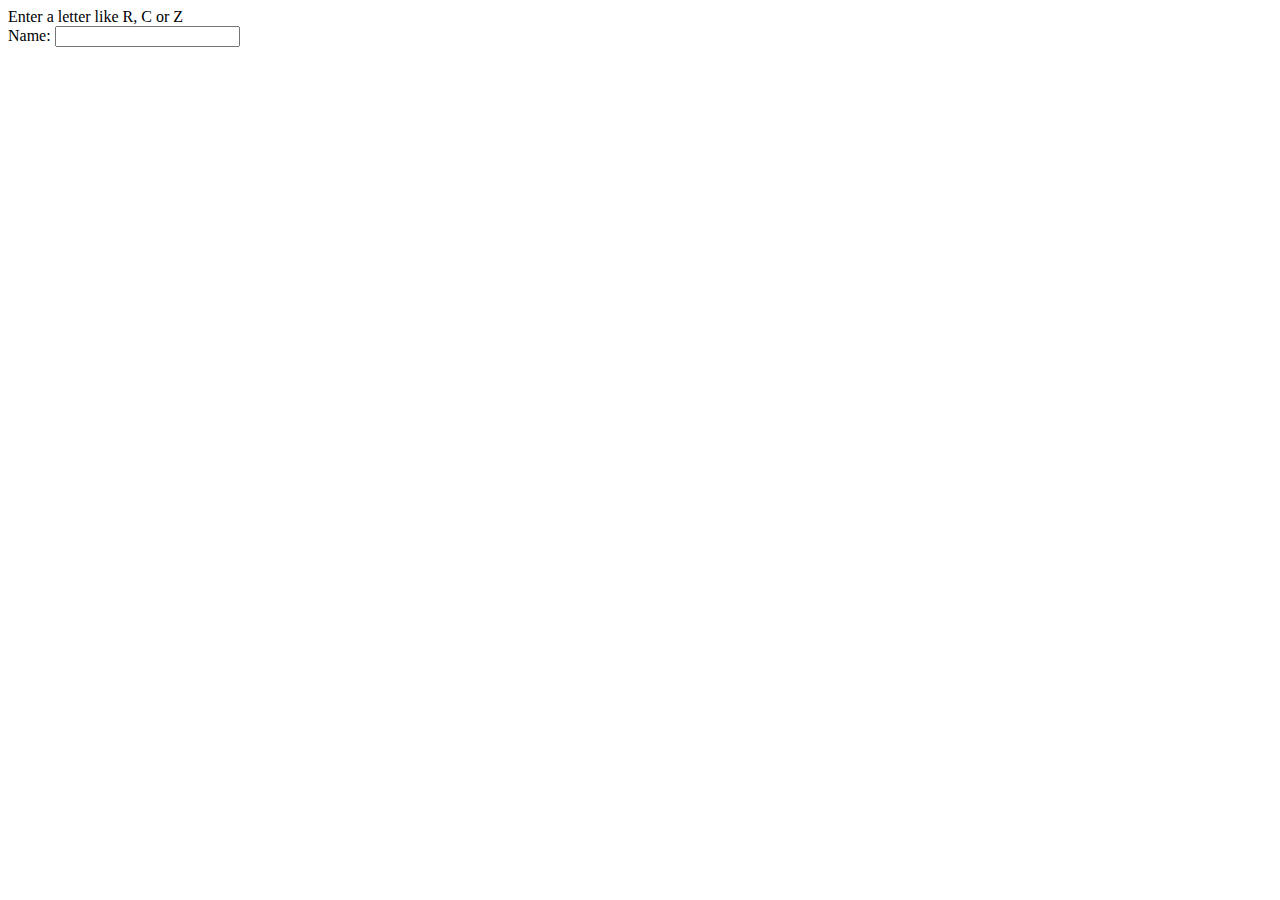
<file: autocomplete/index.html>
<!DOCTYPE html PUBLIC "-//W3C//DTD HTML 4.01 Transitional//EN" "http://www.w3.org/TR/html4/loose.dtd">
<html>
<head>
<meta http-equiv="Content-Type" content="text/html; charset=ISO-8859-1">
<title>Insert title here</title>



  	<script src="jquery-1.2.6.js" type="text/javascript" charset="utf-8"></script>
   	<script src="jquery-ui-1.6rc2.js" type="text/javascript" charset="utf-8"> </script>
   	<link rel="stylesheet" type="text/css" href="jquery-ui-themeroller.css"/>

	<script type="text/javascript" >
	
	$(document).ready(function(){
		// can return this from an ajax call
		var data = "Rowland,Zane,Zakia,Corey,Reuben";
	    var tdata = data.split(",");
	    $("#name").autocomplete({data: tdata });

	
	});// end of ready function 
	
	</script>
	
	
	
</head>
<body>
Enter a letter like R, C or Z <br>
Name: <input id=name value="" type=text width=400></input>
</body>
</html>
</file>
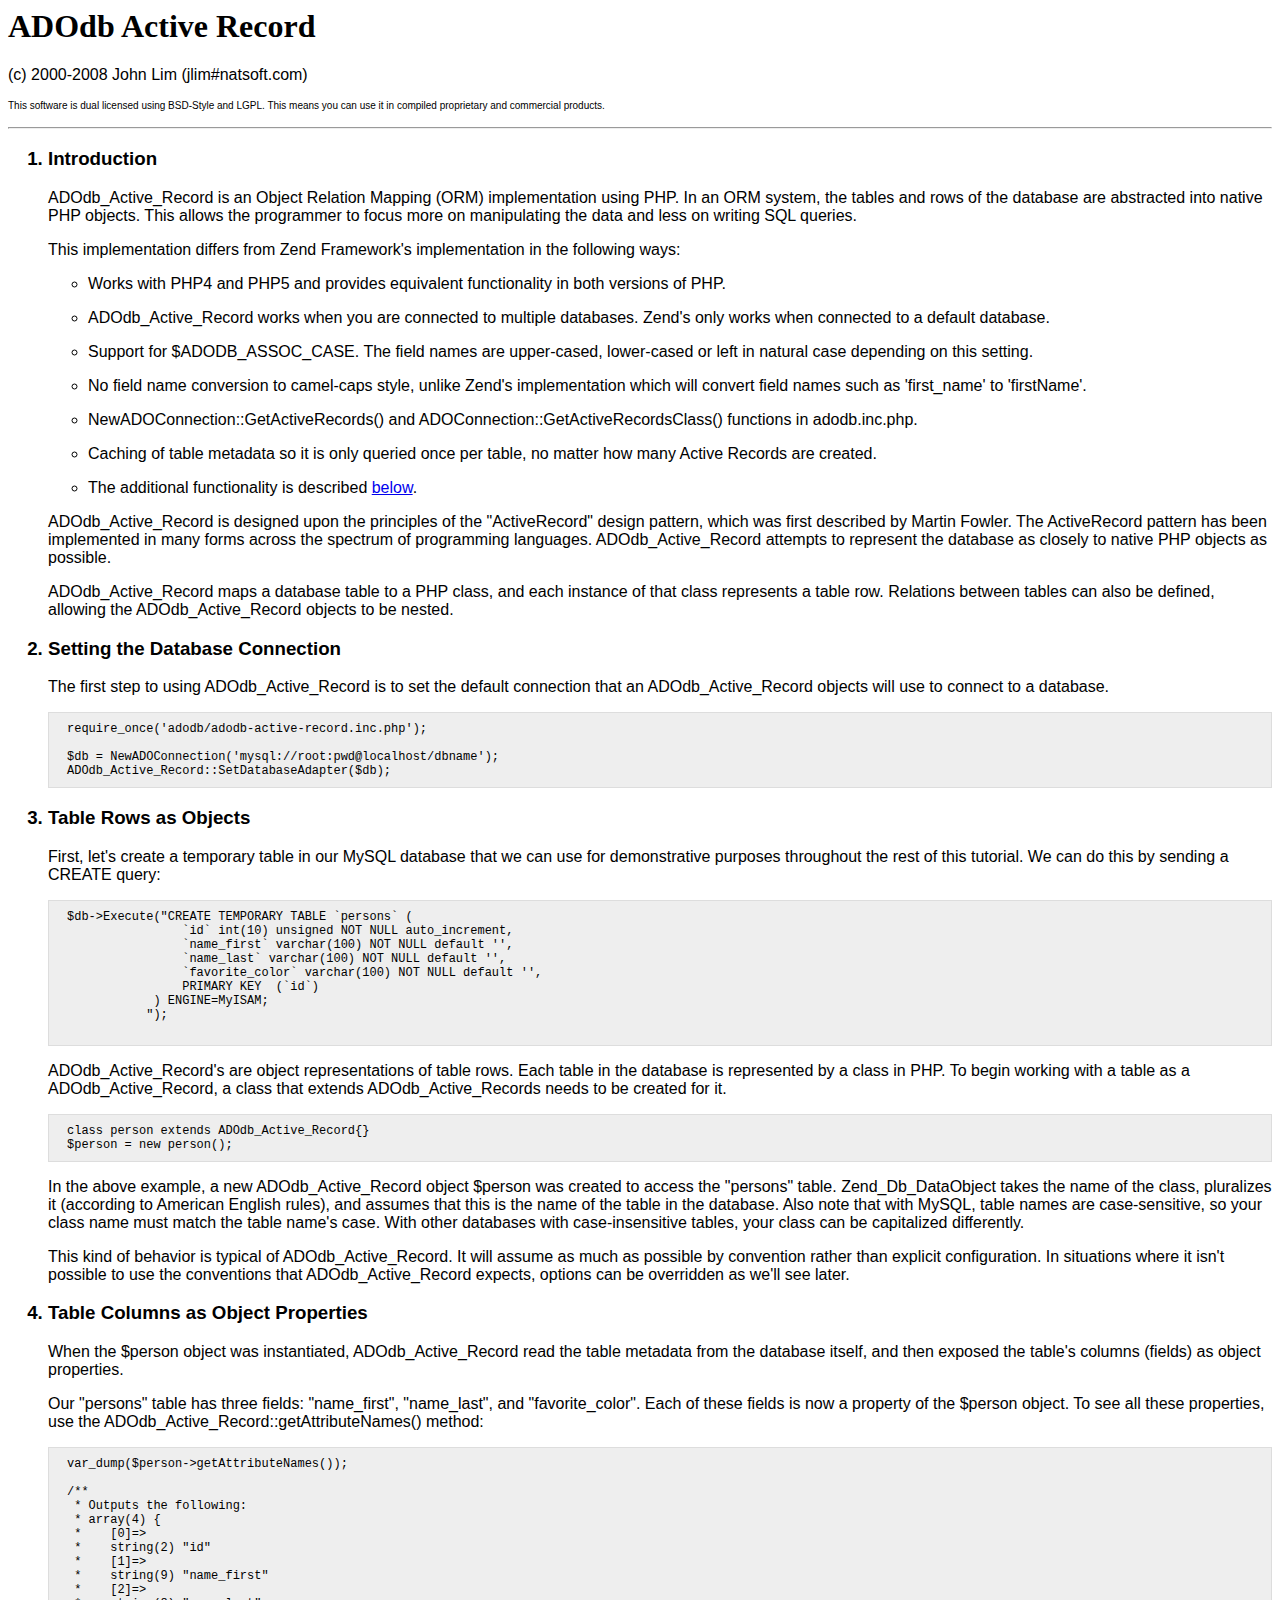
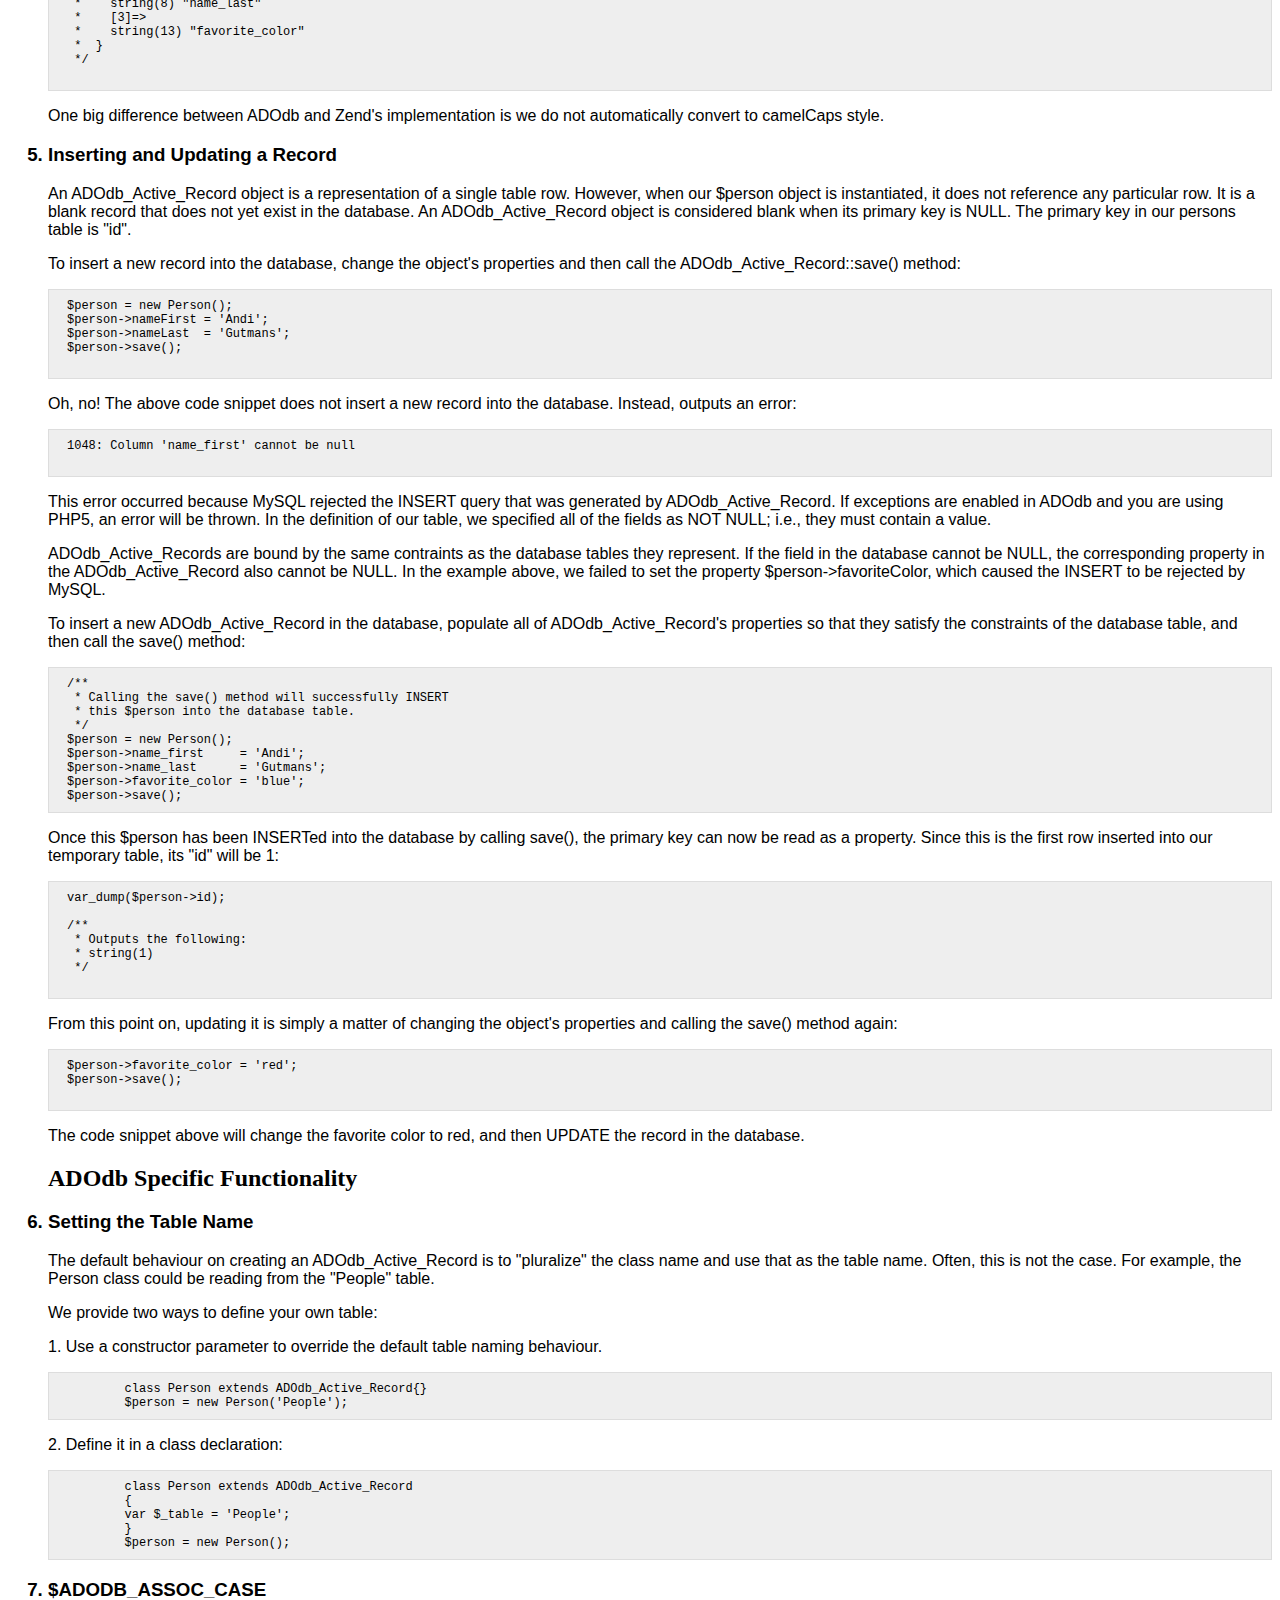
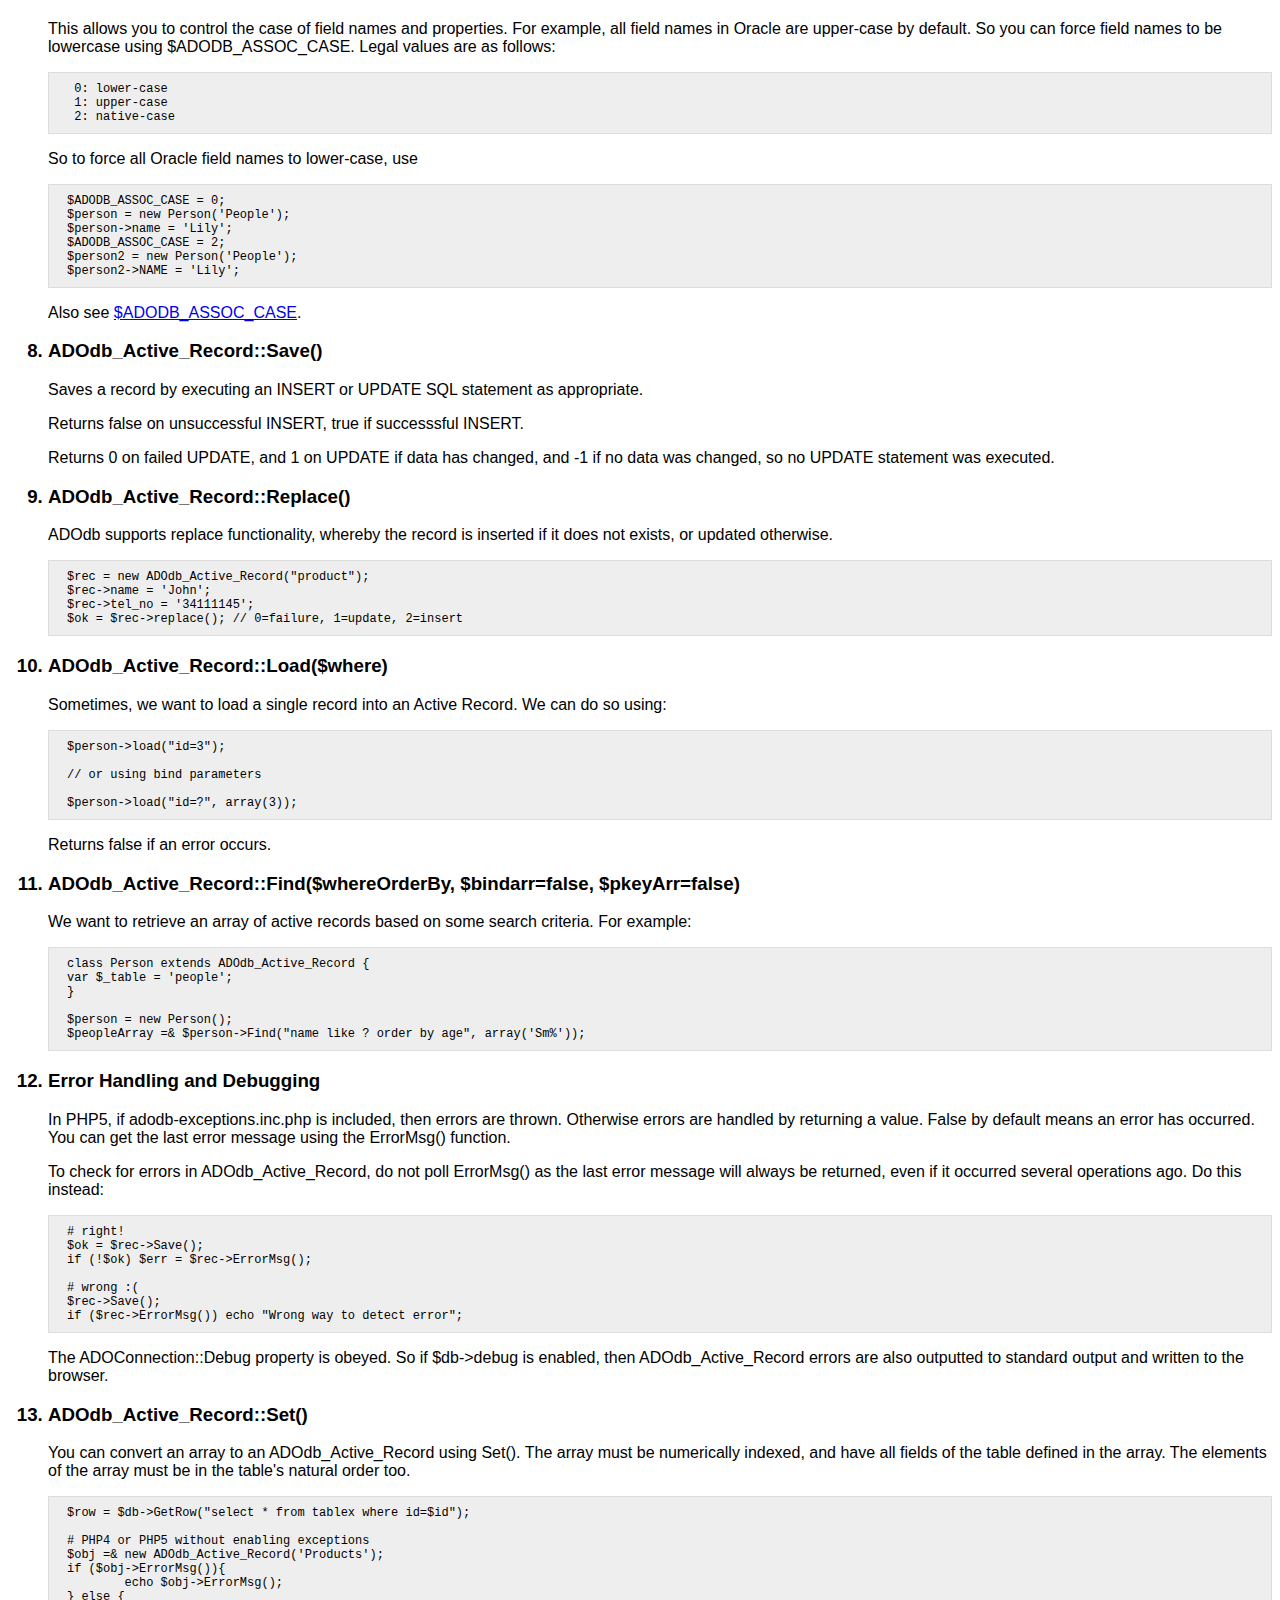
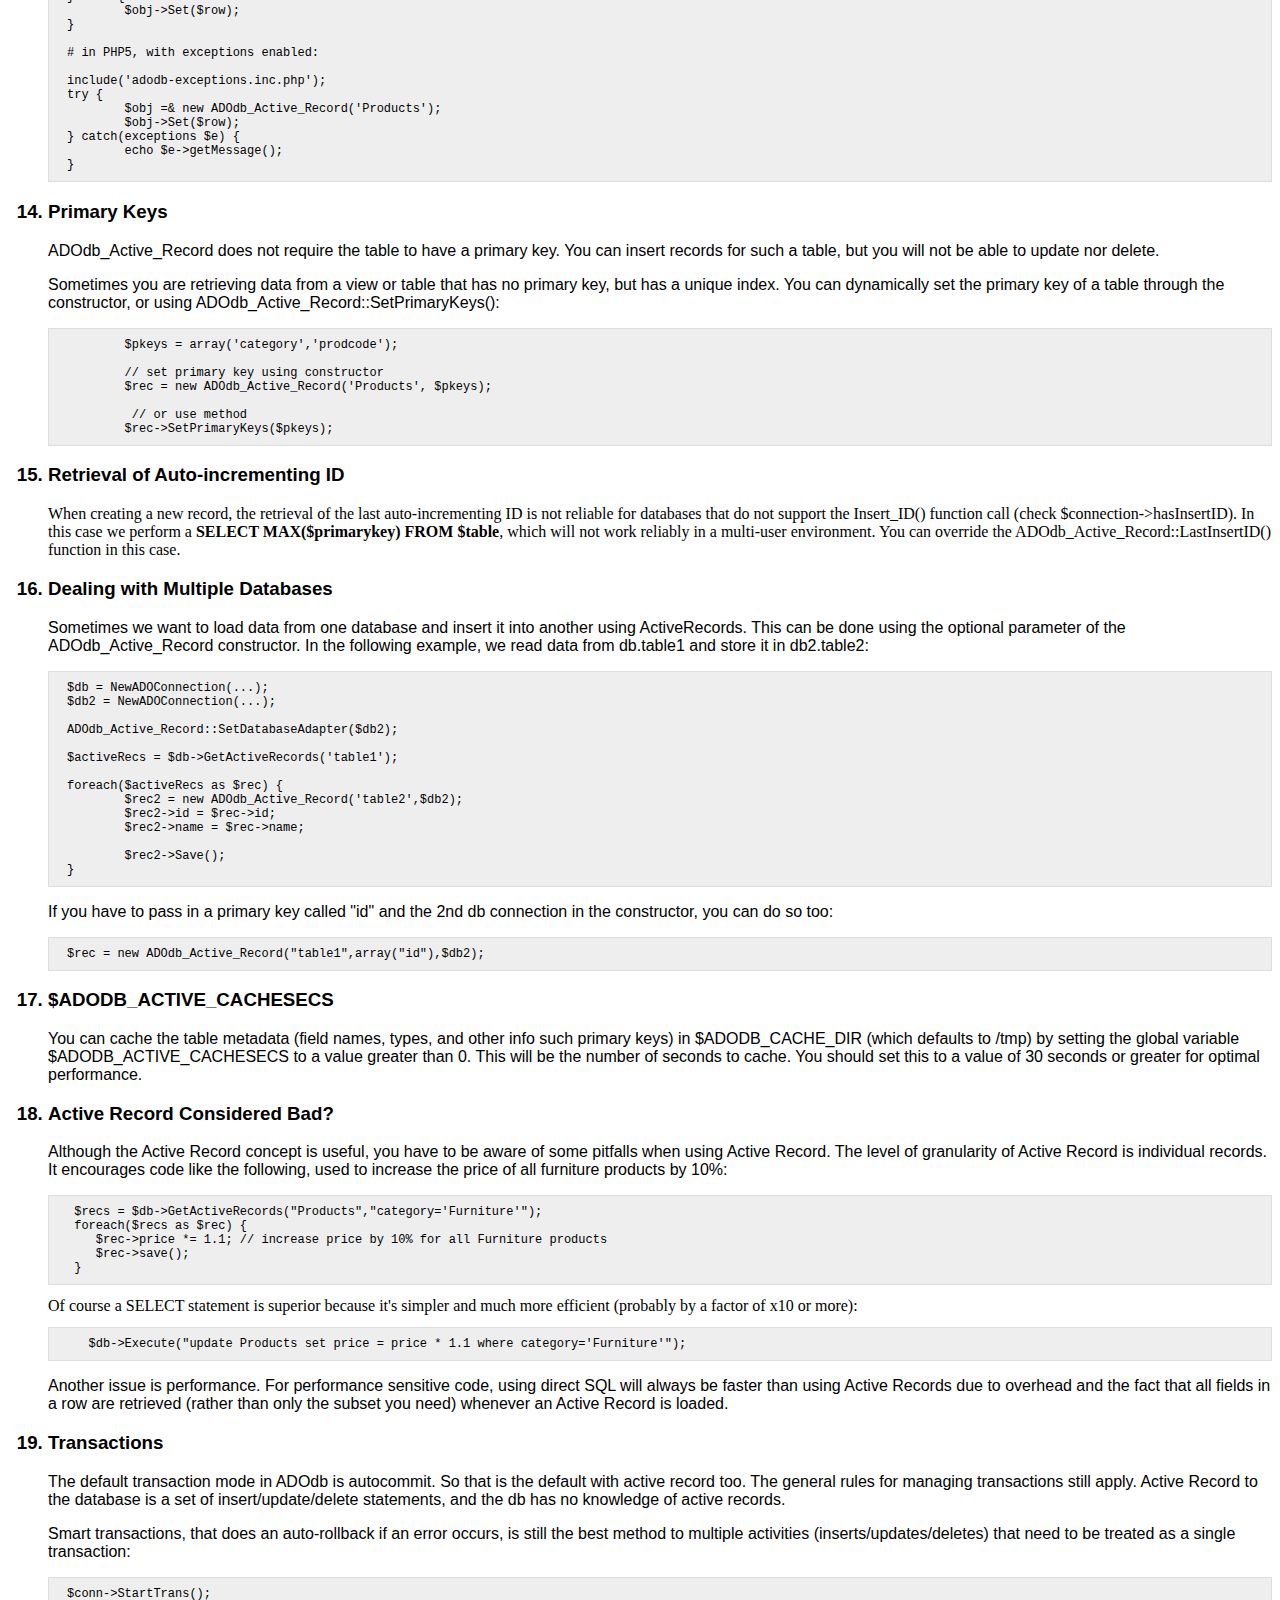
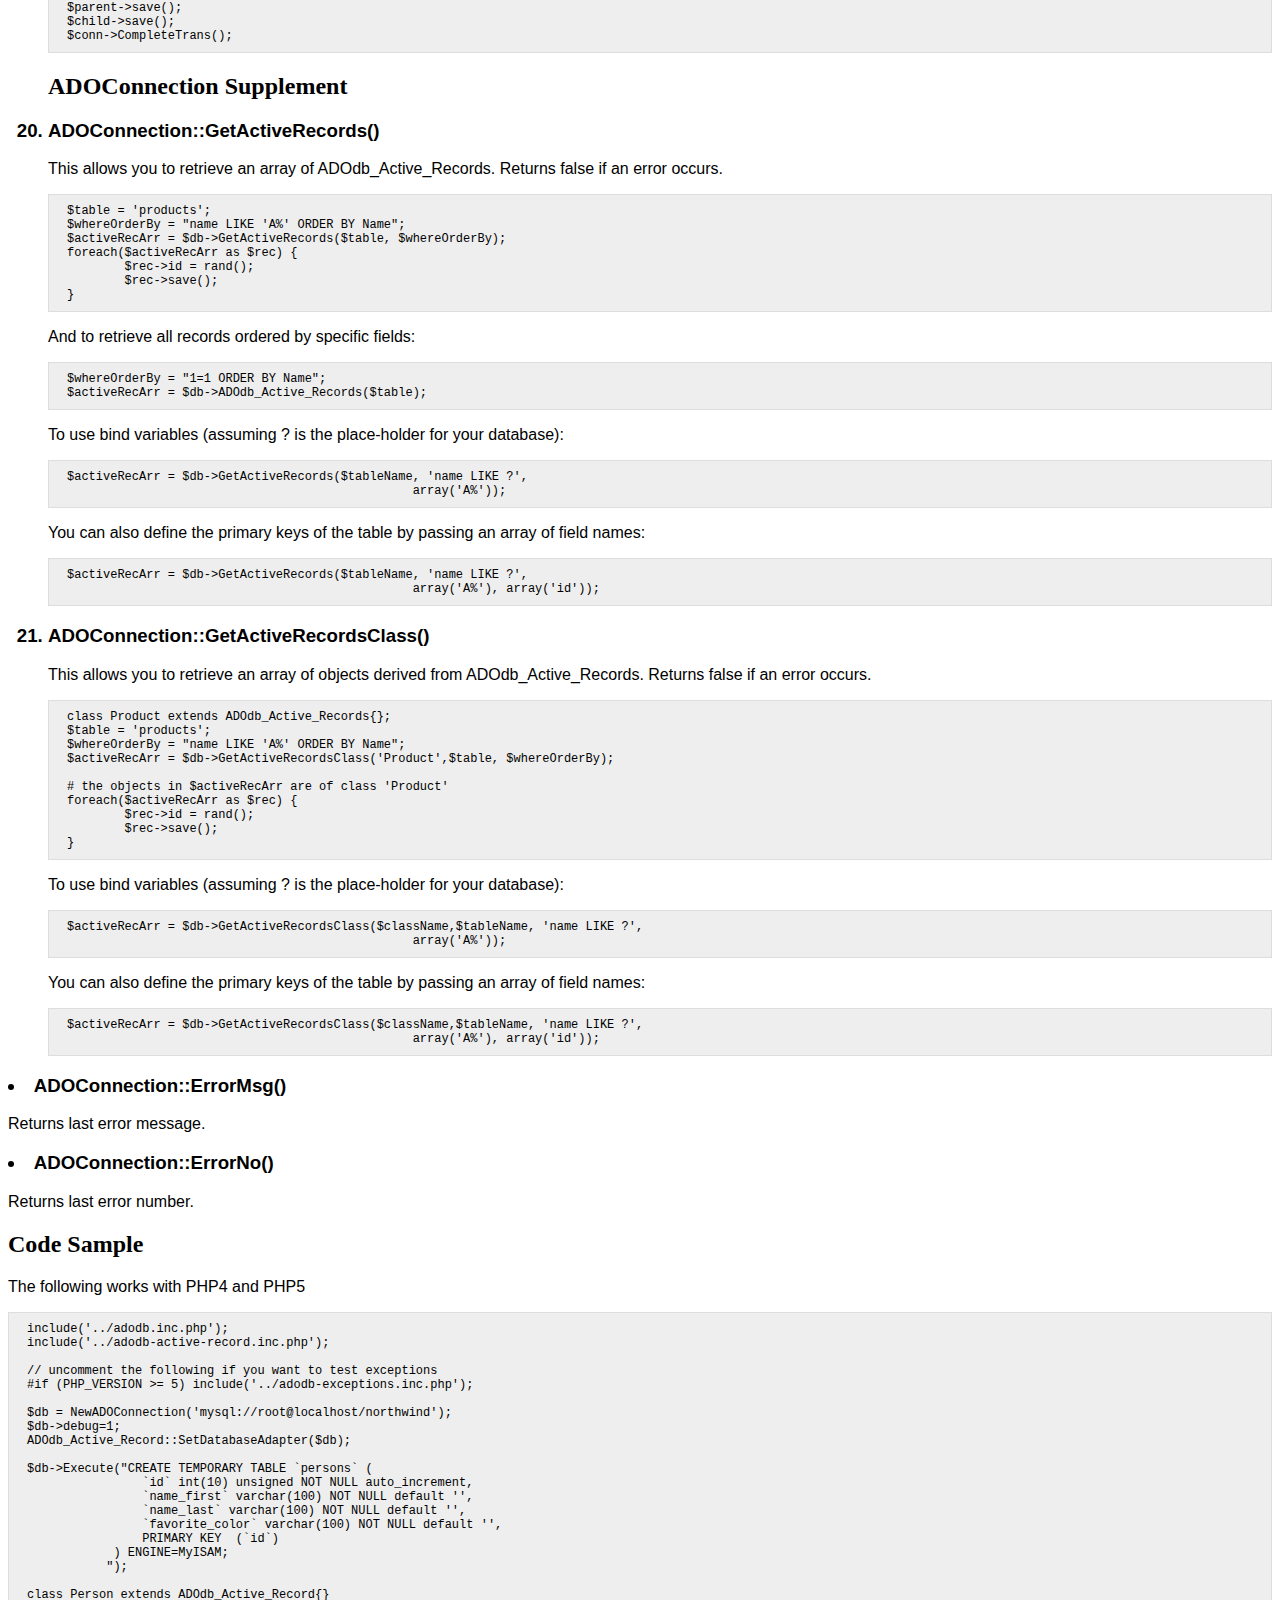
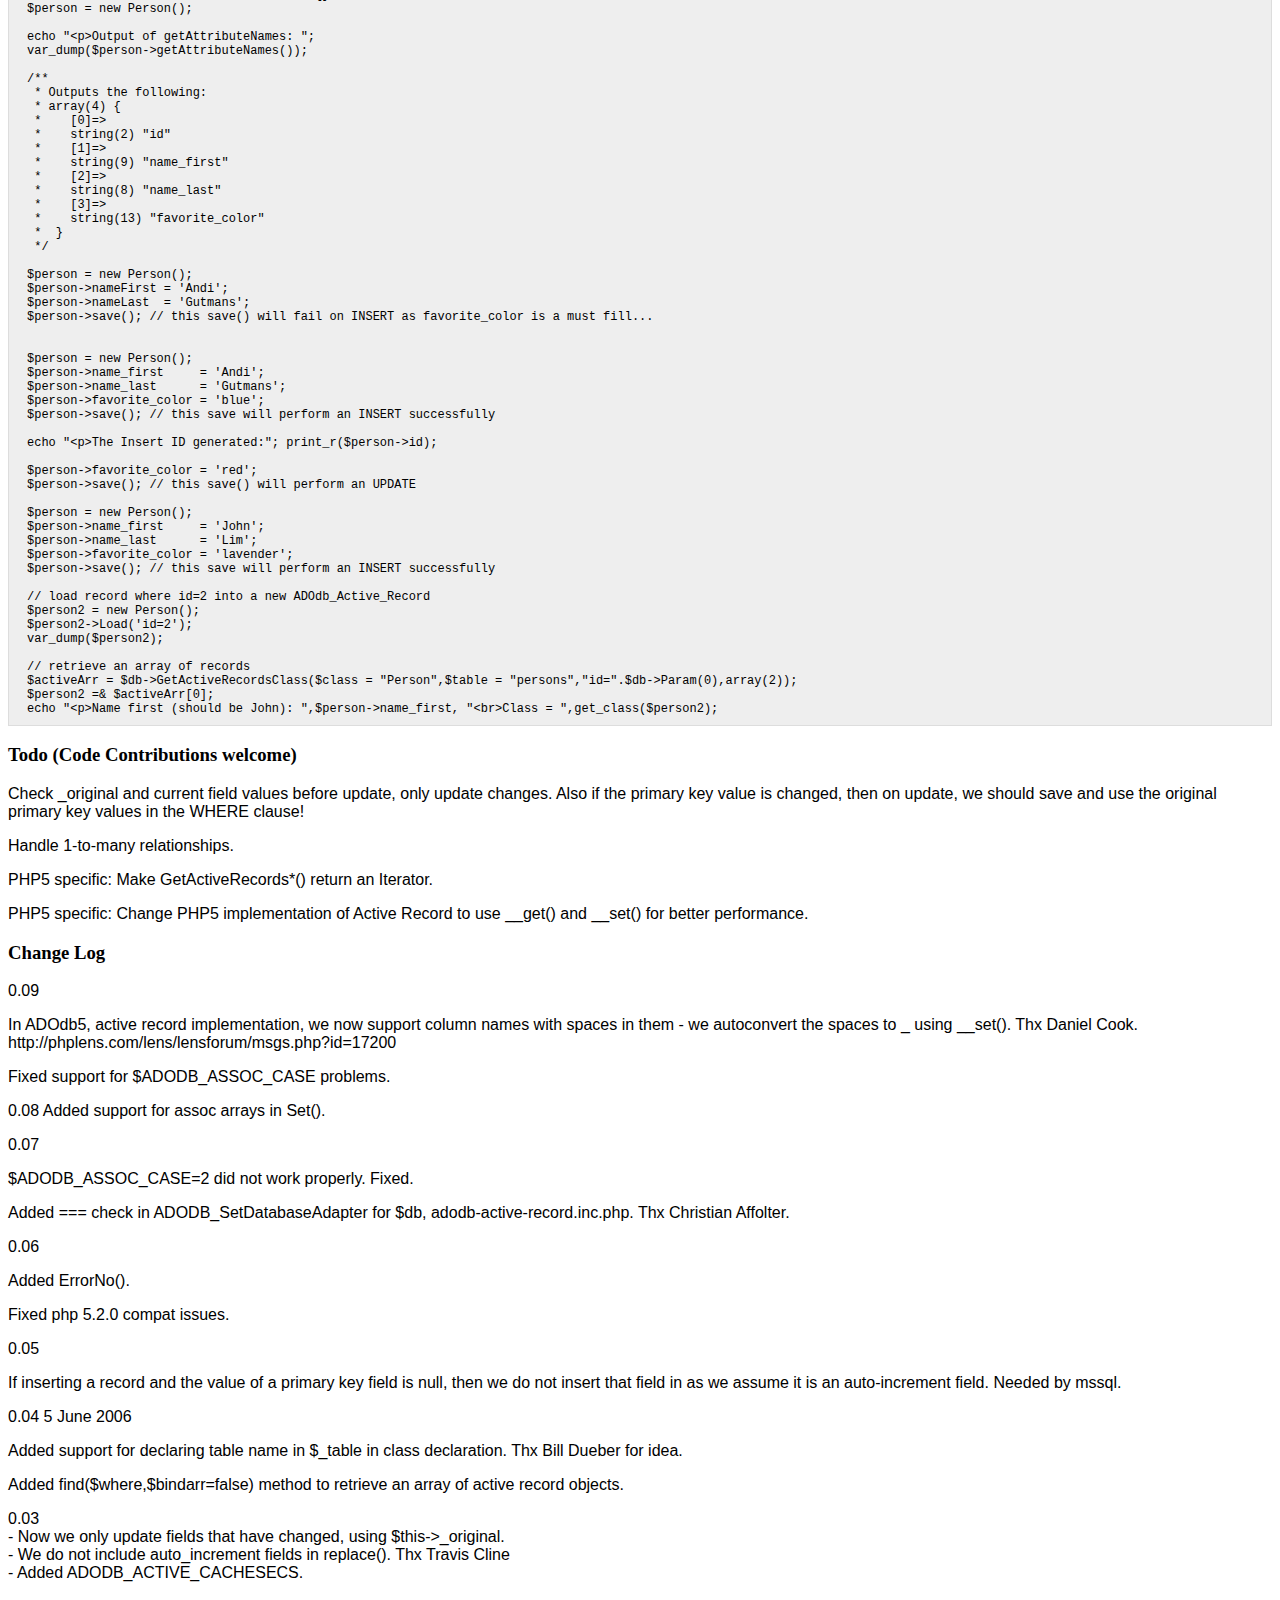
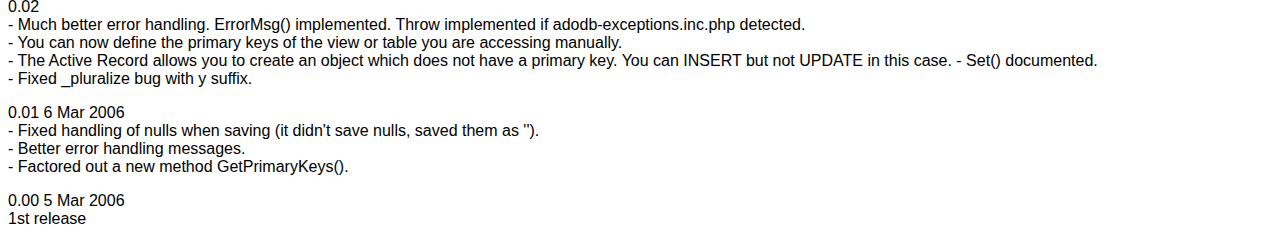
<file: draggableCal/adodb/docs/docs-active-record.htm>
<html>
<style>
pre {
  background-color: #eee;
  padding: 0.75em 1.5em;
  font-size: 12px;
  border: 1px solid #ddd;
}

li,p {
font-family: Arial, Helvetica, sans-serif ;
}
</style>
<title>ADOdb Active Record</title>
<body>
<h1>ADOdb Active Record</h1>
<p> (c) 2000-2008 John Lim (jlim#natsoft.com)</p>
<p><font size="1">This software is dual licensed using BSD-Style and LGPL. This 
  means you can use it in compiled proprietary and commercial products.</font></p>
<p><hr>
<ol>

<h3><li>Introduction</h3>
<p>
ADOdb_Active_Record is an Object Relation Mapping (ORM) implementation using PHP. In an ORM system, the tables and rows of the database are abstracted into native PHP objects. This allows the programmer to focus more on manipulating the data and less on writing SQL queries.
<p>
This implementation differs from Zend Framework's implementation in the following ways:
<ul>
<li>Works with PHP4 and PHP5 and provides equivalent functionality in both versions of PHP.<p>
<li>ADOdb_Active_Record works when you are connected to multiple databases. Zend's only works when connected to a default database.<p>
<li>Support for $ADODB_ASSOC_CASE. The field names are upper-cased, lower-cased or left in natural case depending on this setting.<p>
<li>No field name conversion to camel-caps style, unlike Zend's implementation which will convert field names such as 'first_name' to 'firstName'.<p>
<li>NewADOConnection::GetActiveRecords() and ADOConnection::GetActiveRecordsClass() functions in adodb.inc.php.<p>
<li>Caching of table metadata so it is only queried once per table, no matter how many Active Records are created.<p>
<li>The additional functionality is described <a href=#additional>below</a>. 
</ul>
<P>
ADOdb_Active_Record is designed upon the principles of the "ActiveRecord" design pattern, which was first described by Martin Fowler. The ActiveRecord pattern has been implemented in many forms across the spectrum of programming languages. ADOdb_Active_Record attempts to represent the database as closely to native PHP objects as possible.
<p>
ADOdb_Active_Record maps a database table to a PHP class, and each instance of that class represents a table row. Relations between tables can also be defined, allowing the ADOdb_Active_Record objects to be nested.
<p>

<h3><li>Setting the Database Connection</h3>
<p>
The first step to using  ADOdb_Active_Record is to set the default connection that an ADOdb_Active_Record objects will use to connect to a database. 

<pre>
require_once('adodb/adodb-active-record.inc.php');

$db = NewADOConnection('mysql://root:pwd@localhost/dbname');
ADOdb_Active_Record::SetDatabaseAdapter($db);
</pre>        

<h3><li>Table Rows as Objects</h3>
<p>
First, let's create a temporary table in our MySQL database that we can use for demonstrative purposes throughout the rest of this tutorial. We can do this by sending a CREATE query:

<pre>
$db->Execute("CREATE TEMPORARY TABLE `persons` (
                `id` int(10) unsigned NOT NULL auto_increment,
                `name_first` varchar(100) NOT NULL default '',
                `name_last` varchar(100) NOT NULL default '',
                `favorite_color` varchar(100) NOT NULL default '',
                PRIMARY KEY  (`id`)
            ) ENGINE=MyISAM;
           ");
 </pre>   
<p>
ADOdb_Active_Record's are object representations of table rows. Each table in the database is represented by a class in PHP. To begin working with a table as a ADOdb_Active_Record, a class that extends ADOdb_Active_Records needs to be created for it.

<pre>
class person extends ADOdb_Active_Record{}
$person = new person();
</pre>   

<p>
In the above example, a new ADOdb_Active_Record object $person was created to access the "persons" table. Zend_Db_DataObject takes the name of the class, pluralizes it (according to American English rules), and assumes that this is the name of the table in the database. Also note that with MySQL, table names are case-sensitive, so your class name must match the table name's case. With other databases with case-insensitive tables, your class can be capitalized differently.
<p>
This kind of behavior is typical of ADOdb_Active_Record. It will assume as much as possible by convention rather than explicit configuration. In situations where it isn't possible to use the conventions that ADOdb_Active_Record expects, options can be overridden as we'll see later.

<h3><li>Table Columns as Object Properties</h3>
<p>
When the $person object was instantiated, ADOdb_Active_Record read the table metadata from the database itself, and then exposed the table's columns (fields) as object properties.
<p>
Our "persons" table has three fields: "name_first", "name_last", and "favorite_color". Each of these fields is now a property of the $person object. To see all these properties, use the ADOdb_Active_Record::getAttributeNames() method:
<pre>
var_dump($person->getAttributeNames());

/**
 * Outputs the following:
 * array(4) {
 *    [0]=>
 *    string(2) "id"
 *    [1]=>
 *    string(9) "name_first"
 *    [2]=>
 *    string(8) "name_last"
 *    [3]=>
 *    string(13) "favorite_color"
 *  }
 */
    </pre>   
<p>
One big difference between ADOdb and Zend's implementation is we do not automatically convert to camelCaps style.
<p>
<h3><li>Inserting and Updating a Record</h3><p>

An ADOdb_Active_Record object is a representation of a single table row. However, when our $person object is instantiated, it does not reference any particular row. It is a blank record that does not yet exist in the database. An ADOdb_Active_Record object is considered blank when its primary key is NULL. The primary key in our persons table is "id".
<p>
To insert a new record into the database, change the object's properties and then call the ADOdb_Active_Record::save() method:
<pre>
$person = new Person();
$person->nameFirst = 'Andi';
$person->nameLast  = 'Gutmans';
$person->save();
 </pre>   
<p>
Oh, no! The above code snippet does not insert a new record into the database. Instead, outputs an error:
<pre>
1048: Column 'name_first' cannot be null
 </pre>   
<p>
This error occurred because MySQL rejected the INSERT query that was generated by ADOdb_Active_Record. If exceptions are enabled in ADOdb and you are using PHP5, an error will be thrown. In the definition of our table, we specified all of the fields as NOT NULL; i.e., they must contain a value.
<p>
ADOdb_Active_Records are bound by the same contraints as the database tables they represent. If the field in the database cannot be NULL, the corresponding property in the ADOdb_Active_Record also cannot be NULL. In the example above, we failed to set the property $person->favoriteColor, which caused the INSERT to be rejected by MySQL.
<p>
To insert a new ADOdb_Active_Record in the database, populate all of ADOdb_Active_Record's properties so that they satisfy the constraints of the database table, and then call the save() method:
<pre>
/**
 * Calling the save() method will successfully INSERT
 * this $person into the database table.
 */
$person = new Person();
$person->name_first     = 'Andi';
$person->name_last      = 'Gutmans';
$person->favorite_color = 'blue';
$person->save();
</pre>
<p>
Once this $person has been INSERTed into the database by calling save(), the primary key can now be read as a property. Since this is the first row inserted into our temporary table, its "id" will be 1:
<pre>
var_dump($person->id);

/**
 * Outputs the following:
 * string(1)
 */
 </pre>       
<p>
From this point on, updating it is simply a matter of changing the object's properties and calling the save() method again:

<pre>
$person->favorite_color = 'red';
$person->save();
   </pre>
<p>
The code snippet above will change the favorite color to red, and then UPDATE the record in the database.

<a name=additional>
<h2>ADOdb Specific Functionality</h2>
<h3><li>Setting the Table Name</h3>
<p>The default behaviour on creating an ADOdb_Active_Record is to "pluralize" the class name and
 use that as the table name. Often, this is not the case. For example, the Person class could be reading 
 from the "People" table. 
<p>We provide two ways to define your own table:
<p>1. Use a constructor parameter to override the default table naming behaviour.
<pre>
	class Person extends ADOdb_Active_Record{}
	$person = new Person('People');
</pre>
<p>2. Define it in a class declaration:
<pre>
	class Person extends ADOdb_Active_Record
	{
	var $_table = 'People';
	}
	$person = new Person();
</pre>

<h3><li>$ADODB_ASSOC_CASE</h3>
<p>This allows you to control the case of field names and properties. For example, all field names in Oracle are upper-case by default. So you 
can force field names to be lowercase using $ADODB_ASSOC_CASE. Legal values are as follows:
<pre>
 0: lower-case
 1: upper-case
 2: native-case
</pre>
<p>So to force all Oracle field names to lower-case, use
<pre>
$ADODB_ASSOC_CASE = 0;
$person = new Person('People');
$person->name = 'Lily';
$ADODB_ASSOC_CASE = 2;
$person2 = new Person('People');
$person2->NAME = 'Lily'; 
</pre>

<p>Also see <a href=http://phplens.com/adodb/reference.constants.adodb_assoc_case.html>$ADODB_ASSOC_CASE</a>.

<h3><li>ADOdb_Active_Record::Save()</h3>
<p>
Saves a record by executing an INSERT or UPDATE SQL statement as appropriate. 
<p>Returns false on  unsuccessful INSERT, true if successsful INSERT.
<p>Returns 0 on failed UPDATE, and 1 on UPDATE if data has changed, and -1 if no data was changed, so no UPDATE statement was executed.

<h3><li>ADOdb_Active_Record::Replace()</h3>
<p>
ADOdb supports replace functionality, whereby the record is inserted if it does not exists, or updated otherwise.
<pre>
$rec = new ADOdb_Active_Record("product");
$rec->name = 'John';
$rec->tel_no = '34111145';
$ok = $rec->replace(); // 0=failure, 1=update, 2=insert
</pre>


<h3><li>ADOdb_Active_Record::Load($where)</h3>
<p>Sometimes, we want to load a single record into an Active Record. We can do so using:
<pre>
$person->load("id=3");

// or using bind parameters

$person->load("id=?", array(3));
</pre>
<p>Returns false if an error occurs.

<h3><li>ADOdb_Active_Record::Find($whereOrderBy, $bindarr=false, $pkeyArr=false)</h3>
<p>We want to retrieve an array of active records based on some search criteria. For example:
<pre>
class Person extends ADOdb_Active_Record {
var $_table = 'people';
}

$person = new Person();
$peopleArray =& $person->Find("name like ? order by age", array('Sm%'));
</pre>

<h3><li>Error Handling and Debugging</h3>
<p>
In PHP5, if adodb-exceptions.inc.php is included, then errors are thrown. Otherwise errors are handled by returning a value. False by default means an error has occurred. You can get the last error message using the ErrorMsg() function. 
<p>
To check for errors in ADOdb_Active_Record, do not poll ErrorMsg() as the last error message will always be returned, even if it occurred several operations ago. Do this instead:
<pre>
# right!
$ok = $rec->Save();
if (!$ok) $err = $rec->ErrorMsg();

# wrong :(
$rec->Save();
if ($rec->ErrorMsg()) echo "Wrong way to detect error";
</pre>
<p>The ADOConnection::Debug property is obeyed. So
if $db->debug is enabled, then ADOdb_Active_Record errors are also outputted to standard output and written to the browser.

<h3><li>ADOdb_Active_Record::Set()</h3>
<p>You can convert an array to an ADOdb_Active_Record using Set(). The array must be numerically indexed, and have all fields of the table defined in the array. The elements of the array must be in the table's natural order too.
<pre>
$row = $db->GetRow("select * from tablex where id=$id");

# PHP4 or PHP5 without enabling exceptions
$obj =& new ADOdb_Active_Record('Products');
if ($obj->ErrorMsg()){
	echo $obj->ErrorMsg();
} else {
	$obj->Set($row);
}

# in PHP5, with exceptions enabled:

include('adodb-exceptions.inc.php');
try {
	$obj =& new ADOdb_Active_Record('Products');
	$obj->Set($row);
} catch(exceptions $e) {
	echo $e->getMessage();
}
</pre>
<p>
<h3><li>Primary Keys</h3>
<p>
ADOdb_Active_Record does not require the table to have a primary key. You can insert records for such a table, but you will not be able to update nor delete. 
<p>Sometimes you are retrieving data from a view or table that has no primary key, but has a unique index. You can dynamically set the primary key of a table through the constructor, or using ADOdb_Active_Record::SetPrimaryKeys():
<pre>
	$pkeys = array('category','prodcode');
	
	// set primary key using constructor
	$rec = new ADOdb_Active_Record('Products', $pkeys);
	
	 // or use method
	$rec->SetPrimaryKeys($pkeys);
</pre>


<h3><li>Retrieval of Auto-incrementing ID</h3>
When creating a new record, the retrieval of the last auto-incrementing ID is not reliable for databases that do not support the Insert_ID() function call (check $connection->hasInsertID). In this case we perform a <b>SELECT MAX($primarykey) FROM $table</b>, which will not work reliably in a multi-user environment. You can override the ADOdb_Active_Record::LastInsertID() function in this case.

<h3><li>Dealing with Multiple Databases</h3>
<p>
Sometimes we want to load  data from one database and insert it into another using ActiveRecords. This can be done using the optional parameter of the ADOdb_Active_Record constructor. In the following example, we read data from db.table1 and store it in db2.table2:
<pre>
$db = NewADOConnection(...);
$db2 = NewADOConnection(...);

ADOdb_Active_Record::SetDatabaseAdapter($db2);

$activeRecs = $db->GetActiveRecords('table1');

foreach($activeRecs as $rec) {
	$rec2 = new ADOdb_Active_Record('table2',$db2);
	$rec2->id = $rec->id;
	$rec2->name = $rec->name;
	
	$rec2->Save();
}
</pre>
<p>
If you have to pass in a primary key called "id" and the 2nd db connection in the constructor, you can do so too:
<pre>
$rec = new ADOdb_Active_Record("table1",array("id"),$db2);
</pre>

<h3><li>$ADODB_ACTIVE_CACHESECS</h3>
<p>You can cache the table metadata (field names, types, and other info such primary keys) in $ADODB_CACHE_DIR (which defaults to /tmp) by setting
the global variable $ADODB_ACTIVE_CACHESECS to a value greater than 0. This will be the number of seconds to cache.
 You should set this to a value of 30 seconds or greater for optimal performance.

<h3><li>Active Record Considered Bad?</h3>
<p>Although the Active Record concept is useful, you have to be aware of some pitfalls when using Active Record. The level of granularity of Active Record is individual records. It encourages code like the following, used to increase the price of all furniture products by 10%:
<pre>
 $recs = $db->GetActiveRecords("Products","category='Furniture'");
 foreach($recs as $rec) {
    $rec->price *= 1.1; // increase price by 10% for all Furniture products
    $rec->save();
 }
</pre>
Of course a SELECT statement is superior because it's simpler and much more efficient (probably by a factor of x10 or more):
<pre>
   $db->Execute("update Products set price = price * 1.1 where category='Furniture'");
</pre>
<p>Another issue is performance. For performance sensitive code, using direct SQL will always be faster than using Active Records due to overhead and the fact that all fields in a row are retrieved (rather than only the subset you need) whenever an Active Record is loaded.

<h3><li>Transactions</h3>
<p>
The default transaction mode in ADOdb is autocommit. So that is the default with active record too. 
The general rules for managing transactions still apply. Active Record to the database is a set of insert/update/delete statements, and the db has no knowledge of active records.
<p>
Smart transactions, that does an auto-rollback if an error occurs, is still the best method to multiple activities (inserts/updates/deletes) that need to be treated as a single transaction:
<pre>
$conn->StartTrans();
$parent->save();
$child->save();
$conn->CompleteTrans();
</pre>

<h2>ADOConnection Supplement</h2>

<h3><li>ADOConnection::GetActiveRecords()</h3>
<p>
This allows you to retrieve an array of ADOdb_Active_Records. Returns false if an error occurs.
<pre>
$table = 'products';
$whereOrderBy = "name LIKE 'A%' ORDER BY Name";
$activeRecArr = $db->GetActiveRecords($table, $whereOrderBy);
foreach($activeRecArr as $rec) {
	$rec->id = rand();
	$rec->save();
}
</pre>
<p>
And to retrieve all records ordered by specific fields:
<pre>
$whereOrderBy = "1=1 ORDER BY Name";
$activeRecArr = $db->ADOdb_Active_Records($table);
</pre>
<p>
To use bind variables (assuming ? is the place-holder for your database):
<pre>
$activeRecArr = $db->GetActiveRecords($tableName, 'name LIKE ?',
						array('A%'));
</pre>
<p>You can also define the primary keys of the table by passing an array of field names:
<pre>
$activeRecArr = $db->GetActiveRecords($tableName, 'name LIKE ?',
						array('A%'), array('id'));
</pre>

<h3><li>ADOConnection::GetActiveRecordsClass()</h3>
<p>
This allows you to retrieve an array of objects derived from ADOdb_Active_Records. Returns false if an error occurs.
<pre>
class Product extends ADOdb_Active_Records{};
$table = 'products';
$whereOrderBy = "name LIKE 'A%' ORDER BY Name";
$activeRecArr = $db->GetActiveRecordsClass('Product',$table, $whereOrderBy);

# the objects in $activeRecArr are of class 'Product'
foreach($activeRecArr as $rec) {
	$rec->id = rand();
	$rec->save();
}
</pre>
<p>
To use bind variables (assuming ? is the place-holder for your database):
<pre>
$activeRecArr = $db->GetActiveRecordsClass($className,$tableName, 'name LIKE ?',
						array('A%'));
</pre>
<p>You can also define the primary keys of the table by passing an array of field names:
<pre>
$activeRecArr = $db->GetActiveRecordsClass($className,$tableName, 'name LIKE ?',
						array('A%'), array('id'));
</pre>

</ol>

<h3><li>ADOConnection::ErrorMsg()</h3>
<p>Returns last error message.
<h3><li>ADOConnection::ErrorNo()</h3>
<p>Returns last error number.
<h2>Code Sample</h2>
<p>The following works with PHP4 and PHP5
<pre>
include('../adodb.inc.php');
include('../adodb-active-record.inc.php');

// uncomment the following if you want to test exceptions
#if (PHP_VERSION >= 5) include('../adodb-exceptions.inc.php');

$db = NewADOConnection('mysql://root@localhost/northwind');
$db->debug=1;
ADOdb_Active_Record::SetDatabaseAdapter($db);

$db->Execute("CREATE TEMPORARY TABLE `persons` (
                `id` int(10) unsigned NOT NULL auto_increment,
                `name_first` varchar(100) NOT NULL default '',
                `name_last` varchar(100) NOT NULL default '',
                `favorite_color` varchar(100) NOT NULL default '',
                PRIMARY KEY  (`id`)
            ) ENGINE=MyISAM;
           ");
		   
class Person extends ADOdb_Active_Record{}
$person = new Person();

echo "&lt;p>Output of getAttributeNames: ";
var_dump($person->getAttributeNames());

/**
 * Outputs the following:
 * array(4) {
 *    [0]=>
 *    string(2) "id"
 *    [1]=>
 *    string(9) "name_first"
 *    [2]=>
 *    string(8) "name_last"
 *    [3]=>
 *    string(13) "favorite_color"
 *  }
 */

$person = new Person();
$person->nameFirst = 'Andi';
$person->nameLast  = 'Gutmans';
$person->save(); // this save() will fail on INSERT as favorite_color is a must fill...


$person = new Person();
$person->name_first     = 'Andi';
$person->name_last      = 'Gutmans';
$person->favorite_color = 'blue';
$person->save(); // this save will perform an INSERT successfully

echo "&lt;p>The Insert ID generated:"; print_r($person->id);

$person->favorite_color = 'red';
$person->save(); // this save() will perform an UPDATE

$person = new Person();
$person->name_first     = 'John';
$person->name_last      = 'Lim';
$person->favorite_color = 'lavender';
$person->save(); // this save will perform an INSERT successfully

// load record where id=2 into a new ADOdb_Active_Record
$person2 = new Person();
$person2->Load('id=2');
var_dump($person2);

// retrieve an array of records
$activeArr = $db->GetActiveRecordsClass($class = "Person",$table = "persons","id=".$db->Param(0),array(2));
$person2 =& $activeArr[0];
echo "&lt;p>Name first (should be John): ",$person->name_first, "&lt;br>Class = ",get_class($person2);	
</pre>

 <h3>Todo (Code Contributions welcome)</h3>
 <p>Check _original and current field values before update, only update changes. Also if the primary key value is changed, then on update, we should save and use the original primary key values in the WHERE clause!
 <p>Handle 1-to-many relationships.
 <p>PHP5 specific:  Make GetActiveRecords*() return an Iterator.
 <p>PHP5 specific: Change PHP5 implementation of Active Record to use __get() and __set() for better performance.

<h3> Change Log</h3>
<p>0.09
<p>In ADOdb5, active record implementation, we now support column names with spaces in them - we autoconvert the spaces to _ using
 __set(). Thx Daniel Cook. http://phplens.com/lens/lensforum/msgs.php?id=17200
 <p>Fixed support for $ADODB_ASSOC_CASE problems.
 
<p>0.08
Added support for assoc arrays in Set().

<p>0.07
<p>$ADODB_ASSOC_CASE=2 did not work properly. Fixed.
<p>Added === check in ADODB_SetDatabaseAdapter for $db, adodb-active-record.inc.php. Thx Christian Affolter.

<p>0.06
<p>Added ErrorNo().
<p>Fixed php 5.2.0 compat issues.
 
<p>0.05
<p>If inserting a record and the value of a primary key field is null, then we do not insert that field in as
we assume it is an auto-increment field. Needed by mssql.

<p>0.04 5 June 2006 <br>
<p>Added support for declaring table name in $_table in class declaration. Thx Bill Dueber for idea.
<p>Added find($where,$bindarr=false) method to retrieve an array of active record objects.

<p>0.03 <br>
- Now we only update fields that have changed, using $this->_original.<br>
- We do not include auto_increment fields in replace(). Thx Travis Cline<br>
- Added ADODB_ACTIVE_CACHESECS.<br>

<p>0.02 <br>
- Much better error handling. ErrorMsg() implemented. Throw implemented if adodb-exceptions.inc.php detected.<br>
- You can now define the primary keys of the view or table you are accessing manually.<br>
- The Active Record allows you to create an object which does not have a primary key. You can INSERT but not UPDATE in this case.
- Set() documented.<br>
- Fixed _pluralize bug with y suffix.

<p>
 0.01 6 Mar 2006<br>
- Fixed handling of nulls when saving (it didn't save nulls, saved them as '').<br>
- Better error handling messages.<br>
- Factored out a new method GetPrimaryKeys().<br>
 <p>
 0.00 5 Mar 2006<br>
 1st release
</body>
</html>
</file>
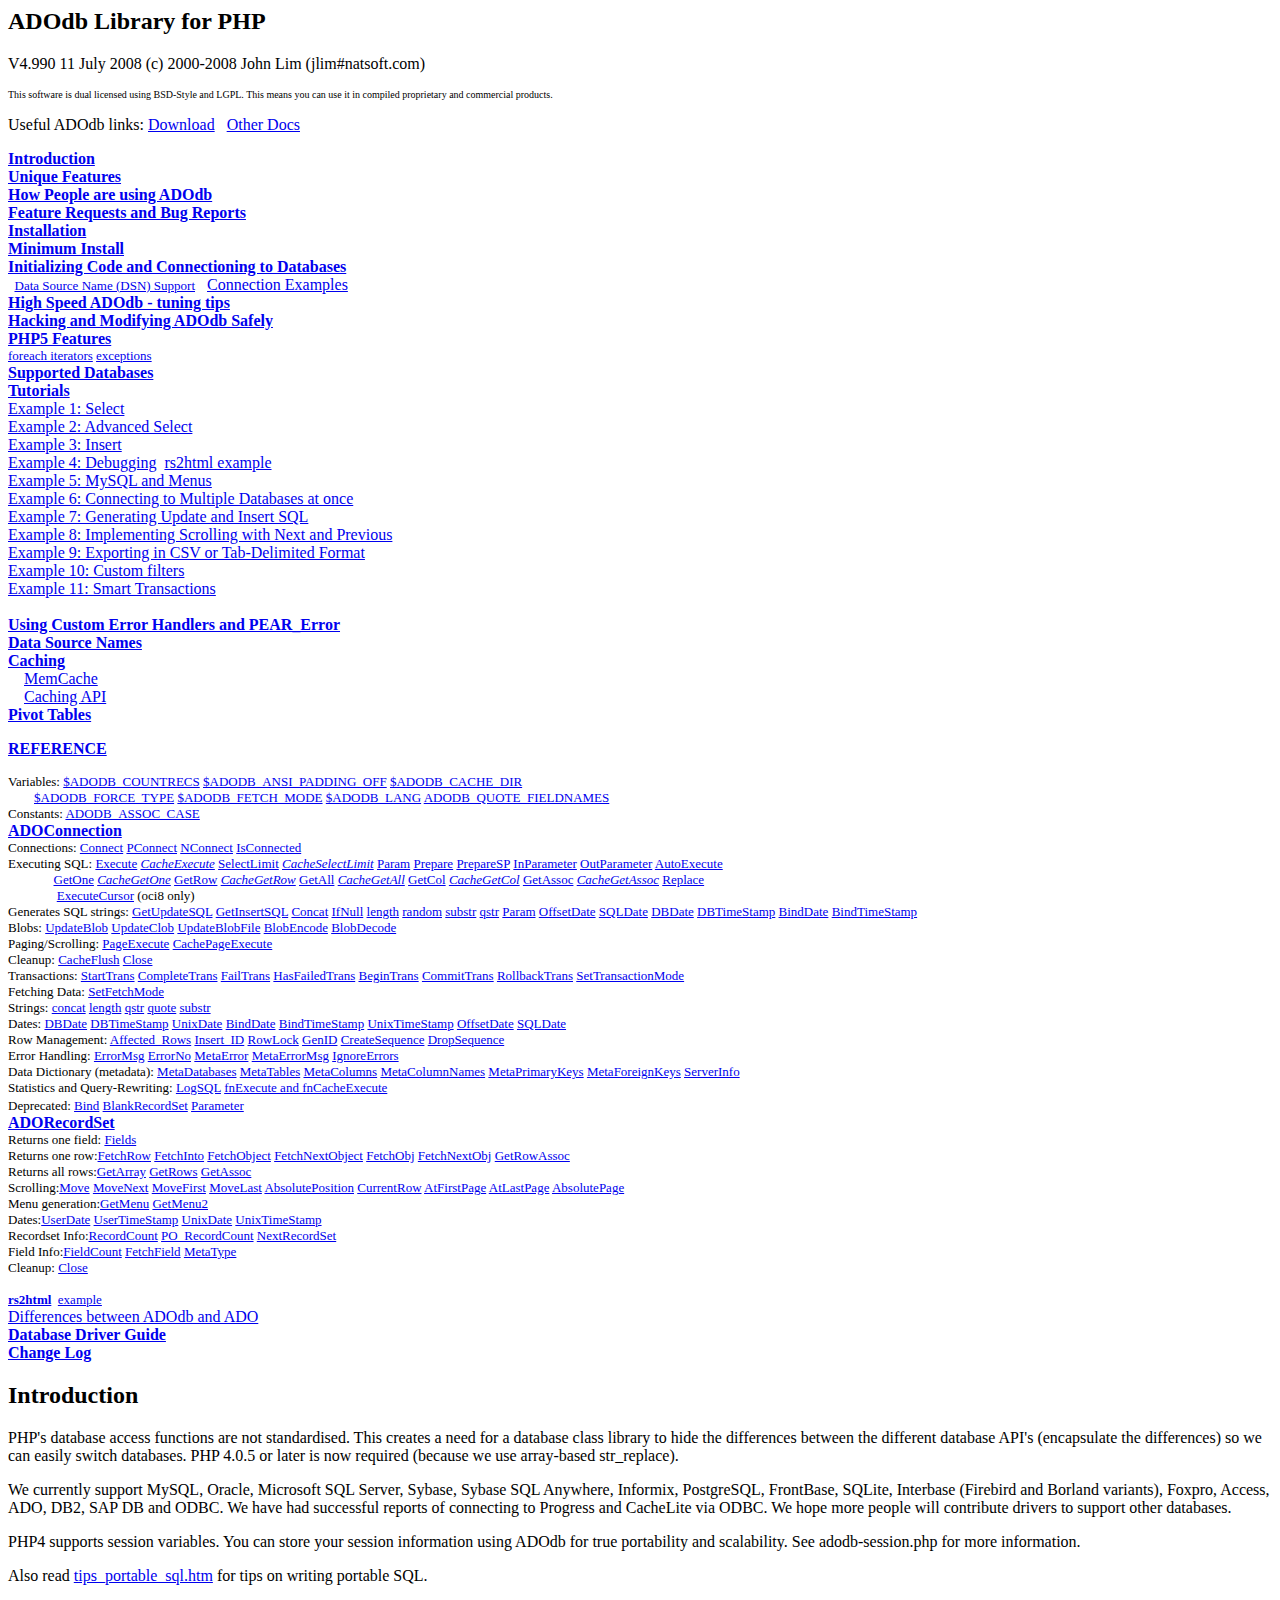
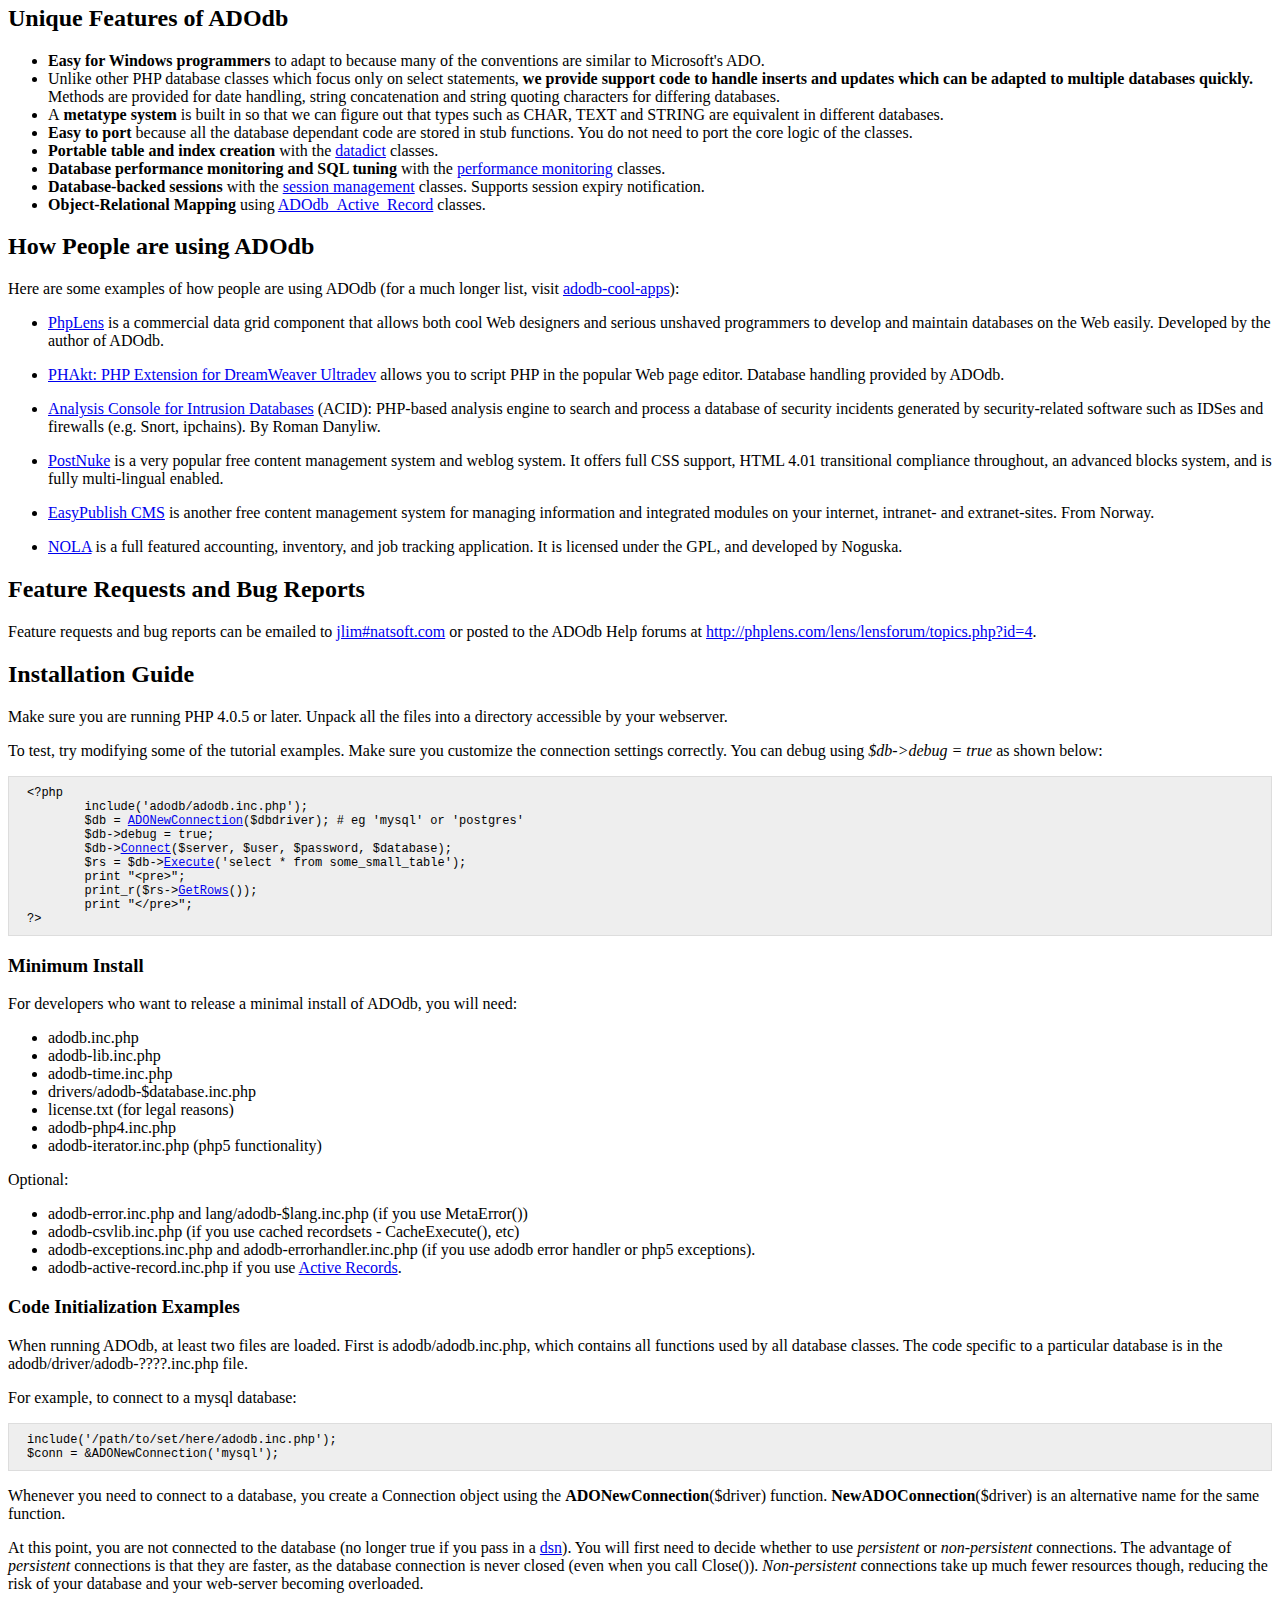
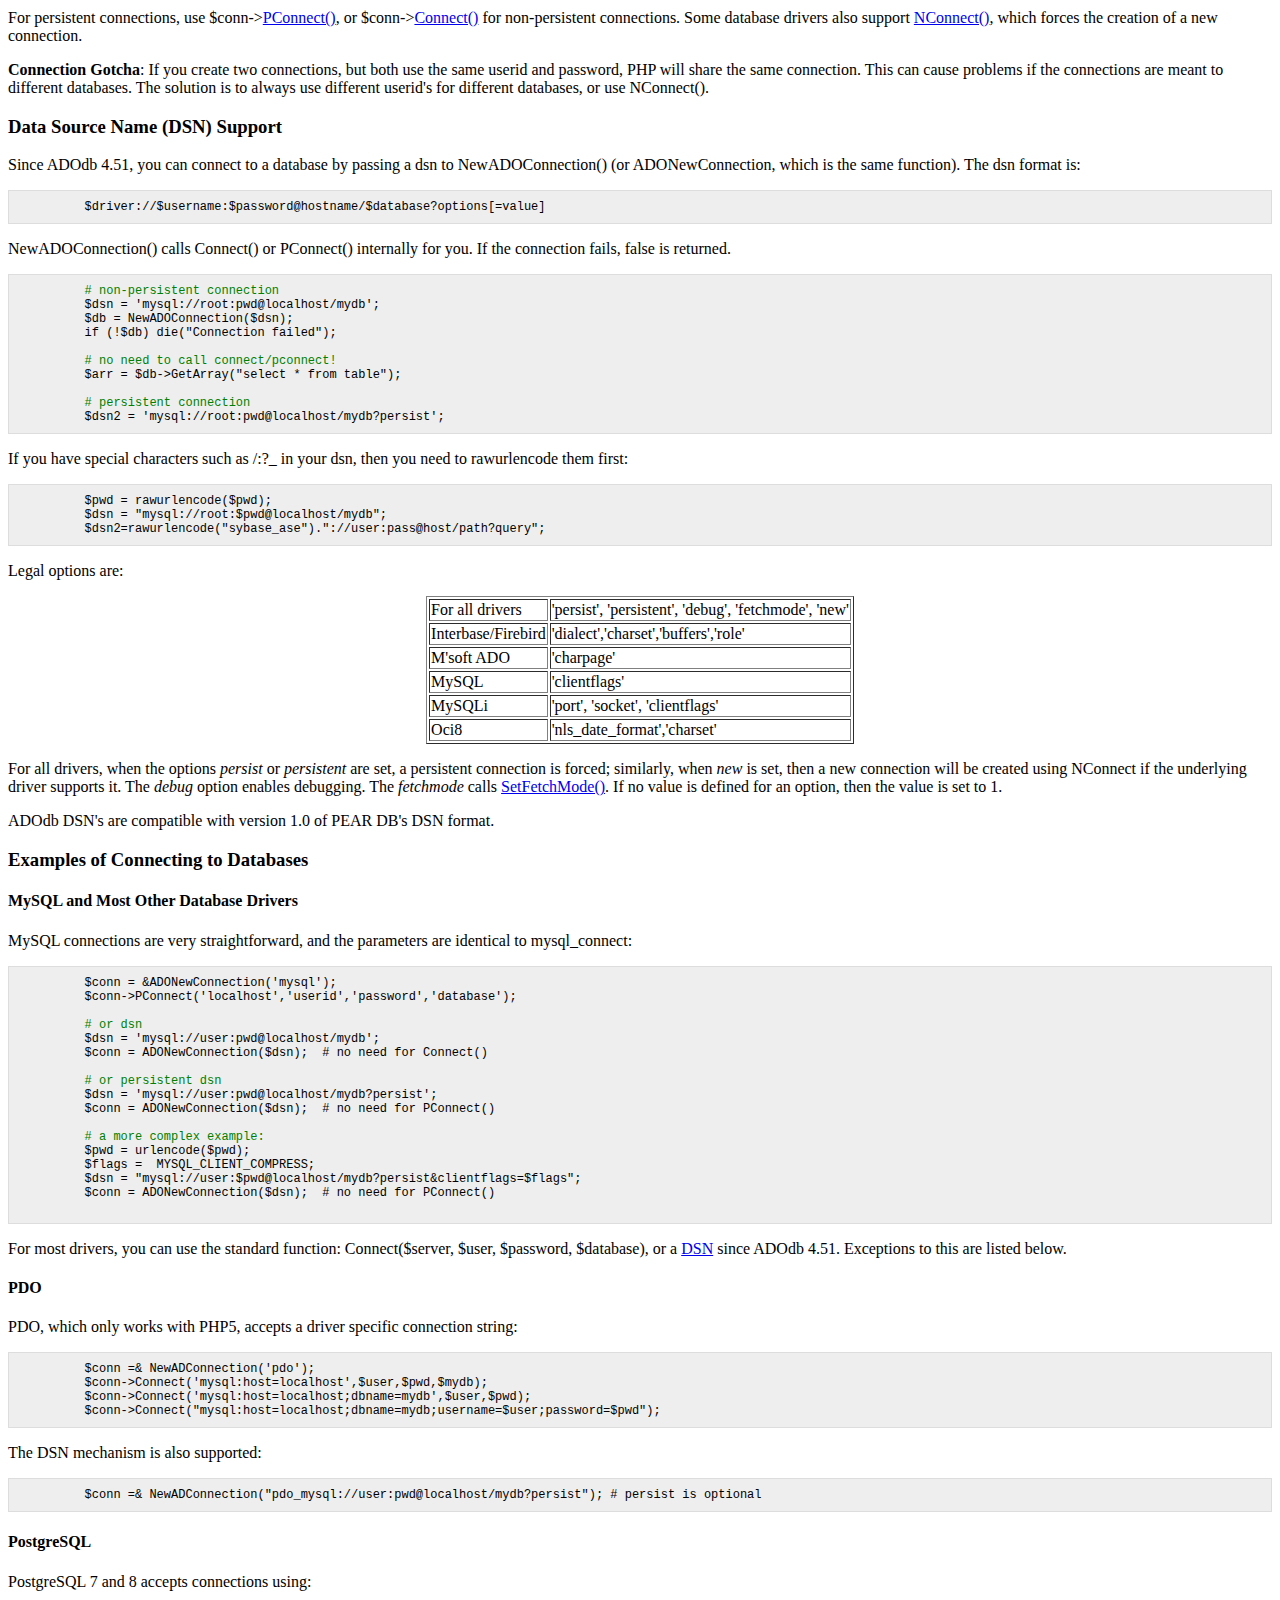
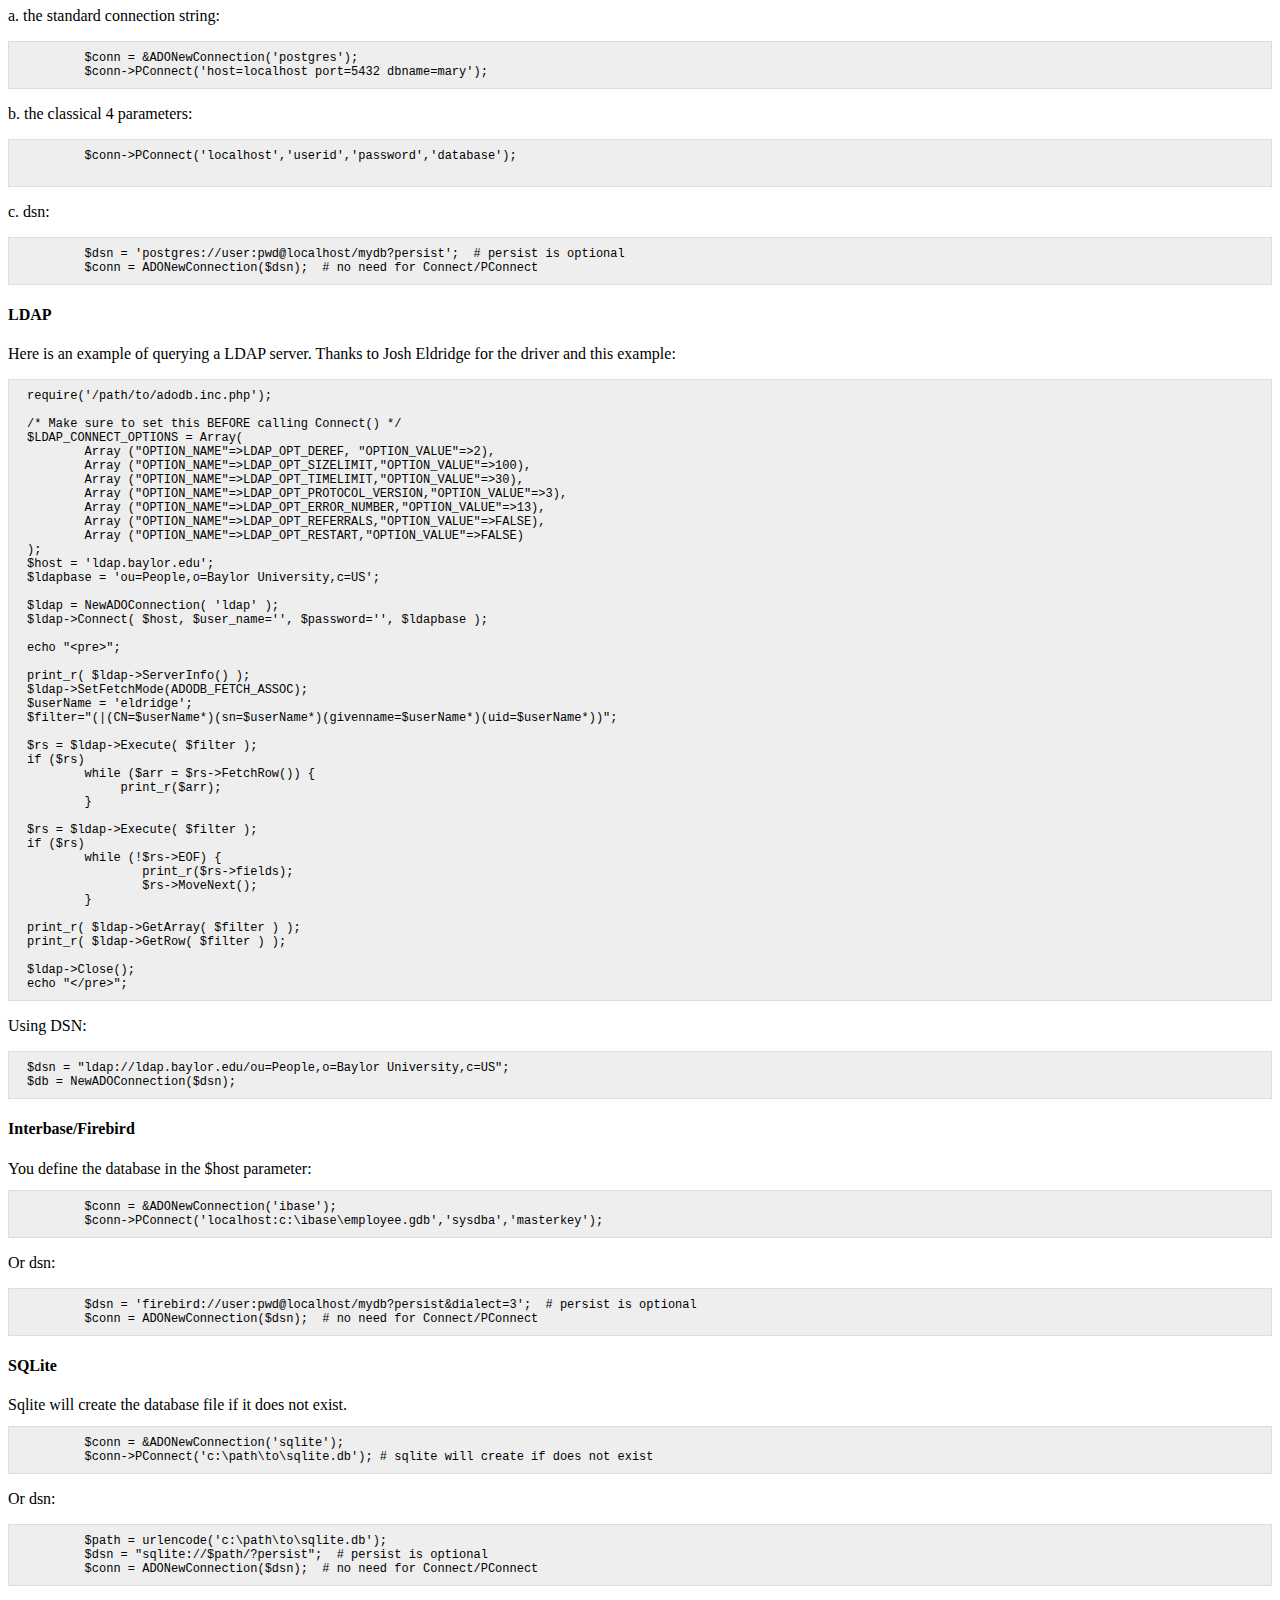
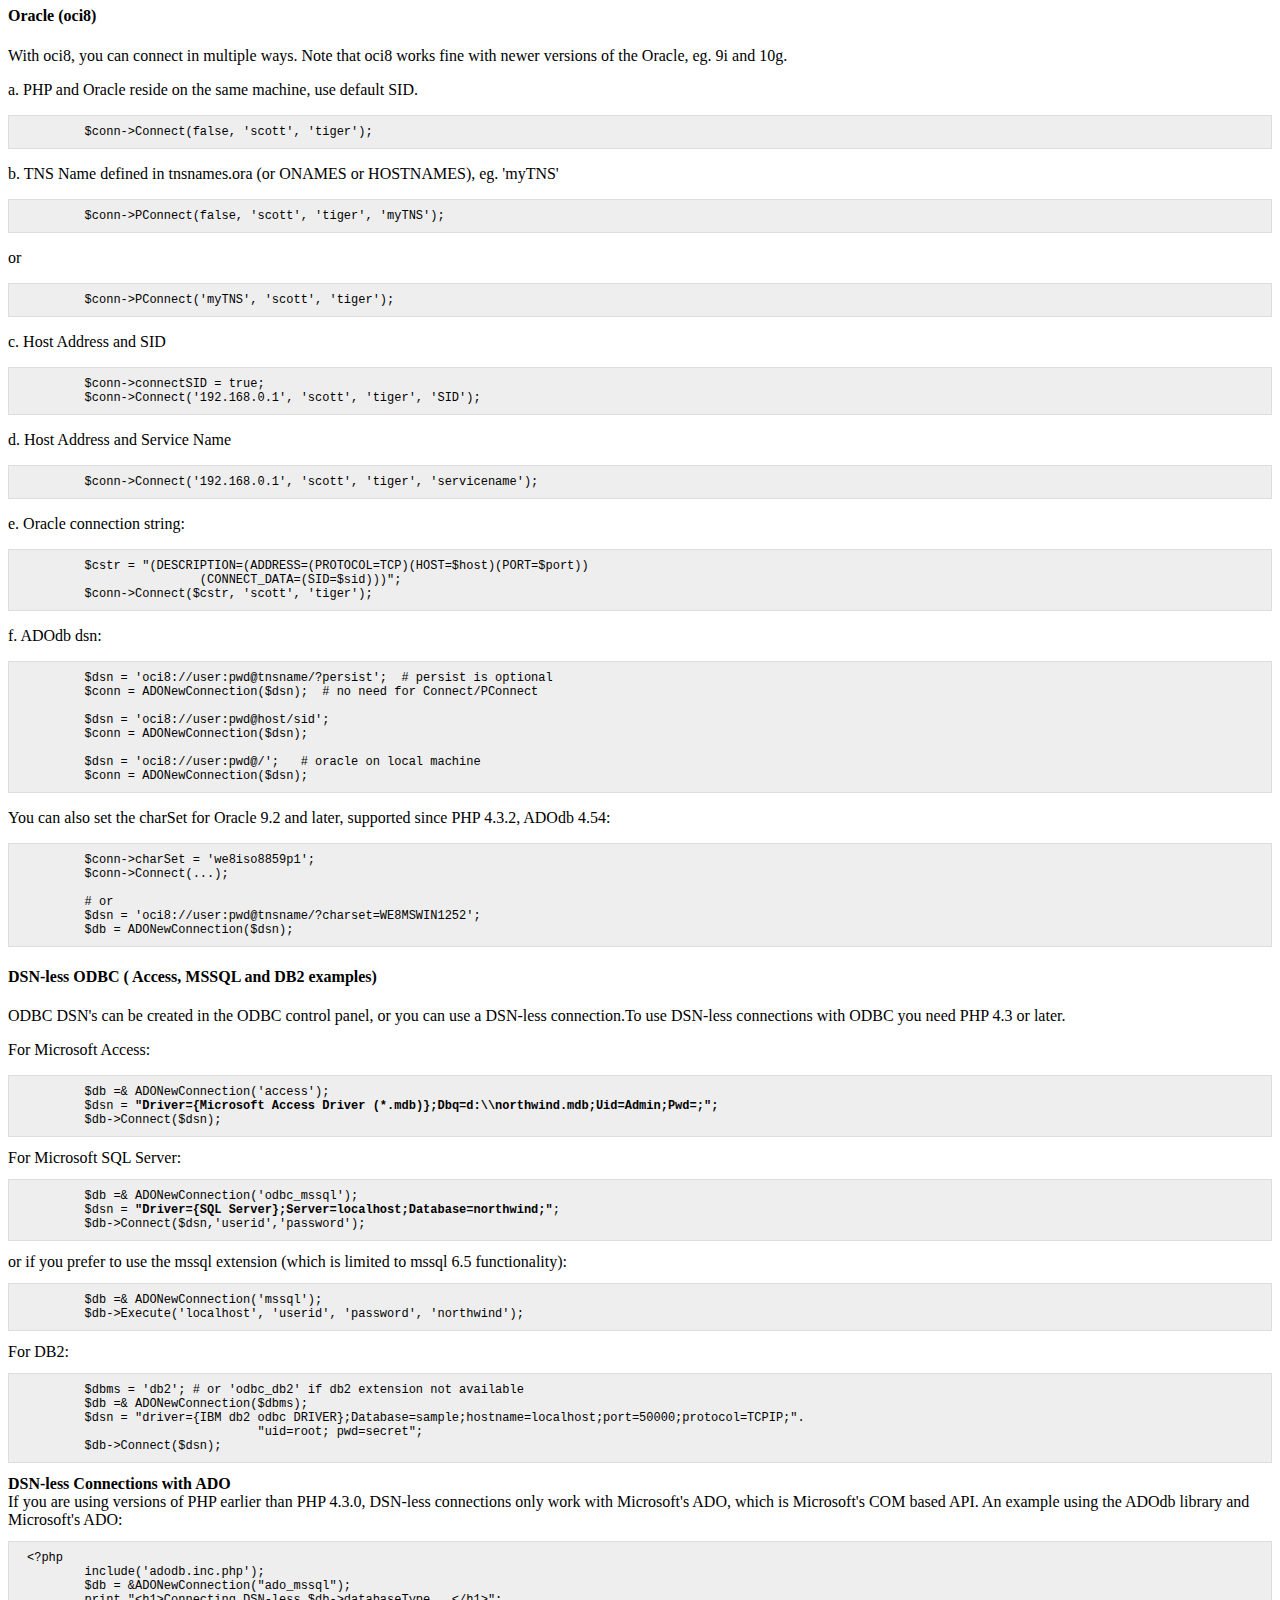
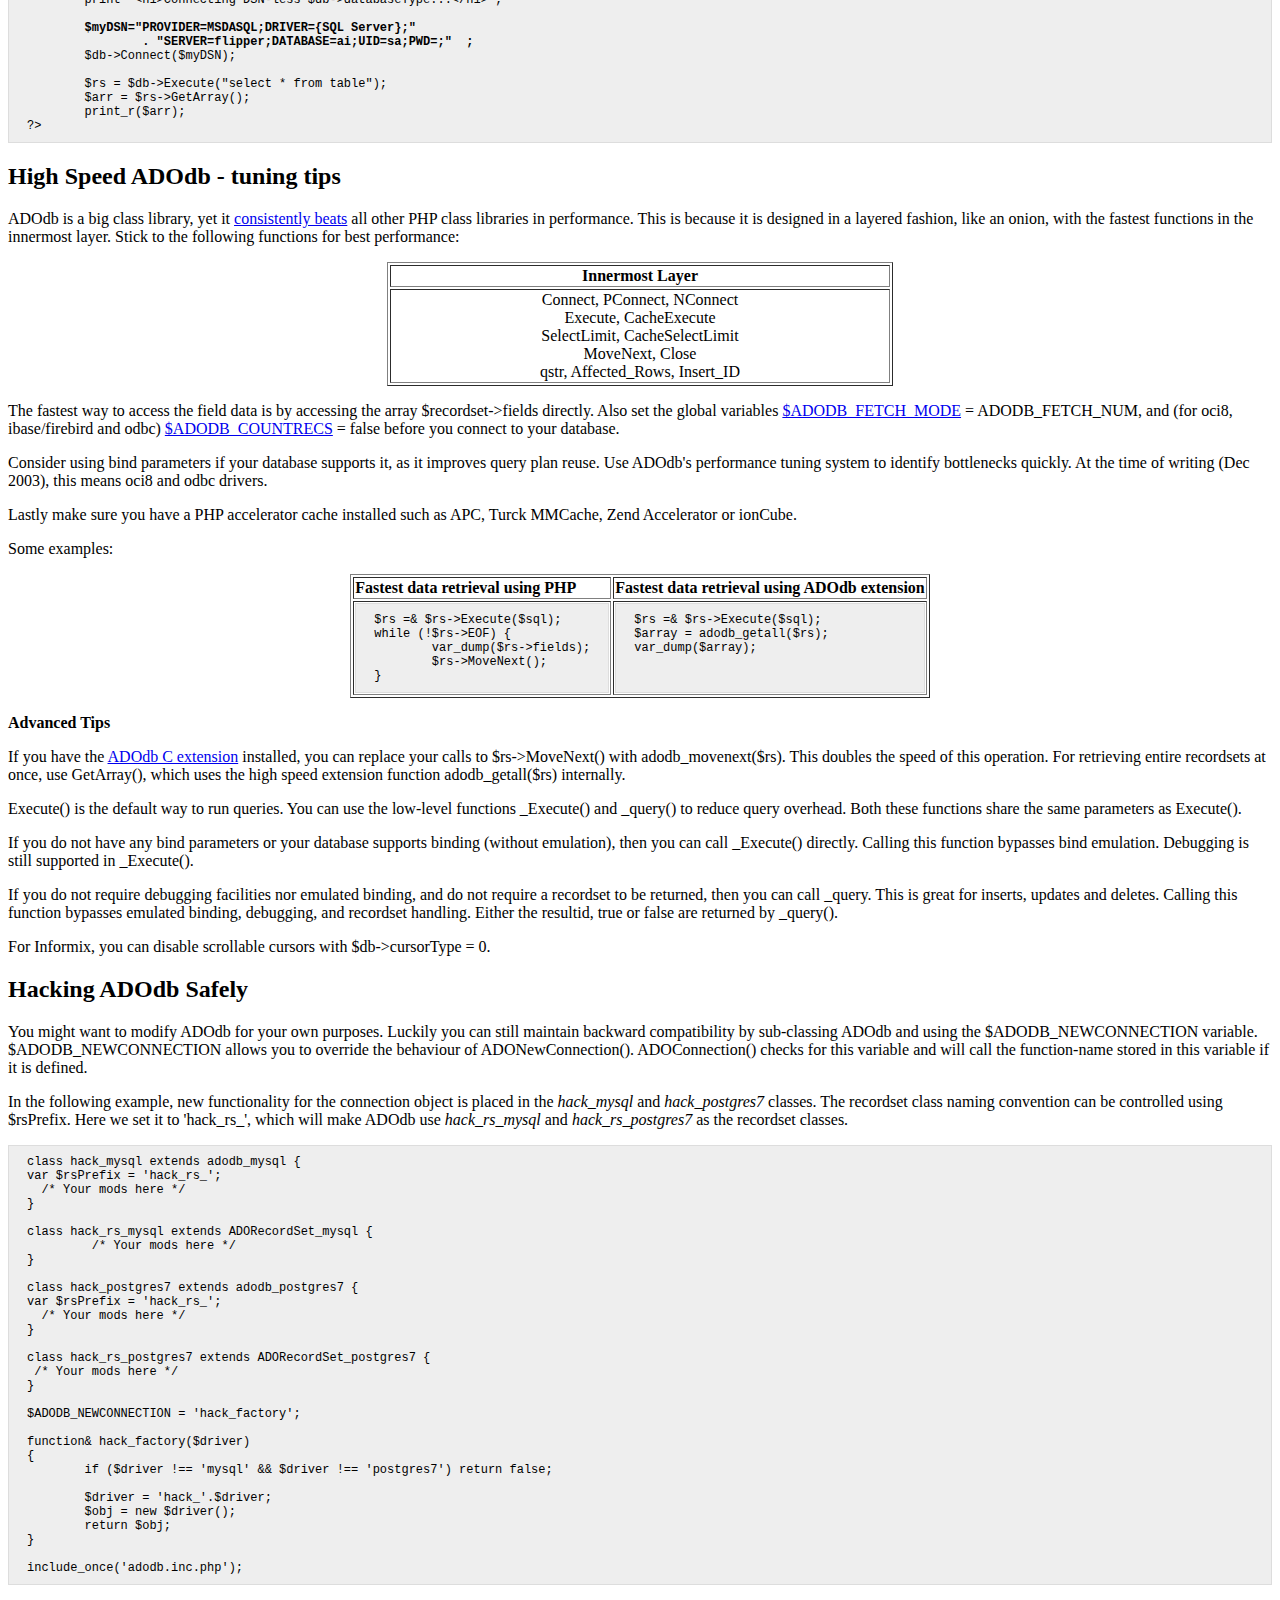
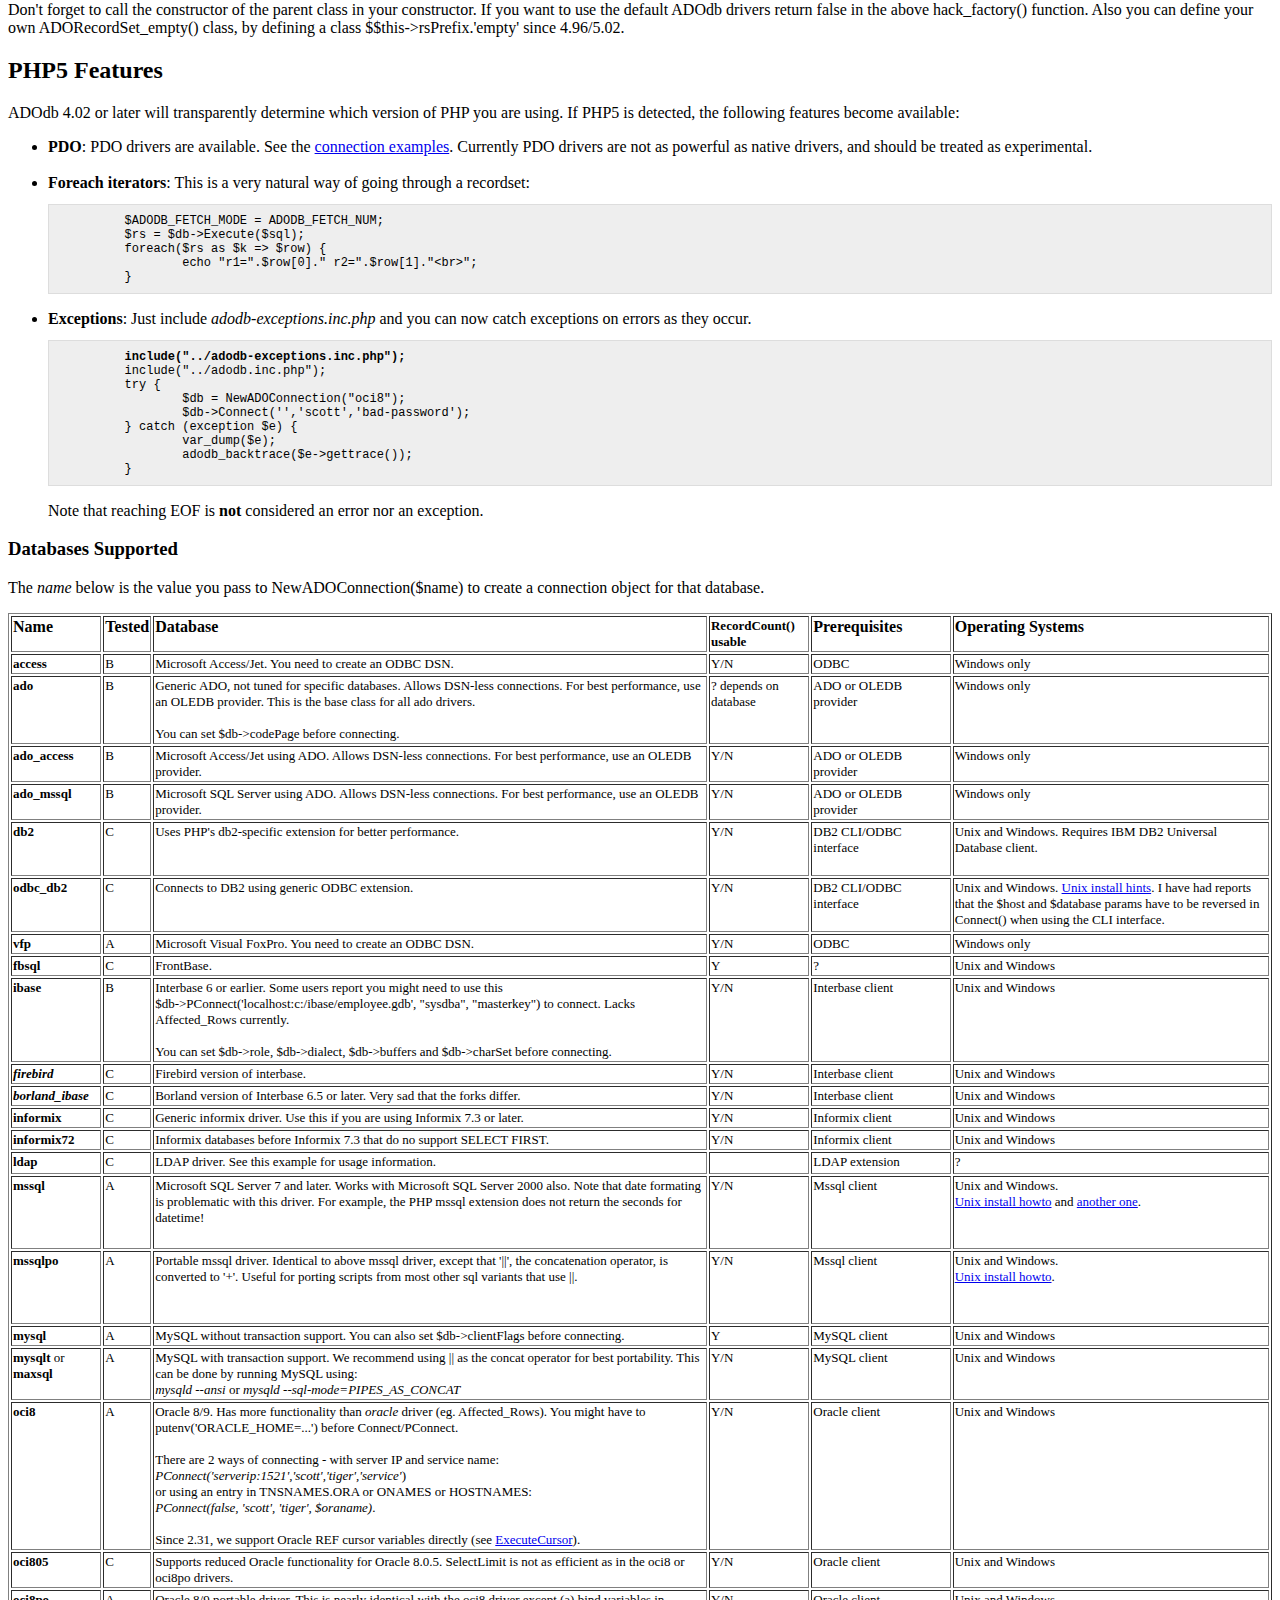
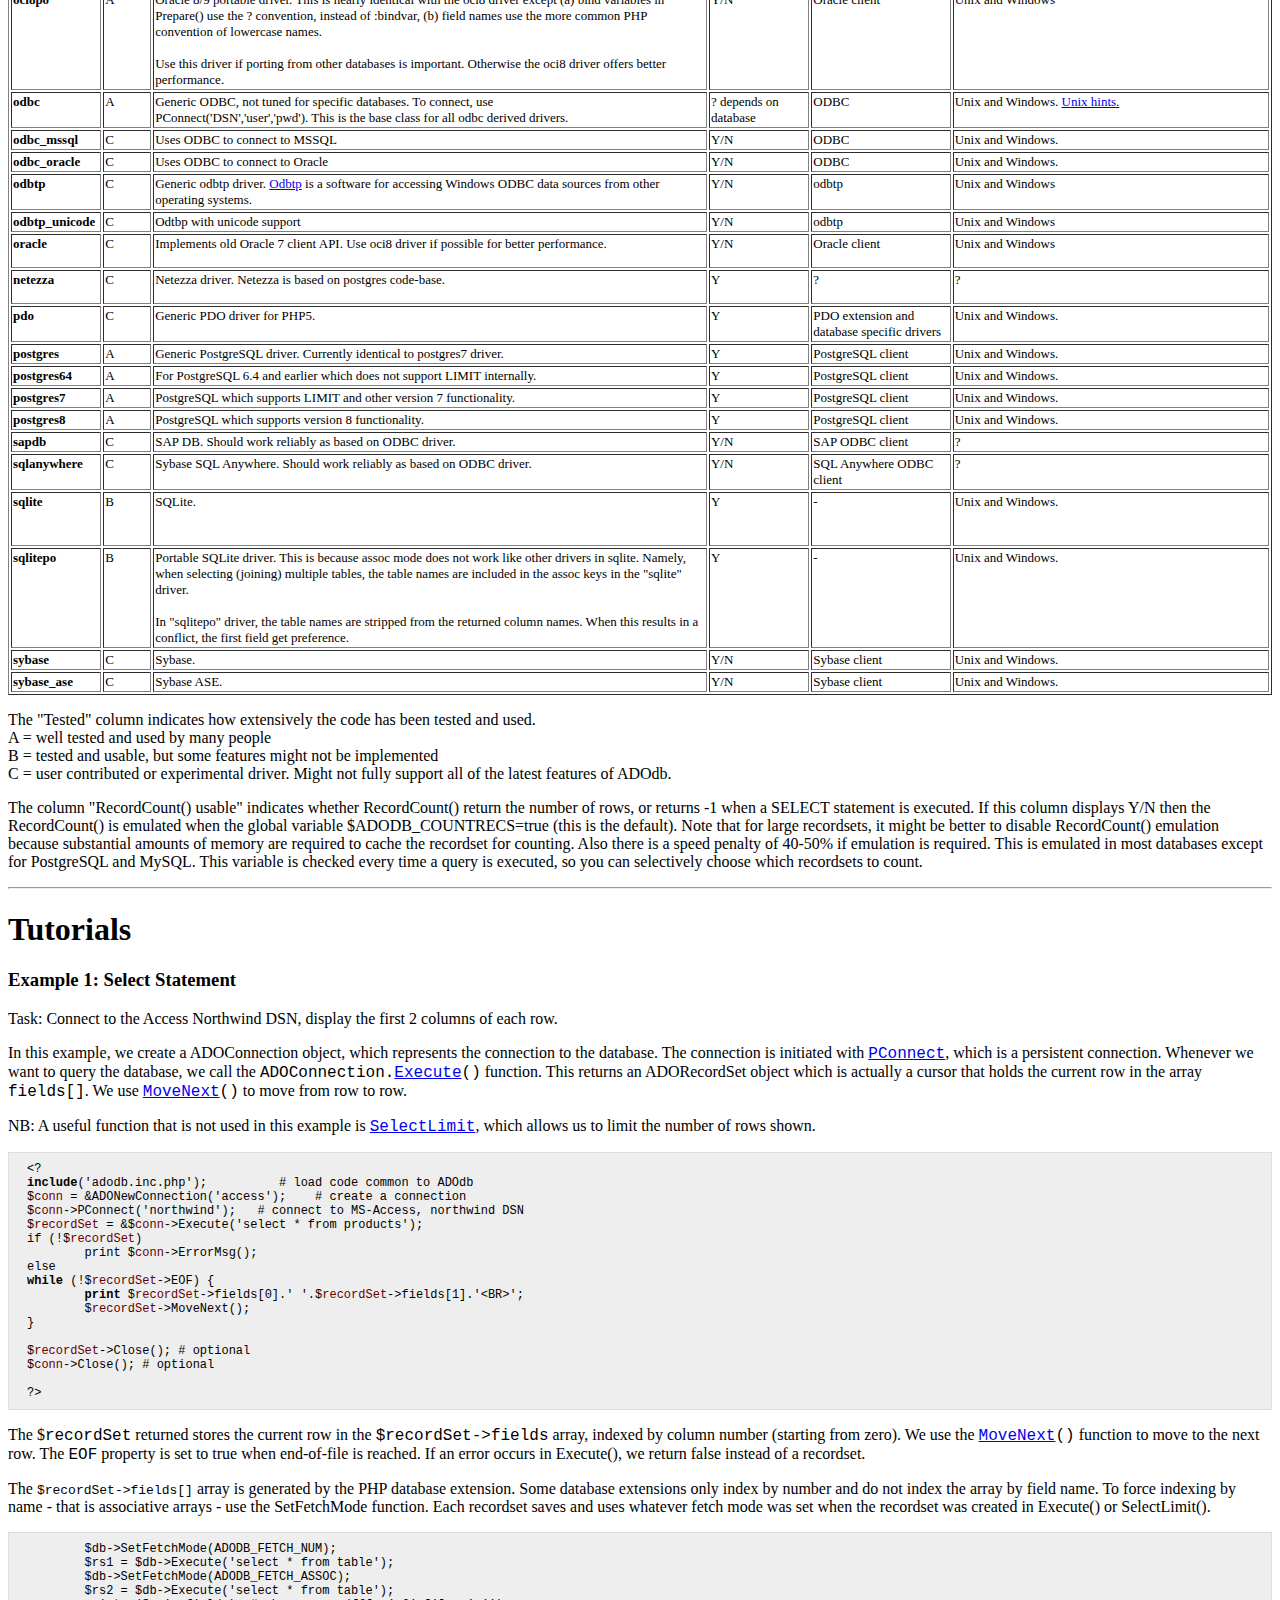
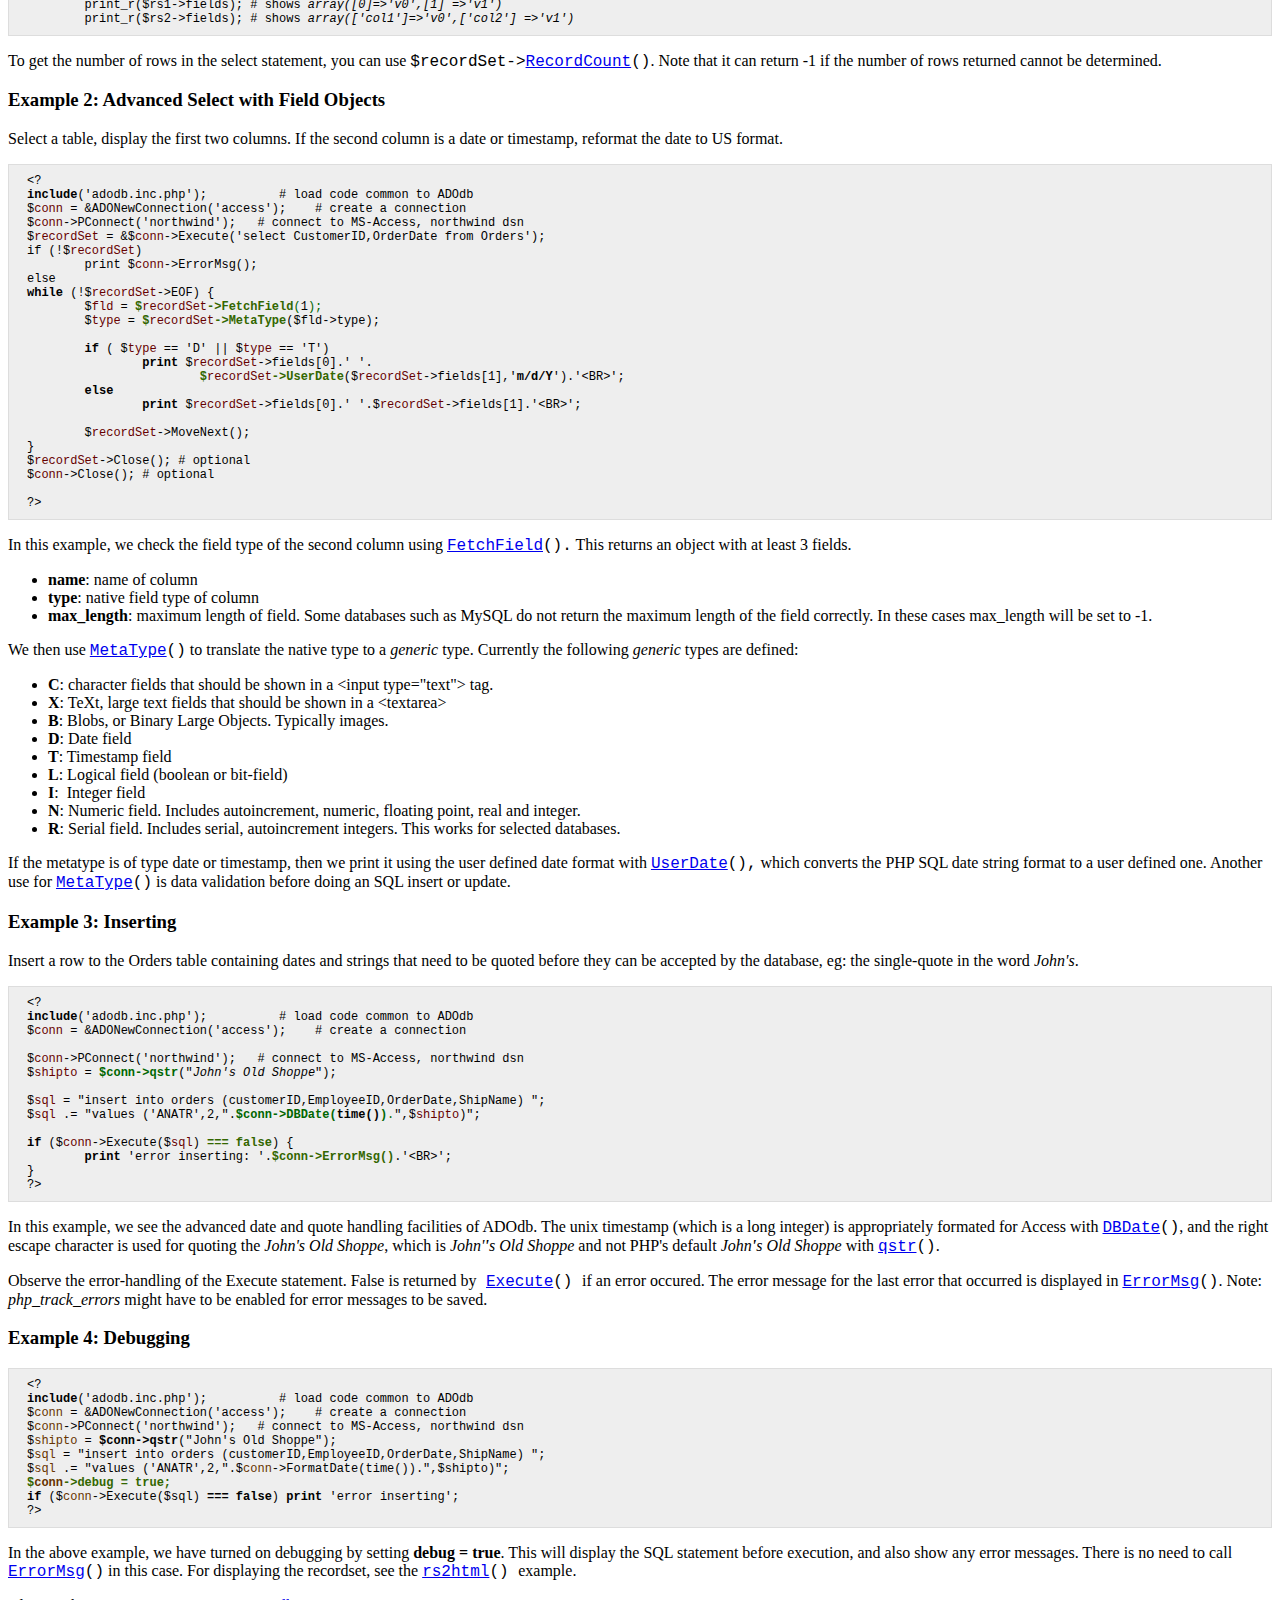
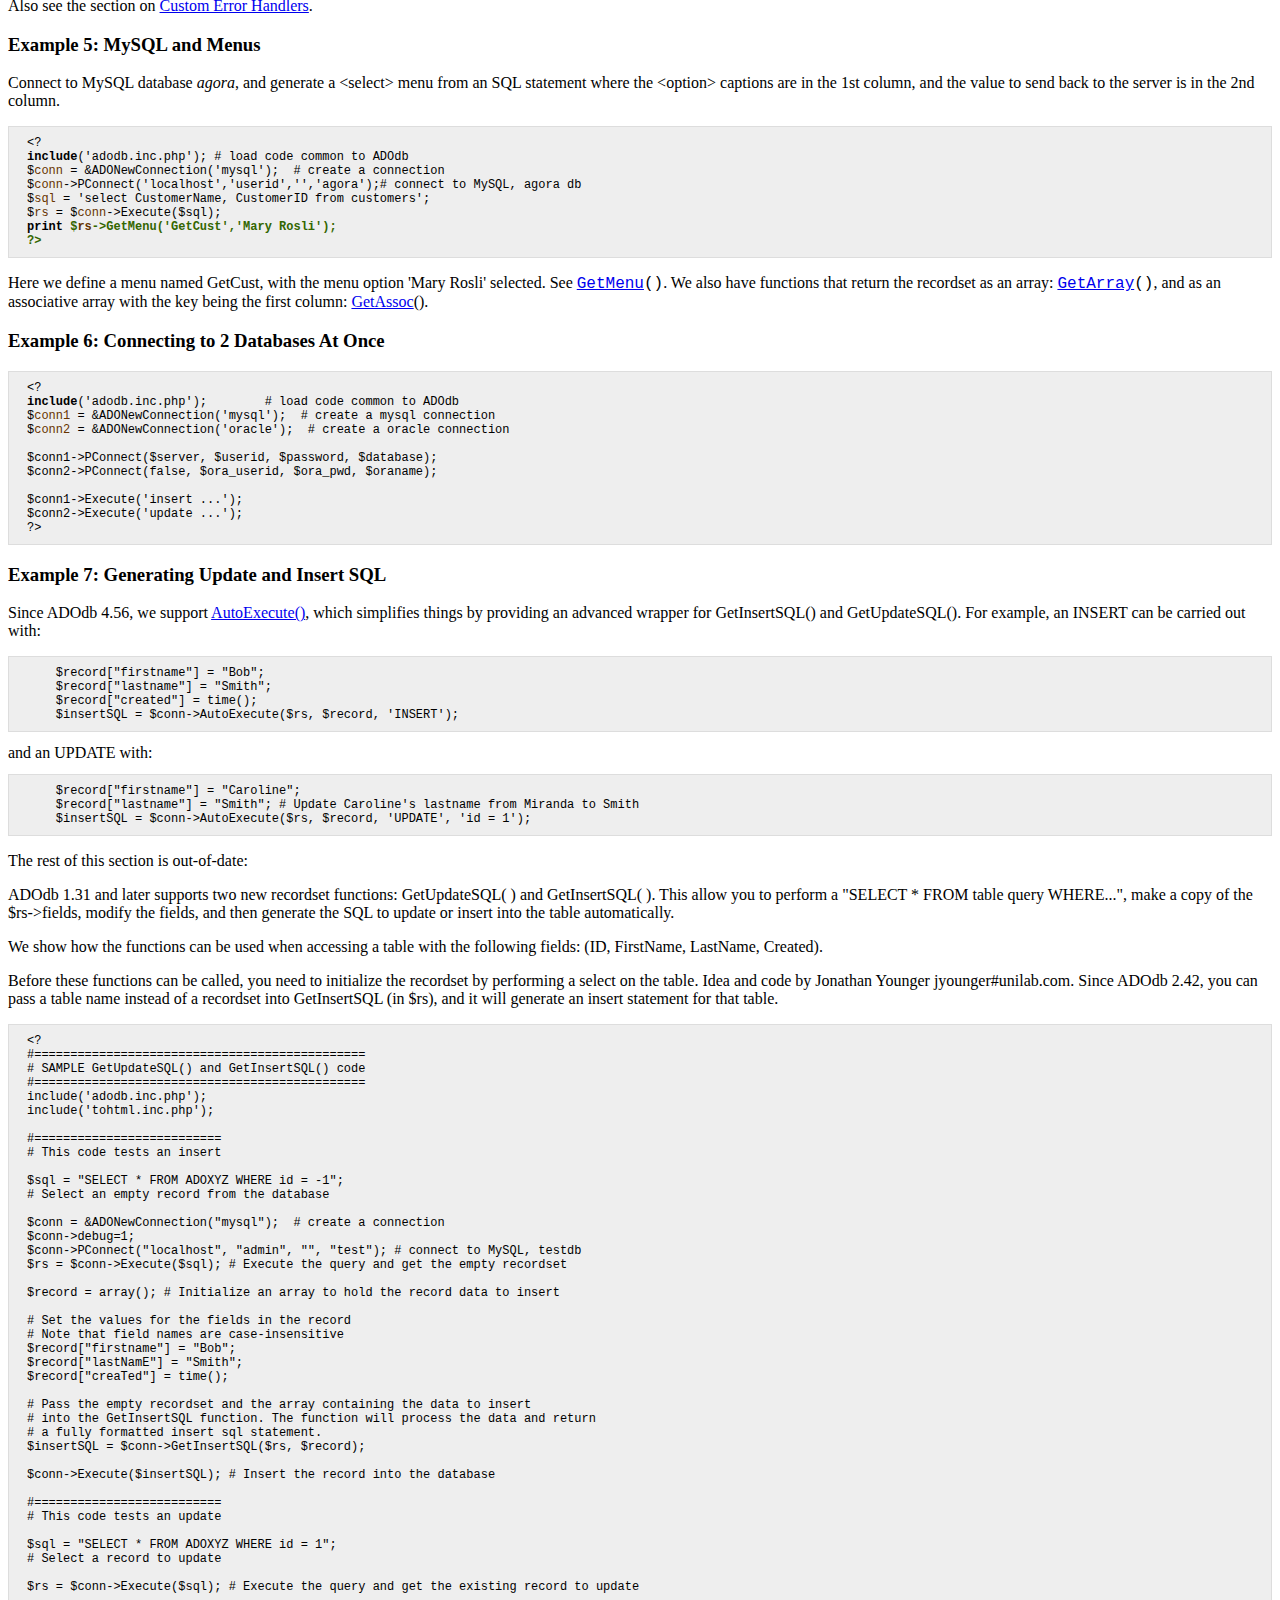
<file: draggableCal/adodb/docs/docs-adodb.htm>
<!DOCTYPE HTML PUBLIC "-//W3C//DTD HTML 4.01 Transitional//EN">
<html><head><title>ADODB Manual</title>

<meta http-equiv="Content-Type" content="text/html; charset=iso-8859-1">

	
<style>
pre {
  background-color: #eee;
  padding: 0.75em 1.5em;
  font-size: 12px;
  border: 1px solid #ddd;
}f
</style></head>
<body bgcolor="#ffffff" text="black">

<h2>ADOdb Library for PHP</h2>
<p>V4.990 11 July 2008 (c) 2000-2008 John Lim (jlim#natsoft.com)</p>
<p><font size="1">This software is dual licensed using BSD-Style and LGPL. This 
  means you can use it in compiled proprietary and commercial products.</font></p>
  

	<p>Useful ADOdb links:  <a href="http://adodb.sourceforge.net/#download">Download</a> &nbsp; <a href="http://adodb.sourceforge.net/#docs">Other Docs</a>

</p><p><a href="#intro"><b>Introduction</b></a><b><br>
	<a href="#features">Unique Features</a><br>
	<a href="#users">How People are using ADOdb</a><br>
	<a href="#bugs">Feature Requests and Bug Reports</a><br>
	</b><b><a href="#install">Installation</a><br>
	<a href="#mininstall">Minimum Install</a><br>
	<a href="#coding">Initializing Code and Connectioning to Databases</a><br>
	</b><font size="2"> &nbsp; <a href="#dsnsupport">Data Source Name (DSN) Support</a></font>  &nbsp;  <a href="#connect_ex">Connection Examples</a> <br>
	<b><a href="#speed">High Speed ADOdb - tuning tips</a></b><br>
	<b><a href="#hack">Hacking and Modifying ADOdb Safely</a><br>
	<a href="#php5">PHP5 Features</a></b><br>
	<font size="2"><a href="#php5iterators">foreach iterators</a> <a href="#php5exceptions">exceptions</a></font><br>
	<b> <a href="#drivers">Supported Databases</a></b><br>
	<b> <a href="#quickstart">Tutorials</a></b><br>
	<a href="#ex1">Example 1: Select</a><br>
	<a href="#ex2">Example 2: Advanced Select</a><br>
	<a href="#ex3">Example 3: Insert</a><br>
	<a href="#ex4">Example 4: Debugging</a> &nbsp;<a href="#exrs2html">rs2html 
	example</a><br>
	<a href="#ex5">Example 5: MySQL and Menus</a><br>
	<a href="#ex6">Example 6: Connecting to Multiple Databases at once</a> <br>
	<a href="#ex7">Example 7: Generating Update and Insert SQL</a> <br>
	<a href="#ex8">Example 8: Implementing Scrolling with Next and Previous</a><br>
	<a href="#ex9">Example 9: Exporting in CSV or Tab-Delimited Format</a> <br>
	<a href="#ex10">Example 10: Custom filters</a><br>
	<a href="#ex11">Example 11: Smart Transactions</a><br>
	<br>
	<b> <a href="#errorhandling">Using Custom Error Handlers and PEAR_Error</a><br>
	<a href="#DSN">Data Source Names</a><br>
	<a href="#caching">Caching</a></b><br>
	&nbsp; &nbsp;  <a href="#memcache">MemCache</a><br>
	&nbsp; &nbsp;  <a href="#cacheapi">Caching API</a><br>
	<b><a href="#pivot">Pivot Tables</a></b> 
</p><p><a href="#ref"><b>REFERENCE</b></a>
</p><p> <font size="2">Variables: <a href="#adodb_countrecs">$ADODB_COUNTRECS</a> 
<a href="#adodb_ansi_padding_off">$ADODB_ANSI_PADDING_OFF</a>
  <a href="#adodb_cache_dir">$ADODB_CACHE_DIR</a> <br>
  &nbsp; &nbsp; &nbsp; &nbsp;  <a href="#force_type">$ADODB_FORCE_TYPE</a> 
  <a href="#adodb_fetch_mode">$ADODB_FETCH_MODE</a> 
  <a href="#adodb_lang">$ADODB_LANG</a> <a href=#adodb_auto_quote>ADODB_QUOTE_FIELDNAMES</a> <br>
  Constants: </font><font size="2"><a href="#adodb_assoc_case">ADODB_ASSOC_CASE</a> 
  </font><br>
  <a href="#ADOConnection"><b> ADOConnection</b></a><br>
  <font size="2">Connections: <a href="#connect">Connect</a> <a href="#pconnect">PConnect</a> 
  <a href="#nconnect">NConnect</a> <a href="#isconnected">IsConnected</a><br>
  Executing SQL: <a href="#execute">Execute</a> <a href="#cacheexecute"><i>CacheExecute</i></a> 
  <a href="#selectlimit">SelectLimit</a> <a href="#cacheSelectLimit"><i>CacheSelectLimit</i></a> 
  <a href="#param">Param</a> <a href="#prepare">Prepare</a> <a href="#preparesp">PrepareSP</a> 
  <a href="#inparameter">InParameter</a> <a href="#outparameter">OutParameter</a> <a href="#autoexecute">AutoExecute</a>
  <br>
  &nbsp; &nbsp;&nbsp;&nbsp;&nbsp;&nbsp;&nbsp;&nbsp;&nbsp;&nbsp;&nbsp;&nbsp; <a href="#getone">GetOne</a> 
  <a href="#cachegetone"><i>CacheGetOne</i></a> <a href="#getrow">GetRow</a> <a href="#cachegetrow"><i>CacheGetRow</i></a> 
  <a href="#getall">GetAll</a> <a href="#cachegetall"><i>CacheGetAll</i></a> <a href="#getcol">GetCol</a> 
  <a href="#cachegetcol"><i>CacheGetCol</i></a> <a href="#getassoc1">GetAssoc</a> <a href="#cachegetassoc"><i>CacheGetAssoc</i></a> <a href="#replace">Replace</a> 
  <br>
  &nbsp; &nbsp; &nbsp; &nbsp;&nbsp; &nbsp;&nbsp;&nbsp;&nbsp;&nbsp; <a href="#executecursor">ExecuteCursor</a> 
  (oci8 only)<br>
  Generates SQL strings: <a href="#getupdatesql">GetUpdateSQL</a> <a href="#getinsertsql">GetInsertSQL</a> 
  <a href="#concat">Concat</a> <a href="#ifnull">IfNull</a> <a href="#length">length</a> <a href="#random">random</a> <a href="#substr">substr</a> 
  <a href="#qstr">qstr</a> <a href="#param">Param</a>  <a href="#OffsetDate">OffsetDate</a> <a href="#sqldate">SQLDate</a> 
  <a href="#dbdate">DBDate</a>  <a href="#dbtimestamp">DBTimeStamp</a>
  <a href="#binddate">BindDate</a>  <a href="#bindtimestamp">BindTimeStamp</a>
  <br>
  Blobs: <a href="#updateblob">UpdateBlob</a> <a href="#updateclob">UpdateClob</a> 
  <a href="#updateblobfile">UpdateBlobFile</a> <a href="#blobencode">BlobEncode</a> 
  <a href="#blobdecode">BlobDecode</a><br>
  Paging/Scrolling: <a href="#pageexecute">PageExecute</a> <a href="#cachepageexecute">CachePageExecute</a><br>
  Cleanup: <a href="#cacheflush">CacheFlush</a> <a href="#Close">Close</a><br>
  Transactions: <a href="#starttrans">StartTrans</a> <a href="#completetrans">CompleteTrans</a> 
  <a href="#failtrans">FailTrans</a> <a href="#hasfailedtrans">HasFailedTrans</a> 
  <a href="#begintrans">BeginTrans</a> <a href="#committrans">CommitTrans</a> 
  <a href="#rollbacktrans">RollbackTrans</a> <a href=#SetTransactionMode>SetTransactionMode</a><br>
  Fetching Data: </font> <font size="2"><a href="#setfetchmode">SetFetchMode</a><br>
  Strings: <a href="#concat">concat</a> <a href="#length">length</a>  <a href="#qstr">qstr</a> <a href="#quote">quote</a> <a href="#substr">substr</a><br>
  Dates: <a href="#dbdate">DBDate</a> <a href="#dbtimestamp">DBTimeStamp</a> <a href="#unixdate">UnixDate</a> 
  <a href="#binddate">BindDate</a>  <a href="#bindtimestamp">BindTimeStamp</a>
  <a href="#unixtimestamp">UnixTimeStamp</a> <a href="#OffsetDate">OffsetDate</a> 
  <a href="#SQLDate">SQLDate</a> <br>
  Row Management: <a href="#affected_rows">Affected_Rows</a> <a href="#inserted_id">Insert_ID</a>  <a href="#rowlock">RowLock</a>
  <a href="#genid">GenID</a> <a href="#createseq">CreateSequence</a> <a href="#dropseq">DropSequence</a> 
  <br>
  Error Handling: <a href="#errormsg">ErrorMsg</a> <a href="#errorno">ErrorNo</a> 
  <a href="#metaerror">MetaError</a> <a href="#metaerrormsg">MetaErrorMsg</a> <a href="#ignoreerrors">IgnoreErrors</a><br>
  Data Dictionary (metadata): <a href="#metadatabases">MetaDatabases</a> <a href="#metatables">MetaTables</a> 
  <a href="#metacolumns">MetaColumns</a> <a href="#metacolumnames">MetaColumnNames</a> 
  <a href="#metaprimarykeys">MetaPrimaryKeys</a> <a href="#metaforeignkeys">MetaForeignKeys</a> 
  <a href="#serverinfo">ServerInfo</a> <br>
  Statistics and Query-Rewriting: <a href="#logsql">LogSQL</a> <a href="#fnexecute">fnExecute 
  and fnCacheExecute</a><br>
  </font><font size="2">Deprecated: <a href="#bind">Bind</a> <a href="#blankrecordset">BlankRecordSet</a>
  <a href="#parameter">Parameter</a></font>
  <a href="#adorecordSet"><b><br>
  ADORecordSet</b></a><br>
  <font size="2">
  Returns one field: <a href="#fields">Fields</a><br>
 Returns one row:<a href="#fetchrow">FetchRow</a> <a href="#fetchinto">FetchInto</a> 
  <a href="#fetchobject">FetchObject</a> <a href="#fetchnextobject">FetchNextObject</a> 
  <a href="#fetchobj">FetchObj</a> <a href="#fetchnextobj">FetchNextObj</a>
 <a href="#getrowassoc">GetRowAssoc</a> <br>
  Returns all rows:<a href="#getarray">GetArray</a> <a href="#getrows">GetRows</a> 
  <a href="#getassoc">GetAssoc</a><br>
  Scrolling:<a href="#move">Move</a> <a href="#movenext">MoveNext</a> <a href="#movefirst">MoveFirst</a> 
  <a href="#movelast">MoveLast</a> <a href="#abspos">AbsolutePosition</a> <a href="#currentrow">CurrentRow</a> 
  <a href="#atfirstpage">AtFirstPage</a> <a href="#atlastpage">AtLastPage</a> 
  <a href="#absolutepage">AbsolutePage</a> </font> <font size="2"><br>
  Menu generation:<a href="#getmenu">GetMenu</a> <a href="#getmenu2">GetMenu2</a><br>
  Dates:<a href="#userdate">UserDate</a> <a href="#usertimestamp">UserTimeStamp</a> 
  <a href="#unixdate">UnixDate</a> <a href="#unixtimestamp">UnixTimeStamp<br>
  </a>Recordset Info:<a href="#recordcount">RecordCount</a> <a href="#po_recordcount">PO_RecordCount</a> 
  <a href="#nextrecordset">NextRecordSet</a><br>
  Field Info:<a href="#fieldcount">FieldCount</a> <a href="#fetchfield">FetchField</a> 
  <a href="#metatype">MetaType</a><br>
  Cleanup: <a href="#rsclose">Close</a></font>  
</p>
<p><font size="2"><a href="#rs2html"><b>rs2html</b></a>&nbsp; <a href="#exrs2html">example</a></font><br>
  <a href="#adodiff">Differences between ADOdb and ADO</a><br>
  <a href="#driverguide"><b>Database Driver Guide<br>
  </b></a><b><a href="#changes">Change Log</a></b><br>
</p>
<h2>Introduction<a name="intro"></a></h2>
<p>PHP's database access functions are not standardised. This creates a need for 
  a database class library to hide the differences between the different database 
  API's (encapsulate the differences) so we can easily switch databases. PHP 4.0.5 or later
  is now required (because we use array-based str_replace).</p>
<p>We currently support MySQL, Oracle, Microsoft SQL Server, Sybase, Sybase SQL Anywhere, Informix, 
  PostgreSQL, FrontBase,  SQLite, Interbase (Firebird and Borland variants), Foxpro, Access, ADO, DB2, SAP DB and ODBC. 
  We have had successful reports of connecting to Progress and CacheLite via ODBC. We hope more people 
  will contribute drivers to support other databases.</p>
<p>PHP4 supports session variables. You can store your session information using 
  ADOdb for true portability and scalability. See adodb-session.php for more information.</p>
<p>Also read <a href="http://phplens.com/lens/adodb/tips_portable_sql.htm">tips_portable_sql.htm</a> 
 for tips on writing 
  portable SQL.</p>
<h2>Unique Features of ADOdb<a name="features"></a></h2>
<ul>
  <li><b>Easy for Windows programmers</b> to adapt to because many of the conventions 
	are similar to Microsoft's ADO.</li>
  <li>Unlike other PHP database classes which focus only on select statements, 
	<b>we provide support code to handle inserts and updates which can be adapted 
	to multiple databases quickly.</b> Methods are provided for date handling, 
	string concatenation and string quoting characters for differing databases.</li>
  <li>A<b> metatype system </b>is built in so that we can figure out that types 
	such as CHAR, TEXT and STRING are equivalent in different databases.</li>
  <li><b>Easy to port</b> because all the database dependant code are stored in 
	stub functions. You do not need to port the core logic of the classes.</li>
  <li><b>Portable table and index creation</b> with the <a href="docs-datadict.htm">datadict</a> classes.
  </li><li><b>Database performance monitoring and SQL tuning</b> with the <a href="docs-perf.htm">performance monitoring</a> classes.
  </li><li><b>Database-backed sessions</b> with the <a href="docs-session.htm">session management</a> classes. Supports session expiry notification.
<li><b>Object-Relational Mapping</b> using <a href="docs-active-record.htm">ADOdb_Active_Record</a> classes.
</li></ul>
<h2>How People are using ADOdb<a name="users"></a></h2>
Here are some examples of how people are using ADOdb (for a much longer list, 
visit <a href="http://phplens.com/phpeverywhere/adodb-cool-apps">adodb-cool-apps</a>): 
<ul>
<li><a href="http://phplens.com/">PhpLens</a> is a commercial data grid
component that allows both cool Web designers and serious unshaved
programmers to develop and maintain databases on the Web easily.
Developed by the author of ADOdb.<p>

</p></li><li><a href="http://www.interakt.ro/phakt/">PHAkt: PHP Extension for DreamWeaver Ultradev</a> allows you to script PHP in the popular Web page editor. Database handling provided by ADOdb.<p>

</p></li><li><a href="http://www.andrew.cmu.edu/%7Erdanyliw/snort/snortacid.html">Analysis Console for Intrusion Databases</a>
(ACID): PHP-based analysis engine to search and process a database of
security incidents generated by security-related software such as IDSes
and firewalls (e.g. Snort, ipchains). By Roman Danyliw.<p>

</p></li><li><a href="http://www.postnuke.com/">PostNuke</a> is a very
popular free content management system and weblog system. It offers
full CSS support, HTML 4.01 transitional compliance throughout, an
advanced blocks system, and is fully multi-lingual enabled. <p>

</p></li><li><a href="http://www.auto-net.no/easypublish.php?page=index&amp;lang_id=2">EasyPublish CMS</a>
is another free content management system for managing information and
integrated modules on your internet, intranet- and extranet-sites. From
Norway.<p>

</p></li><li><a href="http://nola.noguska.com/">NOLA</a> is a full featured accounting, inventory, and job tracking application. It is licensed under the GPL, and developed by Noguska.
</li></ul><p>

</p><h2>Feature Requests and Bug Reports<a name="bugs"></a></h2>
<p>Feature requests and bug reports can be emailed to <a href="mailto:jlim#natsoft.com">jlim#natsoft.com</a> 
  or posted to the ADOdb Help forums at <a href="http://phplens.com/lens/lensforum/topics.php?id=4">http://phplens.com/lens/lensforum/topics.php?id=4</a>.</p>
<h2>Installation Guide<a name="install"></a></h2>
<p>Make sure you are running PHP 4.0.5 or later. 
  Unpack all the files into a directory accessible by your webserver.</p>
<p>To test, try modifying some of the tutorial examples. Make sure you customize 
  the connection settings correctly. You can debug using <i>$db-&gt;debug = true</i> as shown below:</p>
<pre>&lt;?php<br>	include('adodb/adodb.inc.php');<br>	$db = <a href="#adonewconnection">ADONewConnection</a>($dbdriver); # eg 'mysql' or 'postgres'<br>	$db-&gt;debug = true;<br>	$db-&gt;<a href="#connect">Connect</a>($server, $user, $password, $database);<br>	$rs = $db-&gt;<a href="#execute">Execute</a>('select * from some_small_table');<br>	print "&lt;pre&gt;";<br>	print_r($rs-&gt;<a href="#getrows">GetRows</a>());<br>	print "&lt;/pre&gt;";<br>?&gt;</pre>

 <h3>Minimum Install<a name="mininstall"></a></h3>
<p>For developers who want to release a minimal install of ADOdb, you will need:
</p><ul>
<li>adodb.inc.php
</li><li>adodb-lib.inc.php
</li><li>adodb-time.inc.php
</li><li>drivers/adodb-$database.inc.php
</li><li>license.txt (for legal reasons)
</li><li>adodb-php4.inc.php 
</li><li>adodb-iterator.inc.php  (php5 functionality)
</li></ul>
Optional:
<ul>
<li>adodb-error.inc.php and lang/adodb-$lang.inc.php (if you use MetaError())
</li><li>adodb-csvlib.inc.php (if you use cached recordsets - CacheExecute(), etc)
</li><li>adodb-exceptions.inc.php and adodb-errorhandler.inc.php (if you use adodb error handler or php5 exceptions).
<li>adodb-active-record.inc.php if you use <a href=docs-active-record.htm>Active Records</a>.
</li></ul>

<h3>Code Initialization Examples<a name="coding"></a></h3>
<p>When running ADOdb, at least two files are loaded. First is adodb/adodb.inc.php, 
 which contains all functions used by all database classes. The code specific 
 to a particular database is in the adodb/driver/adodb-????.inc.php file.</p>
 <a name="adonewconnection"></a>
<p>For example, to connect to a mysql database:</p>
<pre>include('/path/to/set/here/adodb.inc.php');<br>$conn = &amp;ADONewConnection('mysql');<br></pre>
<p>Whenever you need to connect to a database, you create a Connection object 
  using the <b>ADONewConnection</b>($driver) function. 
  <b>NewADOConnection</b>($driver) is an alternative name for the same function.</p>

<p>At this point, you are not connected to the database (no longer true if you pass in a <a href="#dsnsupport">dsn</a>). You will first need to decide
whether to use <i>persistent</i> or <i>non-persistent</i> connections. The advantage of <i>persistent</i>
connections is that they are faster, as the database connection is never closed (even 
when you call Close()). <i>Non-persistent </i>connections take up much fewer resources though,
reducing the risk of your database and your web-server becoming overloaded. 
</p><p>For persistent connections,
use $conn-&gt;<a href="#pconnect">PConnect()</a>,
 or $conn-&gt;<a href="#connect">Connect()</a> for non-persistent connections.
Some database drivers also support <a href="#nconnect">NConnect()</a>, which forces 
the creation of a new connection. 

<a name="connection_gotcha"></a>
</p><p><b>Connection Gotcha</b>:  If you create two connections, but both use the same userid and password,
PHP will share the same connection. This can cause problems if the connections are meant to 
different databases. The solution is to always use different userid's for different databases,
 or use NConnect().

 <a name="dsnsupport"></a>
 </p><h3>Data Source Name (DSN) Support</h3>
 <p> Since ADOdb 4.51, you can connect to a database by passing a dsn to NewADOConnection() (or ADONewConnection, which is
 the same function). The dsn format is:
</p><pre>	$driver://$username:$password@hostname/$database?options[=value]<br></pre><p>
NewADOConnection() calls Connect() or PConnect() internally for you. If the connection fails, false is returned.
</p><pre>	<font color="#008000"># non-persistent connection</font>
	$dsn = 'mysql://root:pwd@localhost/mydb'; 
	$db = NewADOConnection($dsn);
	if (!$db) die("Connection failed");   
	
	<font color="#008000"># no need to call connect/pconnect!</font>
	$arr = $db-&gt;GetArray("select * from table");
	
	<font color="#008000"># persistent connection</font>
	$dsn2 = 'mysql://root:pwd@localhost/mydb?persist'; 
</pre>
<p>
If you have special characters such as /:?_ in your dsn, then you need to rawurlencode them first:
</p><pre>	$pwd = rawurlencode($pwd);<br>	$dsn = "mysql://root:$pwd@localhost/mydb";
	$dsn2=rawurlencode("sybase_ase")."://user:pass@host/path?query";<br></pre>
<p>
Legal options are:
</p><p>
<table align="center" border="1"><tbody><tr><td>For all drivers</td><td>
	'persist', 'persistent', 'debug', 'fetchmode', 'new'
	</td></tr><tr><td>Interbase/Firebird
	</td><td>
					 'dialect','charset','buffers','role'
	</td></tr><tr><td>M'soft ADO</td><td>
					 'charpage'
					
		</td></tr><tr><td>MySQL</td><td>
					'clientflags'
</td></tr><tr><td>MySQLi</td><td>
	'port', 'socket', 'clientflags'
</td></tr><tr><td>Oci8</td><td>
 'nls_date_format','charset'
</td></tr></tbody></table>
</p><p>
For all drivers, when the options <i>persist</i> or <i>persistent</i> are set,  a persistent connection is forced; similarly, when <i>new</i> is set, then
a new connection will be created using NConnect if the underlying driver supports it. 
The <i>debug</i> option enables debugging. The <i>fetchmode</i> calls <a href="#setfetchmode">SetFetchMode()</a>.
If no value is defined for an option, then the value is set to 1.
</p><p>
ADOdb DSN's are compatible with version 1.0 of PEAR DB's DSN format.
<a name="connect_ex">
</a></p><h3><a name="connect_ex">Examples of Connecting to Databases</a></h3>
<h4><a name="connect_ex">MySQL and Most Other Database Drivers</a></h4>
<p><a name="connect_ex">MySQL connections are very straightforward, and the parameters are identical 
  to mysql_connect:</a></p>
<pre><a name="connect_ex">	$conn = &amp;ADONewConnection('mysql'); <br>	$conn-&gt;PConnect('localhost','userid','password','database');<br>	<br>	<font color="#008000"># or dsn </font>
	$dsn = 'mysql://user:pwd@localhost/mydb'; 
	$conn = ADONewConnection($dsn);  # no need for Connect()
	
	<font color="#008000"># or persistent dsn</font>
	$dsn = 'mysql://user:pwd@localhost/mydb?persist'; 
	$conn = ADONewConnection($dsn);  # no need for PConnect()
	
	<font color="#008000"># a more complex example:</font>
	$pwd = urlencode($pwd);
	$flags =  MYSQL_CLIENT_COMPRESS;
	$dsn = "mysql://user:$pwd@localhost/mydb?persist&amp;clientflags=$flags";
	$conn = ADONewConnection($dsn);  # no need for PConnect()
 </a></pre>
<p><a name="connect_ex"> For most drivers, you can use the standard function: Connect($server, $user, $password, $database), or
a </a><a href="dsnsupport">DSN</a> since ADOdb 4.51. Exceptions to this are listed below.
</p>
<a name=pdo>
<h4>PDO</h4>
<p>PDO, which only works with PHP5, accepts a driver specific connection string:
<pre>
	$conn =& NewADConnection('pdo');
	$conn->Connect('mysql:host=localhost',$user,$pwd,$mydb);
	$conn->Connect('mysql:host=localhost;dbname=mydb',$user,$pwd);
	$conn->Connect("mysql:host=localhost;dbname=mydb;username=$user;password=$pwd");
</pre>
<p>The DSN mechanism is also supported:
<pre>
	$conn =& NewADConnection("pdo_mysql://user:pwd@localhost/mydb?persist"); # persist is optional
</pre>
<h4>PostgreSQL</h4>
<p>PostgreSQL 7 and 8 accepts connections using: </p>
<p>a. the standard connection string:</p>
<pre>	$conn = &amp;ADONewConnection('postgres');  <br>	$conn-&gt;PConnect('host=localhost port=5432 dbname=mary');</pre>
<p> b. the classical 4 parameters:</p>
 <pre>	$conn-&gt;PConnect('localhost','userid','password','database');<br> </pre>
<p>c. dsn:
</p><pre>	$dsn = 'postgres://user:pwd@localhost/mydb?persist';  # persist is optional
	$conn = ADONewConnection($dsn);  # no need for Connect/PConnect<br></pre>
<a name="ldap"></a>

 <h4>LDAP</h4>
  <p>Here is an example of querying a LDAP server. Thanks to Josh Eldridge for the driver and this example:
</p><pre>
require('/path/to/adodb.inc.php');

/* Make sure to set this BEFORE calling Connect() */
$LDAP_CONNECT_OPTIONS = Array(
	Array ("OPTION_NAME"=>LDAP_OPT_DEREF, "OPTION_VALUE"=>2),
	Array ("OPTION_NAME"=>LDAP_OPT_SIZELIMIT,"OPTION_VALUE"=>100),
	Array ("OPTION_NAME"=>LDAP_OPT_TIMELIMIT,"OPTION_VALUE"=>30),
	Array ("OPTION_NAME"=>LDAP_OPT_PROTOCOL_VERSION,"OPTION_VALUE"=>3),
	Array ("OPTION_NAME"=>LDAP_OPT_ERROR_NUMBER,"OPTION_VALUE"=>13),
	Array ("OPTION_NAME"=>LDAP_OPT_REFERRALS,"OPTION_VALUE"=>FALSE),
	Array ("OPTION_NAME"=>LDAP_OPT_RESTART,"OPTION_VALUE"=>FALSE)
);
$host = 'ldap.baylor.edu';
$ldapbase = 'ou=People,o=Baylor University,c=US';

$ldap = NewADOConnection( 'ldap' );
$ldap->Connect( $host, $user_name='', $password='', $ldapbase );

echo "&lt;pre>";

print_r( $ldap->ServerInfo() );
$ldap->SetFetchMode(ADODB_FETCH_ASSOC);
$userName = 'eldridge';
$filter="(|(CN=$userName*)(sn=$userName*)(givenname=$userName*)(uid=$userName*))";

$rs = $ldap->Execute( $filter );
if ($rs)
	while ($arr = $rs->FetchRow()) {
	     print_r($arr);	
	}

$rs = $ldap->Execute( $filter );
if ($rs) 
	while (!$rs->EOF) {
 		print_r($rs->fields);	
		$rs->MoveNext();
	} 
	
print_r( $ldap->GetArray( $filter ) );
print_r( $ldap->GetRow( $filter ) );

$ldap->Close();
echo "&lt;/pre>";
</pre>
<p>Using DSN:
<pre>
$dsn = "ldap://ldap.baylor.edu/ou=People,o=Baylor University,c=US";
$db = NewADOConnection($dsn);
</pre>
<h4>Interbase/Firebird</h4>
You define the database in the $host parameter:
<pre>	$conn = &amp;ADONewConnection('ibase'); <br>	$conn-&gt;PConnect('localhost:c:\ibase\employee.gdb','sysdba','masterkey');<br></pre>
<p>Or dsn:
</p><pre>	$dsn = 'firebird://user:pwd@localhost/mydb?persist&amp;dialect=3';  # persist is optional<br>	$conn = ADONewConnection($dsn);  # no need for Connect/PConnect<br></pre>
<h4>SQLite</h4>
Sqlite will create the database file if it does not exist.
<pre>	$conn = &amp;ADONewConnection('sqlite');
	$conn-&gt;PConnect('c:\path\to\sqlite.db'); # sqlite will create if does not exist<br></pre>
<p>Or dsn:
</p><pre>	$path = urlencode('c:\path\to\sqlite.db');
	$dsn = "sqlite://$path/?persist";  # persist is optional
	$conn = ADONewConnection($dsn);  # no need for Connect/PConnect<br></pre>
<h4>Oracle (oci8)</h4>
<p>With oci8, you can connect in multiple ways. Note that oci8 works fine with 
newer versions of the Oracle, eg. 9i and 10g.</p>
<p>a. PHP and Oracle reside on the same machine, use default SID.</p>
<pre>	$conn-&gt;Connect(false, 'scott', 'tiger');</pre>
<p>b. TNS Name defined in tnsnames.ora (or ONAMES or HOSTNAMES), eg. 'myTNS'</p>
<pre>	$conn-&gt;PConnect(false, 'scott', 'tiger', 'myTNS');</pre>
<p>or</p>
<pre> 	$conn-&gt;PConnect('myTNS', 'scott', 'tiger');</pre>
<p>c. Host Address and SID</p>
<pre>
	$conn->connectSID = true;
	$conn-&gt;Connect('192.168.0.1', 'scott', 'tiger', 'SID');</pre>
<p>d. Host Address and Service Name</p>
<pre>	$conn-&gt;Connect('192.168.0.1', 'scott', 'tiger', 'servicename');</pre>
<p>e. Oracle connection string:
</p><pre>	$cstr = "(DESCRIPTION=(ADDRESS=(PROTOCOL=TCP)(HOST=$host)(PORT=$port))<br>			(CONNECT_DATA=(SID=$sid)))";<br>	$conn-&gt;Connect($cstr, 'scott', 'tiger');<br></pre>
<p>f. ADOdb dsn:
</p><pre>	$dsn = 'oci8://user:pwd@tnsname/?persist';  # persist is optional<br>	$conn = ADONewConnection($dsn);  # no need for Connect/PConnect<br>	<br>	$dsn = 'oci8://user:pwd@host/sid';<br>	$conn = ADONewConnection($dsn);<br>	<br>	$dsn = 'oci8://user:pwd@/';   # oracle on local machine<br>	$conn = ADONewConnection($dsn);<br></pre>
<p>You can also set the charSet for Oracle 9.2 and later, supported since PHP 4.3.2, ADOdb 4.54:
</p><pre>	$conn-&gt;charSet = 'we8iso8859p1';<br>	$conn-&gt;Connect(...);<br>	<br>	# or<br>	$dsn = 'oci8://user:pwd@tnsname/?charset=WE8MSWIN1252';<br>	$db = ADONewConnection($dsn);<br></pre>
<a name="dsnless"></a>
<h4>DSN-less ODBC ( Access, MSSQL and DB2 examples)</h4>
<p>ODBC DSN's can be created in the ODBC control panel, or you can use a DSN-less 
  connection.To use DSN-less connections with ODBC you need PHP 4.3 or later. 
</p>
<p>For Microsoft Access:</p>
<pre>	$db =&amp; ADONewConnection('access');<br>	$dsn = <strong>"Driver={Microsoft Access Driver (*.mdb)};Dbq=d:\\northwind.mdb;Uid=Admin;Pwd=;";</strong>
	$db-&gt;Connect($dsn);
</pre>
For Microsoft SQL Server: 
<pre>	$db =&amp; ADONewConnection('odbc_mssql');<br>	$dsn = <strong>"Driver={SQL Server};Server=localhost;Database=northwind;"</strong>;<br>	$db-&gt;Connect($dsn,'userid','password');<br></pre>
or if you prefer to use the mssql extension (which is limited to mssql 6.5 functionality):
<pre>	$db =&amp; ADONewConnection('mssql');<br>	$db-&gt;Execute('localhost', 'userid', 'password', 'northwind');<br></pre>
For DB2:
<pre>
	$dbms = 'db2'; # or 'odbc_db2' if db2 extension not available
	$db =&amp; ADONewConnection($dbms);
	$dsn = "driver={IBM db2 odbc DRIVER};Database=sample;hostname=localhost;port=50000;protocol=TCPIP;".
				"uid=root; pwd=secret";<br>	$db-&gt;Connect($dsn);
</pre>
<b>DSN-less Connections with ADO</b><br>
If you are using versions of PHP earlier than PHP 4.3.0, DSN-less connections 
only work with Microsoft's ADO, which is Microsoft's COM based API. An example 
using the ADOdb library and Microsoft's ADO: 
<pre>&lt;?php<br>	include('adodb.inc.php'); <br>	$db = &amp;ADONewConnection("ado_mssql");<br>	print "&lt;h1&gt;Connecting DSN-less $db-&gt;databaseType...&lt;/h1&gt;";<br>		<br>	<b>$myDSN="PROVIDER=MSDASQL;DRIVER={SQL Server};"<br>		. "SERVER=flipper;DATABASE=ai;UID=sa;PWD=;"  ;</b>
	$db-&gt;Connect($myDSN);
	
	$rs = $db-&gt;Execute("select * from table");
	$arr = $rs-&gt;GetArray();
	print_r($arr);
?&gt;
</pre><a name="speed"></a>
<h2>High Speed ADOdb - tuning tips</h2>
<p>ADOdb is a big class library, yet it <a href="http://phplens.com/lens/adodb/">consistently beats</a> all other PHP class 
  libraries in performance. This is because it is designed in a layered fashion, 
  like an onion, with the fastest functions in the innermost layer. Stick to the 
  following functions for best performance:</p>
<table align="center" border="1" width="40%">
  <tbody><tr>
    <td><div align="center"><b>Innermost Layer</b></div></td>
  </tr>
  <tr> 
    <td><p align="center">Connect, PConnect, NConnect<br>
        Execute, CacheExecute<br>
        SelectLimit, CacheSelectLimit<br>
        MoveNext, Close <br>
		qstr, Affected_Rows, Insert_ID</p></td>
  </tr>
</tbody></table>
<p>The fastest way to access the field data is by accessing the array $recordset-&gt;fields 
  directly. Also set the global variables <a href="#adodb_fetch_mode">$ADODB_FETCH_MODE</a> 
  = ADODB_FETCH_NUM, and (for oci8, ibase/firebird and odbc) <a href="#adodb_countrecs">$ADODB_COUNTRECS</a> = false 
  before you connect to your database.</p>
<p>Consider using bind parameters if your database supports it, as it improves 
  query plan reuse. Use ADOdb's performance tuning system to identify bottlenecks 
  quickly. At the time of writing (Dec 2003), this means oci8 and odbc drivers.</p>
 <p>Lastly make sure you have a PHP accelerator cache installed such as APC, Turck 
  MMCache, Zend Accelerator or ionCube.</p>
 <p>Some examples:</p>
 <table align="center" border="1"><tbody><tr><td><b>Fastest data retrieval using PHP</b></td><td><b>Fastest data retrieval using ADOdb extension</b></td></tr>
<tr><td>
<pre>$rs =&amp; $rs-&gt;Execute($sql);<br>while (!$rs-&gt;EOF) {<br>	var_dump($rs-&gt;fields);<br>	$rs-&gt;MoveNext();<br>}</pre></td><td>
<pre>$rs =&amp; $rs-&gt;Execute($sql);<br>$array = adodb_getall($rs);<br>var_dump($array);<br><br><br></pre></td></tr></tbody></table>
 <p><b>Advanced Tips</b>
 </p><p>If you have the <a href="http://adodb.sourceforge.net/#extension">ADOdb C extension</a> installed, 
 you can replace your calls to $rs-&gt;MoveNext() with adodb_movenext($rs). 
 This doubles the speed of this operation. For retrieving entire recordsets at once,
use GetArray(), which uses the high speed extension function adodb_getall($rs) internally.
 </p><p>Execute() is the default way to run queries. You can use the low-level functions _Execute() and _query()
to reduce query overhead.  Both these functions share the same parameters as Execute().
</p><p>If you do not have any bind parameters or your database supports
binding (without emulation),
then you can call _Execute() directly. Calling this function bypasses
bind emulation. Debugging is still supported in _Execute().
</p><p>If you do not require debugging facilities nor emulated
binding, and do not require a recordset to be returned, then you can
call _query. This is great for inserts, updates and deletes. Calling
this function
bypasses emulated binding, debugging, and recordset handling. Either
the resultid, true or false are returned by _query(). </p><p>For Informix, you can disable scrollable cursors with $db-&gt;cursorType = 0.
</p><p><a name="hack"></a> </p>
<h2>Hacking ADOdb Safely</h2>
<p>You might want to modify ADOdb for your own purposes. Luckily you can
still maintain backward compatibility by sub-classing ADOdb and using the $ADODB_NEWCONNECTION
variable. $ADODB_NEWCONNECTION allows you to override the behaviour of ADONewConnection().
ADOConnection() checks for this variable and will call
the function-name stored in this variable if it is defined.
</p><p>In the following example, new functionality for the connection object 
is placed in the <i>hack_mysql</i> and <i>hack_postgres7</i> classes. The recordset class naming convention
can be controlled using $rsPrefix. Here we set it to 'hack_rs_', which will make ADOdb use
<i>hack_rs_mysql</i> and <i>hack_rs_postgres7</i> as the recordset classes.


</p><pre>class hack_mysql extends adodb_mysql {<br>var $rsPrefix = 'hack_rs_';<br>  /* Your mods here */<br>}<br><br>class hack_rs_mysql extends ADORecordSet_mysql {<br>	 /* Your mods here */<br>}<br><br>class hack_postgres7 extends adodb_postgres7 {<br>var $rsPrefix = 'hack_rs_';<br>  /* Your mods here */<br>}<br><br>class hack_rs_postgres7 extends ADORecordSet_postgres7 {<br> /* Your mods here */<br>}<br><br>$ADODB_NEWCONNECTION = 'hack_factory';<br><br>function&amp; hack_factory($driver)<br>{<br>	if ($driver !== 'mysql' &amp;&amp; $driver !== 'postgres7') return false;<br>	<br>	$driver = 'hack_'.$driver;<br>	$obj = new $driver();<br>	return $obj;<br>}<br><br>include_once('adodb.inc.php');<br></pre>
<p></p><p>Don't forget to call the constructor of the parent class in
your constructor. If you want to use the default ADOdb drivers return
false in the above hack_factory() function.
 Also you can define your own ADORecordSet_empty() class, by defining a class $$this->rsPrefix.'empty' since 4.96/5.02.
<a name="php5"></a>
</p><h2>PHP5 Features</h2>
 ADOdb 4.02 or later will transparently determine which version of PHP you are using.
If PHP5 is detected, the following features become available:
<ul>

<li><b>PDO</b>: PDO drivers are available. See the <a href=#pdo>connection examples</a>. Currently PDO drivers are
 not as powerful as native drivers, and should be treated as experimental.<br><br>
<a name="php5iterators"></a>
<li><b>Foreach iterators</b>: This is a very natural way of going through a recordset:
<pre>	$ADODB_FETCH_MODE = ADODB_FETCH_NUM;<br>	$rs = $db-&gt;Execute($sql);<br>	foreach($rs as $k =&gt; $row) {<br>		echo "r1=".$row[0]." r2=".$row[1]."&lt;br&gt;";<br>	}<br></pre>
<p>
<a name="php5exceptions"></a>
</p></li><li><b>Exceptions</b>: Just include <i>adodb-exceptions.inc.php</i> and you can now 
catch exceptions on errors as they occur.
<pre>	<b>include("../adodb-exceptions.inc.php");</b> <br>	include("../adodb.inc.php");	 <br>	try { <br>		$db = NewADOConnection("oci8"); <br>		$db-&gt;Connect('','scott','bad-password'); <br>	} catch (exception $e) { <br>		var_dump($e); <br>		adodb_backtrace($e-&gt;gettrace());<br>	} <br></pre>
<p>Note that reaching EOF is <b>not</b> considered an error nor an exception.
</p></li></ul> 
<h3><a name="drivers"></a>Databases Supported</h3>
The <i>name</i> below is the value you pass to NewADOConnection($name) to create a  connection object for that database.
<p>
</p><p> 
</p><table border="1" width="100%">
  <tbody><tr valign="top"> 
    <td><b>Name</b></td>
    <td><b>Tested</b></td>
    <td><b>Database</b></td>
    <td><b><font size="2">RecordCount() usable</font></b></td>
    <td><b>Prerequisites</b></td>
    <td><b>Operating Systems</b></td>
  </tr>
  <tr valign="top"> 
    <td><b><font size="2">access</font></b></td>
    <td><font size="2">B</font></td>
    <td><font size="2">Microsoft Access/Jet. You need to create an ODBC DSN.</font></td>
    <td><font size="2">Y/N</font></td>
    <td><font size="2">ODBC </font></td>
    <td><font size="2">Windows only</font></td>
  </tr>
  <tr valign="top"> 
    <td><b><font size="2">ado</font></b></td>
    <td><font size="2">B</font></td>
    <td><p><font size="2">Generic ADO, not tuned for specific databases. Allows 
        DSN-less connections. For best performance, use an OLEDB provider. This 
        is the base class for all ado drivers.</font></p>
      <p><font size="2">You can set $db-&gt;codePage before connecting.</font></p></td>
    <td><font size="2">? depends on database</font></td>
    <td><font size="2">ADO or OLEDB provider</font></td>
    <td><font size="2">Windows only</font></td>
  </tr>
  <tr valign="top"> 
    <td><b><font size="2">ado_access</font></b></td>
    <td><font size="2">B</font></td>
    <td><font size="2">Microsoft Access/Jet using ADO. Allows DSN-less connections. 
      For best performance, use an OLEDB provider.</font></td>
    <td><font size="2">Y/N</font></td>
    <td><font size="2">ADO or OLEDB provider</font></td>
    <td><font size="2">Windows only</font></td>
  </tr>
  <tr valign="top"> 
    <td><b><font size="2">ado_mssql</font></b></td>
    <td><font size="2">B</font></td>
    <td><font size="2">Microsoft SQL Server using ADO. Allows DSN-less connections. 
      For best performance, use an OLEDB provider.</font></td>
    <td><font size="2">Y/N</font></td>
    <td><font size="2">ADO or OLEDB provider</font></td>
    <td><font size="2">Windows only</font></td>
  </tr>
    <tr valign="top"> 
    <td height="54"><b><font size="2">db2</font></b></td>
    <td height="54"><font size="2">C</font></td>
    <td height="54"><font size="2">Uses PHP's db2-specific extension for better performance.</font></td>
    <td height="54"><font size="2">Y/N</font></td>
    <td height="54"><font size="2">DB2 CLI/ODBC interface</font></td>
    <td height="54"> <p><font size="2">Unix and Windows. Requires IBM DB2 Universal Database client.</font></p></td>
  </tr>
  <tr valign="top"> 
    <td height="54"><b><font size="2">odbc_db2</font></b></td>
    <td height="54"><font size="2">C</font></td>
    <td height="54"><font size="2">Connects to DB2 using generic ODBC extension.</font></td>
    <td height="54"><font size="2">Y/N</font></td>
    <td height="54"><font size="2">DB2 CLI/ODBC interface</font></td>
    <td height="54"> <p><font size="2">Unix and Windows. <a href="http://www.faqts.com/knowledge_base/view.phtml/aid/6283/fid/14">Unix 
        install hints</a>. I have had reports that the $host and $database params have to be reversed in Connect() when using the CLI interface.</font></p></td>
  </tr>
  <tr valign="top"> 
    <td><b><font size="2">vfp</font></b></td>
    <td><font size="2">A</font></td>
    <td><font size="2">Microsoft Visual FoxPro. You need to create an ODBC DSN.</font></td>
    <td><font size="2">Y/N</font></td>
    <td><font size="2">ODBC</font></td>
    <td><font size="2">Windows only</font></td>
  </tr>
  <tr valign="top"> 
    <td><b><font size="2">fbsql</font></b></td>
    <td><font size="2">C</font></td>
    <td><font size="2">FrontBase. </font></td>
    <td><font size="2">Y</font></td>
    <td><font size="2">?</font></td>
    <td> <p><font size="2">Unix and Windows</font></p></td>
  </tr>
  <tr valign="top"> 
    <td><b><font size="2">ibase</font></b></td>
    <td><font size="2">B</font></td>
    <td><font size="2">Interbase 6 or earlier. Some users report you might need 
      to use this<br>
      $db-&gt;PConnect('localhost:c:/ibase/employee.gdb', "sysdba", "masterkey") 
      to connect. Lacks Affected_Rows currently.<br>
      <br>
      You can set $db-&gt;role, $db-&gt;dialect, $db-&gt;buffers and $db-&gt;charSet before connecting.</font></td>
    <td><font size="2">Y/N</font></td>
    <td><font size="2">Interbase client</font></td>
    <td><font size="2">Unix and Windows</font></td>
  </tr>
  <tr valign="top"> 
    <td><b><i><font size="2">firebird</font></i></b></td>
    <td><font size="2">C</font></td>
    <td><font size="2">Firebird version of interbase.</font></td>
    <td><font size="2">Y/N</font></td>
    <td><font size="2">Interbase client</font></td>
    <td><font size="2">Unix and Windows</font></td>
  </tr>
  <tr valign="top"> 
    <td><b><i><font size="2">borland_ibase</font></i></b></td>
    <td><font size="2">C</font></td>
    <td><font size="2">Borland version of Interbase 6.5 or later. Very sad that 
      the forks differ.</font></td>
    <td><font size="2">Y/N</font></td>
    <td><font size="2">Interbase client</font></td>
    <td><font size="2">Unix and Windows</font></td>
  </tr>

  <tr valign="top"> 
    <td><b><font size="2">informix</font></b></td>
    <td><font size="2">C</font></td>
    <td><font size="2">Generic informix driver. Use this if you are using Informix 7.3 or later.</font></td>
    <td><font size="2">Y/N</font></td>
    <td><font size="2">Informix client</font></td>
    <td><font size="2">Unix and Windows</font></td>
  </tr>
  <tr valign="top"> 
    <td><b><font size="2">informix72</font></b></td>
    <td><font size="2">C</font></td>
    <td><font size="2"> Informix databases before Informix 7.3 that do no support 
      SELECT FIRST.</font></td>
    <td><font size="2">Y/N</font></td>
    <td><font size="2">Informix client</font></td>
    <td><font size="2">Unix and Windows</font></td>
  </tr>
  <tr valign="top"> 
    <td><b><font size="2">ldap</font></b></td>
    <td><font size="2">C</font></td>
    <td><font size="2">LDAP driver. See this example for usage information.</font></td>
    <td>&nbsp;</td>
    <td><font size="2">LDAP extension</font></td>
    <td><font size="2">?</font></td>
  </tr>
  <tr valign="top"> 
    <td height="73"><b><font size="2">mssql</font></b></td>
    <td height="73"><font size="2">A</font></td>
    <td height="73"> <p><font size="2">Microsoft SQL Server 7 and later. Works 
        with Microsoft SQL Server 2000 also. Note that date formating is problematic 
        with this driver. For example, the PHP mssql extension does not return 
        the seconds for datetime!</font></p></td>
    <td height="73"><font size="2">Y/N</font></td>
    <td height="73"><font size="2">Mssql client</font></td>
    <td height="73"> <p><font size="2">Unix and Windows. <br>
        <a href="http://phpbuilder.com/columns/alberto20000919.php3">Unix install 
        howto</a> and <a href="http://linuxjournal.com/article.php?sid=6636&amp;mode=thread&amp;order=0">another 
        one</a>. </font></p></td>
  </tr>
  <tr valign="top"> 
    <td height="73"><b><font size="2">mssqlpo</font></b></td>
    <td height="73"><font size="2">A</font></td>
    <td height="73"> <p><font size="2">Portable mssql driver. Identical to above 
        mssql driver, except that '||', the concatenation operator, is converted 
        to '+'. Useful for porting scripts from most other sql variants that use 
        ||.</font></p></td>
    <td height="73"><font size="2">Y/N</font></td>
    <td height="73"><font size="2">Mssql client</font></td>
    <td height="73"> <p><font size="2">Unix and Windows. <a href="http://phpbuilder.com/columns/alberto20000919.php3"><br>
        Unix install howto</a>.</font></p></td>
  </tr>
  <tr valign="top"> 
    <td><b><font size="2">mysql</font></b></td>
    <td><font size="2">A</font></td>
    <td><font size="2">MySQL without transaction support. You can also set $db-&gt;clientFlags 
      before connecting.</font></td>
    <td><font size="2">Y</font></td>
    <td><font size="2">MySQL client</font></td>
    <td><font size="2">Unix and Windows</font></td>
  </tr>
  <tr valign="top"> 
    <td><font size="2"><b>mysqlt</b> or <b>maxsql</b></font></td>
    <td><font size="2">A</font></td>
    <td> <p><font size="2">MySQL with transaction support. We recommend using 
        || as the concat operator for best portability. This can be done by running 
        MySQL using: <br>
        <i>mysqld --ansi</i> or <i>mysqld --sql-mode=PIPES_AS_CONCAT</i></font></p></td>
    <td><font size="2">Y/N</font></td>
    <td><font size="2">MySQL client</font></td>
    <td><font size="2">Unix and Windows</font></td>
  </tr>
  <tr valign="top"> 
    <td><b><font size="2">oci8</font></b></td>
    <td><font size="2">A</font></td>
    <td><font size="2">Oracle 8/9. Has more functionality than <i>oracle</i> driver 
      (eg. Affected_Rows). You might have to putenv('ORACLE_HOME=...') before 
      Connect/PConnect. </font> <p><font size="2"> There are 2 ways of connecting 
        - with server IP and service name: <br>
        <i>PConnect('serverip:1521','scott','tiger','service'</i>)<br>
        or using an entry in TNSNAMES.ORA or ONAMES or HOSTNAMES: <br>
        <i>PConnect(false, 'scott', 'tiger', $oraname)</i>. </font> 
      </p><p><font size="2">Since 2.31, we support Oracle REF cursor variables directly 
        (see <a href="#executecursor">ExecuteCursor</a>).</font> </p></td>
    <td><font size="2">Y/N</font></td>
    <td><font size="2">Oracle client</font></td>
    <td><font size="2">Unix and Windows</font></td>
  </tr>
  <tr valign="top"> 
    <td><b><font size="2">oci805</font></b></td>
    <td><font size="2">C</font></td>
    <td><font size="2">Supports reduced Oracle functionality for Oracle 8.0.5. 
      SelectLimit is not as efficient as in the oci8 or oci8po drivers.</font></td>
    <td><font size="2">Y/N</font></td>
    <td><font size="2">Oracle client</font></td>
    <td><font size="2">Unix and Windows</font></td>
  </tr>
  <tr valign="top"> 
    <td><b><font size="2">oci8po</font></b></td>
    <td><font size="2">A</font></td>
    <td><font size="2">Oracle 8/9 portable driver. This is nearly identical with 
      the oci8 driver except (a) bind variables in Prepare() use the ? convention, 
      instead of :bindvar, (b) field names use the more common PHP convention 
      of lowercase names. </font> <p><font size="2">Use this driver if porting 
        from other databases is important. Otherwise the oci8 driver offers better 
        performance. </font> </p></td>
    <td><font size="2">Y/N</font></td>
    <td><font size="2">Oracle client</font></td>
    <td><font size="2">Unix and Windows</font></td>
  </tr>
  <tr valign="top"> 
    <td><b><font size="2">odbc</font></b></td>
    <td><font size="2">A</font></td>
    <td><font size="2">Generic ODBC, not tuned for specific databases. To connect, 
      use <br>
      PConnect('DSN','user','pwd'). This is the base class for all odbc derived 
      drivers.</font></td>
    <td><font size="2">? depends on database</font></td>
    <td><font size="2">ODBC</font></td>
    <td><font size="2">Unix and Windows. <a href="http://phpbuilder.com/columns/alberto20000919.php3?page=4">Unix 
      hints.</a></font></td>
  </tr>
  <tr valign="top"> 
    <td><b><font size="2">odbc_mssql</font></b></td>
    <td><font size="2">C</font></td>
    <td><font size="2">Uses ODBC to connect to MSSQL</font></td>
    <td><font size="2">Y/N</font></td>
    <td><font size="2">ODBC</font></td>
    <td><font size="2">Unix and Windows. </font></td>
  </tr>
  <tr valign="top"> 
    <td><b><font size="2">odbc_oracle</font></b></td>
    <td><font size="2">C</font></td>
    <td><font size="2">Uses ODBC to connect to Oracle</font></td>
    <td><font size="2">Y/N</font></td>
    <td><font size="2">ODBC</font></td>
    <td><font size="2">Unix and Windows. </font></td>
  </tr>
    
  <tr valign="top"> 
    <td><b><font size="2">odbtp</font></b></td>
    <td><font size="2">C</font></td>
    <td><font size="2">Generic odbtp driver. <a href="http://odbtp.sourceforge.net/">Odbtp</a> is a software for
	accessing Windows ODBC data sources from other operating systems.</font></td>
    <td><font size="2">Y/N</font></td>
    <td><font size="2">odbtp</font></td>
    <td><font size="2">Unix and Windows</font></td>
  </tr>
  <tr valign="top"> 
    <td><b><font size="2">odbtp_unicode</font></b></td>
    <td><font size="2">C</font></td>
    <td><font size="2">Odtbp with unicode support</font></td>
    <td><font size="2">Y/N</font></td>
    <td><font size="2">odbtp</font></td>
    <td><font size="2">Unix and Windows</font></td>
  </tr>
  <tr valign="top"> 
    <td height="34"><b><font size="2">oracle</font></b></td>
    <td height="34"><font size="2">C</font></td>
    <td height="34"><font size="2">Implements old Oracle 7 client API. Use oci8 
      driver if possible for better performance.</font></td>
    <td height="34"><font size="2">Y/N</font></td>
    <td height="34"><font size="2">Oracle client</font></td>
    <td height="34"><font size="2">Unix and Windows</font></td>
  </tr>
  <tr valign="top"> 
    <td height="34"><b><font size="2">netezza</font></b></td>
    <td height="34"><font size="2">C</font></td>
    <td height="34"><font size="2">Netezza driver. Netezza is based on postgres code-base.</font></td>
    <td height="34"><font size="2">Y</font></td>
    <td height="34"><font size="2">?</font></td>
    <td height="34"><font size="2">?</font></td>
  </tr>
     <tr valign="top"> 
    <td><b><font size="2">pdo</font></b></td>
    <td><font size="2">C</font></td>
    <td><font size="2">Generic PDO driver for PHP5. </font></td>
    <td><font size="2">Y</font></td>
    <td><font size="2">PDO extension and database specific drivers</font></td>
    <td><font size="2">Unix and Windows. </font></td>
  </tr>
  <tr valign="top"> 
    <td><b><font size="2">postgres</font></b></td>
    <td><font size="2">A</font></td>
    <td><font size="2">Generic PostgreSQL driver. Currently identical to postgres7 
      driver.</font></td>
    <td><font size="2">Y</font></td>
    <td><font size="2">PostgreSQL client</font></td>
    <td><font size="2">Unix and Windows. </font></td>
  </tr>
  <tr valign="top"> 
    <td><b><font size="2">postgres64</font></b></td>
    <td><font size="2">A</font></td>
    <td><font size="2">For PostgreSQL 6.4 and earlier which does not support LIMIT 
      internally.</font></td>
    <td><font size="2">Y</font></td>
    <td><font size="2">PostgreSQL client</font></td>
    <td><font size="2">Unix and Windows. </font></td>
  </tr>
  <tr valign="top"> 
    <td><b><font size="2">postgres7</font></b></td>
    <td><font size="2">A</font></td>
    <td><font size="2">PostgreSQL which supports LIMIT and other version 7 functionality.</font></td>
    <td><font size="2">Y</font></td>
    <td><font size="2">PostgreSQL client</font></td>
    <td><font size="2">Unix and Windows. </font></td>
  </tr>
    <tr valign="top"> 
    <td><b><font size="2">postgres8</font></b></td>
    <td><font size="2">A</font></td>
    <td><font size="2">PostgreSQL which supports version 8 functionality.</font></td>
    <td><font size="2">Y</font></td>
    <td><font size="2">PostgreSQL client</font></td>
    <td><font size="2">Unix and Windows. </font></td>
  </tr>
  <tr valign="top"> 
    <td><b><font size="2">sapdb</font></b></td>
    <td><font size="2">C</font></td>
    <td><font size="2">SAP DB. Should work reliably as based on ODBC driver.</font></td>
    <td><font size="2">Y/N</font></td>
    <td><font size="2">SAP ODBC client</font></td>
    <td> <p><font size="2">?</font></p></td>
  </tr>
  <tr valign="top"> 
    <td><b><font size="2">sqlanywhere</font></b></td>
    <td><font size="2">C</font></td>
    <td><font size="2">Sybase SQL Anywhere. Should work reliably as based on ODBC 
      driver.</font></td>
    <td><font size="2">Y/N</font></td>
    <td><font size="2">SQL Anywhere ODBC client</font></td>
    <td> <p><font size="2">?</font></p></td>
  </tr>
  <tr valign="top"> 
    <td height="54"><b><font size="2">sqlite</font></b></td>
    <td height="54"><font size="2">B</font></td>
    <td height="54"><font size="2">SQLite.</font></td>
    <td height="54"><font size="2">Y</font></td>
    <td height="54"><font size="2">-</font></td>
    <td height="54"> <p><font size="2">Unix and Windows.</font></p></td>
  </tr>
    <tr valign="top"> 
    <td height="54"><b><font size="2">sqlitepo</font></b></td>
    <td height="54"><font size="2">B</font></td>
    <td height="54"><font size="2">Portable SQLite driver.  This is because assoc mode does not work like other drivers in sqlite.
   Namely, when selecting (joining) multiple tables, the table
   	  names are included in the assoc keys in the "sqlite" driver.</font><p>
<font size="2">	  In "sqlitepo" driver, the table names are stripped from the returned column names. 
	  When this results in a conflict,  the first field get preference.
	  </font></p></td>
    <td height="54"><font size="2">Y</font></td>
    <td height="54"><font size="2">-</font></td>
    <td height="54"> <p><font size="2">Unix and Windows.</font></p></td>
  </tr>
 
	  
  <tr valign="top"> 
    <td><b><font size="2">sybase</font></b></td>
    <td><font size="2">C</font></td>
    <td><font size="2">Sybase. </font></td>
    <td><font size="2">Y/N</font></td>
    <td><font size="2">Sybase client</font></td>
    <td> <p><font size="2">Unix and Windows.</font></p></td>
  </tr>
  
    <tr valign="top"> 
    <td><b><font size="2">sybase_ase</font></b></td>
    <td><font size="2">C</font></td>
    <td><font size="2">Sybase ASE. </font></td>
    <td><font size="2">Y/N</font></td>
    <td><font size="2">Sybase client</font></td>
    <td> <p><font size="2">Unix and Windows.</font></p></td>
  </tr>
  </tbody></table>

<p></p><p>The "Tested" column indicates how extensively the code has been tested 
  and used. <br>
  A = well tested and used by many people<br>
  B = tested and usable, but some features might not be implemented<br>
  C = user contributed or experimental driver. Might not fully support all of 
  the latest features of ADOdb. </p>
<p>The column "RecordCount() usable" indicates whether RecordCount() 
  return the number of rows, or returns -1 when a SELECT statement is executed. 
  If this column displays Y/N then the RecordCount() is emulated when the global 
  variable $ADODB_COUNTRECS=true (this is the default). Note that for large recordsets, 
  it might be better to disable RecordCount() emulation because substantial amounts 
  of memory are required to cache the recordset for counting. Also there is a 
  speed penalty of 40-50% if emulation is required. This is emulated in most databases 
  except for PostgreSQL and MySQL. This variable is checked every time a query 
  is executed, so you can selectively choose which recordsets to count.</p>
<p> 
</p><hr />
<h1>Tutorials<a name="quickstart"></a></h1>
<h3>Example 1: Select Statement<a name="ex1"></a></h3>
<p>Task: Connect to the Access Northwind DSN, display the first 2 columns of each 
  row.</p>
<p>In this example, we create a ADOConnection object, which represents the connection 
  to the database. The connection is initiated with <a href="#pconnect"><font face="Courier New, Courier, mono">PConnect</font></a>, 
  which is a persistent connection. Whenever we want to query the database, we 
  call the <font face="Courier New, Courier, mono">ADOConnection.<a href="#execute">Execute</a>()</font> 
  function. This returns an ADORecordSet object which is actually a cursor that 
  holds the current row in the array <font face="Courier New, Courier, mono">fields[]</font>. 
  We use <font face="Courier New, Courier, mono"><a href="#movenext">MoveNext</a>()</font> 
  to move from row to row.</p>
<p>NB: A useful function that is not used in this example is <font face="Courier New, Courier, mono"><a href="#selectlimit">SelectLimit</a></font>, 
  which allows us to limit the number of rows shown. 
</p><pre>&lt;?<br><font face="Courier New, Courier, mono"><b>include</b>('adodb.inc.php');	   # load code common to ADOdb<br>$<font color="#660000">conn</font> = &amp;ADONewConnection('access');	# create a connection<br>$<font color="#660000">conn</font>-&gt;PConnect('northwind');   # connect to MS-Access, northwind DSN<br>$<font color="#660000">recordSet</font> = &amp;$<font color="#660000">conn</font>-&gt;Execute('select * from products');<br>if (!$<font color="#660000">recordSet</font>) <br>	print $<font color="#660000">conn</font>-&gt;ErrorMsg();<br>else<br><b>while</b> (!$<font color="#660000">recordSet</font>-&gt;EOF) {<br>	<b>print</b> $<font color="#660000">recordSet</font>-&gt;fields[0].' '.$<font color="#660000">recordSet</font>-&gt;fields[1].'&lt;BR&gt;';<br>	$<font color="#660000">recordSet</font>-&gt;MoveNext();<br>}</font><font face="Courier New, Courier, mono">

$<font color="#660000">recordSet</font>-&gt;Close(); # optional<br>$<font color="#660000">conn</font>-&gt;Close(); # optional<br></font>
?&gt;
</pre>
<p>The $<font face="Courier New, Courier, mono">recordSet</font> returned stores 
  the current row in the <font face="Courier New, Courier, mono">$recordSet-&gt;fields</font> 
  array, indexed by column number (starting from zero). We use the <font face="Courier New, Courier, mono"><a href="#movenext">MoveNext</a>()</font> 
  function to move to the next row. The <font face="Courier New, Courier, mono">EOF</font> 
  property is set to true when end-of-file is reached. If an error occurs in Execute(), 
  we return false instead of a recordset.</p>
<p>The <code>$recordSet-&gt;fields[]</code> array is generated by the PHP database 
  extension. Some database extensions only index by number and do not index the 
  array by field name. To force indexing by name - that is associative arrays 
  - use the SetFetchMode function. Each recordset saves and uses whatever fetch 
  mode was set when the recordset was created in Execute() or SelectLimit(). 
</p><pre>	$db-&gt;SetFetchMode(ADODB_FETCH_NUM);<br>	$rs1 = $db-&gt;Execute('select * from table');<br>	$db-&gt;SetFetchMode(ADODB_FETCH_ASSOC);<br>	$rs2 = $db-&gt;Execute('select * from table');<br>	print_r($rs1-&gt;fields); # shows <i>array([0]=&gt;'v0',[1] =&gt;'v1')</i>
	print_r($rs2-&gt;fields); # shows <i>array(['col1']=&gt;'v0',['col2'] =&gt;'v1')</i>
</pre>
<p> </p>
<p>To get the number of rows in the select statement, you can use <font face="Courier New, Courier, mono">$recordSet-&gt;<a href="#recordcount">RecordCount</a>()</font>. 
  Note that it can return -1 if the number of rows returned cannot be determined.</p>
<h3>Example 2: Advanced Select with Field Objects<a name="ex2"></a></h3>
<p>Select a table, display the first two columns. If the second column is a date 
  or timestamp, reformat the date to US format.</p>
<pre>&lt;?<br><font face="Courier New, Courier, mono"><b>include</b>('adodb.inc.php');	   # load code common to ADOdb<br>$<font color="#660000">conn</font> = &amp;ADONewConnection('access');	# create a connection<br>$<font color="#660000">conn</font>-&gt;PConnect('northwind');   # connect to MS-Access, northwind dsn<br>$<font color="#660000">recordSet</font> = &amp;$<font color="#660000">conn</font>-&gt;Execute('select CustomerID,OrderDate from Orders');<br>if (!$<font color="#660000">recordSet</font>) <br>	print $<font color="#660000">conn</font>-&gt;ErrorMsg();<br>else<br><b>while</b> (!$<font color="#660000">recordSet</font>-&gt;EOF) {<br>	$<font color="#660000">fld</font> = <font color="#336600"><b>$</b><font color="#660000">recordSet</font><b>-&gt;FetchField</b></font><font color="#006600">(</font>1<font color="#006600">);</font>
	$<font color="#660000">type</font> = <font color="#336600"><b>$</b><font color="#660000">recordSet</font><b>-&gt;MetaType</b></font>($fld-&gt;type);<br><br>	<b>if</b> ( $<font color="#660000">type</font> == 'D' || $<font color="#660000">type</font> == 'T') <br>		<b>print</b> $<font color="#660000">recordSet</font>-&gt;fields[0].' '.<br>			<b><font color="#336600">$</font></b><font color="#660000">recordSet</font><b><font color="#336600">-&gt;UserDate</font></b>($<font color="#660000">recordSet</font>-&gt;fields[1],'<b>m/d/Y</b>').'&lt;BR&gt;';<br>	<b>else </b>
		<b>print</b> $<font color="#660000">recordSet</font>-&gt;fields[0].' '.$<font color="#660000">recordSet</font>-&gt;fields[1].'&lt;BR&gt;';<br><br>	$<font color="#660000">recordSet</font>-&gt;MoveNext();<br>}</font><font face="Courier New, Courier, mono">
$<font color="#660000">recordSet</font>-&gt;Close(); # optional<br>$<font color="#660000">conn</font>-&gt;Close(); # optional<br></font>
?&gt;
</pre>
<p>In this example, we check the field type of the second column using <font face="Courier New, Courier, mono"><a href="#fetchfield">FetchField</a>().</font> 
  This returns an object with at least 3 fields.</p>
<ul>
  <li><b>name</b>: name of column</li>
  <li> <b>type</b>: native field type of column</li>
  <li> <b>max_length</b>: maximum length of field. Some databases such as MySQL 
    do not return the maximum length of the field correctly. In these cases max_length 
    will be set to -1.</li>
</ul>
<p>We then use <font face="Courier New, Courier, mono"><a href="#metatype">MetaType</a>()</font> 
  to translate the native type to a <i>generic</i> type. Currently the following 
  <i>generic</i> types are defined:</p>
<ul>
  <li><b>C</b>: character fields that should be shown in a &lt;input type="text"&gt; 
    tag.</li>
  <li><b>X</b>: TeXt, large text fields that should be shown in a &lt;textarea&gt;</li>
  <li><b>B</b>: Blobs, or Binary Large Objects. Typically images. 
  </li><li><b>D</b>: Date field</li>
  <li><b>T</b>: Timestamp field</li>
  <li><b>L</b>: Logical field (boolean or bit-field)</li>
  <li><b>I</b>:&nbsp; Integer field</li>
  <li><b>N</b>: Numeric field. Includes autoincrement, numeric, floating point, 
    real and integer. </li>
  <li><b>R</b>: Serial field. Includes serial, autoincrement integers. This works 
    for selected databases. </li>
</ul>
<p>If the metatype is of type date or timestamp, then we print it using the user 
  defined date format with <font face="Courier New, Courier, mono"><a href="#userdate">UserDate</a>(),</font> 
  which converts the PHP SQL date string format to a user defined one. Another 
  use for <font face="Courier New, Courier, mono"><a href="#metatype">MetaType</a>()</font> 
  is data validation before doing an SQL insert or update.</p>
<h3>Example 3: Inserting<a name="ex3"></a></h3>
<p>Insert a row to the Orders table containing dates and strings that need to 
  be quoted before they can be accepted by the database, eg: the single-quote 
  in the word <i>John's</i>.</p>
<pre>&lt;?<br><b>include</b>('adodb.inc.php');	   # load code common to ADOdb<br>$<font color="#660000">conn</font> = &amp;ADONewConnection('access');	# create a connection<br><br>$<font color="#660000">conn</font>-&gt;PConnect('northwind');   # connect to MS-Access, northwind dsn<br>$<font color="#660000">shipto</font> = <font color="#006600"><b>$conn-&gt;qstr</b></font>("<i>John's Old Shoppe</i>");<br><br>$<font color="#660000">sql</font> = "insert into orders (customerID,EmployeeID,OrderDate,ShipName) ";<br>$<font color="#660000">sql</font> .= "values ('ANATR',2,".<b><font color="#006600">$conn-&gt;DBDate(</font>time()<font color="#006600">)</font></b><font color="#006600">.</font>",$<font color="#660000">shipto</font>)";<br><br><b>if</b> ($<font color="#660000">conn</font>-&gt;Execute($<font color="#660000">sql</font>) <font color="#336600"><b>=== false</b></font>) {<br>	<b>print</b> 'error inserting: '.<font color="#336600"><b>$conn-&gt;ErrorMsg()</b></font>.'&lt;BR&gt;';<br>}<br>?&gt;<br></pre>
<p>In this example, we see the advanced date and quote handling facilities of 
  ADOdb. The unix timestamp (which is a long integer) is appropriately formated 
  for Access with <font face="Courier New, Courier, mono"><a href="#dbdate">DBDate</a>()</font>, 
  and the right escape character is used for quoting the <i>John's Old Shoppe</i>, 
  which is<b> </b><i>John'<b>'</b>s Old Shoppe</i> and not PHP's default <i>John<b>'</b>s 
  Old Shoppe</i> with <font face="Courier New, Courier, mono"><a href="#qstr">qstr</a>()</font>. 
</p>
<p>Observe the error-handling of the Execute statement. False is returned by<font face="Courier New, Courier, mono"> 
  <a href="#execute">Execute</a>() </font>if an error occured. The error message 
  for the last error that occurred is displayed in <font face="Courier New, Courier, mono"><a href="#errormsg">ErrorMsg</a>()</font>. 
  Note: <i>php_track_errors</i> might have to be enabled for error messages to 
  be saved.</p>
<h3> Example 4: Debugging<a name="ex4"></a></h3>
<pre>&lt;?<br><b>include</b>('adodb.inc.php');	   # load code common to ADOdb<br>$<font color="#663300">conn</font> = &amp;ADONewConnection('access');	# create a connection<br>$<font color="#663300">conn</font>-&gt;PConnect('northwind');   # connect to MS-Access, northwind dsn<br><font>$<font color="#663300">shipto</font> = <b>$conn-&gt;qstr</b>("John's Old Shoppe");<br>$<font color="#663300">sql</font> = "insert into orders (customerID,EmployeeID,OrderDate,ShipName) ";<br>$<font color="#663300">sql</font> .= "values ('ANATR',2,".$<font color="#663300">conn</font>-&gt;FormatDate(time()).",$shipto)";<br><b><font color="#336600">$<font color="#663300">conn</font>-&gt;debug = true;</font></b>
<b>if</b> ($<font color="#663300">conn</font>-&gt;Execute($sql) <b>=== false</b>) <b>print</b> 'error inserting';</font>
?&gt;
</pre>
<p>In the above example, we have turned on debugging by setting <b>debug = true</b>. 
  This will display the SQL statement before execution, and also show any error 
  messages. There is no need to call <font face="Courier New, Courier, mono"><a href="#errormsg">ErrorMsg</a>()</font> 
  in this case. For displaying the recordset, see the <font face="Courier New, Courier, mono"><a href="#exrs2html">rs2html</a>() 
  </font>example.</p>
<p>Also see the section on <a href="#errorhandling">Custom Error Handlers</a>.</p>
<h3>Example 5: MySQL and Menus<a name="ex5"></a></h3>
<p>Connect to MySQL database <i>agora</i>, and generate a &lt;select&gt; menu 
  from an SQL statement where the &lt;option&gt; captions are in the 1st column, 
  and the value to send back to the server is in the 2nd column.</p>
<pre>&lt;?<br><b>include</b>('adodb.inc.php'); # load code common to ADOdb<br>$<font color="#663300">conn</font> = &amp;ADONewConnection('mysql');  # create a connection<br>$<font color="#663300">conn</font>-&gt;PConnect('localhost','userid','','agora');# connect to MySQL, agora db<br><font>$<font color="#663300">sql</font> = 'select CustomerName, CustomerID from customers';<br>$<font color="#663300">rs</font> = $<font color="#663300">conn</font>-&gt;Execute($sql);<br><b>print</b> <b><font color="#336600">$<font color="#663300">rs</font>-&gt;GetMenu('GetCust','Mary Rosli');<br>?&gt;</font></b></font></pre>
<p>Here we define a menu named GetCust, with the menu option 'Mary Rosli' selected. 
  See <a href="#getmenu"><font face="Courier New, Courier, mono">GetMenu</font></a><font face="Courier New, Courier, mono">()</font>. 
  We also have functions that return the recordset as an array: <font face="Courier New, Courier, mono"><a href="#getarray">GetArray</a>()</font>, 
  and as an associative array with the key being the first column: <a href="#getassoc1">GetAssoc</a>().</p>
<h3>Example 6: Connecting to 2 Databases At Once<a name="ex6"></a></h3>
<pre>&lt;?<br><b>include</b>('adodb.inc.php');	 # load code common to ADOdb<br>$<font color="#663300">conn1</font> = &amp;ADONewConnection('mysql');  # create a mysql connection<br>$<font color="#663300">conn2</font> = &amp;ADONewConnection('oracle');  # create a oracle connection<br><br>$conn1-&gt;PConnect($server, $userid, $password, $database);<br>$conn2-&gt;PConnect(false, $ora_userid, $ora_pwd, $oraname);<br><br>$conn1-&gt;Execute('insert ...');<br>$conn2-&gt;Execute('update ...');<br>?&gt;</pre>
<p> 
</p><h3>Example 7: Generating Update and Insert SQL<a name="ex7"></a></h3>
<p>Since ADOdb 4.56, we support <a href="reference.functions.getupdatesql.html#autoexecute">AutoExecute()</a>, 
which simplifies things by providing an advanced wrapper for GetInsertSQL() and GetUpdateSQL(). For example,
an INSERT can be carried out with:

<pre>
    $record["firstname"] = "Bob"; 
    $record["lastname"] = "Smith"; 
    $record["created"] = time(); 
    $insertSQL = $conn->AutoExecute($rs, $record, 'INSERT'); 
</pre>

and an UPDATE with:
<pre>
    $record["firstname"] = "Caroline"; 
    $record["lastname"] = "Smith"; # Update Caroline's lastname from Miranda to Smith 
    $insertSQL = $conn->AutoExecute($rs, $record, 'UPDATE', 'id = 1'); 
</pre>
<p>
The rest of this section is out-of-date:
<p>ADOdb 1.31 and later supports two new recordset functions: GetUpdateSQL( ) and 
GetInsertSQL( ). This allow you to perform a "SELECT * FROM table query WHERE...", 
make a copy of the $rs-&gt;fields, modify the fields, and then generate the SQL to 
update or insert into the table automatically. 
<p> We show how the functions can be used when accessing a table with the following 
  fields: (ID, FirstName, LastName, Created). 
</p><p> Before these functions can be called, you need to initialize the recordset 
  by performing a select on the table. Idea and code by Jonathan Younger jyounger#unilab.com. 
 Since ADOdb 2.42, you can pass a  table name instead of a recordset into 
GetInsertSQL (in $rs), and it will generate an insert statement for that table.
</p><p> 
</p><pre>&lt;?<br>#==============================================<br># SAMPLE GetUpdateSQL() and GetInsertSQL() code<br>#==============================================<br>include('adodb.inc.php');<br>include('tohtml.inc.php');<br><br>#==========================<br># This code tests an insert<br><br>$sql = "SELECT * FROM ADOXYZ WHERE id = -1"; <br># Select an empty record from the database<br><br>$conn = &amp;ADONewConnection("mysql");  # create a connection<br>$conn-&gt;debug=1;<br>$conn-&gt;PConnect("localhost", "admin", "", "test"); # connect to MySQL, testdb<br>$rs = $conn-&gt;Execute($sql); # Execute the query and get the empty recordset<br><br>$record = array(); # Initialize an array to hold the record data to insert<br><br># Set the values for the fields in the record<br># Note that field names are case-insensitive<br>$record["firstname"] = "Bob";<br>$record["lastNamE"] = "Smith";<br>$record["creaTed"] = time();<br><br># Pass the empty recordset and the array containing the data to insert<br># into the GetInsertSQL function. The function will process the data and return<br># a fully formatted insert sql statement.<br>$insertSQL = $conn-&gt;GetInsertSQL($rs, $record);<br><br>$conn-&gt;Execute($insertSQL); # Insert the record into the database<br><br>#==========================<br># This code tests an update<br><br>$sql = "SELECT * FROM ADOXYZ WHERE id = 1"; <br># Select a record to update<br><br>$rs = $conn-&gt;Execute($sql); # Execute the query and get the existing record to update<br><br>$record = array(); # Initialize an array to hold the record data to update<br><br># Set the values for the fields in the record<br># Note that field names are case-insensitive<br>$record["firstname"] = "Caroline";<br>$record["LasTnAme"] = "Smith"; # Update Caroline's lastname from Miranda to Smith<br><br># Pass the single record recordset and the array containing the data to update<br># into the GetUpdateSQL function. The function will process the data and return<br># a fully formatted update sql statement with the correct WHERE clause.<br># If the data has not changed, no recordset is returned<br>$updateSQL = $conn-&gt;GetUpdateSQL($rs, $record);<br><br>$conn-&gt;Execute($updateSQL); # Update the record in the database<br>$conn-&gt;Close();<br>?&gt;<br></pre>
<a name="ADODB_FORCE_TYPE"></a>
<b>$ADODB_FORCE_TYPE</b><p>
The behaviour of AutoExecute(), GetUpdateSQL() and GetInsertSQL()  
when converting empty or null PHP variables to SQL is controlled by the
 global $ADODB_FORCE_TYPE variable. Set it to one of the values below. Default
  is ADODB_FORCE_VALUE (3):
</p><pre>0 = ignore empty fields. All empty fields in array are ignored.<br>1 = force null. All empty, php null and string 'null' fields are changed to sql NULL values.<br>2 = force empty. All empty, php null and string 'null' fields are changed to sql empty '' or 0 values.<br>3 = force value. Value is left as it is. Php null and string 'null' are set to sql NULL values and <br>    empty fields '' are set to empty '' sql values.<br><br>define('ADODB_FORCE_IGNORE',0);<br>define('ADODB_FORCE_NULL',1);<br>define('ADODB_FORCE_EMPTY',2);<br>define('ADODB_FORCE_VALUE',3);<br></pre>
<p>
Thanks to Niko (nuko#mbnet.fi) for the $ADODB_FORCE_TYPE code.
</p><p>
Note: the constant ADODB_FORCE_NULLS is obsolete since 4.52 and is ignored. Set $ADODB_FORCE_TYPE = ADODB_FORCE_NULL
for equivalent behaviour.
<p>Since 4.62, the table name to be used can be overridden by setting $rs->tableName before AutoExecute(), GetInsertSQL() or GetUpdateSQL() is called.
</p><h3>Example 8: Implementing Scrolling with Next and Previous<a name="ex8"></a></h3>
<p> The following code creates a very simple recordset pager, where you can scroll 
  from page to page of a recordset.</p>
<pre>include_once('../adodb.inc.php');<br>include_once('../adodb-pager.inc.php');<br>session_start();<br><br>$db = NewADOConnection('mysql');<br><br>$db-&gt;Connect('localhost','root','','xphplens');<br><br>$sql = "select * from adoxyz ";<br><br>$pager = new ADODB_Pager($db,$sql);<br>$pager-&gt;Render($rows_per_page=5);</pre>
<p>This will create a basic record pager that looks like this: <a name="scr"></a> 
</p><p> 
<table bgcolor="beige" border="1">
  <tbody><tr> 
    <td> <a href="#scr"><code>|&lt;</code></a> &nbsp; <a href="#scr"><code>&lt;&lt;</code></a> 
      &nbsp; <a href="#scr"><code>&gt;&gt;</code></a> &nbsp; <a href="#scr"><code>&gt;|</code></a> 
      &nbsp; </td>
  </tr>
  <tr>
    <td><table bgcolor="white" border="1" cols="4" width="100%">
        <tbody><tr><th>ID</th>
        <th>First Name</th>
        <th>Last Name</th>
        <th>Date Created</th>
        </tr><tr> 
          <td align="right">36&nbsp;</td>
          <td>Alan&nbsp;</td>
          <td>Turing&nbsp;</td>
          <td>Sat 06, Oct 2001&nbsp;</td>
        </tr>
        <tr> 
          <td align="right">37&nbsp;</td>
          <td>Serena&nbsp;</td>
          <td>Williams&nbsp;</td>
          <td>Sat 06, Oct 2001&nbsp;</td>
        </tr>
        <tr> 
          <td align="right">38&nbsp;</td>
          <td>Yat Sun&nbsp;</td>
          <td>Sun&nbsp;</td>
          <td>Sat 06, Oct 2001&nbsp;</td>
        </tr>
        <tr> 
          <td align="right">39&nbsp;</td>
          <td>Wai Hun&nbsp;</td>
          <td>See&nbsp;</td>
          <td>Sat 06, Oct 2001&nbsp;</td>
        </tr>
        <tr> 
          <td align="right">40&nbsp;</td>
          <td>Steven&nbsp;</td>
          <td>Oey&nbsp;</td>
          <td>Sat 06, Oct 2001&nbsp;</td>
        </tr>
      </tbody></table></td>
  </tr>
  <tr>
    <td><font size="-1">Page 8/10</font></td>
  </tr>
</tbody></table>
</p><p>The number of rows to display at one time is controled by the Render($rows) 
  method. If you do not pass any value to Render(), ADODB_Pager will default to 
  10 records per page. 
</p><p>You can control the column titles by modifying your SQL (supported by most 
  databases): 
</p><pre>$sql = 'select id as "ID", firstname as "First Name", <br>		  lastname as "Last Name", created as "Date Created" <br>		from adoxyz';</pre>
<p>The above code can be found in the <i>adodb/tests/testpaging.php</i> example 
  included with this release, and the class ADODB_Pager in <i>adodb/adodb-pager.inc.php</i>. 
  The ADODB_Pager code can be adapted by a programmer so that the text links can 
  be replaced by images, and the dull white background be replaced with more interesting 
  colors. 
</p><p>You can also allow display of html by setting $pager-&gt;htmlSpecialChars = false. 
</p><p>Some of the code used here was contributed by Iv&aacute;n Oliva and Cornel 
  G. </p>
<h3><a name="ex9"></a>Example 9: Exporting in CSV or Tab-Delimited Format</h3>
<p>We provide some helper functions to export in comma-separated-value (CSV) and 
  tab-delimited formats:</p>
<pre><b>include_once('/path/to/adodb/toexport.inc.php');</b><br>include_once('/path/to/adodb/adodb.inc.php');<br>
$db = &amp;NewADOConnection('mysql');<br>$db-&gt;Connect($server, $userid, $password, $database);<br><br>$rs = $db-&gt;Execute('select fname as "First Name", surname as "Surname" from table');<br><br>print "&lt;pre&gt;";<br>print <b>rs2csv</b>($rs); # return a string, CSV format<p>print '&lt;hr&gt;';<br><br>$rs-&gt;MoveFirst(); # note, some databases do not support MoveFirst<br>print <b>rs2tab</b>($rs,<i>false</i>); # return a string, tab-delimited<br>						 # false == suppress field names in first line</p>print '&lt;hr&gt;';<br>$rs-&gt;MoveFirst();<br><b>rs2tabout</b>($rs); # send to stdout directly (there is also an rs2csvout function)<br>print "&lt;/pre&gt;";<br><br>$rs-&gt;MoveFirst();<br>$fp = fopen($path, "w");<br>if ($fp) {<br>  <b>rs2csvfile</b>($rs, $fp); # write to file (there is also an rs2tabfile function)<br>  fclose($fp);<br>}<br></pre>
<p> Carriage-returns or newlines are converted to spaces. Field names are returned 
  in the first line of text. Strings containing the delimiter character are quoted 
  with double-quotes. Double-quotes are double-quoted again. This conforms to 
  Excel import and export guide-lines. 
</p><p>All the above functions take as an optional last parameter, $addtitles which 
  defaults to <i>true</i>. When set to <i>false</i> field names in the first line 
  are suppressed. <br>
</p><h3>Example 10: Recordset Filters<a name="ex10"></a></h3>
<p>Sometimes we want to pre-process all rows in a recordset before we use it. 
  For example, we want to ucwords all text in recordset. 
</p><pre>include_once('adodb/rsfilter.inc.php');<br>include_once('adodb/adodb.inc.php');<br><br>// ucwords() every element in the recordset<br>function do_ucwords(&amp;$arr,$rs)<br>{<br>	foreach($arr as $k =&gt; $v) {<br>		$arr[$k] = ucwords($v);<br>	}<br>}<br><br>$db = NewADOConnection('mysql');<br>$db-&gt;PConnect('server','user','pwd','db');<br><br>$rs = $db-&gt;Execute('select ... from table');<br>$rs = <b>RSFilter</b>($rs,'do_ucwords');<br></pre>
<p>The <i>RSFilter</i> function takes 2 parameters, the recordset, and the name 
  of the <i>filter</i> function. It returns the processed recordset scrolled to 
  the first record. The <i>filter</i> function takes two parameters, the current 
  row as an array, and the recordset object. For future compatibility, you should 
  not use the original recordset object. </p>
<h3>Example 11:<a name="ex11"></a> Smart Transactions</h3>
The old way of doing transactions required you to use 
<pre>$conn-&gt;<b>BeginTrans</b>();<br>$ok = $conn-&gt;Execute($sql);<br>if ($ok) $ok = $conn-&gt;Execute($sql2);<br>if (!$ok) $conn-&gt;<b>RollbackTrans</b>();<br>else $conn-&gt;<b>CommitTrans</b>();<br></pre>
This is very complicated for large projects because you have to track the error 
status. Smart Transactions is much simpler. You start a smart transaction by calling 
StartTrans(): 
<pre>$conn-&gt;<b>StartTrans</b>();<br>$conn-&gt;Execute($sql);<br>$conn-&gt;Execute($Sql2);<br>$conn-&gt;<b>CompleteTrans</b>();<br></pre>
CompleteTrans() detects when an SQL error occurs, and will Rollback/Commit as 
appropriate. To specificly force a rollback even if no error occured, use FailTrans(). 
Note that the rollback is done in CompleteTrans(), and not in FailTrans(). 
<pre>$conn-&gt;<b>StartTrans</b>();<br>$conn-&gt;Execute($sql);<br>if (!CheckRecords()) $conn-&gt;<strong>FailTrans</strong>();<br>$conn-&gt;Execute($Sql2);<br>$conn-&gt;<b>CompleteTrans</b>();<br></pre>
<p>You can also check if a transaction has failed, using HasFailedTrans(), which 
  returns true if FailTrans() was called, or there was an error in the SQL execution. 
  Make sure you call HasFailedTrans() before you call CompleteTrans(), as it is 
  only works between StartTrans/CompleteTrans.
</p><p>Lastly, StartTrans/CompleteTrans is nestable, and only the outermost block 
  is executed. In contrast, BeginTrans/CommitTrans/RollbackTrans is NOT nestable. 
</p><pre>$conn-&gt;<strong>StartTrans</strong>();<br>$conn-&gt;Execute($sql);<br>  $conn-&gt;<strong>StartTrans</strong>();    <font color="#006600"># ignored</font>
  if (!CheckRecords()) $conn-&gt;FailTrans();
  $conn-&gt;<strong>CompleteTrans</strong>(); <font color="#006600"># ignored</font>
$conn-&gt;Execute($Sql2);
$conn-&gt;<strong>CompleteTrans</strong>();<br></pre>
<p>Note: Savepoints are currently not supported. 
</p><h2><a name="errorhandling"></a>Using Custom Error Handlers and PEAR_Error</h2>
<p>ADOdb supports PHP5 exceptions.  Just include <i>adodb-exceptions.inc.php</i> and you can now 
catch exceptions on errors as they occur.
</p><pre>	<b>include("../adodb-exceptions.inc.php");</b> <br>	include("../adodb.inc.php");	 <br>	try { <br>		$db = NewADOConnection("oci8://scott:bad-password@mytns/"); <br>	} catch (exception $e) { <br>		var_dump($e); <br>		adodb_backtrace($e-&gt;gettrace());<br>	} <br></pre>
<p> ADOdb also provides two custom handlers which you can modify for your needs. The 
  first one is in the <b>adodb-errorhandler.inc.php</b> file. This makes use of 
  the standard PHP functions <a href="http://php.net/error_reporting">error_reporting</a> 
  to control what error messages types to display, and <a href="http://php.net/trigger_error">trigger_error</a> 
  which invokes the default PHP error handler. 
</p><p> Including the above file will cause <i>trigger_error($errorstring,E_USER_ERROR)</i> 
  to be called when<br>
  (a) Connect() or PConnect() fails, or <br>
  (b) a function that executes SQL statements such as Execute() or SelectLimit() 
  has an error.<br>
  (c) GenID() appears to go into an infinite loop. 
</p><p> The $errorstring is generated by ADOdb and will contain useful debugging information 
  similar to the error.log data generated below. This file adodb-errorhandler.inc.php 
  should be included before you create any ADOConnection objects. 
</p><p> If you define error_reporting(0), no errors will be passed to the error handler. 
  If you set error_reporting(E_ALL), all errors will be passed to the error handler. 
  You still need to use <b>ini_set("display_errors", "0" or "1")</b> to control 
  the display of errors. 
</p><pre>&lt;?php<br><b>error_reporting(E_ALL); # pass any error messages triggered to error handler<br>include('adodb-errorhandler.inc.php');</b>
include('adodb.inc.php');
include('tohtml.inc.php');
$c = NewADOConnection('mysql');
$c-&gt;PConnect('localhost','root','','northwind');
$rs=$c-&gt;Execute('select * from productsz'); #invalid table productsz');
if ($rs) rs2html($rs);
?&gt;
</pre>
<p> If you want to log the error message, you can do so by defining the following 
  optional constants ADODB_ERROR_LOG_TYPE and ADODB_ERROR_LOG_DEST. ADODB_ERROR_LOG_TYPE 
  is the error log message type (see <a href="http://php.net/error_log">error_log</a> 
  in the PHP manual). In this case we set it to 3, which means log to the file 
  defined by the constant ADODB_ERROR_LOG_DEST. 
</p><pre>&lt;?php<br><b>error_reporting(E_ALL); # report all errors<br>ini_set("display_errors", "0"); # but do not echo the errors<br>define('ADODB_ERROR_LOG_TYPE',3);<br>define('ADODB_ERROR_LOG_DEST','C:/errors.log');<br>include('adodb-errorhandler.inc.php');</b>
include('adodb.inc.php');
include('tohtml.inc.php');

$c = NewADOConnection('mysql');
$c-&gt;PConnect('localhost','root','','northwind');
$rs=$c-&gt;Execute('select * from productsz'); ## invalid table productsz
if ($rs) rs2html($rs);
?&gt;
</pre>
The following message will be logged in the error.log file: 
<pre>(2001-10-28 14:20:38) mysql error: [1146: Table 'northwind.productsz' doesn't exist] in<br> EXECUTE("select * from productsz")<br></pre>
<h3>PEAR_ERROR</h3>
The second error handler is <b>adodb-errorpear.inc.php</b>. This will create a 
PEAR_Error derived object whenever an error occurs. The last PEAR_Error object 
created can be retrieved using ADODB_Pear_Error(). 
<pre>&lt;?php<br><b>include('adodb-errorpear.inc.php');</b>
include('adodb.inc.php');
include('tohtml.inc.php');
$c = NewADOConnection('mysql');
$c-&gt;PConnect('localhost','root','','northwind');
$rs=$c-&gt;Execute('select * from productsz'); #invalid table productsz');
if ($rs) rs2html($rs);
else {
	<b>$e = ADODB_Pear_Error();<br>	echo '&lt;p&gt;',$e-&gt;message,'&lt;/p&gt;';</b>
}
?&gt;
</pre>
<p> You can use a PEAR_Error derived class by defining the constant ADODB_PEAR_ERROR_CLASS 
  before the adodb-errorpear.inc.php file is included. For easy debugging, you 
  can set the default error handler in the beginning of the PHP script to PEAR_ERROR_DIE, 
  which will cause an error message to be printed, then halt script execution: 
</p><pre>include('PEAR.php');<br>PEAR::setErrorHandling('PEAR_ERROR_DIE');<br></pre>
<p> Note that we do not explicitly return a PEAR_Error object to you when an error 
  occurs. We return false instead. You have to call ADODB_Pear_Error() to get 
  the last error or use the PEAR_ERROR_DIE technique. 
</p>
<h3>MetaError and MetaErrMsg</h3>
 <p>If you need error messages that work across multiple databases, then use <a href="#metaerror">MetaError()</a>, which returns a virtualized error number, based on PEAR DB's error number system, and <a href=<a href="#metaerrmsg">MetaErrMsg()</a>.

<h4>Error Messages</h4>
<p>Error messages are outputted using the static method ADOConnnection::outp($msg,$newline=true). 
  By default, it sends the messages to the client. You can override this to perform 
  error-logging. 
</p><h2><a name="dsn"></a> Data Source Names</h2>
<p>We now support connecting using PEAR style DSN's. A DSN is a connection string 
  of the form:</p>
<p>$dsn = <i>"$driver://$username:$password@$hostname/$databasename"</i>;</p>
<p>An example:</p>
<pre>   $username = 'root';<br>   $password = '';<br>   $hostname = 'localhost';<br>   $databasename = 'xphplens';<br>   $driver = 'mysql';<br>   $dsn = "$driver://$username:$password@$hostname/$databasename"<br>   $db = NewADOConnection(); <br>   # DB::Connect($dsn) also works if you include 'adodb/adodb-pear.inc.php' at the top<br>   $rs = $db-&gt;query('select firstname,lastname from adoxyz');<br>   $cnt = 0;<br>   while ($arr = $rs-&gt;fetchRow()) {<br>		print_r($arr); print "&lt;br&gt;";<br>   }</pre>
   <p></p>
<p>   <a href="#dsnsupport">More info and connection examples</a> on the DSN format.

</p><h2><a name="pear"></a>PEAR Compatibility</h2>
  We support DSN's (see above), and the following functions:
 <pre><b> DB_Common</b>
 	query - returns PEAR_Error on error
	limitQuery - return PEAR_Error on error
	prepare - does not return PEAR_Error on error
	execute - does not return PEAR_Error on error
	setFetchMode - supports ASSOC and ORDERED
	errorNative
	quote
	nextID
	disconnect
	
	getOne
	getAssoc
	getRow
	getCol
	
<b> DB_Result</b>
 	numRows - returns -1 if not supported
	numCols
	fetchInto - does not support passing of fetchmode
	fetchRows - does not support passing of fetchmode
	free
</pre>
<h2><a name="caching"></a>Caching of Recordsets</h2>
<p>ADOdb now supports caching of recordsets in the file system using the CacheExecute( ), CachePageExecute( 
  ) and CacheSelectLimit( ) functions. There are similar to the non-cache functions, 
  except that they take a new first parameter, $secs2cache. 
</p><p> An example: 
</p><pre><b>include</b>('adodb.inc.php'); # load code common to ADOdb<br>$ADODB_CACHE_DIR = '/usr/ADODB_cache';<br>$<font color="#663300">conn</font> = &amp;ADONewConnection('mysql');  # create a connection<br>$<font color="#663300">conn</font>-&gt;PConnect('localhost','userid','','agora');# connect to MySQL, agora db<br><font>$<font color="#663300">sql</font> = 'select CustomerName, CustomerID from customers';<br>$<font color="#663300">rs</font> = $<font color="#663300">conn</font>-&gt;CacheExecute(15,$sql);</font></pre>
<p><font> The first parameter is the number of seconds to cache 
  the query. Subsequent calls to that query will used the cached version stored 
  in $ADODB_CACHE_DIR. To force a query to execute and flush the cache, call CacheExecute() 
  with the first parameter set to zero. Alternatively, use the CacheFlush($sql) 
  call. </font></p>
<p><font>For the sake of security, we recommend you set <i>register_globals=off</i> 
  in php.ini if you are using $ADODB_CACHE_DIR.</font></p>
<p>In ADOdb 1.80 onwards, the secs2cache parameter is optional in CacheSelectLimit() 
  and CacheExecute(). If you leave it out, it will use the $connection-&gt;cacheSecs 
  parameter, which defaults to 60 minutes. The following are equivalent:
  <pre>
  # (1)
  $rs = $db->SelectLimit(30, 'select * from table', 10);
  
  # (2)
  $db->cacheSsecs = 30;
  $rs = $db->SelectLimit('select * from table', 10);
  </pre>
</p><pre>	$conn-&gt;Connect(...);<br>	$conn-&gt;cacheSecs = 3600*24; # cache 24 hours<br>	$rs = $conn-&gt;CacheExecute('select * from table');<br></pre>
<p>Please note that magic_quotes_runtime should be turned off. Do not change $ADODB_FETCH_MODE (or SetFetchMode) 
  as the cached recordset will use the $ADODB_FETCH_MODE set when the query was executed. <font> 
  
  <a name="memcache">
 <h3>MemCache support</h3>
<p>You can also share cached recordsets on a memcache server. The memcache API supports one or more pooled hosts. Only if none of the pooled servers can be contacted will a connect error be generated. 
Example below:
<pre>
$db = NewADOConnection($driver);
$db->memCache = true;
$db->memCacheHost = array($ip1, $ip2, $ip3); /// $db->memCacheHost = $ip1; will work too
$db->memCachePort = 11211; /// this is default memCache port
$db->memCacheCompress = false; /// Use 'true' to store the item compressed (uses zlib)

$db->Connect(...);
$db->CacheExecute($sql);
</pre>
<p>More info on memcache can be found at <a href=http://www.danga.com/memcached/>http://www.danga.com/memcached/</a>.

<a name="cacheapi">
<h3>Caching API</h3>
<p> There is also a caching API since 4.99/5.05. Two implementations of the API are already available  providing file and memcache support.
 <p>The new API for creating your custom caching class uses 2 globals:
  <ul><li>$ADODB_CACHE_CLASS: name of caching class 
  <li>$ADODB_CACHE: instance of $ADODB_CACHE_CLASS
  </ul>

<pre>
include "/path/to/adodb.inc.php";
$ADODB_CACHE_CLASS = 'MyCacheClass';

class MyCacheClass extends ADODB_Cache_File
{
	var $createdir = false; // do not set this to true unless you use temp directories in cache path
	function writecache($filename, $contents,$debug=false){...}
	function &readcache($filename, &$err, $secs2cache, $rsClass){ ...}
	 :
}

$DB = NewADOConnection($driver);
$DB->Connect(...);  ## MyCacheClass created here and stored in $ADODB_CACHE global variable.

$data = $rs->CacheGetOne($sql); ## MyCacheClass is used here for caching...
</pre>
<p> 


<h2><a name="pivot"></a>Pivot Tables</h2>
</font> </p><p><font>Since ADOdb 2.30, we support the generation of 
SQL to create pivot tables, also known as cross-tabulations. For further explanation 
read this DevShed <a href="http://www.devshed.com/Server_Side/MySQL/MySQLWiz/">Cross-Tabulation 
tutorial</a>. We assume that your database supports the SQL case-when expression. </font></p> 
<font> 
<p>In this example, we will use the Northwind database from Microsoft. In the 
  database, we have a products table, and we want to analyze this table by <i>suppliers 
  versus product categories</i>. We will place the suppliers on each row, and 
  pivot on categories. So from the table on the left, we generate the pivot-table 
  on the right:</p>
</font> 
<table align="center" border="0" cellpadding="2" cellspacing="2">
  <tbody><tr>
	<td>
	  <table align="center" border="1" cellpadding="2" cellspacing="2" width="142">
		<tbody><tr> 
		  <td><i>Supplier</i></td>
		  <td><i>Category</i></td>
		</tr>
		<tr> 
		  <td>supplier1</td>
		  <td>category1</td>
		</tr>
		<tr> 
		  <td>supplier2</td>
		  			<td>category1</td>
		</tr>
		<tr> 
		  			<td>supplier2</td>
		  <td>category2</td>
		</tr>
	  </tbody></table>
	</td>
	<td> <font face="Courier New, Courier, mono">--&gt;</font></td>
	<td>
	  <table align="center" border="1" cellpadding="2" cellspacing="2">
		<tbody><tr> 
		  <td>&nbsp;</td>
		  <td><i>category1</i></td>
		  <td><i>category2</i></td>
		  <td><i>total</i></td>
		</tr>
		<tr> 
		  <td><i>supplier1</i></td>
		  <td align="right">1</td>
		  <td align="right">0</td>
		  <td align="right">1</td>
		</tr>
		<tr> 
		  <td><i>supplier2</i></td>
		  <td align="right">1</td>
		  <td align="right">1</td>
		  <td align="right">2</td>
		</tr>
	  </tbody></table>
	</td>
  </tr>
</tbody></table>
<font> 
</font><p><font>The following code will generate the SQL for a cross-tabulation: 
</font></p><pre><font># Query the main "product" table<br># Set the rows to SupplierName<br># and the columns to the values of Categories<br># and define the joins to link to lookup tables <br># "categories" and "suppliers"<br>#<br> include "adodb/pivottable.inc.php";<br> $sql = PivotTableSQL(<br> 	$gDB,                                      # adodb connection<br> 	'products p ,categories c ,suppliers s',   # tables<br>	'SupplierName',                             # rows (multiple fields allowed)<br>	'CategoryName',                            # column to pivot on <br>	'p.CategoryID = c.CategoryID and s.SupplierID= p.SupplierID' # joins/where<br>);<br></font></pre>
 
<p><font> This will generate the following SQL:</font></p>
<p><code><font size="2">SELECT SupplierName, <br>
  SUM(CASE WHEN CategoryName='Beverages' THEN 1 ELSE 0 END) AS "Beverages", 
  <br>
  SUM(CASE WHEN CategoryName='Condiments' THEN 1 ELSE 0 END) AS "Condiments", 
  <br>
  SUM(CASE WHEN CategoryName='Confections' THEN 1 ELSE 0 END) AS "Confections", 
  <br>
  SUM(CASE WHEN CategoryName='Dairy Products' THEN 1 ELSE 0 END) AS "Dairy 
  Products", <br>
  SUM(CASE WHEN CategoryName='Grains/Cereals' THEN 1 ELSE 0 END) AS "Grains/Cereals", 
  <br>
  SUM(CASE WHEN CategoryName='Meat/Poultry' THEN 1 ELSE 0 END) AS "Meat/Poultry", 
  <br>
  SUM(CASE WHEN CategoryName='Produce' THEN 1 ELSE 0 END) AS "Produce", 
  <br>
  SUM(CASE WHEN CategoryName='Seafood' THEN 1 ELSE 0 END) AS "Seafood", 
  <br>
  SUM(1) as Total <br>
  FROM products p ,categories c ,suppliers s WHERE p.CategoryID = c.CategoryID 
  and s.SupplierID= p.SupplierID <br>
  GROUP BY SupplierName</font></code></p>
<p> You can also pivot on <i>numerical columns</i> and <i>generate totals</i> 
	by using ranges. <font>This code was revised in ADODB 2.41 
	and is not backward compatible.</font> The second example shows this:</p>
<pre> $sql = PivotTableSQL(<br> 	$gDB,                                       # adodb connection<br> 	'products p ,categories c ,suppliers s',    # tables<br>	'SupplierName',                              #<font> rows (multiple fields allowed)</font>
   array(                                       # column ranges
	' 0 '      =&gt; 'UnitsInStock &lt;= 0',
	"1 to 5"   =&gt; '0 &lt; UnitsInStock and UnitsInStock &lt;= 5',
	"6 to 10"  =&gt; '5 &lt; UnitsInStock and UnitsInStock &lt;= 10',
	"11 to 15" =&gt; '10 &lt; UnitsInStock and UnitsInStock &lt;= 15',
	"16+"      =&gt; '15 &lt; UnitsInStock'
	),
	' p.CategoryID = c.CategoryID and s.SupplierID= p.SupplierID', # joins/where
	'UnitsInStock',                             # sum this field
	'Sum '                                      # sum label prefix
);
</pre> 
<p>Which generates: </p>
<p> <code> <font size="2">SELECT SupplierName, <br>
	SUM(CASE WHEN UnitsInStock &lt;= 0 THEN UnitsInStock ELSE 0 END) AS "Sum 
	0 ", <br>
	SUM(CASE WHEN 0 &lt; UnitsInStock and UnitsInStock &lt;= 5 THEN UnitsInStock 
	ELSE 0 END) AS "Sum 1 to 5",<br>
	SUM(CASE WHEN 5 &lt; UnitsInStock and UnitsInStock &lt;= 10 THEN UnitsInStock 
	ELSE 0 END) AS "Sum 6 to 10",<br>
	SUM(CASE WHEN 10 &lt; UnitsInStock and UnitsInStock &lt;= 15 THEN UnitsInStock 
	ELSE 0 END) AS "Sum 11 to 15", <br>
	SUM(CASE WHEN 15 &lt; UnitsInStock THEN UnitsInStock ELSE 0 END) AS "Sum 
	16+", <br>
	SUM(UnitsInStock) AS "Sum UnitsInStock", <br>
	SUM(1) as Total,<br>
	FROM products p ,categories c ,suppliers s WHERE p.CategoryID = c.CategoryID 
	and s.SupplierID= p.SupplierID <br>
	GROUP BY SupplierName</font></code><font size="2"><br>
	</font> </p>
<font><hr />
<h1>Class Reference<a name="ref"></a></h1>
<p>Function parameters with [ ] around them are optional.</p>
</font> 
<h2>Global Variables</h2>
<h3><font><a name="adodb_countrecs"></a></font>$ADODB_COUNTRECS</h3>
<p>If the database driver API does not support counting the number of records 
	returned in a SELECT statement, the function RecordCount() is emulated when 
	the global variable $ADODB_COUNTRECS is set to true, which is the default. 
	We emulate this by buffering the records, which can take up large amounts 
	of memory for big recordsets. Set this variable to false for the best performance. 
	This variable is checked every time a query is executed, so you can selectively 
	choose which recordsets to count.</p>
<h3><font><a name="adodb_cache_dir"></a>$ADODB_CACHE_DIR</font></h3>
<font> 
<p>If you are using recordset caching, this is the directory to save your recordsets 
  in. Define this before you call any caching functions such as CacheExecute( 
  ). We recommend setting <i>register_globals=off</i> in php.ini if you use this 
  feature for security reasons.</p>
<p>If you are using Unix and apache, you might need to set your cache directory 
  permissions to something similar to the following:</p>
</font> 
<p>chown -R apache /path/to/adodb/cache<br>
  chgrp -R apache /path/to/adodb/cache </p>
<h3><font><a name="adodb_ansi_padding_off"></a>$ADODB_ANSI_PADDING_OFF</font></h3>
<p><font>Determines whether to right trim CHAR fields (and also VARCHAR for ibase/firebird).
Set to true to trim. Default is false. Currently works for oci8po, ibase and firebird 
drivers. Added in ADOdb 4.01.
</font></p><h3><font><a name="adodb_lang"></a>$ADODB_LANG</font></h3>
<p><font>Determines the language used in MetaErrorMsg(). The default is 'en', for English. 
To find out what languages are supported, see the files 
in adodb/lang/adodb-$lang.inc.php, where $lang is the supported langauge.
</font></p><h3><font><a name="adodb_fetch_mode"></a>$ADODB_FETCH_MODE</font></h3>
<p><font>This is a global variable that determines how arrays are retrieved by recordsets. 
  The recordset saves this value on creation (eg. in Execute( ) or SelectLimit( 
  )), and any subsequent changes to $ADODB_FETCH_MODE have no affect on existing 
  recordsets, only on recordsets created in the future.</font></p>
 <p><font>The following constants are defined:</font></p>
 <p><font>define('ADODB_FETCH_DEFAULT',0);<br>
  define('ADODB_FETCH_NUM',1);<br>
  define('ADODB_FETCH_ASSOC',2);<br>
  define('ADODB_FETCH_BOTH',3); </font></p>
<font> 
</font><p><font> An example: 
</font></p><pre><font>	$ADODB_<b>FETCH_MODE</b> = ADODB_FETCH_NUM;<br>	$rs1 = $db-&gt;Execute('select * from table');<br>	$ADODB_<b>FETCH_MODE</b> = ADODB_FETCH_ASSOC;<br>	$rs2 = $db-&gt;Execute('select * from table');<br>	print_r($rs1-&gt;fields); # shows <i>array([0]=&gt;'v0',[1] =&gt;'v1')</i>
	print_r($rs2-&gt;fields); # shows <i>array(['col1']=&gt;'v0',['col2'] =&gt;'v1')</i>
</font></pre>
<p><font> As you can see in the above example, both recordsets store and use different 
	fetch modes based on the $ADODB_FETCH_MODE setting when the recordset was 
	created by Execute().</font></p>
<p><font>If no fetch mode is predefined, the fetch mode defaults to ADODB_FETCH_DEFAULT. 
	The behaviour of this default mode varies from driver to driver, so do not 
	rely on ADODB_FETCH_DEFAULT. For portability, we recommend sticking to ADODB_FETCH_NUM 
	or ADODB_FETCH_ASSOC. Many drivers do not support ADODB_FETCH_BOTH.</font></p>
<p><font><strong>SetFetchMode Function</strong></font></p>
<p><font>If you have multiple connection objects, and want to have different fetch modes for each 
connection, then use <a href="#setfetchmode">SetFetchMode</a>. 
	Once this function is called for a connection object, that connection object 
	will ignore the global variable $ADODB_FETCH_MODE and will use the internal 
	fetchMode property exclusively.</font></p>
<pre><font>	$db-&gt;SetFetchMode(ADODB_FETCH_NUM);<br>	$rs1 = $db-&gt;Execute('select * from table');<br>	$db-&gt;SetFetchMode(ADODB_FETCH_ASSOC);<br>	$rs2 = $db-&gt;Execute('select * from table');<br>	print_r($rs1-&gt;fields); # shows <i>array([0]=&gt;'v0',[1] =&gt;'v1')</i>
	print_r($rs2-&gt;fields); # shows <i>array(['col1']=&gt;'v0',['col2'] =&gt;'v1')</i></font></pre>
<p><font>To retrieve the previous fetch mode, you can use check the $db-&gt;fetchMode 
	property, or use the return value of SetFetchMode( ). 
</font></p><p><font><strong><a name="adodb_assoc_case"></a>ADODB_ASSOC_CASE</strong></font></p>
<p><font>You can control the associative fetch case for certain drivers which behave 
	differently. For the sybase, oci8po, mssql, odbc and ibase drivers and all 
	drivers derived from them, ADODB_ASSOC_CASE will by default generate recordsets 
	where the field name keys are lower-cased. Use the constant ADODB_ASSOC_CASE 
	to change the case of the keys. There are 3 possible values:</font></p>
<p><font>0 = assoc lowercase field names. $rs-&gt;fields['orderid']<br>
	1 = assoc uppercase field names. $rs-&gt;fields['ORDERID']<br>
	2 = use native-case field names. $rs-&gt;fields['OrderID'] -- this is the 
	default since ADOdb 2.90</font></p>
<p><font>To use it, declare it before you incldue adodb.inc.php.</font></p>
<p><font>define('ADODB_ASSOC_CASE', 2); # use native-case for ADODB_FETCH_ASSOC<br>
	include('adodb.inc.php'); </font></p>
<h3><font><a name="force_type"></a>$ADODB_FORCE_TYPE</font></h3>
<p><font>See the <a href="#ADODB_FORCE_TYPE">GetUpdateSQL tutorial</a>.
</font></p>
<h3><font><a name="adodb_auto_quote"></a>$ADODB_QUOTE_FIELDNAMES</font></h3>
<p><font>Auto-quotes field names when using AutoExecute() when set to true. </font>
<p>&nbsp;</p>
<hr />
<h2><font>ADOConnection<a name="adoconnection"></a></font></h2>
<p><font>Object that performs the connection to the database, executes SQL statements 
	and has a set of utility functions for standardising the format of SQL statements 
	for issues such as concatenation and date formats.</font></p>
<h3><font>ADOConnection Fields</font></h3>
<p><font><b>databaseType</b>: Name of the database system we are connecting to. Eg. 
	<b>odbc</b> or <b>mssql</b> or <b>mysql</b>.</font></p>
<p><font><b>dataProvider</b>: The underlying mechanism used to connect to the database. 
	Normally set to <b>native</b>, unless using <b>odbc</b> or <b>ado</b>.</font></p>
<p><font><b>host: </b>Name of server or data source name (DSN) to connect to.</font></p>
<p><font><b>database</b>: Name of the database or to connect to. If ado is used, it 
	will hold the ado data provider.</font></p>
<p><font><b>user</b>: Login id to connect to database. Password is not saved for security 
	reasons.</font></p>
<p><font><b>raiseErrorFn</b>: Allows you to define an error handling function. See adodb-errorhandler.inc.php 
	for an example.</font></p>
<p><font><b>debug</b>: Set to <i>true</i> to make debug statements to appear.</font></p>
<p><font><b>concat_operator</b>: Set to '+' or '||' normally. The operator used to concatenate 
	strings in SQL. Used by the <b><a href="#concat">Concat</a></b> function.</font></p>
<p><font><b>fmtDate</b>: The format used by the <b><a href="#dbdate">DBDate</a></b> 
	function to send dates to the database. is '#Y-m-d#' for Microsoft Access, 
	and ''Y-m-d'' for MySQL.</font></p>
<p><font><b>fmtTimeStamp: </b>The format used by the <b><a href="#dbtimestamp">DBTimeStamp</a></b> 
	function to send timestamps to the database. </font></p>
<p><font><b>true</b>: The value used to represent true.Eg. '.T.'. for Foxpro, '1' for 
	Microsoft SQL.</font></p>
<p><font><b>false: </b> The value used to represent false. Eg. '.F.'. for Foxpro, '0' 
	for Microsoft SQL.</font></p>
<p><font><b>replaceQuote</b>: The string used to escape quotes. Eg. double single-quotes 
	for Microsoft SQL, and backslash-quote for MySQL. Used by <a href="#qstr">qstr</a>.</font></p>
<p><font><b>autoCommit</b>: indicates whether automatic commit is enabled. Default is 
	true.</font></p>
<p><font><b>charSet</b>: set the default charset to use. Currently only interbase/firebird supports 
	this.</font></p>
<p><font><b>dialect</b>: set the default sql dialect to use. Currently only interbase/firebird 
	supports this.</font></p>
	<p><font><b>role</b>: set the role. Currently only interbase/firebird 
	supports this.</font></p>
<p><font><b>metaTablesSQL</b>: SQL statement to return a list of available tables. Eg. 
	<i>SHOW TABLES</i> in MySQL.</font></p>
<p><font><b>genID</b>: The latest id generated by GenID() if supported by the database.</font></p>
<p><font><b>cacheSecs</b>: The number of seconds to cache recordsets if CacheExecute() 
	or CacheSelectLimit() omit the $secs2cache parameter. Defaults to 60 minutes.</font></p>
<p><font><b>sysDate</b>: String that holds the name of the database function to call 
	to get the current date. Useful for inserts and updates.</font></p>
<p><font><b>sysTimeStamp</b>: String that holds the name of the database function to 
	call to get the current timestamp/datetime value.</font></p>
<p><font><b>leftOuter</b>: String that holds operator for left outer join, if known. 
	Otherwise set to false.</font></p>
<p><font><b>rightOuter</b>: String that holds operator for left outer join, if known. 
	Otherwise set to false.</font></p>
<p><font><b>ansiOuter</b>: Boolean that if true indicates that ANSI style outer joins 
	are permitted. Eg. <i>select * from table1 left join table2 on p1=p2.</i></font></p>
<p><font><b>connectSID</b>: Boolean that indicates whether to treat the $database parameter 
	in connects as the SID for the oci8 driver. Defaults to false. Useful for 
	Oracle 8.0.5 and earlier.</font></p>
<p><font><b>autoRollback</b>: Persistent connections are auto-rollbacked in PConnect( 
	) if this is set to true. Default is false.</font></p>
<hr />
<h3><font>ADOConnection Main Functions</font></h3>
<p><font><b>ADOConnection( )</b></font></p>
<p><font>Constructor function. Do not call this directly. Use ADONewConnection( ) instead.</font></p>
<p><font><b>Connect<a name="connect"></a>($host,[$user],[$password],[$database])</b></font></p>
<p><font>Non-persistent connect to data source or server $<b>host</b>, using userid 
	$<b>user </b>and password $<b>password</b>. If the server supports multiple 
	databases, connect to database $<b>database</b>. </font></p>
<p><font>Returns true/false depending on connection success. Since 4.23, null is returned if the extension is not loaded.</font></p>
<p><font>ADO Note: If you are using a Microsoft ADO and not OLEDB, you can set the $database 
	parameter to the OLEDB data provider you are using.</font></p>
<p><font>PostgreSQL: An alternative way of connecting to the database is to pass the 
	standard PostgreSQL connection string in the first parameter $host, and the 
	other parameters will be ignored.</font></p>
<p><font>For Oracle and Oci8, there are two ways to connect. First is to use the TNS 
	name defined in your local tnsnames.ora (or ONAMES or HOSTNAMES). Place the 
	name in the $database field, and set the $host field to false. Alternatively, 
	set $host to the server, and $database to the database SID, this bypassed 
	tnsnames.ora. 
</font></p><p><font>Examples: 
</font></p><pre><font> # $oraname in tnsnames.ora/ONAMES/HOSTNAMES<br> $conn-&gt;Connect(false, 'scott', 'tiger', $oraname); <br> $conn-&gt;Connect('server:1521', 'scott', 'tiger', 'ServiceName'); # bypass tnsnames.ora</font></pre>
<p><font>There are many examples of connecting to a database.
See  <a href="#connect_ex">Connection Examples</a> for many examples.

</font></p><p><font><b>PConnect<a name="pconnect"></a>($host,[$user],[$password],[$database])</b></font></p>
<p><font>Persistent connect to data source or server $<b>host</b>, using userid $<b>user</b> 
	and password $<b>password</b>. If the server supports multiple databases, 
	connect to database $<b>database</b>.</font></p>
<p><font>We now perform a rollback on persistent connection for selected databases since 
	2.21, as advised in the PHP manual. See change log or source code for which 
	databases are affected. 
</font></p><p><font>Returns true/false depending on connection. Since 4.23, 0 is returned if the extension is not loaded.
See Connect( ) above for more info.</font></p>
<p><font>Since ADOdb 2.21, we also support autoRollback. If you set:</font></p>
 
<pre> $conn = &amp;NewADOConnection('mysql');<br> $conn-&gt;autoRollback = true; # default is false<br> $conn-&gt;PConnect(...); # rollback here</pre>
<p> Then when doing a persistent connection with PConnect( ), ADOdb will 
  perform a rollback first. This is because it is documented that PHP is 
  not guaranteed to rollback existing failed transactions when 
  persistent connections are used. This is implemented in Oracle, 
  MySQL, PgSQL, MSSQL, ODBC currently. 
</p><p>Since ADOdb 3.11, you can force non-persistent 
connections even if PConnect is called by defining the constant 
ADODB_NEVER_PERSIST  before you call PConnect.
</p><p>
Since 4.23, null is returned if the extension is not loaded.
</p><p><b>NConnect<a name="nconnect"></a>($host,[$user],[$password],[$database])</b></p>
<p>Always force a new connection. In contrast, PHP sometimes reuses connections 
	when you use Connect() or PConnect(). Currently works only on mysql (PHP 4.3.0 
	or later), postgresql and oci8-derived drivers. For other drivers, NConnect() works like 
	Connect().</p>
<p><font><b>IsConnected( )<a name="isconnected"></a></b></font></p>
<p>
<font>Returns true if connected to database. Added in 4.53.

</font></p><p><font><b>Execute<a name="execute"></a>($sql,$inputarr=false)</b></font></p>
<p><font>Execute SQL statement $<b>sql</b> and return derived class of ADORecordSet 
	if successful. Note that a record set is always returned on success, even 
	if we are executing an insert or update statement. You can also pass in $sql a statement prepared 
	in <a href="#prepare">Prepare()</a>.</font></p>
<p><font>Returns derived class of ADORecordSet. Eg. if connecting via mysql, then ADORecordSet_mysql 
	would be returned. False is returned if there was an error in executing the 
	sql.</font></p>
<p><font>The $inputarr parameter can be used for binding variables to parameters. Below 
	is an Oracle example:</font></p>
<pre><font> $conn-&gt;Execute("SELECT * FROM TABLE WHERE COND=:val", array('val'=&gt; $val));<br> </font></pre>
<p><font>Another example, using ODBC,which uses the ? convention:</font></p>
<pre><font>  $conn-&gt;Execute("SELECT * FROM TABLE WHERE COND=?", array($val));<br></font></pre>
<font><a name="binding"></a>
<i>Binding variables</i></font><p>
<font>Variable binding speeds the compilation and caching of SQL statements, leading 
to higher performance. Currently Oracle, Interbase and ODBC supports variable binding. 
Interbase/ODBC style ? binding is emulated in databases that do not support binding. 
Note that you do not have to quote strings if you use binding.
</font></p><p><font> Variable binding in the odbc, interbase and oci8po drivers. 
</font></p><pre><font>$rs = $db-&gt;Execute('select * from table where val=?', array('10'));<br></font></pre>
<font>Variable binding in the oci8 driver: 
</font><pre><font>$rs = $db-&gt;Execute('select name from table where val=:key', <br>  array('key' =&gt; 10));<br></font></pre>
<font><a name="bulkbind"></a>
<i>Bulk binding</i>
</font><p><font>Since ADOdb 3.80, we support bulk binding in Execute(), in which you pass in a 2-dimensional array to
be bound to an INSERT/UPDATE or DELETE statement.
</font></p><pre><font>$arr = array(<br>	array('Ahmad',32),<br>	array('Zulkifli', 24),<br>	array('Rosnah', 21)<br>	);<br>$ok = $db-&gt;Execute('insert into table (name,age) values (?,?)',$arr);<br></font></pre>
<p><font>This provides very high performance as the SQL statement is prepared first. 
The prepared statement is executed repeatedly for each array row until all rows are completed, 
or until the first error. Very useful for importing data.

</font></p><p><font><b>CacheExecute<a name="cacheexecute"></a>([$secs2cache,]$sql,$inputarr=false)</b></font></p>
<p><font>Similar to Execute, except that the recordset is cached for $secs2cache seconds 
	in the $ADODB_CACHE_DIR directory, and $inputarr only accepts 1-dimensional arrays. 
	If CacheExecute() is called again with the same $sql, $inputarr, 
	and also the same database, same userid, and the cached recordset 
	has not expired, the cached recordset is returned. 
</font></p><pre><font>  include('adodb.inc.php'); <br>  include('tohtml.inc.php');<br>  $ADODB_<b>CACHE_DIR</b> = '/usr/local/ADOdbcache';<br>  $conn = &amp;ADONewConnection('mysql'); <br>  $conn-&gt;PConnect('localhost','userid','password','database');<br>  $rs = $conn-&gt;<b>CacheExecute</b>(15, 'select * from table'); # cache 15 secs<br>  rs2html($rs); /* recordset to html table */  <br></font></pre>
<p><font> Alternatively, since ADOdb 1.80, the $secs2cache parameter is optional:</font></p>
<pre><font>	$conn-&gt;Connect(...);<br>   	$conn-&gt;cacheSecs = 3600*24; // cache 24 hours<br>	$rs = $conn-&gt;CacheExecute('select * from table');<br></font></pre>
<font>If $secs2cache is omitted, we use the value 
in $connection-&gt;cacheSecs (default is 3600 seconds, or 1 hour). Use CacheExecute() 
only with SELECT statements. 
</font><p><font>Performance note: I have done some benchmarks and found that they vary so greatly 
	that it's better to talk about when caching is of benefit. When your database 
	server is <i>much slower </i>than your Web server or the database is <i>very 
	overloaded </i>then ADOdb's caching is good because it reduces the load on 
	your database server. If your database server is lightly loaded or much faster 
	than your Web server, then caching could actually reduce performance. </font></p>
<p><font><b>ExecuteCursor<a name="executecursor"></a>($sql,$cursorName='rs',$parameters=false)</b></font></p>
<p><font>Execute an Oracle stored procedure, and returns an Oracle REF cursor variable as 
	a regular ADOdb recordset. Does not work with any other database except oci8. 
	Thanks to Robert Tuttle for the design.
</font></p><pre><font>    $db = ADONewConnection("oci8"); <br>    $db-&gt;Connect("foo.com:1521", "uid", "pwd", "FOO"); <br>    $rs = $db-&gt;ExecuteCursor("begin :cursorvar := getdata(:param1); end;", <br>					'cursorvar',<br>					array('param1'=&gt;10)); <br>    # $rs is now just like any other ADOdb recordset object<br>    rs2html($rs);</font></pre>
<p><font>ExecuteCursor() is a helper function that does the following internally: 
</font></p><pre><font>	$stmt = $db-&gt;Prepare("begin :cursorvar := getdata(:param1); end;", true); <br>	$db-&gt;Parameter($stmt, $cur, 'cursorvar', false, -1, OCI_B_CURSOR);<br>	$rs = $db-&gt;Execute($stmt,$bindarr);<br></font></pre>
<p><font>ExecuteCursor only accepts 1 out parameter. So if you have 2 out parameters, use:
</font></p><pre><font>	$vv = 'A%';<br>	$stmt = $db-&gt;PrepareSP("BEGIN list_tabs(:crsr,:tt); END;");<br>	$db-&gt;OutParameter($stmt, $cur, 'crsr', -1, OCI_B_CURSOR);<br>	$db-&gt;OutParameter($stmt, $vv, 'tt', 32); # return varchar(32)<br>	$arr = $db-&gt;GetArray($stmt);<br>	print_r($arr);<br>	echo " val = $vv"; ## outputs 'TEST'<br></font></pre>
<font>for the following PL/SQL:
</font><pre><font>	TYPE TabType IS REF CURSOR RETURN TAB%ROWTYPE;<br><br>	PROCEDURE list_tabs(tabcursor IN OUT TabType,tablenames IN OUT VARCHAR) IS<br>	BEGIN<br>		OPEN tabcursor FOR SELECT * FROM TAB WHERE tname LIKE tablenames;<br>		tablenames := 'TEST';<br>	END list_tabs;<br></font></pre>
<p><font><b>SelectLimit<a name="selectlimit"></a>($sql,$numrows=-1,$offset=-1,$inputarr=false)</b></font></p>
<p><font>Returns a recordset if successful. Returns false otherwise. Performs a select 
	statement, simulating PostgreSQL's SELECT statement, LIMIT $numrows OFFSET 
	$offset clause.</font></p>
<p><font>In PostgreSQL, SELECT * FROM TABLE LIMIT 3 will return the first 3 records 
	only. The equivalent is <code>$connection-&gt;SelectLimit('SELECT * FROM TABLE',3)</code>. 
	This functionality is simulated for databases that do not possess this feature.</font></p>
<p><font>And SELECT * FROM TABLE LIMIT 3 OFFSET 2 will return records 3, 4 and 5 (eg. 
	after record 2, return 3 rows). The equivalent in ADOdb is <code>$connection-&gt;SelectLimit('SELECT 
	* FROM TABLE',3,2)</code>.</font></p>
<p><font>Note that this is the <i>opposite</i> of MySQL's LIMIT clause. You can also 
	set <code>$connection-&gt;SelectLimit('SELECT * FROM TABLE',-1,10)</code> to 
	get rows 11 to the last row.</font></p>
<p><font>The last parameter $inputarr is for databases that support variable binding 
	such as Oracle oci8. This substantially reduces SQL compilation overhead. 
	Below is an Oracle example:</font></p>
<pre><font> $conn-&gt;SelectLimit("SELECT * FROM TABLE WHERE COND=:val", 100,-1,array('val'=&gt; $val));<br> </font></pre>
<p><font>The oci8po driver (oracle portable driver) uses the more standard bind variable 
	of ?: 
</font></p><pre><font> $conn-&gt;SelectLimit("SELECT * FROM TABLE WHERE COND=?", 100,-1,array('val'=&gt; $val));<br></font></pre>
<p><font> 
</font></p><p><font>Ron Wilson reports that SelectLimit does not work with UNIONs. 
</font></p><p><font><b>CacheSelectLimit<a name="cacheselectlimit"></a>([$secs2cache,] $sql, $numrows=-1,$offset=-1,$inputarr=false)</b></font></p>
<p><font>Similar to SelectLimit, except that the recordset returned is cached for $secs2cache 
	seconds in the $ADODB_CACHE_DIR directory. </font></p>
<p><font>Since 1.80, $secs2cache has been optional, and you can define the caching time 
	in $connection-&gt;cacheSecs.</font></p>
 
<pre><font>	$conn-&gt;Connect(...);<br>   $conn-&gt;cacheSecs = 3600*24; // cache 24 hours<br>	$rs = $conn-&gt;CacheSelectLimit('select * from table',10);</font></pre>
<font> 
</font><p><font><b>CacheFlush<a name="cacheflush"></a>($sql=false,$inputarr=false)</b></font></p>
<p><font>Flush (delete) any cached recordsets for the SQL statement $sql in $ADODB_CACHE_DIR. 
</font></p><p><font>If no parameter is passed in, then all adodb_*.cache files are deleted. 
</font></p>
  <p>CacheSelectLimit() rewrites the SQL query, so you won't be able to pass the SQL to CacheFlush. In this case,
   to flush the cached SQL recordset returned by CacheSelectLimit(), set $secs2cache to -1:
<pre>
	$db->CacheSelectLimit(-1, $sql, $nrows);
</pre>
<p><font> If you want to flush all cached recordsets manually, execute the following 
	PHP code (works only under Unix): <br>
	<code> &nbsp; system("rm -f `find ".$ADODB_CACHE_DIR." -name 
	adodb_*.cache`");</code></font></p>
<p><font>For general cleanup of all expired files, you should use <a href="http://www.superscripts.com/tutorial/crontab.html">crontab</a> 
	on Unix, or at.exe on Windows, and a shell script similar to the following:<font face="Courier New, Courier, mono"><br>
	#------------------------------------------------------ <br>
	# This particular example deletes files in the TMPPATH <br>
	# directory with the string ".cache" in their name that <br>
	# are more than 7 days old. <br>
	#------------------------------------------------------ <br>
	AGED=7 <br>
	find ${TMPPATH} -mtime +$AGED | grep "\.cache" | xargs rm -f <br>
	</font> </font></p>
<p><font><b>MetaError<a name="metaerror"></a>($errno=false)</b></font></p>
<p><font>Returns a virtualized error number, based on PEAR DB's error number system. You might
need to include adodb-error.inc.php before you call this function. The parameter $errno
is the native error number you want to convert. If you do not pass any parameter, MetaError
will call ErrorNo() for you and convert it. If the error number cannot be virtualized, MetaError 
will return -1 (DB_ERROR).</font></p>

<p><font><b>MetaErrorMsg<a name="metaerrormsg"></a>($errno)</b></font></p>
<p><font>Pass the error number returned by MetaError() for the equivalent textual error message.</font></p>
<p><font><b>ErrorMsg<a name="errormsg"></a>()</b></font></p>
<p><font>Returns the last status or error message. The error message is reset after every 
call to Execute(). 
</font></p><p>
<font>This can return a string even if 
	no error occurs. In general you do not need to call this function unless an 
	ADOdb function returns false on an error. </font></p>
<p><font>Note: If <b>debug</b> is enabled, the SQL error message is always displayed 
	when the <b>Execute</b> function is called.</font></p>
<p><font><b>ErrorNo<a name="errorno"></a>()</b></font></p>
<p><font>Returns the last error number. The error number is reset after every call to Execute(). 
If 0 is returned, no error occurred.
</font></p><p>
<font>Note that old versions of PHP (pre 4.0.6) do 
	not support error number for ODBC. In general you do not need to call this 
	function unless an ADOdb function returns false on an error.</font></p>
<p><font><b>IgnoreErrors<a name="ignoreerrors"></a>($saveErrHandlers)</b></font></p>
<p>Allows you to ignore errors so that StartTrans()/CompleteTrans() is not affected, nor is the default error handler called if an error occurs.
Useful when you want to check if a field or table exists in a database without invoking an error if it does not exist.
<p>Usage:
<pre>
$saveErrHandlers = $conn->IgnoreErrors();
$rs = $conn->Execute("select field from some_table_that_might_not_exist");
$conn->IgnoreErrors($saveErrHandlers);
</pre>
<p>Warning: do not call StartTrans()/CompleteTrans() inside a code block that is using IgnoreErrors().
<p><font><b>SetFetchMode<a name="setfetchmode"></a>($mode)</b></font></p>
<p><font>Sets the current fetch mode for the connection and stores 
	it in $db-&gt;fetchMode. Legal modes are ADODB_FETCH_ASSOC and ADODB_FETCH_NUM. 
	For more info, see <a href="#adodb_fetch_mode">$ADODB_FETCH_MODE</a>.</font></p>
<p><font>Returns the previous fetch mode, which could be false 
	if SetFetchMode( ) has not been called before.</font></p>
<font> 
</font><p><font><b>CreateSequence<a name="createseq"></a>($seqName = 'adodbseq',$startID=1)</b></font></p>
<p><font>Create a sequence. The next time GenID( ) is called, the value returned will 
	be $startID. Added in 2.60. 
</font></p><p><font><b>DropSequence<a name="dropseq"></a>($seqName = 'adodbseq')</b></font></p>
<p><font>Delete a sequence. Added in 2.60. 
</font></p><p><font><b>GenID<a name="genid"></a>($seqName = 'adodbseq',$startID=1)</b></font></p>
<p><font>Generate a sequence number . Works for interbase, 
	mysql, postgresql, oci8, oci8po, mssql, ODBC based (access,vfp,db2,etc) drivers 
	currently. Uses $seqName as the name of the sequence. GenID() will automatically 
	create the sequence for you if it does not exist (provided the userid has 
	permission to do so). Otherwise you will have to create the sequence yourself. 
</font></p><p><font> If your database driver emulates sequences, the name of the table is the sequence 
	name. The table has one column, "id" which should be of type integer, or if 
	you need something larger - numeric(16). 
</font></p><p><font> For ODBC and databases that do not support sequences natively (eg mssql, mysql), 
	we create a table for each sequence. If the sequence has not been defined 
	earlier, it is created with the starting value set in $startID.</font></p>
<p><font>Note that the mssql driver's GenID() before 1.90 used to generate 16 byte GUID's.</font></p>
<p><font><b>UpdateBlob<a name="updateblob"></a>($table,$column,$val,$where)</b></font></p>
<font>Allows you to store a blob (in $val) into $table into $column in a row at $where. 
</font><p><font> Usage: 
</font></p><p><font> 
</font></p><pre><font>	# for oracle<br>	$conn-&gt;Execute('INSERT INTO blobtable (id, blobcol) VALUES (1, empty_blob())');<br>	$conn-&gt;UpdateBlob('blobtable','blobcol',$blobvalue,'id=1');<br>	<br>	# non oracle databases<br>	$conn-&gt;Execute('INSERT INTO blobtable (id, blobcol) VALUES (1, null)');<br>	$conn-&gt;UpdateBlob('blobtable','blobcol',$blobvalue,'id=1');<br></font></pre>
<p><font> Returns true if succesful, false otherwise. Supported by MySQL, PostgreSQL, 
	Oci8, Oci8po and Interbase drivers. Other drivers might work, depending on 
	the state of development.</font></p>
<p><font>Note that when an Interbase blob is retrieved using SELECT, it still needs 
	to be decoded using $connection-&gt;DecodeBlob($blob); to derive the original 
	value in versions of PHP before 4.1.0. 
</font></p><p><font>For PostgreSQL, you can store your blob using blob oid's or as a bytea field. 
	You can use bytea fields but not blob oid's currently with UpdateBlob( ). 
	Conversely UpdateBlobFile( ) supports oid's, but not bytea data.<br>
	<br>
	If you do not pass in an oid, then UpdateBlob() assumes that you are storing 
	in bytea fields.
	<p>If you do not have any blob fields, you can improve you can improve general SQL query performance by disabling blob handling with $connection->disableBlobs = true.
</p></font><p><font><b>UpdateClob<a name="updateclob"></a>($table,$column,$val,$where)</b></font></p>
<font>Allows you to store a clob (in $val) into $table into $column in a row at $where. 
Similar to UpdateBlob (see above), but for Character Large OBjects. 
</font><p><font> Usage:
</font></p><pre><font>	# for oracle<br>	$conn-&gt;Execute('INSERT INTO clobtable (id, clobcol) VALUES (1, empty_clob())');<br>	$conn-&gt;UpdateBlob('clobtable','clobcol',$clobvalue,'id=1');<br>	<br>	# non oracle databases<br>	$conn-&gt;Execute('INSERT INTO clobtable (id, clobcol) VALUES (1, null)');<br>	$conn-&gt;UpdateBlob('clobtable','clobcol',$clobvalue,'id=1');<br></font></pre>
<p><font><b>UpdateBlobFile<a name="updateblobfile"></a>($table,$column,$path,$where,$blobtype='BLOB')</b></font></p>
<p><font>Similar to UpdateBlob, except that we pass in a file path to where the blob 
	resides.
</font></p><p><font>For PostgreSQL, if you are using blob oid's, use this interface. This interface 
	does not support bytea fields.
</font></p><p><font>Returns true if successful, false otherwise. 
</font></p><p><font><b>BlobEncode<a name="blobencode" id="blobencode"></a>($blob)</b> 
</font></p><p><font>Some databases require blob's to be encoded manually before upload. Note if 
	you use UpdateBlob( ) or UpdateBlobFile( ) the conversion is done automatically 
	for you and you do not have to call this function. For PostgreSQL, currently, 
	BlobEncode() can only be used for bytea fields.
</font></p><p><font>Returns the encoded blob value.
</font></p><p><font>Note that there is a connection property called <em>blobEncodeType</em> which 
	has 3 legal values: 
</font></p><p><font>false - no need to perform encoding or decoding.<br>
	'I' - blob encoding required, and returned encoded blob is a numeric value 
	(no need to quote).<br>
	'C' - blob encoding required, and returned encoded blob is a character value 
	(requires quoting).
</font></p><p><font>This is purely for documentation purposes, so that programs that accept multiple 
	database drivers know what is the right thing to do when processing blobs.
</font></p><p><font><strong>BlobDecode<a name="blobdecode"></a>($blob, $maxblobsize = false)</strong> 
</font></p><p><font>Some databases require blob's to be decoded manually after doing a select statement. 
	If the database does not require decoding, then this function will return 
	the blob unchanged. Currently BlobDecode is only required for one database, 
	PostgreSQL, and only if you are using blob oid's (if you are using bytea fields, 
	we auto-decode for you).</font> The default maxblobsize is set in $connection-&gt;maxblobsize, which 
	is set to 256K in adodb 4.54. </p><p>
	In ADOdb 4.54 and later, the blob is the return value. In earlier versions, the blob data is sent to stdout.</p><font>
</font><p></p><pre><font>$rs = $db-&gt;Execute("select bloboid from postgres_table where id=$key");<br>$blob = $db-&gt;BlobDecode( reset($rs-&gt;fields) );</font></pre>
<p><font><b>Replace<a name="replace"></a>($table, $arrFields, $keyCols,$autoQuote=false)</b></font></p>
<p><font>Try to update a record, and if the record is not found, an insert statement 
	is generated and executed. Returns 0 on failure, 1 if update statement worked, 
	2 if no record was found and the insert was executed successfully. This differs 
	from MySQL's replace which deletes the record and inserts a new record. This 
	also means you cannot update the primary key. The only exception to this is 
	Interbase and its derivitives, which uses delete and insert because of some 
	Interbase API limitations. 
</font></p><p><font>The parameters are $table which is the table name, the $arrFields which is an 
	associative array where the keys are the field names, and $keyCols is the name 
	of the primary key, or an array of field names if it is a compound key. If 
	$autoQuote is set to true, then Replace() will quote all values that are non-numeric; 
	auto-quoting will not quote nulls. Note that auto-quoting will not work if 
	you use SQL functions or operators. 
</font></p><p><font>Examples: 
</font></p><pre><font># single field primary key<br>$ret = $db-&gt;Replace('atable', <br>	array('id'=&gt;1000,'firstname'=&gt;'Harun','lastname'=&gt;'Al-Rashid'),<br>	'id',$autoquote = true);	<br># generates UPDATE atable SET firstname='Harun',lastname='Al-Rashid' WHERE id=1000<br># or INSERT INTO atable (id,firstname,lastname) VALUES (1000,'Harun','Al-Rashid')<br><br># compound key<br>$ret = $db-&gt;Replace('atable2', <br>	array('firstname'=&gt;'Harun','lastname'=&gt;'Al-Rashid', 'age' =&gt; 33, 'birthday' =&gt; 'null'),<br>	array('lastname','firstname'),<br>	$autoquote = true);<br><br># no auto-quoting<br>$ret = $db-&gt;Replace('atable2', <br>	array('firstname'=&gt;"'Harun'",'lastname'=&gt;"'Al-Rashid'", 'age' =&gt; 'null'),<br>	array('lastname','firstname'));	<br></font></pre>
<p><font><b>AutoExecute<a name="autoexecute"></a>($table, $arrFields, $mode, $where=false, $forceUpdate=true,$magicq=false)</b></font></p>
<p>Since ADOdb 4.56, you can automatically generate and execute INSERTs and UPDATEs on a given table with this
function, which is a wrapper for GetInsertSQL() and GetUpdateSQL().
<p>AutoExecute() inserts or updates $table given an array of $arrFields, where the keys are the field names and the array values are the 
field values to store. Note that there is some overhead because the table is first queried to extract key information 
before the SQL is generated. We generate an INSERT or UPDATE based on $mode (see below).
<p>
Legal values for $mode are 
<ul>
<li>'INSERT' or 1 or DB_AUTOQUERY_INSERT
<li>'UPDATE' or 2 or DB_AUTOQUERY_UPDATE
</ul>
<p>You have to define the constants DB_AUTOQUERY_UPDATE and DB_AUTOQUERY_INSERT yourself or include adodb-pear.inc.php.
<p>The $where clause is required if $mode == 'UPDATE'. If $forceUpdate=false then we will query the 
database first and check if the field value returned by the query matches the current field value; only if they differ do we update that field.
<p>Returns true on success, false on error.
<p>An example of its use is:
<pre>
$record["firstName"] = "Carol";
$record["lasTname"] = "Smith"; 
$conn->AutoExecute($table,$record,'INSERT');
# executes <i>"INSERT INTO $table (firstName,lasTname) values ('Carol',Smith')"</i>;

$record["firstName"] = "Carol";
$record["lasTname"] = "Jones"; 
$conn->AutoExecute($table,$record,'UPDATE', "lastname like 'Sm%'");
# executes <i>"UPDATE $table SET firstName='Carol',lasTname='Jones' WHERE lastname like 'Sm%'"</i>;
</pre>
<p>Note: One of the strengths of ADOdb's AutoExecute() is that only valid field names for $table are updated. If $arrFields
contains keys that are invalid field names for $table, they are ignored. There is some overhead in doing this as we have to 
query the database to get the field names, but given that you are not directly coding the SQL yourself, you probably aren't interested in
speed at all, but convenience.
<p>Since 4.62, the table name to be used can be overridden by setting $rs->tableName before AutoExecute(), GetInsertSQL() or GetUpdateSQL() is called.
<p>Since 4.94, setting the global variable $ADODB_QUOTE_FIELDNAMES to true will force field names to be auto-quoted in AutoExecute(), GetInsertSQL() and GetUpdateSQL(). </p>
<p><font><b>GetUpdateSQL<a name="getupdatesql"></a>(&amp;$rs, $arrFields, $forceUpdate=false,$magicq=false, $force=null)</b></font></p>
<p><font>Generate SQL to update a table given a recordset $rs, and the modified fields 
	of the array $arrFields (which must be an associative array holding the column 
	names and the new values) are compared with the current recordset. If $forceUpdate 
	is true, then we also generate the SQL even if $arrFields is identical to 
	$rs-&gt;fields. Requires the recordset to be associative. $magicq is used 
	to indicate whether magic quotes are enabled (see qstr()). The field names in the array 
	are case-insensitive.</font></p>
<font>	</font><p><font>Since 4.52, we allow you to pass the $force type parameter, and this overrides the <a href="#ADODB_FORCE_TYPE">$ADODB_FORCE_TYPE</a>
	global variable.
<p>Since 4.62, the table name to be used can be overridden by setting $rs->tableName before AutoExecute(), GetInsertSQL() or GetUpdateSQL() is called.
</p></font><p><font><b>GetInsertSQL<a name="getinsertsql"></a>(&amp;$rs, $arrFields,$magicq=false,$force_type=false)</b></font></p>
<p><font>Generate SQL to insert into a table given a recordset $rs. Requires the query 
	to be associative. $magicq is used to indicate whether magic quotes are enabled 
	(for qstr()). The field names in the array are case-insensitive.</font></p>
<p>
<font>  Since 2.42, you can pass a  table name instead of a recordset into 
GetInsertSQL (in $rs), and it will generate an insert statement for that table.
</font></p><p><font>Since 4.52, we allow you to pass the $force_type parameter, and this overrides the <a href="#ADODB_FORCE_TYPE">$ADODB_FORCE_TYPE</a>
	global variable.
<p>Since 4.62, the table name to be used can be overridden by setting $rs->tableName before AutoExecute(), GetInsertSQL() or GetUpdateSQL() is called.
</p></font><p><font><b>PageExecute<a name="pageexecute"></a>($sql, $nrows, $page, $inputarr=false)</b> 
</font></p><p><font>Used for pagination of recordset. $page is 1-based. See <a href="#ex8">Example 
  8</a>.</font></p>
 
<p><font><b>CachePageExecute<a name="cachepageexecute"></a>($secs2cache, 
  $sql, $nrows, $page, $inputarr=false)</b> </font></p>
<p><font>Used for pagination of recordset. $page is 1-based. See 
  <a href="#ex8">Example 8</a>. Caching version of PageExecute.</font></p>
<font> 
</font><p></p>
<p><font><b>Close<a name="close"></a>( )</b></font></p>
<p><font>Close the database connection. PHP4 proudly states that we no longer have to 
  clean up at the end of the connection because the reference counting mechanism 
  of PHP4 will automatically clean up for us.</font></p>
<font>  </font><p><font><b>StartTrans<a name="starttrans"></a>( )</b></font></p>
<font>  </font><p><font>Start a monitored transaction. As SQL statements are executed, ADOdb will monitor
  for SQL errors, and if any are detected, when CompleteTrans() is called, we auto-rollback.
  </font></p><p>
<font>  </font></p><p><font> To understand why StartTrans() is superior to BeginTrans(), 
  let us examine a few ways of using BeginTrans().
  The following is the wrong way to use transactions: 
</font></p><pre><font>$DB-&gt;BeginTrans();<br>$DB-&gt;Execute("update table1 set val=$val1 where id=$id");<br>$DB-&gt;Execute("update table2 set val=$val2 where id=$id");<br>$DB-&gt;CommitTrans();<br></font></pre>
<p><font>because you perform no error checking. It is possible to update table1 and 
  for the update on table2 to fail. Here is a better way: 
</font></p><pre><font>$DB-&gt;BeginTrans();<br>$ok = $DB-&gt;Execute("update table1 set val=$val1 where id=$id");<br>if ($ok) $ok = $DB-&gt;Execute("update table2 set val=$val2 where id=$id");<br>if ($ok) $DB-&gt;CommitTrans();<br>else $DB-&gt;RollbackTrans();<br></font></pre>
<p><font>Another way is (since ADOdb 2.0): 
</font></p><pre><font>$DB-&gt;BeginTrans();<br>$ok = $DB-&gt;Execute("update table1 set val=$val1 where id=$id");<br>if ($ok) $ok = $DB-&gt;Execute("update table2 set val=$val2 where id=$id");<br>$DB-&gt;CommitTrans($ok);<br></font></pre>
<p><font> Now it is a headache monitoring $ok all over the place. StartTrans() is an
improvement because it monitors all SQL errors for you. This is particularly
useful if you are calling black-box functions in which SQL queries might be executed.
 Also all BeginTrans, CommitTrans and RollbackTrans calls inside a StartTrans block 
  will be disabled, so even if the black box function does a commit, it will be ignored.
</font></p><pre><font>$DB-&gt;StartTrans();<br>CallBlackBox();<br>$DB-&gt;Execute("update table1 set val=$val1 where id=$id");<br>$DB-&gt;Execute("update table2 set val=$val2 where id=$id");<br>$DB-&gt;CompleteTrans();<br></font></pre>
<p><font>Note that a StartTrans blocks are nestable, the inner blocks are ignored.
 </font></p><p><font><b>CompleteTrans<a name="completetrans"></a>($autoComplete=true)</b></font></p>
<font>  </font><p><font>Complete a transaction called with StartTrans(). This function monitors
  for SQL errors, and will commit if no errors have occured, otherwise it will rollback. 
  Returns true on commit, false on rollback. If the parameter $autoComplete is true
  monitor sql errors and commit and rollback as appropriate. Set $autoComplete to false 
  to force rollback even if no SQL error detected.
  </font></p><p><font><b>FailTrans<a name="failtrans"></a>( )</b></font></p>
<font>  </font><p><font>Fail a transaction started with StartTrans(). The rollback will only occur when
  CompleteTrans() is called.
    </font></p><p><font><b>HasFailedTrans<a name="hasfailedtrans"></a>( )</b></font></p>
<font>	</font><p><font>Check whether smart transaction has failed, 
	eg. returns true if there was an error in SQL execution or FailTrans() was called.
	If not within smart transaction, returns false.
</font></p><p><font><b>BeginTrans<a name="begintrans"></a>( )</b></font></p>
<p><font>Begin a transaction. Turns off autoCommit. Returns true if successful. Some 
  databases will always return false if transaction support is not available. 
   Any open transactions will be rolled back when the connection is closed. Among the
   databases that support transactions are Oracle, PostgreSQL, Interbase, MSSQL, certain
    versions of MySQL, DB2, Informix, Sybase, etc.</font></p>
<font> </font><p><font>Note that <a href="#starttrans">StartTrans()</a> and CompleteTrans() is a superior method of 
 handling transactions, available since ADOdb 3.40. For a explanation, see the <a href="#starttrans">StartTrans()</a> documentation.

</font></p><p><font>You can also use the ADOdb <a href="#errorhandling">error handler</a> to die 
  and rollback your transactions for you transparently. Some buggy database extensions 
  are known to commit all outstanding tranasactions, so you might want to explicitly 
  do a $DB-&gt;RollbackTrans() in your error handler for safety. 
 </font></p><h4><font>Detecting Transactions</font></h4>
<font> </font><p><font>Since ADOdb 2.50, you are able to detect when you are inside a transaction. Check
 that $connection-&gt;transCnt &gt; 0. This variable is incremented whenever BeginTrans() is called,
 and decremented whenever RollbackTrans() or CommitTrans() is called.
</font></p><p><font><b>CommitTrans<a name="committrans"></a>($ok=true)</b></font></p>
<p><font>End a transaction successfully. Returns true if successful. If the database 
  does not support transactions, will return true also as data is always committed. 
</font></p>
<p><font>If you pass the parameter $ok=false, the data is rolled back. See example in 
  BeginTrans().</font></p>
<p><font><b>RollbackTrans<a name="rollbacktrans"></a>( )</b></font></p>
<p><font>End a transaction, rollback all changes. Returns true if successful. If the 
  database does not support transactions, will return false as data is never rollbacked. 
</font></p>
 
<p><font><b>SetTransactionMode<a name="SetTransactionMode"></a>($mode )</b></font></p>
<p>SetTransactionMode allows you to pass in the transaction mode to use for all subsequent transactions. 
Note: if you have persistent connections and using mssql or mysql, you might have to explicitly reset your transaction mode at the beginning of each page request. 
This is only supported in postgresql, mssql, mysql with InnoDB and oci8 currently. For example:
<pre>
$db->SetTransactionMode("SERIALIZABLE");
$db->BeginTrans();
$db->Execute(...); $db->Execute(...);
$db->CommiTrans();

$db->SetTransactionMode(""); // restore to default
$db->StartTrans();
$db->Execute(...); $db->Execute(...);
$db->CompleteTrans();
</pre>

<p>Supported values to pass in:
<ul>
<li>READ UNCOMMITTED (allows dirty reads, but fastest)
<li>READ COMMITTED (default postgres, mssql and oci8)
<li>REPEATABLE READ (default mysql)
<li>SERIALIZABLE (slowest and most restrictive)
</ul>
<p>You can also pass in database specific values such as 'SNAPSHOT' for mssql or 'READ ONLY' for oci8/postgres.
<p>See transaction levels for <a href=http://www.postgresql.org/docs/8.1/interactive/sql-set-transaction.html>PostgreSQL</a>,
<a href=http://www.stanford.edu/dept/itss/docs/oracle/10g/server.101/b10759/statements_10005.htm>Oracle</a>,
<a href=http://dev.mysql.com/doc/refman/5.0/en/set-transaction.html>MySQL</a>, and
<a href=http://msdn2.microsoft.com/en-US/ms173763.aspx>MS SQL Server</a>.
<p><font><b>GetAssoc<a name="getassoc1"></a>($sql,$inputarr=false,$force_array=false,$first2cols=false)</b></font></p>
<p><font>Returns an associative array for the given query $sql with optional bind parameters 
  in $inputarr. If the number of columns returned is greater to two, a 2-dimensional 
  array is returned, with the first column of the recordset becomes the keys 
  to the rest of the rows. If the columns is equal to two, a 1-dimensional array 
  is created, where the the keys directly map to the values (unless $force_array 
  is set to true, when an array is created for each value).
</font></p><p><font> Examples:<a name="getassocex"></a></font></p>

<p><font>We have the following data in a recordset:</font></p>
<p><font>row1: Apple, Fruit, Edible<br>
  row2: Cactus, Plant, Inedible<br>
  row3: Rose, Flower, Edible</font></p>
<p><font>GetAssoc will generate the following 2-dimensional associative 
  array:</font></p>
<p><font>Apple =&gt; array[Fruit, Edible]<br>
  Cactus =&gt; array[Plant, Inedible]<br>
  Rose =&gt; array[Flower,Edible]</font></p>
<p><font>If the dataset is:</font></p>
<p><font>row1: Apple, Fruit<br>
row2: Cactus, Plant<br>
row3: Rose, Flower </font></p>
<p><font>GetAssoc will generate the following 1-dimensional associative
  array (with $force_array==false):</font></p>
<p><font>Apple =&gt; Fruit</font><br>
  Cactus=&gt;Plant<br>
  Rose=&gt;Flower </p>
<p><font>The function returns:</font></p>
<p><font>The associative array, or false if an error occurs.</font></p>
<font>
<p><b>CacheGetAssoc<a name="cachegetassoc"></a>([$secs2cache,] $sql,$inputarr=false,$force_array=false,$first2cols=false)</b></p>
</font>
<p><font>Caching version of <a href="#getassoc1">GetAssoc</a> function above.
</font></p><p><font><b>GetOne<a name="getone"></a>($sql,$inputarr=false)</b></font></p>
<p><font>Executes the SQL and returns the first field of the first row. The recordset 
  and remaining rows are discarded for you automatically. If an error occur, false 
  is returned; use ErrorNo() or ErrorMsg() to get the error details.
  Since 4.96, we return null if no records were found.</font></p>
<p><font><b>GetRow<a name="getrow"></a>($sql,$inputarr=false)</b></font></p>
<p><font>Executes the SQL and returns the first row as an array. The recordset and remaining 
  rows are discarded for you automatically. If no records are returned, an empty array is returned. If an error occurs, false is returned.</font></p>
<p><font><b>GetAll<a name="getall"></a>($sql,$inputarr=false)</b></font></p>

<p>Executes the SQL and returns the all the rows as a 2-dimensional 
  array. The recordset is discarded for you automatically. If an error occurs, 
  false is returned. <i>GetArray</i> is a synonym for <i>GetAll</i>.</p>
 <p><b>GetCol<a name="getcol"></a>($sql,$inputarr=false,$trim=false)</b></p>

<p><font>Executes the SQL and returns all elements of the first column as a 
1-dimensional array. The recordset is discarded for you automatically. If an error occurs, 
  false is returned.</font></p>
<p><font><b>CacheGetOne<a name="cachegetone"></a>([$secs2cache,] 
  $sql,$inputarr=false), CacheGetRow<a name="cachegetrow"></a>([$secs2cache,] $sql,$inputarr=false), CacheGetAll<a name="cachegetall"></a>([$secs2cache,] 
  $sql,$inputarr=false), CacheGetCol<a name="cachegetcol"></a>([$secs2cache,] 
  $sql,$inputarr=false,$trim=false)</b></font></p>
<font> 
</font><p><font>Similar to above Get* functions, except that the recordset is serialized and 
  cached in the $ADODB_CACHE_DIR directory for $secs2cache seconds. Good for speeding 
  up queries on rarely changing data. Note that the $secs2cache parameter is optional. 
  If omitted, we use the value in $connection-&gt;cacheSecs (default is 3600 seconds, 
  or 1 hour).</font>
  </p>
<p><font><b>Prepare<a name="prepare"></a>($sql )</b></font></p>
 
<p><font>Prepares (compiles) an SQL query for repeated execution. Bind parameters
are denoted by ?, except for the oci8 driver, which uses the traditional Oracle :varname
convention. 
  </font></p>
<p><font>Returns an array containing the original sql statement 
  in the first array element; the remaining elements of the array are driver dependent. 
  If there is an error, or we are emulating Prepare( ), we return the original 
  $sql string. This is because all error-handling has been centralized in Execute( 
  ).</font></p>
<p><font>Prepare( ) cannot be used with functions that use SQL 
  query rewriting techniques, e.g. PageExecute( ) and SelectLimit( ).</font></p>
<p>Example:</p>
<pre><font>$stmt = $DB-&gt;Prepare('insert into table (col1,col2) values (?,?)');<br>for ($i=0; $i &lt; $max; $i++)<br></font>	$DB-&gt;<font>Execute($stmt,array((string) rand(), $i));<br></font></pre>
<font> 
</font><p><font>Also see InParameter(), OutParameter() and PrepareSP() below. Only supported internally by interbase, 
  oci8 and selected ODBC-based drivers, otherwise it is emulated. There is no 
  performance advantage to using Prepare() with emulation. 
</font></p><p><font> Important: Due to limitations or bugs in PHP, if you are getting errors when 
  you using prepared queries, try setting $ADODB_COUNTRECS = false before preparing. 
  This behaviour has been observed with ODBC. 
</font></p><p><font><b>IfNull<a name="ifnull"></a>($field, $nullReplacementValue)</b></font></p>
<p><font>Portable IFNULL function (NVL in Oracle). Returns a string that represents 
  the function that checks whether a $field is null for the given database, and 
  if null, change the value returned to $nullReplacementValue. Eg.</font></p>
<pre><font>$sql = <font color="#993300">'SELECT '</font>.$db-&gt;IfNull('name', <font color="#993300">"'- unknown -'"</font>).<font color="#993300"> ' FROM table'</font>;</font></pre>

<p><font><b>length<a name="length"></a></b></font></p>
<p><font>This is not a function, but a property. Some databases have "length" and others "len"
as the function to measure the length of a string. To use this property:
</font></p><pre><font>  $sql = <font color="#993300">"SELECT "</font>.$db-&gt;length.<font color="#993300">"(field) from table"</font>;<br>  $rs = $db-&gt;Execute($sql);<br></font></pre>

<p><font><b>random<a name="random"></a></b></font></p>
<p><font>This is not a function, but a property. This is a string that holds the sql to
generate a random number between 0.0 and 1.0 inclusive.

</font></p><p><font><b>substr<a name="substr"></a></b></font></p>
<p><font>This is not a function, but a property. Some databases have "substr" and others "substring"
as the function to retrieve a sub-string. To use this property:
</font></p><pre><font>  $sql = <font color="#993300">"SELECT "</font>.$db-&gt;substr.<font color="#993300">"(field, $offset, $length) from table"</font>;<br>  $rs = $db-&gt;Execute($sql);<br></font></pre>
<p><font>For all databases, the 1st parameter of <i>substr</i> is the field, the 2nd is the
offset (1-based) to the beginning of the sub-string, and the 3rd is the length of the sub-string.


</font></p><p><font><b>Param<a name="param"></a>($name)</b></font></p>
<p><font>Generates a bind placeholder portably. For most databases, the bind placeholder 
  is "?". However some databases use named bind parameters such as Oracle, eg 
  ":somevar". This allows us to portably define an SQL statement with bind parameters: 
</font></p><pre><font>$sql = <font color="#993300">'insert into table (col1,col2) values ('</font>.$DB-&gt;Param('a').<font color="#993300">','</font>.$DB-&gt;Param('b').<font color="#993300">')'</font>;<br><font color="#006600"># generates 'insert into table (col1,col2) values (?,?)'<br># or        'insert into table (col1,col2) values (:a,:b)</font>'<br>$stmt = $DB-&gt;Prepare($sql);<br>$stmt = $DB-&gt;Execute($stmt,array('one','two'));<br></font></pre>
<font> </font>
<p></p>
<p><font><b>PrepareSP</b><b><a name="preparesp"></a></b><b>($sql,
$cursor=false )</b></font></p>
<p><font>When calling stored procedures in mssql and oci8 (oracle),
    and you might want to directly bind to parameters that return values, or
for special LOB handling. PrepareSP() allows you to do so. </font></p>
<p><font>Returns the same array or $sql string as Prepare( )
    above. If you do not need to bind to return values, you should use Prepare(
  ) instead.</font></p>
<p><font>The 2nd parameter, $cursor is not used except with oci8.
    Setting it to true will force OCINewCursor to be called; this is to support
output REF CURSORs. </font></p>
<p><font>For examples of usage of PrepareSP( ), see InParameter(
) below. </font></p>
<p><font>Note: in the mssql driver, preparing stored procedures
    requires a special function call, mssql_init( ), which is called by this
    function. PrepareSP( ) is available in all other drivers, and is emulated
  by calling Prepare( ). </font></p>
<p><font><b> InParameter<a name="inparameter"></a>($stmt, $var,
  $name, $maxLen = 4000, $type = false )</b></font></p>
<font>Binds a PHP variable as input to a stored procedure variable.
The parameter <i>$stmt</i> is the value returned by PrepareSP(), <i>$var</i> is
the PHP variable you want to bind, $name is the name of the stored procedure
variable. Optional is <i>$maxLen</i>, the maximum length of the data to bind,
and $type which is database dependant. Consult <a href="http://php.net/mssql_bind">mssql_bind</a> and <a href="http://php.net/ocibindbyname">ocibindbyname</a> docs
at php.net for more info on legal values for $type. </font>
<p>
<font>InParameter() is a wrapper function that calls Parameter()
with $isOutput=false. The advantage of this function is that it is self-documenting,
because the $isOutput parameter is no longer needed. Only for mssql and oci8
currently. </font></p>
<p><font>Here is an example using oci8: </font></p>
<pre><font><font color="green"># For oracle, Prepare and PrepareSP are identical</font>
$stmt = $db-&gt;PrepareSP(
	<font color="#993300">"declare RETVAL integer; <br>	begin<br>	:RETVAL := </font><font color="#993300">SP_RUNSOMETHING</font><font color="#993300">(:myid,:group);<br>	end;"</font>);<br>$db-&gt;InParameter($stmt,$id,'myid');<br>$db-&gt;InParameter($stmt,$group,'group',64);<br>$db-&gt;OutParameter($stmt,$ret,'RETVAL');<br>$db-&gt;Execute($stmt);<br></font></pre>
<p><font> The same example using mssql:</font></p>
<font> 
</font><pre><font><font color="green"># @RETVAL = SP_RUNSOMETHING @myid,@group</font>
$stmt = $db-&gt;PrepareSP(<font color="#993333">'<font color="#993300">SP_RUNSOMETHING</font>'</font>); <br><font color="green"># note that the parameter name does not have @ in front!</font>
$db-&gt;InParameter($stmt,$id,'myid');
$db-&gt;InParameter($stmt,$group,'group',64);
<font color="green"># return value in mssql - RETVAL is hard-coded name</font> <br>$db-&gt;OutParameter($stmt,$ret,'RETVAL');<br>$db-&gt;Execute($stmt); </font></pre>

<p><font>Note that the only difference between the oci8 and mssql implementations is $sql.</font></p>
<p>
<font> If $type parameter is set to false, in mssql, $type will be dynamicly determined 
based on the type of the PHP variable passed <font face="Courier New, Courier, mono">(string 
=&gt; SQLCHAR, boolean =&gt;SQLINT1, integer =&gt;SQLINT4 or float/double=&gt;SQLFLT8)</font>.
</font></p><p><font> 
In oci8, $type can be set to OCI_B_FILE (Binary-File), OCI_B_CFILE (Character-File), 
OCI_B_CLOB (Character-LOB), OCI_B_BLOB (Binary-LOB) and OCI_B_ROWID (ROWID). To 
pass in a null, use<font face="Courier New, Courier, mono"> $db-&gt;Parameter($stmt, 
$null=null, 'param')</font>. 
  </font></p><p><font><b> OutParameter<a name="outparameter"></a>($stmt, $var, $name, 
  $maxLen = 4000, $type = false )</b></font></p>
<font>  Binds a PHP variable as output from a stored procedure variable. The parameter <i>$stmt</i>
 is the value returned by PrepareSP(), <i>$var</i> is the PHP variable you want to bind, <i>$name</i>
 is the name of the stored procedure variable. Optional is <i>$maxLen</i>, the maximum length of the
 data to bind, and <i>$type</i> which is database dependant. 
</font><p>
<font>  OutParameter() is a wrapper function that calls Parameter() with $isOutput=true. 
  The advantage of this function is that it is self-documenting, because
the $isOutput parameter is no longer needed.  Only for mssql 
  and oci8 currently.
</font></p><p>
<font>For an example, see <a href="#inparameter">InParameter</a>.

</font></p><p><font><b> Parameter<a name="parameter"></a>($stmt, $var, $name, $isOutput=false, 
  $maxLen = 4000, $type = false )</b></font></p>
<p><font>Note: This function is deprecated, because of the new InParameter() and OutParameter() functions.
These are superior because they are self-documenting, unlike Parameter().
</font></p><p><font>Adds a bind parameter suitable for return values or special data handling (eg. 
  LOBs) after a statement has been prepared using PrepareSP(). Only for mssql 
  and oci8 currently. The parameters are:<br>
  <br>
  $<i><b>stmt</b></i> Statement returned by Prepare() or PrepareSP().<br>
  $<i><b>var</b></i> PHP variable to bind to. Make sure you pre-initialize it!<br>
  $<i><b>name</b></i> Name of stored procedure variable name to bind to.<br>
  [$<i><b>isOutput</b></i>] Indicates direction of parameter 0/false=IN 1=OUT 
  2= IN/OUT. This is ignored in oci8 as this driver auto-detects the direction.<br>
  [$<b>maxLen</b>] Maximum length of the parameter variable.<br>
  [$<b>type</b>] Consult <a href="http://php.net/mssql_bind">mssql_bind</a> and 
  <a href="http://php.net/ocibindbyname">ocibindbyname</a> docs at php.net for 
  more info on legal values for type.</font></p>
<p><font>Lastly, in oci8, bind parameters can be reused without calling PrepareSP( ) 
  or Parameters again. This is not possible with mssql. An oci8 example:</font></p>
<pre><font>$id = 0; $i = 0;<br>$stmt = $db-&gt;PrepareSP( <font color="#993300">"update table set val=:i where id=:id"</font>);<br>$db-&gt;Parameter($stmt,$id,'id');<br>$db-&gt;Parameter($stmt,$i, 'i');<br>for ($cnt=0; $cnt &lt; 1000; $cnt++) {<br>	$id = $cnt; <br>	$i = $cnt * $cnt; <font color="green"># works with oci8!</font>
	$db-&gt;Execute($stmt); <br>}</font></pre>
<p><font><b>Bind<a name="bind"></a>($stmt, $var, $size=4001, $type=false, $name=false)</b></font></p>
 
<p><font>This is a low-level function supported only by the oci8 
  driver. <b>Avoid using</b> unless you only want to support Oracle. The Parameter( 
  ) function is the recommended way to go with bind variables.</font></p>
<p><font>Bind( ) allows you to use bind variables in your sql 
  statement. This binds a PHP variable to a name defined in an Oracle sql statement 
  that was previously prepared using Prepare(). Oracle named variables begin with 
  a colon, and ADOdb requires the named variables be called :0, :1, :2, :3, etc. 
  The first invocation of Bind() will match :0, the second invocation will match 
  :1, etc. Binding can provide 100% speedups for insert, select and update statements. 
  </font></p>
<p>The other variables, $size sets the buffer size for data storage, $type is 
  the optional descriptor type OCI_B_FILE (Binary-File), OCI_B_CFILE (Character-File), 
  OCI_B_CLOB (Character-LOB), OCI_B_BLOB (Binary-LOB) and OCI_B_ROWID (ROWID). 
  Lastly, instead of using the default :0, :1, etc names, you can define your 
  own bind-name using $name. 
</p><p><font>The following example shows 3 bind variables being used: 
  p1, p2 and p3. These variables are bound to :0, :1 and :2.</font></p>
<pre>$stmt = $DB-&gt;Prepare("insert into table (col0, col1, col2) values (:0, :1, :2)");<br>$DB-&gt;Bind($stmt, $p1);<br>$DB-&gt;Bind($stmt, $p2);<br>$DB-&gt;Bind($stmt, $p3);<br>for ($i = 0; $i &lt; $max; $i++) { <br>   $p1 = ?; $p2 = ?; $p3 = ?;<br>   $DB-&gt;Execute($stmt);<br>}</pre>
<p>You can also use named variables:</p>
<pre>$stmt = $DB-&gt;Prepare("insert into table (col0, col1, col2) values (:name0, :name1, :name2)");<br>$DB-&gt;Bind($stmt, $p1, "name0");<br>$DB-&gt;Bind($stmt, $p2, "name1");<br>$DB-&gt;Bind($stmt, $p3, "name2");<br>for ($i = 0; $i &lt; $max; $i++) { <br>   $p1 = ?; $p2 = ?; $p3 = ?;<br>   $DB-&gt;Execute($stmt);<br>}</pre>
<p><b>LogSQL($enable=true)<a name="logsql"></a></b></p>
Call this method to install a SQL logging and timing function (using fnExecute). 
Then all SQL statements are logged into an adodb_logsql table in a database. If 
the adodb_logsql table does not exist, ADOdb will create the table if you have 
the appropriate permissions. Returns the previous logging value (true for enabled, 
false for disabled). Here are samples of the DDL for selected databases: 
<p> 
</p><pre>		<b>mysql:</b>
		CREATE TABLE adodb_logsql (
		  created datetime NOT NULL,
		  sql0 varchar(250) NOT NULL,
		  sql1 text NOT NULL,
		  params text NOT NULL,
		  tracer text NOT NULL,
		  timer decimal(16,6) NOT NULL
		)
		
		<b>postgres:</b>
		CREATE TABLE adodb_logsql (
		  created timestamp NOT NULL,
		  sql0 varchar(250) NOT NULL,
		  sql1 text NOT NULL,
		  params text NOT NULL,
		  tracer text NOT NULL,
		  timer decimal(16,6) NOT NULL
		)
		
		<b>mssql:</b>
		CREATE TABLE adodb_logsql (
		  created datetime NOT NULL,
		  sql0 varchar(250) NOT NULL,
		  sql1 varchar(4000) NOT NULL,
		  params varchar(3000) NOT NULL,
		  tracer varchar(500) NOT NULL,
		  timer decimal(16,6) NOT NULL
		)
		
		<b>oci8:</b>
		CREATE TABLE adodb_logsql (
		  created date NOT NULL,
		  sql0 varchar(250) NOT NULL,
		  sql1 varchar(4000) NOT NULL,
		  params varchar(4000),
		  tracer varchar(4000),
		  timer decimal(16,6) NOT NULL
		)
</pre>
Usage: 
<pre>	$conn-&gt;LogSQL(); // turn on logging<br>	  :<br>	$conn-&gt;Execute(...);<br>	  :<br>	$conn-&gt;LogSQL(false); // turn off logging<br>	<br>	# output summary of SQL logging results<br>	$perf = NewPerfMonitor($conn);<br>	echo $perf-&gt;SuspiciousSQL();<br>	echo $perf-&gt;ExpensiveSQL();<br></pre>
<p>One limitation of logging is that rollback also prevents SQL from being logged.
</p><p>
If you prefer to use another name for the table used to store the SQL, you can override it by calling 
adodb_perf::table($tablename), where $tablename is the new table name (you will still need to manually
create the table yourself). An example:
</p><pre>	include('adodb.inc.php');<br>	include('adodb-perf.inc.php');<br>	adodb_perf::table('my_logsql_table');<br></pre>
Also see <a href="docs-perf.htm">Performance Monitor</a>. 
<p><font><b>fnExecute and fnCacheExecute properties<a name="fnexecute" id="fnexecute"></a></b></font></p>
<p>These two properties allow you to define bottleneck functions for all sql statements 
  processed by ADOdb. This allows you to perform statistical analysis and query-rewriting 
  of your sql. 
</p><p><b>Examples of fnExecute</b></p>
<p>Here is an example of using fnExecute, to count all cached queries and non-cached 
  queries, you can do this:</p>
<pre><font color="#006600"># $db is the connection object</font>
function &CountExecs($db, $sql, $inputarray)
{
global $EXECS;

	if (!is_array(inputarray)) $EXECS++;
	<font color="#006600"># handle 2-dimensional input arrays</font>
	else if (is_array(reset($inputarray))) $EXECS += sizeof($inputarray);
	else $EXECS++;
	
	<font color="#006600"># in PHP4.4 and PHP5, we need to return a value by reference</font>
	$null = null;
	return $null;
}

<font color="#006600"># $db is the connection object</font>
function CountCachedExecs($db, $secs2cache, $sql, $inputarray)
{<br>global $CACHED; $CACHED++;<br>}<br><br>$db = NewADOConnection('mysql');<br>$db-&gt;Connect(...);<br>$db-&gt;<strong>fnExecute</strong> = 'CountExecs';<br>$db-&gt;<strong>fnCacheExecute</strong> = 'CountCachedExecs';<br> :<br> :<br><font color="#006600"># After many sql statements:</font>`<br>printf("&lt;p&gt;Total queries=%d; total cached=%d&lt;/p&gt;",$EXECS+$CACHED, $CACHED);<br></pre>
<p>The fnExecute function is called before the sql is parsed and executed, so 
  you can perform a query rewrite. If you are passing in a prepared statement, 
  then $sql is an array (see <a href="#prepare">Prepare</a>). The fnCacheExecute 
  function is only called if the recordset returned was cached.<font> 
  The function parameters match the Execute and CacheExecute functions respectively, 
  except that $this (the connection object) is passed as the first parameter.</font></p>
<p>Since ADOdb 3.91, the behaviour of fnExecute varies depending on whether the 
  defined function returns a value. If it does not return a value, then the $sql 
  is executed as before. This is useful for query rewriting or counting sql queries. 
</p><p> On the other hand, you might want to replace the Execute function with one 
  of your own design. If this is the case, then have your function return a value. 
  If a value is returned, that value is returned immediately, without any further 
  processing. This is used internally by ADOdb to implement LogSQL() functionality. 
</p>
<p>
</p><hr />
<h3><font>ADOConnection Utility Functions</font></h3>
<p><font><b>BlankRecordSet<a name="blankrecordset"></a>([$queryid])</b></font></p>
<p><font>No longer available - removed since 1.99.</font></p>
<p><font><b>Concat<a name="concat"></a>($s1,$s2,....)</b></font></p>
<p><font>Generates the sql string used to concatenate $s1, $s2, etc together. Uses the 
  string in the concat_operator field to generate the concatenation. Override 
  this function if a concatenation operator is not used, eg. MySQL.</font></p>
<p><font>Returns the concatenated string.</font></p>
<p><font><b>DBDate<a name="dbdate"></a>($date)</b></font></p>
<p><font>Format the $<b>date</b> in the format the database accepts - the return string is also quoted. This is used
when you are sending dates to the database (eg INSERT, UPDATE or where clause of SELECT statement). 
  The $<b>date</b> parameter can be a Unix integer timestamp or an ISO format 
  Y-m-d. Uses the fmtDate field, which holds the format to use. If null or false 
  or '' is passed in, it will be converted to an SQL null.</font></p>
<p><font>Returns the date as a quoted string.</font></p>
<pre>
	$sql = "select * from atable where created > ".$db->DBDate("$year-$month-$day");
	$db->Execute($sql);
</pre>
<p>Note to retrieve a date column in a specific format,  use <a href="#sqldate">SQLDate</a>. </p>
<p><font><b>BindDate<a name="binddate"></a>($date)</b></font></p>
<p><font>Format the $<b>date</b> in the bind format the database accepts. Normally
 this means that the date string is not quoted, unlike DBDate, which quotes the string.
<pre>
	$sql = "select * from atable where created > ".$db->Param('0');
	// or
	$sql = "select * from atable where created > ?";
	$db->Execute($sql,array($db->BindDate("$year-$month-$day"));
</pre>
<p><font><b>DBTimeStamp<a name="dbtimestamp"></a>($ts)</b></font></p>
<p><font>Format the timestamp $<b>ts</b> in the format the database accepts; this can 
  be a Unix integer timestamp or an ISO format Y-m-d H:i:s. Uses the fmtTimeStamp 
  field, which holds the format to use. If null or false or '' is passed in, it 
  will be converted to an SQL null.</font></p>
<p><font>Returns the timestamp as a quoted string.</font></p>
<pre>
	$sql = "select * from atable where created > ".$db->DBTimeStamp("$year-$month-$day $hr:$min:$secs");
	$db->Execute($sql);
</pre>
<p><font><b>BindTimeStamp<a name="bindtimestamp"></a>($ts)</b></font></p>
<p><font>Format the timestamp $<b>ts</b> in the bind format the database accepts. Normally
 this means that the timestamp string is not quoted, unlike DBTimeStamp, which quotes the string.
<pre>
	$sql = "select * from atable where created > ".$db->Param('0');
	// or
	$sql = "select * from atable where created > ?";
	$db->Execute($sql,array($db->BindTimeStamp("$year-$month-$day $hr:$min:$secs"));
</pre>
<p><font><b>qstr<a name="qstr"></a>($s,[$magic_quotes_enabled</b>=false]<b>)</b></font></p>
<p><font>Quotes a string to be sent to the database. The $<b>magic_quotes_enabled</b> 
  parameter may look funny, but the idea is if you are quoting a string extracted 
  from a POST/GET variable, then pass get_magic_quotes_gpc() as the second parameter. 
  This will ensure that the variable is not quoted twice, once by <i>qstr</i> 
  and once by the <i>magic_quotes_gpc</i>.</font></p>
<p><font>Eg.<font face="Courier New, Courier, mono"> $s = $db-&gt;qstr(HTTP_GET_VARS['name'],get_magic_quotes_gpc());</font></font></p>
<p><font>Returns the quoted string.</font></p>
<p><font><b>Quote<a name="quote"></a>($s)</b></font></p>
<p><font>Quotes the string $s, escaping the database specific quote character as appropriate. 
  Formerly checked magic quotes setting, but this was disabled since 3.31 for 
  compatibility with PEAR DB. 
</font></p><p><font><b>Affected_Rows<a name="affected_rows"></a>( )</b></font></p>
<p><font>Returns the number of rows affected by a update or delete statement. Returns 
  false if function not supported.</font></p>
<p><font>Not supported by interbase/firebird currently. </font></p>
<p><font><b>Insert_ID<a name="inserted_id"></a>( )</b></font></p>
<p><font>Returns the last autonumbering ID inserted. Returns false if function not supported. 
</font></p>
<p><font>Only supported by databases that support auto-increment or object id's, such 
  as PostgreSQL, MySQL and MS SQL Server currently. PostgreSQL returns the OID, which 
  can change on a database reload.</font></p>
<p><font><b>RowLock<a name="rowlock"></a>($table,$where)</b></font></p>
<p><font>Lock a table row for the duration of a transaction. For example to lock record $id in table1:
</font></p><pre><font>	$DB-&gt;StartTrans();<br>	$DB-&gt;RowLock("table1","rowid=$id");<br>	$DB-&gt;Execute($sql1);<br>	$DB-&gt;Execute($sql2);<br>	$DB-&gt;CompleteTrans();<br></font></pre>
<p><font>Supported in db2, interbase, informix, mssql, oci8, postgres, sybase.
</font></p><p><font><b>MetaDatabases<a name="metadatabases"></a>()</b></font></p>
<p><font>Returns a list of databases available on the server as an array. You have to 
  connect to the server first. Only available for ODBC, MySQL and ADO.</font></p>
<p><font><b>MetaTables<a name="metatables"></a>($ttype = false, $showSchema = false, 
  $mask=false)</b></font></p>
<p><font>Returns an array of tables and views for the current database as an array. 
  The array should exclude system catalog tables if possible. To only show tables, 
  use $db-&gt;MetaTables('TABLES'). To show only views, use $db-&gt;MetaTables('VIEWS'). 
  The $showSchema parameter currently works only for DB2, and when set to true, 
  will add the schema name to the table, eg. "SCHEMA.TABLE". </font></p>
<p><font>You can define a mask for matching. For example, setting $mask = 'TMP%' will 
  match all tables that begin with 'TMP'. Currently only mssql, oci8, odbc_mssql 
  and postgres* support $mask. 
</font></p><p><font><b>MetaColumns<a name="metacolumns"></a>($table,$notcasesensitive=true)</b></font></p>
<p><font>Returns an array of ADOFieldObject's, one field object for every column of 
  $table. A field object is a class instance with (name, type, max_length) defined.
  Currently Sybase does not recognise date types, and ADO cannot identify 
  the correct data type (so we default to varchar).   
 </font></p><p><font> The $notcasesensitive parameter determines whether we uppercase or lowercase the table name to normalize it
 (required for some databases). Does not work with MySQL ISAM tables.
 </font></p><p><font>For schema support, pass in the $table parameter, "$schema.$tablename". This is only
 supported for selected databases.
</font></p><p><font><b>MetaColumnNames<a name="metacolumnames"></a>($table,$numericIndex=false)</b></font></p>
<p><font>Returns an array of column names for $table. Since ADOdb 4.22, this is an associative array, with the
keys in uppercase. Set $numericIndex=true if you want the old behaviour of numeric indexes (since 4.23).
</font></p><p>
<font>e.g. array('FIELD1' =&gt; 'Field1', 'FIELD2'=&gt;'Field2')
</font></p><p>
</p><p><font><b>MetaPrimaryKeys<a name="metaprimarykeys"></a>($table,
      $owner=false)</b></font> 
</p>
<p><font>Returns an array containing column names that are the 
  primary keys of $table. Supported by mysql, odbc (including db2, odbc_mssql, 
etc), mssql, postgres, interbase/firebird, oci8 currently. </font></p>
<p><font>Views (and some tables) have primary keys, but sometimes this information is not available from the
database. You can define a function  ADODB_View_PrimaryKeys($databaseType, $database, $view, $owner) that
should return an array containing the fields that make up the primary key. If that function exists,
it will be called when MetaPrimaryKeys() cannot find a primary key for a table or view.
</font></p><pre><font>// In this example: dbtype = 'oci8', $db = 'mydb', $view = 'dataView', $owner = false <br>function ADODB_View_PrimaryKeys($dbtype,$db,$view,$owner)<br>{<br>	switch(strtoupper($view)) {<br>	case 'DATAVIEW': return array('DATAID');<br>	default: return false;<br>	}<br>}<br><br>$db = NewADOConnection('oci8');<br>$db-&gt;Connect('localhost','root','','mydb'); <br>$db-&gt;MetaPrimaryKeys('dataView');<br></font></pre>
<p><font><b>ServerInfo<a name="serverinfo" id="serverinfo"></a>()</b></font> 
</p>
<p><font>Returns an array of containing two elements 'description' 
  and 'version'. The 'description' element contains the string description of 
  the database. The 'version' naturally holds the version number (which is also 
a string).</font></p>
<p><font><b>MetaForeignKeys<a name="metaforeignkeys"></a>($table, $owner=false, $upper=false)</b> 
</font></p><p><font>Returns an associate array of foreign keys, or false if not supported. For 
  example, if table employee has a foreign key where employee.deptkey points to 
  dept_table.deptid, and employee.posn=posn_table.postionid and employee.poscategory=posn_table.category, 
  then $conn-&gt;MetaForeignKeys('employee') will return 
</font></p><pre><font>	array(<br>		'dept_table' =&gt; array('deptkey=deptid'),<br>		'posn_table' =&gt; array('posn=positionid','poscategory=category')<br>	)<br></font></pre>
<p><font>The optional schema or owner can be defined in $owner. If $upper is true, then 
  the table names (array keys) are upper-cased. 
</font></p><hr />
<h2><font>ADORecordSet<a name="adorecordset"></a></font></h2>
<p><font>When an SQL statement successfully is executed by <font face="Courier New, Courier, mono">ADOConnection-&gt;Execute($sql),</font>an 
  ADORecordSet object is returned. This object contains a virtual cursor so we 
  can move from row to row, functions to obtain information about the columns 
  and column types, and helper functions to deal with formating the results to 
  show to the user.</font></p>
<h3><font>ADORecordSet Fields</font></h3>
<p><font><b>fields: </b>Array containing the current row. This is not associative, but 
  is an indexed array from 0 to columns-1. See also the function <b><a href="#fields">Fields</a></b>, 
  which behaves like an associative array.</font></p>
<p><font><b>dataProvider</b>: The underlying mechanism used to connect to the database. 
  Normally set to <b>native</b>, unless using <b>odbc</b> or <b>ado</b>.</font></p>
<p><font><b>blobSize</b>: Maximum size of a char, string or varchar object before it 
  is treated as a Blob (Blob's should be shown with textarea's). See the <a href="#metatype">MetaType</a> 
  function.</font></p>
<p><font><b>sql</b>: Holds the sql statement used to generate this record set.</font></p>
<p><font><b>canSeek</b>: Set to true if Move( ) function works.</font></p>
<p><font><b>EOF</b>: True if we have scrolled the cursor past the last record.</font></p>
<h3><font>ADORecordSet Functions</font></h3>
<p><font><b>ADORecordSet( )</b></font></p>
<p><font>Constructer. Normally you never call this function yourself.</font></p>
<p><font><b>GetAssoc<a name="getassoc"></a>([$force_array])</b></font></p>
<p><font>Generates an associative array from the recordset. Note that is this function 
  is also <a href="#getassoc1">available</a> in the connection object. More details 
  can be found there.</font></p>
<font> </font>
<p><font><b>GetArray<a name="getarray"></a>([$number_of_rows])</b></font></p>
<p><font>Generate a 2-dimensional array of records from the current
    cursor position, indexed from 0 to $number_of_rows - 1. If $number_of_rows
  is undefined, till EOF.</font></p>
<p><font><b>GetRows<a name="getrows"></a>([$number_of_rows])</b></font></p>
<font>Generate a 2-dimensional array of records from the current
cursor position. Synonym for GetArray() for compatibility with Microsoft ADO. </font>
<p><font> <b>GetMenu<a name="getmenu"></a>($name, [$default_str=''],
  [$blank1stItem=true], [$multiple_select=false], [$size=0], [$moreAttr=''])</b></font></p>
<p><font>Generate a HTML menu (&lt;select&gt;&lt;option&gt;&lt;option&gt;&lt;/select&gt;).
    The first column of the recordset (fields[0]) will hold the string to display
    in the option tags. If the recordset has more than 1 column, the second column
    (fields[1]) is the value to send back to the web server.. The menu will be
given the name $<i>name</i>. </font></p>
<p><font> If $<i>default_str</i> is defined, then if $<i>default_str</i> ==
    fields[0], that field is selected. If $<i>blank1stItem</i> is true, the first
    option is empty. You can also set the first option strings by setting $blank1stItem
  = "$value:$text".</font></p>
<p><font>$<i>Default_str</i> can be array for a multiple select
listbox.</font></p>
<p><font>To get a listbox, set the $<i>size</i> to a non-zero
    value (or pass $default_str as an array). If $<i>multiple_select</i> is true
    then a listbox will be generated with $<i>size</i> items (or if $size==0,
    then 5 items) visible, and we will return an array to a server. Lastly use
  $<i>moreAttr </i> to add additional attributes such as javascript or styles. </font></p>
<p><font>Menu Example 1: <code>GetMenu('menu1','A',true)</code> will
    generate a menu:
    <select name="menu1"><option> </option><option value="1" selected="selected">A </option><option value="2">B </option><option value="3">C </option></select>
for the data (A,1), (B,2), (C,3). Also see <a href="#ex5">example 5</a>.</font></p>
<p><font>Menu Example 2: For the same data, <code>GetMenu('menu1',array('A','B'),false)</code> will
    generate a menu with both A and B selected: <br>
    <select name="menu1" multiple="multiple" size="3"><option value="1" selected="selected">A </option><option value="2" selected="selected">B </option><option value="3">C </option></select>
</font></p>
<p><font> <b>GetMenu2<a name="getmenu2"></a>($name, [$default_str=''],
  [$blank1stItem=true], [$multiple_select=false], [$size=0], [$moreAttr=''])</b></font></p>
<p><font>This is nearly identical to GetMenu, except that the
  $<i>default_str</i> is matched to fields[1] (the option values).</font></p>
<p><font>Menu Example 3: Given the data in menu example 2, <code>GetMenu2('menu1',array('1','2'),false)</code> will
    generate a menu with both A and B selected in menu example 2, but this time
    the selection is based on the 2nd column, which holds the values to return
to the Web server. </font></p>
<p><font><b>UserDate<a name="userdate"></a>($str, [$fmt])</b></font></p>
<p><font>Converts the date string $<i>str</i> to another format.
    The date format is Y-m-d, or Unix timestamp format. The default $<i>fmt</i> is
Y-m-d.</font></p>
<p><font><b>UserTimeStamp<a name="usertimestamp"></a>($str, [$fmt])</b></font></p>
<p><font>Converts the timestamp string $<b>str</b> to another
    format. The timestamp format is Y-m-d H:i:s, as in '2002-02-28 23:00:12',
    or Unix timestamp format. UserTimeStamp calls UnixTimeStamp to parse $<i>str</i>,
and $<i>fmt</i> defaults to Y-m-d H:i:s if not defined. </font></p>
<p><font><b>UnixDate<a name="unixdate"></a>($str)</b></font></p>
<p><font>Parses the date string $<b>str</b> and returns it in
    unix mktime format (eg. a number indicating the seconds after January 1st,
    1970). Expects the date to be in Y-m-d H:i:s format, except for Sybase and
    Microsoft SQL Server, where M d Y is also accepted (the 3 letter month strings
  are controlled by a global array, which might need localisation).</font></p>
<p><font>This function is available in both ADORecordSet and
ADOConnection since 1.91.</font></p>
<p><font><b>UnixTimeStamp<a name="unixtimestamp"></a>($str)</b></font></p>
<p><font>Parses the timestamp string $<b>str</b> and returns
    it in unix mktime format (eg. a number indicating the seconds after January
    1st, 1970). Expects the date to be in "Y-m-d, H:i:s" (1970-12-24, 00:00:00)
    or "Y-m-d H:i:s" (1970-12-24 00:00:00) or "YmdHis" (19701225000000) format,
    except for Sybase and Microsoft SQL Server, where "M d Y h:i:sA" (Dec 25
    1970 00:00:00AM) is also accepted (the 3 letter month strings are controlled
by a global array, which might need localisation).</font></p>
<font> 
</font><p><font>This function is available in both ADORecordSet
    and ADOConnection since 1.91. </font></p>
<p><font><b>OffsetDate<a name="OffsetDate"></a>($dayFraction,
  $basedate=false)</b></font></p>
<p><font>Returns a string with the native SQL functions to calculate
    future and past dates based on $basedate in a portable fashion. If $basedate
    is not defined, then the current date (at 12 midnight) is used. Returns the
  SQL string that performs the calculation when passed to Execute(). </font></p>
<p><font>For example, in Oracle, to find the date and time that
  is 2.5 days from today, you can use:</font></p>
<pre><font># get date one week from now<br>$fld = $conn-&gt;OffsetDate(7); // returns "(trunc(sysdate)+7")</font></pre>
<pre><font># get date and time that is 60 hours from current date and time<br>$fld = $conn-&gt;OffsetDate(2.5, $conn-&gt;sysTimeStamp);	// returns "(sysdate+2.5)"<br><br>$conn-&gt;Execute("UPDATE TABLE SET dodate=$fld WHERE ID=$id");</font></pre>
<p><font> This function is available for mysql, mssql, oracle, oci8 and postgresql drivers 
  since 2.13. It might work with other drivers provided they allow performing
  numeric day arithmetic on dates.</font></p>
<font> </font>
<p><font><b>SQLDate<a name="sqldate"></a>($dateFormat, $basedate=false)</b></font></p>
<font>Returns a string which contains the native SQL functions
to format a date or date column $basedate. This is used when retrieving date columns in SELECT statements.
For sending dates to the database (eg. in UPDATE, INSERT or the where clause of SELECT statements) 
use <a href="#dbdate">DBDate</a>. It uses a case-sensitive
$dateFormat, which supports: </font>
<pre><font> 
  Y: 4-digit Year
  Q: Quarter (1-4)
  M: Month (Jan-Dec)
  m: Month (01-12)
  d: Day (01-31)
  H: Hour (00-23)
  h: Hour (1-12)
  i: Minute (00-59)
  s: Second (00-60)
  A: AM/PM indicator
  w: day of week (0-6 or 1-7 depending on DB)
  l: day of week (as string - lowercase L)
  W: week in year (0..53 for MySQL, 1..53 for PostgreSQL and Oracle)
  </font></pre>
<p><font>All other characters are treated as strings. You can
    also use \ to escape characters. Available on selected databases, including
mysql, postgresql, mssql, oci8 and DB2. </font></p>
<p><font>This is useful in writing portable sql statements that
    GROUP BY on dates. For example to display total cost of goods sold broken
by quarter (dates are stored in a field called postdate): </font></p>
<pre><font> $sqlfn = $db-&gt;SQLDate('Y-\QQ','postdate'); # get sql that formats postdate to output 2002-Q1<br> $sql = "SELECT $sqlfn,SUM(cogs) FROM table GROUP BY $sqlfn ORDER BY 1 desc";<br> </font></pre>
<p><font><b>MoveNext<a name="movenext"></a>( )</b></font></p>
<p><font>Move the internal cursor to the next row. The <i>$this-&gt;fields</i> array
    is automatically updated. Returns false if unable to do so (normally because
EOF has been reached), otherwise true. </font></p>
<p><font> If EOF is reached, then the $this-&gt;fields array
    is set to false (this was only implemented consistently in ADOdb 3.30). For
    the pre-3.30 behaviour of $this-&gt;fields (at EOF), set the global variable
  $ADODB_COMPAT_FETCH = true.</font></p>
<p><font>Example:</font></p>
<pre><font>$rs = $db-&gt;Execute($sql);<br>if ($rs) <br>	while (!$rs-&gt;EOF) {<br> 		ProcessArray($rs-&gt;fields);	<br>		$rs-&gt;MoveNext();<br>	} </font></pre>
<p><font><b>Move<a name="move"></a>($to)</b></font></p>
<p><font>Moves the internal cursor to a specific row $<b>to</b>.
    Rows are zero-based eg. 0 is the first row. The <b>fields</b> array is automatically
    updated. For databases that do not support scrolling internally, ADOdb will
    simulate forward scrolling. Some databases do not support backward scrolling.
    If the $<b>to</b> position is after the EOF, $<b>to</b> will move to the
    end of the RecordSet for most databases. Some obscure databases using odbc
  might not behave this way.</font></p>
<p><font>Note: This function uses <i>absolute positioning</i>,
unlike Microsoft's ADO.</font></p>
<p><font>Returns true or false. If false, the internal cursor
    is not moved in most implementations, so AbsolutePosition( ) will return
  the last cursor position before the Move( ). </font></p>
<p><font><b>MoveFirst<a name="movefirst"></a>()</b></font></p>
<p><font>Internally calls Move(0). Note that some databases do
not support this function.</font></p>
<p><font><b>MoveLast<a name="movelast"></a>()</b></font></p>
<p><font>Internally calls Move(RecordCount()-1). Note that some
  databases do not support this function.</font></p>
<p><font><b>GetRowAssoc</b><a name="getrowassoc"></a>($toUpper=true)</font></p>
<p><font>Returns an associative array containing the current
    row. The keys to the array are the column names. The column names are upper-cased
  for easy access. To get the next row, you will still need to call MoveNext(). </font></p>
<p><font>For example:<br>
Array ( [ID] =&gt; 1 [FIRSTNAME] =&gt; Caroline [LASTNAME] =&gt; Miranda [CREATED]
=&gt; 2001-07-05 ) </font></p>
<p><font>Note: do not use GetRowAssoc() with $ADODB_FETCH_MODE
    = ADODB_FETCH_ASSOC. Because they have the same functionality, they will
  interfere with each other.</font></p>
<font> 
</font><p><font><b>AbsolutePage<a name="absolutepage"></a>($page=-1) </b></font></p>
<p><font>Returns the current page. Requires PageExecute()/CachePageExecute() to be called. 
  See <a href="#ex8">Example 8</a>.</font></p>
<font>
<p><b>AtFirstPage<a name="atfirstpage">($status='')</a></b></p>
<p>Returns true if at first page (1-based). Requires PageExecute()/CachePageExecute()
  to be called. See <a href="#ex8">Example 8</a>.</p>
<p><b>AtLastPage<a name="atlastpage">($status='')</a></b></p>
<p>Returns true if at last page (1-based). Requires PageExecute()/CachePageExecute()
  to be called. See <a href="#ex8">Example 8</a>.</p>
<p><b>Fields</b><a name="fields"></a>(<b>$colname</b>)</p>
<p>Returns the value of the associated column $<b>colname</b> for the current
  row. The column name is case-insensitive.</p>
<p>This is a convenience function. For higher performance, use <a href="#adodb_fetch_mode">$ADODB_FETCH_MODE</a>. </p>
<p><b>FetchRow</b><a name="fetchrow"></a>()</p> 
</font><p><font>Returns array containing current row, or false
    if EOF. FetchRow( ) internally moves to the next record after returning the
    current row. </font></p>
<p><font>Warning: Do not mix using FetchRow() with MoveNext().</font></p>
<p><font>Usage:</font></p>
<pre><font>$rs = $db-&gt;Execute($sql);<br>if ($rs)<br>	while ($arr = $rs-&gt;FetchRow()) {<br>	   &nbsp;&nbsp;# process $arr	<br>	}</font></pre>
<p><font><b>FetchInto</b><a name="fetchinto"></a>(<b>&amp;$array</b>)</font></p>
<p><font> Sets $array to the current row. Returns PEAR_Error
    object if EOF, 1 if ok (DB_OK constant). If PEAR is undefined, false is returned
    when EOF. FetchInto( ) internally moves to the next record after returning
  the current row. </font></p>
<p><font> FetchRow() is easier to use. See above.</font></p>
<font> </font>
<p><font><b>FetchField<a name="fetchfield"></a>($column_number)</b></font></p>
<p><font>Returns an object containing the <b>name</b>, <b>type</b> and <b>max_length</b> of
    the associated field. If the max_length cannot be determined reliably, it
    will be set to -1. The column numbers are zero-based. See <a href="#ex2">example
  2.</a></font></p>
<p><font><b>FieldCount<a name="fieldcount"></a>( )</b></font></p>
<p><font>Returns the number of fields (columns) in the record
set.</font></p>
<p><font><b>RecordCount<a name="recordcount"></a>( )</b></font></p>
<p><font>Returns the number of rows in the record set. If the
    number of records returned cannot be determined from the database driver
    API, we will buffer all rows and return a count of the rows after all the
    records have been retrieved. This buffering can be disabled (for performance
    reasons) by setting the global variable $ADODB_COUNTRECS = false. When disabled,
    RecordCount( ) will return -1 for certain databases. See the supported databases
  list above for more details. </font></p>
<p><font> RowCount is a synonym for RecordCount.</font></p>
<p><font><b>PO_RecordCount<a name="po_recordcount"></a>($table,
$where)</b></font></p>
<p><font>Returns the number of rows in the record set. If the
    database does not support this, it will perform a SELECT COUNT(*) on the
    table $table, with the given $where condition to return an estimate of the
  recordset size.</font></p>
<p><font>$numrows = $rs-&gt;PO_RecordCount("articles_table", "group=$group");</font></p>
<font><b> NextRecordSet<a name="nextrecordset" id="nextrecordset"></a>()</b> </font>
<p><font>For databases that allow multiple recordsets to be returned
    in one query, this function allows you to switch to the next recordset. Currently
  only supported by mssql driver.</font></p>
<pre><font>$rs = $db-&gt;Execute('execute return_multiple_rs');<br>$arr1 = $rs-&gt;GetArray();<br>$rs-&gt;NextRecordSet();<br>$arr2 = $rs-&gt;GetArray();</font></pre>
<p><font><b>FetchObject<a name="fetchobject"></a>($toupper=true)</b></font></p>
<p><font>Returns the current row as an object. If you set $toupper
    to true, then the object fields are set to upper-case. Note: The newer FetchNextObject()
  is the recommended way of accessing rows as objects. See below.</font></p>
<p><font><b>FetchNextObject<a name="fetchnextobject"></a>($toupper=true)</b></font></p>
<p><font>Gets the current row as an object and moves to the next
    row automatically. Returns false if at end-of-file. If you set $toupper to
  true, then the object fields are set to upper-case. Note that for some drivers such as mssql, you need to SetFetchMode(ADODB_FETCH_ASSOC) or SetFetchMode(ADODB_FETCH_BOTH).</font></p>
<pre><font>$rs = $db-&gt;Execute('select firstname,lastname from table');<br>if ($rs) {<br>	while ($o = $rs-&gt;FetchNextObject()) {<br>		print "$o-&gt;FIRSTNAME, $o-&gt;LASTNAME&lt;BR&gt;";<br>	}<br>}<br></font></pre>
<p><font>There is some trade-off in speed in using FetchNextObject().
If performance is important, you should access rows with the <code>fields[]</code> array. <b>FetchObj<a name="fetchobj" id="fetchobj"></a>()</b> </font></p>
<p><font>Returns the current record as an object. Fields are
    not upper-cased, unlike FetchObject.  
</font></p>
<p><font><b>FetchNextObj<a name="fetchnextobj" id="fetchnextobj"></a>()</b> </font></p>
<p><font>Returns the current record as an object and moves to
    the next record. If EOF, false is returned. Fields are not upper-cased, unlike
  FetctNextObject. </font></p>
<font>
<p><b>CurrentRow<a name="currentrow"></a>( )</b></p>
<p>Returns the current row of the record set. 0 is the first row.</p>
<p><b>AbsolutePosition<a name="abspos"></a>( )</b></p>
<p>Synonym for <b>CurrentRow</b> for compatibility with ADO. Returns the current
  row of the record set. 0 is the first row.</p>
<p><b>MetaType<a name="metatype"></a>($nativeDBType[,$field_max_length],[$fieldobj])</b></p>
<p>Determine what <i>generic</i> meta type a database field type is given its
  native type $<b>nativeDBType</b> as a string and the length of the field $<b>field_max_length</b>.
  Note that field_max_length can be -1 if it is not known. The field object returned
  by FetchField() can be passed in $<b>fieldobj</b> or as the 1st parameter <b>$nativeDBType</b>.
  This is useful for databases such as <i>mysql</i> which has additional properties
  in the field object such as <i>primary_key</i>. </p>
<p>Uses the field <b>blobSize</b> and compares it with $<b>field_max_length</b> to
  determine whether the character field is actually a blob.</p>
For example, $db-&gt;MetaType('char') will return 'C'.
<p>Returns:</p>
<ul>
  <li><b>C</b>: Character fields that should be shown in a &lt;input type="text"&gt; tag. </li>
  <li><b>X</b>: Clob (character large objects), or large text fields that should
    be shown in a &lt;textarea&gt;</li>
  <li><b>D</b>: Date field</li>
  <li><b>T</b>: Timestamp field</li>
  <li><b>L</b>: Logical field (boolean or bit-field)</li>
  <li><b>N</b>: Numeric field. Includes decimal, numeric, floating point, and
    real. </li>
  <li><b>I</b>:&nbsp; Integer field. </li>
  <li><b>R</b>: Counter or Autoincrement field. Must be numeric.</li>
  <li><b>B</b>: Blob, or binary large objects. </li>
</ul> 
</font><p><font> Since ADOdb 3.0, MetaType accepts $fieldobj
    as the first parameter, instead of $nativeDBType. </font></p>
<font> </font>
<p><font><b>Close( )<a name="rsclose"></a></b></font></p>
<p><font>Closes the recordset, cleaning all memory and resources
associated with the recordset. </font></p>
<p>
<font>If memory management is not an issue, you do not need to
call this function as recordsets are closed for you by PHP at the end of the
script. SQL statements such as INSERT/UPDATE/DELETE do not really return a recordset,
so you do not have to call Close() for such SQL statements.</font></p>
<hr />
<h3><font>function rs2html<a name="rs2html"></a>($adorecordset,[$tableheader_attributes],
  [$col_titles])</font></h3>
<p><font>This is a standalone function (rs2html = recordset to
    html) that is similar to PHP's <i>odbc_result_all</i> function, it prints
    a ADORecordSet, $<b>adorecordset</b> as a HTML table. $<b>tableheader_attributes</b> allow
    you to control the table <i>cellpadding</i>, <i>cellspacing</i> and <i>border</i> attributes.
    Lastly you can replace the database column names with your own column titles
    with the array $<b>col_titles</b>. This is designed more as a quick debugging
  mechanism, not a production table recordset viewer.</font></p>
<p><font>You will need to include the file <i>tohtml.inc.php</i>.</font></p>
<p><font>Example of rs2html:<b><font color="#336600"><a name="exrs2html"></a></font></b></font></p>
<pre><font><b><font color="#336600">&lt;?<br>include('tohtml.inc.php')</font></b>; # load code common to ADOdb <br><b>include</b>('adodb.inc.php'); # load code common to ADOdb <br>$<font color="#663300">conn</font> = &amp;ADONewConnection('mysql');   # create a connection <br>$<font color="#663300">conn</font>-&gt;PConnect('localhost','userid','','agora');# connect to MySQL, agora db<br>$<font color="#663300">sql</font> = 'select CustomerName, CustomerID from customers'; <br>$<font color="#663300">rs</font>   = $<font color="#663300">conn</font>-&gt;Execute($sql); <br><font color="#336600"><b>rs2html</b></font><b>($<font color="#663300">rs</font>,'<i>border=2 cellpadding=3</i>',array('<i>Customer Name','Customer ID</i>'));<br>?&gt;</b></font></pre>
<hr />
<h3><font>Differences between this ADOdb library and Microsoft
ADO<a name="adodiff"></a></font></h3>
<ol>
<font>
<li>ADOdb only supports recordsets created by a connection object. Recordsets
  cannot be created independently.</li>
<li>ADO properties are implemented as functions in ADOdb. This makes it easier
  to implement any enhanced ADO functionality in the future.</li>
<li>ADOdb's <font face="Courier New, Courier, mono">ADORecordSet-&gt;Move()</font> uses
  absolute positioning, not relative. Bookmarks are not supported.</li>
<li><font face="Courier New, Courier, mono">ADORecordSet-&gt;AbsolutePosition() </font>cannot
  be used to move the record cursor.</li>
<li>ADO Parameter objects are not supported. Instead we have the ADOConnection::<a href="#parameter">Parameter</a>(
  ) function, which provides a simpler interface for calling preparing parameters
  and calling stored procedures.</li>
<li>Recordset properties for paging records are available, but implemented as
  in <a href="#ex8">Example 8</a>.</li>
</font></ol>
<hr />
<h1><font>Database Driver Guide<a name="driverguide"></a></font></h1>
<p><font>This describes how to create a class to connect to a
    new database. To ensure there is no duplication of work, kindly email me
  at jlim#natsoft.com if you decide to create such a class.</font></p>
<p><font>First decide on a name in lower case to call the database
  type. Let's say we call it xbase. </font></p>
<p><font>Then we need to create two classes ADODB_xbase and ADORecordSet_xbase
  in the file adodb-xbase.inc.php.</font></p>
<p><font>The simplest form of database driver is an adaptation
    of an existing ODBC driver. Then we just need to create the class <i>ADODB_xbase
    extends ADODB_odbc</i> to support the new <b>date</b> and <b>timestamp</b> formats,
    the <b>concatenation</b> operator used, <b>true</b> and <b>false</b>. For
    the<i> ADORecordSet_xbase extends ADORecordSet_odbc </i>we need to change
  the <b>MetaType</b> function. See<b> adodb-vfp.inc.php</b> as an example.</font></p>
<p><font>More complicated is a totally new database driver that
    connects to a new PHP extension. Then you will need to implement several
    functions. Fortunately, you do not have to modify most of the complex code.
    You only need to override a few stub functions. See <b>adodb-mysql.inc.php</b> for
  example.</font></p>
<p><font>The default date format of ADOdb internally is YYYY-MM-DD
    (Ansi-92). All dates should be converted to that format when passing to an
    ADOdb date function. See Oracle for an example how we use ALTER SESSION to
  change the default date format in _pconnect _connect.</font></p>
<p><font><b>ADOConnection Functions to Override</b></font></p>
<p><font>Defining a constructor for your ADOConnection derived
  function is optional. There is no need to call the base class constructor.</font></p>
<p><font>_<b>connect</b>: Low level implementation of Connect.
  Returns true or false. Should set the _<b>connectionID</b>.</font></p>
<p><font>_<b>pconnect:</b> Low level implemention of PConnect.
  Returns true or false. Should set the _<b>connectionID</b>.</font></p>
<p><font>_<b>query</b>: Execute a query. Returns the queryID,
or false.</font></p>
<p><font>_<b>close: </b>Close the connection -- PHP should clean
up all recordsets. </font></p>
<p><font><b>ErrorMsg</b>: Stores the error message in the private
variable _errorMsg. </font></p>
<p><font><b>ADOConnection Fields to Set</b></font></p>
<p><font>_<b>bindInputArray</b>: Set to true if binding of parameters
  for SQL inserts and updates is allowed using ?, eg. as with ODBC.</font></p>
<p><font><b>fmtDate</b></font></p>
<p><font><b>fmtTimeStamp</b></font></p>
<p><font><b>true</b></font></p>
<p><font><b>false</b></font></p>
<p><font><b>concat_operator</b></font></p>
<p><font><b>replaceQuote</b></font></p>
<p><font><b>hasLimit</b> support SELECT * FROM TABLE LIMIT 10
of MySQL.</font></p>
<p><font><b>hasTop</b> support Microsoft style SELECT TOP 10
* FROM TABLE.</font></p>
<p><font><b>ADORecordSet Functions to Override</b></font></p>
<p><font>You will need to define a constructor for your ADORecordSet
  derived class that calls the parent class constructor.</font></p>
<p><font><b>FetchField: </b> as documented above in ADORecordSet</font></p>
<p><font>_<b>initrs</b>: low level initialization of the recordset:
    setup the _<b>numOfRows</b> and _<b>numOfFields</b> fields -- called by the
  constructor.</font></p>
<p><font>_<b>seek</b>: seek to a particular row. Do not load
    the data into the fields array. This is done by _fetch. Returns true or false.
    Note that some implementations such as Interbase do not support seek. Set
  canSeek to false.</font></p>
<p><font>_<b>fetch</b>: fetch a row using the database extension
    function and then move to the next row. Sets the <b>fields</b> array. If
    the parameter $ignore_fields is true then there is no need to populate the <b>fields</b> array,
  just move to the next row. then Returns true or false.</font></p>
<p><font>_<b>close</b>: close the recordset</font></p>
<p><font><b>Fields</b>: If the array row returned by the PHP
    extension is not an associative one, you will have to override this. See
    adodb-odbc.inc.php for an example. For databases such as MySQL and MSSQL
    where an associative array is returned, there is no need to override this
  function.</font></p>
<p><font><b>ADOConnection Fields to Set</b></font></p>
<p><font>canSeek: Set to true if the _seek function works.</font></p>
<h2><font>Optimizing PHP</font></h2>
    For info on tuning PHP, read this article on <a href="http://phplens.com/lens/php-book/optimizing-debugging-php.php">Optimizing
  PHP</a>. </font></p>

<h2><font>Change Log<a name="Changes"></a><a name="changes"></a><a name="changelog"></a></font></h2>

<p><a name="4.990"></a><b>4.990/5.05 11 July 2008</b>
<p>Added  support for multiple recordsets in mysqli "Geisel Sierote" geisel#4up.com.br. See http://phplens.com/lens/lensforum/msgs.php?id=15917
<p>Malcolm Cook added new Reload() function to Active Record. See http://phplens.com/lens/lensforum/msgs.php?id=17474
<p>Thanks  Zoltan Monori [monzol#fotoprizma.hu] for bug fixes in iterator, SelectLimit, GetRandRow, etc.
<p>Under heavy loads, the performance monitor for oci8 disables Ixora views.
<p> Fixed sybase driver SQLDate to use str_replace(). Also for adodb5, changed sybase driver UnixDate and UnixTimeStamp calls to static.
<p>Changed oci8 lob handler to use &amp; reference $this->_refLOBs[$numlob]['VAR'] = &amp;$var.
<p>We now strtolower the get_class() function in PEAR::isError() for php5 compat.
<p>CacheExecute did not retrieve cache recordsets properly for 5.04 (worked in 4.98). Fixed.
<p>New ADODB_Cache_File class for file caching defined in adodb.inc.php.
<p>Farsi language file contribution by Peyman Hooshmandi Raad (phooshmand#gmail.com)
<p>New API for creating your custom caching class which is stored in $ADODB_CACHE:
<pre>
include "/path/to/adodb.inc.php";
$ADODB_CACHE_CLASS = 'MyCacheClass';

class MyCacheClass extends ADODB_Cache_File
{
	function writecache($filename, $contents,$debug=false){...}
	function &readcache($filename, &$err, $secs2cache, $rsClass){ ...}
	 :
}

$DB = NewADOConnection($driver);
$DB->Connect(...);  ## MyCacheClass created here and stored in $ADODB_CACHE global variable.

$data = $rs->CacheGetOne($sql); ## MyCacheClass is used here for caching...
</pre>
<p> 
<p>Memcache supports multiple pooled hosts now. Only if none of the pooled servers can be contacted will a connect error be generated. 
Usage example below:
<pre>
$db = NewADOConnection($driver);
$db->memCache = true; /// should we use memCache instead of caching in files
$db->memCacheHost = array($ip1, $ip2, $ip3); /// $db->memCacheHost = $ip1; still works
$db->memCachePort = 11211; /// this is default memCache port
$db->memCacheCompress = false; /// Use 'true' to store the item compressed (uses zlib)

$db->Connect(...);
$db->CacheExecute($sql);
</pre>
<p><a name="4.98"></a><b>4.98/5.04 13 Feb 2008</b>
<p> Fixed adodb_mktime problem which causes a performance bottleneck in $hrs.
<p>Added mysqli support to adodb_getcount().
<p>Removed MYSQLI_TYPE_CHAR from MetaType().

<p><a name="4.97"></a><b>4.97/5.03 22 Jan 2008</b>
<p>Active Record: $ADODB_ASSOC_CASE=1 did not work properly. Fixed. 
<p>Modified Fields() in recordset class to support display null fields in FetchNextObject().
<p>In ADOdb5, active record implementation, we now support column names with spaces in them - we autoconvert the spaces to _ using
 __set(). Thx Daniel Cook. http://phplens.com/lens/lensforum/msgs.php?id=17200
<p>Removed $arg3 from mysqli SelectLimit. See http://phplens.com/lens/lensforum/msgs.php?id=16243. Thx Zsolt Szeberenyi.
<p>Changed oci8 FetchField, which returns the max_length of BLOB/CLOB/NCLOB as 4000 (incorrectly) to -1.
<p>CacheExecute would sometimes return an error on Windows if it was unable to lock the cache file. This is harmless
and has been changed to a warning that can be ignored. Also adodb_write_file() code revised.
<p>ADOdb perf code changed to only log sql if execution time >= 0.05 seconds. New $ADODB_PERF_MIN variable holds min sql timing. 
Any SQL with timing value below this and is not causing an error is not logged.
<p>Also adodb_backtrace() now traces 1 level deeper as sometimes actual culprit function is not displayed.
<p>Fixed a group by problem with adodb_getcount() for db's which are not postgres/oci8 based.
<p>Changed mssql driver Parameter() from SQLCHAR to SQLVARCHAR: case 'string': $type = SQLVARCHAR; break.
<p>Problem with mssql driver in php5 (for adodb 5.03) because some functions are not static. Fixed.


<p><a name="4.96"></a><b>4.96/5.02 24 Sept 2007</b>
<p>ADOdb perf for oci8 now has non-table-locking code when clearing the sql. Slower but better transparency. Added in 4.96a and 5.02a.
<p>Fix adodb count optimisation. Preg_match did not work properly. Also rewrote the ORDER BY stripping code in _adodb_getcount(), adodb-lib.inc.php.
<p>SelectLimit for oci8 not optimal for large recordsets when offset=0. Changed $nrows check.
<p>Active record optimizations. 
Added support for assoc arrays in Set().
<p>Now GetOne returns null if EOF (no records found), and false if error occurs. Use ErrorMsg()/ErrorNo() to get the error.
<p>Also CacheGetRow and CacheGetCol will return false if error occurs, or empty array() if EOF, just like GetRow and GetCol.
<p>Datadict now allows changing of types which are not resizable, eg. VARCHAR to TEXT in ChangeTableSQL. --  Mateo Tibaquir�
<p>Added BIT data type support to adodb-ado.inc.php and adodb-ado5.inc.php.
<p>Ldap driver did not return actual ldap error messages. Fixed.
<p>Implemented GetRandRow($sql, $inputarr). Optimized for Oci8.
<p>Changed adodb5 active record to use static SetDatabaseAdapter() and removed php4 constructor. Bas van Beek bas.vanbeek#gmail.com.
<p>Also in adodb5, changed adodb-session2 to use static function declarations in class. Thx Daniel Berlin.
<p>Added "Clear SQL Log" to bottom of Performance screen.
<p>Sessions2 code echo'ed directly to the screen in debug mode. Now uses ADOConnection::outp().
<p>In mysql/mysqli, qstr(null) will return the string "null" instead of empty quoted string "''".
<p>postgresql optimizeTable in perf-postgres.inc.php added by Daniel Berlin (mail#daniel-berlin.de)
<p>Added 5.2.1 compat code for oci8.
<p>Changed @@identity to SCOPE_IDENTITY() for multiple mssql drivers. Thx  Stefano Nari.
<p>Code sanitization introduced in 4.95 caused problems in European locales (as float 3.2 was typecast to 3,2). Now we only sanitize if is_numeric fails.
<p>Added support for customizing ADORecordset_empty using $this->rsPrefix.'empty'. By Josh Truwin.
<p>Added proper support for ALterColumnSQL for Postgresql in datadict code. Thx. Josh Truwin. 
<p>Added better support for MetaType() in mysqli when using an array recordset.
<p>Changed parser for pgsql error messages in adodb-error.inc.php  to case-insensitive regex.
<p><a name="4.95"></a><b>4.95/5.01 17 May 2007</b>
<p>CacheFlush debug outp() passed in invalid parameters. Fixed.
<p>Added Thai language file for adodb. Thx Trirat Petchsingh rosskouk#gmail.com and Marcos Pont</p>
<p>Added zerofill checking support to MetaColumns for mysql and mysqli.
<p>CacheFlush no longer deletes all files/directories. Only *.cache files deleted.</p>
<p>DB2 timestamp format changed to var $fmtTimeStamp = "'Y-m-d-H:i:s'";</p>
<p>Added some code sanitization to AutoExecute in adodb-lib.inc.php.</p>
<p>Due to typo, all connections in adodb-oracle.inc.php would become persistent, even non-persistent ones. Fixed.</p>
<P>Oci8 DBTimeStamp uses 24 hour time for input now, so you can perform string comparisons between 2 DBTimeStamp values.</P>
<p>Some PHP4.4 compat issues fixed in adodb-session2.inc.php</p>
<p>For ADOdb 5.01, fixed some adodb-datadict.inc.php MetaType compat issues with PHP5.
<p>The $argHostname was wiped out in adodb-ado5.inc.php. Fixed.
<p>Adodb5 version, added iterator support for adodb_recordset_empty.
<p>Adodb5 version,more error checking code now will use exceptions if available.
<p><a name="4.94"></a><b>4.94 23 Jan 2007</b>
<p>Active Record: $ADODB_ASSOC_CASE=2 did not work properly. Fixed. Thx gmane#auxbuss.com.
<p>mysqli had bugs in BeginTrans() and EndTrans(). Fixed.</p>
<p>Improved error handling when no database is connected for oci8. Thx Andy Hassall.</p>
<p>Names longer than 30 chars in oci8 datadict will be changed to random name. Thx Eugenio. http://phplens.com/lens/lensforum/msgs.php?id=16182
<p>Added var $upperCase = 'ucase' to access and ado_access drivers. Thx Renato De Giovanni renato#cria.org.br</p>
<p>Postgres64 driver, if preparing plan failed in _query, did not handle error properly. Fixed. See http://phplens.com/lens/lensforum/msgs.php?id=16131.
<p>Fixed  GetActiveRecordsClass() reference bug. See http://phplens.com/lens/lensforum/msgs.php?id=16120
<p>

Added handling of nulls in adodb-ado_mssql.inc.php for qstr(). Thx to Felix Rabinovich.
<p>

Adodb-dict contributions by Gaetano:
<br>
+ Support for INDEX in data-dict. Example:
idx_ev1. The ability to define indexes using the INDEX keyword was added in ADOdb 4.94. The following example features mutiple indexes, including a compound index idx_ev1. 
<pre>
  event_id I(11) NOTNULL AUTOINCREMENT PRIMARY,
  event_type I(4) NOTNULL  <b>INDEX idx_evt</b>,
  event_start_date T DEFAULT NULL <b>INDEX id_esd</b>,
  event_end_date T DEFAULT '0000-00-00 00:00:00' <b>INDEX id_eted</b>,
  event_parent I(11) UNSIGNED NOTNULL DEFAULT 0 <b>INDEX id_evp</b>,
  event_owner I(11) DEFAULT 0 <b>INDEX idx_ev1</b>,
  event_project I(11) DEFAULT 0 <b>INDEX idx_ev1</b>,
  event_times_recuring I(11) UNSIGNED NOTNULL DEFAULT 0,
  event_icon C(20) DEFAULT 'obj/event',
  event_description X
</pre>
<br>
+ Prevents the generated SQL from including double drop-sequence statements for REPLACE case of tables with autoincrement columns (on those dbs that emulate it via sequences)
<br>
+ makes any date defined as DEFAULT value for D and T columns work cross-database, not just the "sysdate" value (as long as it is specified using adodb standard format). See above example.
<p>Fixed pdo's GetInsertID() support. Thx Ricky Su.
<p>oci8 Prepare() now sets error messages if an error occurs.
<p>Added 'PT_BR' to SetDateLocale() -- brazilian portugese.
<p>charset in oci8 was not set correctly on *Connect()
<p>ADOConnection::Transpose() now appends as first column the field names.
<p>Added $ADODB_QUOTE_FIELDNAMES. If set to true, will autoquote field names in AutoExecute(),GetInsertSQL(), GetUpdateSQL().
<p>Transpose now adds the field names as the first column after transposition.
<p>Added === check in ADODB_SetDatabaseAdapter for $db, adodb-active-record.inc.php. Thx Christian Affolter.
<p>Added ErrorNo() to adodb-active-record.inc.php. Thx ante#novisplet.com.



<p><a name="4.93"></a><b>4.93 10 Oct 2006</b>
<p>Added support for multiple database connections in performance monitoring code (adodb-perf.inc.php). Now all sql in multiple database connections can be saved into one database ($ADODB_LOG_CONN).
<p>Added MetaIndexes() to odbc_mssql.
<p>Added connection property $db->null2null = 'null'. In autoexecute/getinsertsql/getupdatesql, this value will be converted to a null. Set this to a funny invalid value if you do not want null conversion. See http://phplens.com/lens/lensforum/msgs.php?id=15902.
<p>Path disclosure problem in mysqli fixed. Thx Andy.
<p>Fixed typo in session_schema2.xml.
<p>Changed INT in oci8 to return correct precision in $fld->max_length, MetaColumns(). Thx Eloy Lafuente Plaza.
<p>Patched postgres64 _connect to handle serverinfo(). see http://phplens.com/lens/lensforum/msgs.php?id=15887.
<p>Added pdo fix for null columns. See http://phplens.com/lens/lensforum/msgs.php?id=15889
<p>For stored procedures, missing connection id now passed into mssql_query(). Thx Ecsy (ecsy#freemail.hu).

<p><a name="4.92a"></a><b>4.92a 30 Aug 2006</b>
<p>Syntax error in postgres7 driver. Thx Eloy Lafuente Plaza. 
<p>Minor bug fixes - adodb informix 10 types added to adodb.inc.php. Thx Fernando Ortiz.

<p><a name="4.92"></a><b>4.92 29 Aug 2006</b>

<p>Better odbtp date support.
<P>Added IgnoreErrors() to bypass default error handling.
<p>The _adodb_getcount() function in adodb-lib.inc.php, some ORDER BY bug fixes.
<p>For ibase and firebird, set  $sysTimeStamp = "CURRENT_TIMESTAMP".
<p>Fixed postgres connection bug: http://phplens.com/lens/lensforum/msgs.php?id=11057.
<p>Changed CacheSelectLimit() to flush cache when $secs2cache==-1 due to complaints from other users. 
<p>Added support for using memcached with CacheExecute/CacheSelectLimit. Requires memcache module PECL extension. Usage:
<pre>
$db = NewADOConnection($driver);
$db->memCache = true; /// should we use memCache instead of caching in files
$db->memCacheHost = "126.0.1.1"; /// memCache host
$db->memCachePort = 11211; /// this is default memCache port
$db->memCacheCompress = false; /// Use 'true' to store the item compressed (uses zlib)

$db->Connect(...);
$db->CacheExecute($sql);
</pre>
<p>Implemented Transpose() for recordsets. Recordset must be retrieved using ADODB_FETCH_NUM. First column becomes the 
column name.
<pre>
$DB = NewADOConnection('mysql');
$DB->Connect(...);
$DB->SetFetchMode(ADODB_FETCH_NUM);
$rs = $DB->Execute('select productname,productid,unitprice from products limit 10');
$rs2 = $DB->Transpose($rs);
rs2html($rs2);
</pre>
<p><a name="4.91"></a><b>4.91 2 Aug 2006</b>
<p>Major session code rewrite .... See session docs.
<p>PDO bindinputarray was not set properly for MySQL (changed from true to false).
<p>Changed CacheSelectLimit() to re-cache when $secs2cache==0. This is one way to flush the cache when SelectLimit is called.
<p>Added to quotes to mysql  and mysqli: "SHOW COLUMNS FROM `%s`";
<p>Removed accidental optgroup handling in GetMenu().
<a>Fixed ibase _BlobDecode for php5 compat, and also mem alloc issues for small blobs, thx salvatori#interia.pl
<p>Mysql driver OffsetDate() speedup, useful for adodb-sessions.
<p>Fix for GetAssoc() PHP5 compat. See http://phplens.com/lens/lensforum/msgs.php?id=15425
<p>Active Record - If inserting a record and the value of a primary key field is null, then we do not insert that field in as we assume it is an auto-increment field. Needed by mssql.
<p>Changed postgres7 MetaForeignKeys() see http://phplens.com/lens/lensforum/msgs.php?id=15531
<p>DB2 will now return db2_conn_errormsg() when it is a connection error. 
<p><a name="4.90"></a><b>4.90 8 June 2006</b>
<p>Changed adodb_countrec() in adodb-lib.inc.php to allow LIMIT to be used as a speedup to reduce no of records counted.
<p>Added support for transaction modes for postgres and oci8 with SetTransactionMode(). 
These transaction modes affect all subsequent transactions of that connection.
<p>Thanks to Halmai Csongor for suggestion.
<p>Removed $off = $fieldOffset - 1 line in db2 driver, FetchField(). Tx Larry Menard.
<p>Added support for PHP5 objects as Execute() bind parameters using __toString (eg. Simple-XML). Thx Carl-Christian Salvesen.
<p>Rounding in tohtml.inc.php did not work properly. Fixed.
<p>MetaIndexes in postgres fails when fields are deleted then added in again because the attnum has gaps in it. 
See http://sourceforge.net/tracker/index.php?func=detail&aid=1451245&group_id=42718&atid=433976. Fixed.
<p>MetaForeignkeys in mysql and mysqli did not work when fetchMode==ADODB_FETCH_ASSOC used. Fixed.
<p>Reference error in AutoExecute() fixed.
<p>Added macaddr postgres type to MetaType. Maps to 'C'.
<p>Added to _connect() in adodb-ado5.inc.php support for $database and $dataProvider parameters.  Thx Larry Menard.
<p>Added support for sequences in adodb-ado_mssql.inc.php. Thx Larry Menard.
<p>Added ADODB_SESSION_READONLY.
<p>Added session expiryref support to crc32 mode, and in LOB code.
<p>Clear _errorMsg in postgres7 driver, so that ErrorMsg() displays properly when no error occurs.
<p>Added BindDate and BindTimeStamp
<p><a name="4.81"></a><b>4.81 3 May 2006</b>
<p>Fixed variable ref errors in adodb-ado5.inc.php in _query().
<p>Mysqli setcharset fix using method_exists().
<p>The adodb-perf.inc.php CreateLogTable() code now works for user-defined table names.
<p>Error in ibase_blob_open() fixed. See http://phplens.com/lens/lensforum/msgs.php?id=14997
<p><a name="4.80"></a><b>4.80 8 Mar 2006</b>
<p>Added activerecord support.
<p>Added mysql $conn->compat323 = true if you want MySQL 3.23 compat enabled. Fixes GetOne() Select-Limit problems.
<p>Added adodb-xmlschema03.inc.php to support XML Schema version 3 and updated adodb-datadict.htm docs.
<p>Better memory management in Execute. Thx Mike Fedyk.
<p><a name="4.72"></a><b>4.72 21 Feb 2006</b>
<p>Added 'new' DSN parameter for NConnect().
<p>Pager now sanitizes $PHP_SELF to protect against XSS. Thx to James Bercegay and others.
<p>ADOConnection::MetaType changed to setup $rs->connection correctly. 
<p>New native DB2 driver contributed by Larry Menard, Dan Scott, Andy Staudacher, Bharat Mediratta.
<p>The mssql CreateSequence() did not BEGIN TRANSACTION correctly. Fixed. Thx Sean Lee.
<p>The _adodb_countrecs() function in adodb-lib.inc.php has been revised to handle more ORDER BY variations.
<p><a name="4.71"></a><b>4.71 24 Jan 2006</b>
<p>Fixes postgresql security issue related to binary strings. Thx to Andy Staudacher.
<p>Several DSN bugs found:
<p>1. Fix bugs in DSN connections introduced in 4.70 when underscores are found in the DSN. 
<p>2. DSN with _ did not work properly in PHP5 (fine in PHP4). Fixed.
<p>3. Added support for PDO DSN connections in NewADOConnection(), and database parameter in PDO::Connect().
<p>The oci8 datetime flag not correctly implemented in ADORecordSet_array. Fixed.
<p>Added BlobDelete() to postgres, as a counterpoint to UpdateBlobFile().
<p>Fixed GetInsertSQL() to support oci8po.
<p>Fixed qstr() issue with postgresql with \0 in strings.
<p>Fixed some datadict driver loading issues in _adodb_getdriver(). 
<p>Added register shutdown function session_write_close in adodb-session.inc.php for PHP 5 compat. See http://phplens.com/lens/lensforum/msgs.php?id=14200.
<p><a name="4.70"></a><b>4.70 6 Jan 2006</b>
<p>Many fixes from Danila Ulyanov  to ibase, oci8, postgres, mssql, odbc_oracle, odbtp, etc drivers.
<p>Changed usage of binary hint in adodb-session.inc.php for mysql. See 
http://phplens.com/lens/lensforum/msgs.php?id=14160
<p>Fixed invalid variable reference problem in undomq(), adodb-perf.inc.php.
<p>Fixed http://phplens.com/lens/lensforum/msgs.php?id=14254 in adodb-perf.inc.php, _DBParameter() settings of fetchmode was wrong.
<p>Fixed security issues in server.php and tmssql.php discussed by Andreas Sandblad in a Secunia security advisory. Added $ACCEPTIP = 127.0.0.1
and changed suggested root password to something more secure.
<p>Changed pager to close recordset after RenderLayout().
<p><a name="4.68"></a><b>4.68 25 Nov  2005</b>
<p>PHP 5 compat for mysqli. MetaForeignKeys repeated twice and MYSQLI_BINARY_FLAG missing.
<p>PHP 5.1 support for postgresql bind parameters using ? did not work if >= 10 parameters. Fixed. Thx to Stanislav Shramko.
<p>Lots of PDO improvements.
<p>Spelling error fixed in mysql MetaForeignKeys, $associative parameter.
<p><a name="4.67"></a><b>4.67 16 Nov  2005</b>
<p>Postgresql not_null flag not set to false correctly. Thx Cristian MARIN.
<p>We now check in Replace() if key is in fieldArray. Thx S�bastien Vanvelthem.
<p>_file_get_contents() function was missing in xmlschema. fixed.
<p>Added week in year support to SQLDate(), using 'W' flag. Thx Spider.
<p>In sqlite metacolumns was repeated twice, causing PHP 5 problems. Fixed.
<p>Made debug output XHTML compliant. 
<p><a name="4.66"></a><b>4.66 28 Sept  2005</b>
<p>ExecuteCursor() in oci8 did not clean up properly on failure. Fixed.
<p>Updated xmlschema.dtd, by "Alec Smecher" asmecher#smecher.bc.ca
<p>Hardened SelectLimit, typecasting nrows and offset to integer.
<p>Fixed misc bugs in AutoExecute() and GetInsertSQL().
<p>Added $conn->database as the property holding the database name. The older $conn->databaseName is retained for backward
compat.
<p>Changed _adodb_backtrace() compat check to use function_exists().
<p>Bug in postgresql MetaIndexes fixed. Thx Kevin Jamieson. 
<p>Improved OffsetDate for MySQL, reducing rounding error.
<p>Metacolumns added to sqlite. Thx Mark Newnham.
<p>PHP 4.4 compat fixes for GetAssoc().
<p>Added postgresql bind support for php 5.1. Thx Cristiano da Cunha Duarte
<p>OffsetDate() fixes for postgresql, typecasting strings to date or timestamp.
<p>DBTimeStamp formats for mssql, odbc_mssql and postgresql made to conform with other db's.
<p>Changed PDO constants from PDO_ to PDO:: to support latest spec.
<p><a name="4.65"></a><b>4.65 22 July  2005</b>
<p>Reverted 'X' in mssql datadict to 'TEXT' to be compat with mssql driver. However now you can 
set $datadict->typeX = 'varchar(4000)' or 'TEXT' or 'CLOB' for mssql and oci8 drivers. 
<p>Added charset support when using DSN for Oracle.
<p>_adodb_getmenu did not use fieldcount() to get number of fields. Fixed.
<p>MetaForeignKeys() for mysql/mysqli contributed by Juan Carlos Gonzalez.
<p>MetaDatabases() now correctly returns an array for mysqli driver. Thx Cristian MARIN.
<p>CompleteTrans(false) did not return false. Fixed. Thx to JMF.
<p>AutoExecute() did not work with Oracle. Fixed. Thx Jos� Moreira.
<p>MetaType() added to connection object.
<p>More PHP 4.4 reference return fixes. Thx Ryan C Bonham and others.

<p><a name="4.64"></a><b>4.64 20 June 2005</b>
<p>In datadict, if the default field value is set to '', then it is not applied when the field is created. Fixed by Eugenio.
<p>MetaPrimaryKeys for postgres did not work because of true/false change in 4.63. Fixed.
<p>Tested ocifetchstatement in oci8. Rejected at the end.
<p>Added port to dsn handling. Supported in postgres, mysql, mysqli,ldap.
<p>Added  'w' and 'l' to mysqli SQLDate().
<p>Fixed error handling in ldap _connect() to be more consistent. Also added ErrorMsg() handling to ldap.
<p>Added support for union in _adodb_getcount, adodb-lib.inc.php for postgres and oci8.
<p>rs2html() did not work with null dates properly.
<p>PHP 4.4 reference return fixes.

<p><a name="4.63"></a><b>4.63  18 May 2005</b>
<p>Added $nrows<0 check to mysqli's SelectLimit().
<p>Added OptimizeTable() and OptimizeTables() in adodb-perf.inc.php. By Markus Staab.
<p>PostgreSQL inconsistencies fixed. true and false set to TRUE and FALSE, and boolean type in datadict-postgres.inc.php set
to 'L' => 'BOOLEAN'. Thx Kevin Jamieson.
<p>New adodb_session_create_table() function in adodb-session.inc.php. By Markus Staab.
<p>Added null check to UserTimeStamp().
<p>Fixed typo in mysqlt driver in adorecordset. Thx to Andy Staudacher.
<p>GenID() had a bug in the raiseErrorFn handling. Fixed. Thx Marcos Pont.
<p>Datadict name quoting now handles ( ) in index fields correctly - they aren't part of the index field.
<p>Performance monitoring: (1) oci8 Ixora checks moved down; (2) expensive sql changed so that only those sql with 
count(*)>1 are shown; (3) changed sql1 field to a length+crc32 checksum - this breaks backward compat.
<p>We remap firebird15 to firebird in data dictionary.

<p><a name="4.62"></a><b>4.62  2 Apr 2005</b>
<p>Added 'w' (dow as 0-6 or 1-7) and 'l' (dow as string) for SQLDate for oci8, postgres and mysql.
<p>Rolled back MetaType() changes for mysqli done in prev version.
<p>Datadict change by chris, cblin#tennaxia.com data mappings from:
<pre>
oci8:  X->varchar(4000) XL->CLOB
mssql: X->XL->TEXT
mysql: X->XL->LONGTEXT
fbird: X->XL->varchar(4000)
</pre>
<p>to:
<pre>
oci8:  X->varchar(4000) XL->CLOB
mssql: X->VARCHAR(4000) XL->TEXT
mysql: X->TEXT          XL->LONGTEXT
fbird: X->VARCHAR(4000) XL->VARCHAR(32000)
</pre>
<p>Added $connection->disableBlobs to postgresql to improve performance when no bytea is used (2-5% improvement).
<p>Removed all HTTP_* vars.
<p>Added $rs->tableName to be set before calling AutoExecute().
<p>Alex Rootoff rootoff#pisem.net contributed ukrainian language file.
<p>Added new mysql_option() support using $conn->optionFlags array.
<p>Added support for ldap_set_option() using the $LDAP_CONNECT_OPTIONS global variable. Contributed by Josh Eldridge.
<p>Added LDAP_* constant definitions to ldap.
<p>Added support for boolean bind variables. We use $conn->false and $conn->true to hold values to set false/true to.
<p>We now do not close the session connection in adodb-session.inc.php as other objects could be using this connection.
<p>We now strip off \0 at end of Ixora SQL strings in $perf->tohtml() for oci8.
<p><a name="4.61"></a><b>4.61 23 Feb 2005</b>
<p>MySQLi added support for mysqli_connect_errno() and mysqli_connect_error().
<p>Massive improvements to alpha PDO driver.
<p>Quote string bind parameters logged by performance monitor for easy type checking. Thx Jason Judge.
<p>Added support for $role when connecting with Interbase/firebird.
<p>Added support for enum recognition in MetaColumns() mysql and mysqli. Thx Amedeo Petrella.
<p>The sybase_ase driver contributed by Interakt Online. Thx Cristian Marin cristic#interaktonline.com.
<p>Removed not_null, has_default, and default_value from ADOFieldObject.
<p>Sessions code, fixed quoting of keys when handling LOBs in session write() function.
<p>Sessions code, added adodb_session_regenerate_id(), to reduce risk of session hijacking by changing session cookie dynamically. Thx Joe Li.
<p>Perf monitor, polling for CPU did not work for PHP 4.3.10 and 5.0.0-5.0.3 due to PHP bugs, so we special case these versions.
<p>Postgresql, UpdateBlob() added code to handle type==CLOB.
<p><a name="4.60"></a><b>4.60 24 Jan 2005</b>
<p>Implemented PEAR DB's autoExecute(). Simplified design because I don't like using constants when
strings work fine.
<p>_rs2serialize will now update $rs->sql and $rs->oldProvider.
<p>Added autoExecute().
<p>Added support for postgres8 driver. Currently just remapped to postgres7 driver.
<p>Changed oci8 _query(), so that OCIBindByName() sets the length to -1 if element size is > 4000. This provides better support
for LONGs.
<p>Added SetDateLocale() support for netherlands (Nl).
<p>Spelling error in pivot code ($iff should be $iif).
</p><p>mysql insert_id() did not work with mysql 3.x. Fixed.
</p><p>"\r\n" not converted to spaces correctly in exporting data. Fixed.
</p><p>_nconnect() in mysqli did not return value correctly. Fixed.
</p><p>Arne Eckmann contributed danish language file.
</p><p>Added clone() support to FetchObject() for PHP5.<br>
</p>
<p>Removed SQL_CUR_USE_ODBC from odbc_mssql.<br>
</p>
<p><a name="4.55"></a><b>4.55 5 Jan 2005</b>
</p><p>Found bug in Execute() with bind params for db's that do not support binding natively.
</p><p>DropSequence() now correctly uses default parameter.
</p><p>Now Execute() ignores locale for floats, so 1.23 is NEVER converted to 1,23.
</p><p>SetFetchMode() not properly saved in adodb-perf, suspicious sql and expensive sql. Fixed.
</p><p>Added INET to postgresql metatypes. Thx motzel.
</p><p>Allow oracle hints to work when counting with _adodb_getcount in adodb-lib.inc.php. Thx Chris Wrye.
</p><p>Changed mysql insert_id() to use SELECT LAST_INSERT_ID().
</p><p>If alter col in datadict does not modify col type/size of actual
col, then it is removed from alter col code. By Mark Newham. Not
perfect as MetaType() !== ActualType().
</p><p>Added handling of view fields in metacolumns() for postgresql. Thx Renato De Giovanni.
</p><p>Added to informix MetaPrimaryKeys and MetaColumns fixes for null bit. Thx to Cecilio Albero.
</p><p>Removed obsolete connection_timeout() from perf code.
</p><p>Added support for arrayClass in adodb-csv.inc.php.
</p><p>RSFilter now accepts methods of the form $array($obj, 'methodname'). Thx to blake#near-time.com.
</p><p>Changed CacheFlush to $cmd = 'rm -rf '.$ADODB_CACHE_DIR.'/[0-9a-f][0-9a-f]/'; 
</p><p>For better cursor concurrency, added code to free ref cursors in
oci8 when $rs-&gt;Close() is called. Note that CLose() is called
internally by the Get* functions too.
</p><p>Added IIF support for access when pivoting.  Thx Volodia Krupach.
</p><p>Added mssql datadict support for timestamp. Thx Alexios.
</p><p>Informix pager fix. By Mario Ramirez.
</p><p>ADODB_TABLE_REGEX now includes ':'. By Mario Ramirez.
</p><p>Mark Newnham contributed MetaIndexes for oci8 and db2.
</p><p><a name="4.54"></a><b>4.54 5 Nov 2004</b>
</p><p>
Now you can set $db-&gt;charSet = ?? before doing a Connect() in oci8.
</p><p>
Added adodbFetchMode to sqlite.
</p><p>
Perf code, added a string typecast to substr in adodb_log_sql().
</p><p>
Postgres: Changed BlobDecode() to use po_loread, added new $maxblobsize parameter, and now it returns the blob instead
of sending it to stdout - make sure to mention that as a compat warning.
Also added $db-&gt;IsOID($oid) function; uses a heuristic, not guaranteed to work 100%.
</p><p>
Contributed arabic language file by "El-Shamaa, Khaled" k.el-shamaa#cgiar.org
</p><p>
PHP5 exceptions did not handle @ protocol properly. Fixed.
</p><p>
Added ifnull handling for postgresql (using coalesce).
</p><p>
Added  metatables() support for Postgresql 8.0 (no longer uses pg_% dictionary tables).
</p><p>
Improved Sybase ErrorMsg() function. By Gaetano Giunta.
</p><p>
Improved oci8 SelectLimit() to use Prepare(). By Cristiano Duarte.
</p><p>
Type-cast $row parameter in ifx_fetch_row() to int. Thx stefan bodgan.
</p><p>Ralf becker contributed improvements in postgresql, sapdb, mysql data dictionary handling:<br>
- MySql and Postgres MetaType was reporting every int column which was 
part of a primary key and unique as serial<br>
- Postgres was not reporting the scale of decimal types<br>
- MaxDB was padding the defaults of none-string types with spaces<br>
- MySql now correctly converts enum columns to varchar
</p><p>
Ralf also changed Postgresql datadict:<br>
- you cant add NOT NULL columns in postgres in one go, they need to be 
added as NULL and then altered to NOT NULL<br>
- AlterColumnSQL could not change a varchar column with numbers into an 
integer column, postgres need an explicit conversation<br>
- a re-created sequence was not set to the correct value, if the name 
was the old name (no implicit sequence), now always the new name of the 
implicit sequence is used<br>
</p><p>Sergio Strampelli added extra $intoken check to Lens_ParseArgs() in datadict code.
</p><p><a name="4.53"></a><b>4.53 28 Sept 2004</b>
</p><p>FetchMode cached in recordset is sometimes mapped to native db fetchMode. Normally this does not matter,
but when using cached recordsets, we need to switch back to using adodb fetchmode.  So we cache this
in $rs-&gt;adodbFetchMode if it differs from the db's fetchMode.
</p><p>For informix we now set canSeek = false driver because stefan bodgan tells me that seeking doesn't work. 
</p><p>SetDateLocale() never worked till now ;-) Thx david#tomato.it
</p><p>Set $_bindInputArray = true in sapdb driver. Required for clob support.
</p><p>Fixed some PEAR::DB emulation issues with isError() and isWarning. Thx to Gert-Rainer Bitterlich.
</p><p>Empty() used in getupdatesql without strlen() check. Fixed.</p>
<p>Added unsigned detection to mysql and mysqli drivers. Thx to dan cech.
</p><p>Added hungarian language file. Thx to Hal&aacute;szv&aacute;ri G&aacute;bor.
</p><p>Improved fieldname-type formatting of datadict SQL generated (adding $widespacing parameter to _GenField).
</p><p>Datadict oci8 DROP CONSTRAINTS misspelt. Fixed. Thx Mark Newnham.
</p><p>Changed odbtp to dynamically change databaseType based on connection, eg. from 'odbtp' to 'odbtp_mssql' when connecting
to mssql database.
</p><p>In datadict, MySQL I4 was wrongly mapped to MEDIUMINT, which is actually I3. Fixed.
</p><p>Fixed mysqli MetaType() recognition. Mysqli returns numeric types unlike mysql extension. Thx Francesco Riosa.
</p><p>VFP odbc driver curmode set wrongly, causing problems with memo fields. Fixed.
</p><p>Odbc driver did not recognize odbc version 2 driver date types properly. Fixed. Thx Bostjan.
</p><p>ChangeTableSQL() fixes to datadict-db2.inc.php by Mark Newnham.
</p><p>Perf monitoring with odbc improved. Now we try in perf code to manually set the sysTimeStamp using date() if sysTimeStamp
is empty.
</p><p>All ADO errors are thrown as exceptions in PHP5. 
So we added exception handling to ado in PHP5 by creating new adodb-ado5.inc.php driver.
</p><p>Added IsConnected(). Returns true if connection object connected. By Luca.Gioppo.
</p><p>"Ralf Becker"
RalfBecker#digitalROCK.de contributed new sapdb data-dictionary driver
and a large patch that implements field and table renaming for oracle,
mssql, postgresql, mysql and sapdb. See the new RenameTableSQL() and
RenameColumnSQL() functions.
</p><p>We now check ExecuteCursor to see if PrepareSP was initially called.
</p><p>Changed oci8 datadict to use MODIFY for $dd-&gt;alterCol. Thx Mark Newnham.
</p><p><a name="4.52"></a><b>4.52  10 Aug 2004</b>
</p><p>Bug found in Replace() when performance logging enabled, introduced in ADOdb 4.50. Fixed.
</p><p>Replace() checks update stmt. If update stmt fails, we now return immediately. Thx to alex.
</p><p>Added support for $ADODB_FORCE_TYPE in GetUpdateSQL/GetInsertSQL. Thx to niko.
</p><p>Added ADODB_ASSOC_CASE support to postgres/postgres7 driver.
</p><p>Support for DECLARE stmt in oci8. Thx Lochbrunner.
</p><p><a name="4.51"></a><b>4.51  29 July  2004</b>
</p><p>Added adodb-xmlschema 1.0.2. Thx dan and richard.
</p><p>Added new adorecordset_ext_* classes. If ADOdb extension installed for mysql, mysqlt and oci8 
(but not oci8po),  we use the superfast ADOdb extension code for movenext.
</p><p>Added schema support to mssql and odbc_mssql MetaPrimaryKeys().
</p><p>Patched MSSQL driver to support PHP NULL and Boolean values 
while binding the input array parameters in the _query() function. By Stephen Farmer.
</p><p>Added support for clob's for mssql,  UpdateBlob(). Thx to gfran#directa.com.br
</p><p>Added normalize support for postgresql (true=lowercase table name, or false=case-sensitive table names) 
to MetaColumns($table, $normalize=true).
</p><p>PHP5 variant dates in ADO not working. Fixed in adodb-ado.inc.php.
</p><p>Constant ADODB_FORCE_NULLS was not working properly for many releases (for GetUpdateSQL). Fixed. 
Also GetUpdateSQL strips off ORDER BY now - thx Elieser Le&atilde;o.
</p><p>Perf Monitor for oci8 now dynamically highlights optimizer_* params if too high/low.
</p><p>Added dsn support to NewADOConnection/ADONewConnection.
</p><p>Fixed out of page bounds bug in _adodb_pageexecute_all_rows() Thx to "Sergio Strampelli" sergio#rir.it
</p><p>Speedup of movenext for mysql and oci8 drivers.
</p><p>Moved debugging code _adodb_debug_execute() to adodb-lib.inc.php.
</p><p>Fixed postgresql bytea detection bug. See http://phplens.com/lens/lensforum/msgs.php?id=9849.
</p><p>Fixed ibase datetimestamp typo in PHP5. Thx stefan.
</p><p>Removed whitespace at end of odbtp drivers.
</p><p>Added db2 metaprimarykeys fix.
</p><p>Optimizations to MoveNext() for mysql and oci8. Misc speedups to Get* functions.
</p><p><a name="4.50"></a><b>4.50  6 July  2004</b>
</p><p>Bumped it to 4.50 to avoid confusion with PHP 4.3.x series.
</p><p>Added db2 metatables and metacolumns extensions.
</p><p>Added alpha PDO driver. Very buggy, only works with odbc.
</p><p>Tested mysqli. Set poorAffectedRows = true. Cleaned up movenext() and _fetch().
</p><p>PageExecute does not work properly with php5 (return val not a variable). Reported Dmytro Sychevsky sych#php.com.ua.  Fixed.
</p><p>MetaTables() for mysql, $showschema parameter was not backward compatible with older versions of adodb. Fixed.
</p><p>Changed mysql GetOne() to work with mysql 3.23 when using with non-select stmts (e.g. SHOW TABLES).
</p><p>Changed TRIG_ prefix to a variable in datadict-oci8.inc.php. Thx to Luca.Gioppo#csi.it.
</p><p>New to adodb-time code. We allow you to define your own daylights savings function, 
adodb_daylight_sv for pre-1970 dates. If the function is defined 
(somewhere in an include), then you can correct 
for daylights savings. See http://phplens.com/phpeverywhere/node/view/16#daylightsavings
for more info.
</p><p>New sqlitepo driver. This is because assoc mode does not work like other drivers in sqlite.
   Namely, when selecting (joining) multiple tables, in assoc mode the table
   	  names are included in the assoc keys in the "sqlite" driver.
	  In "sqlitepo" driver, the table names are stripped from the returned column names. 
	  When this results in a conflict,  the first field get preference.
	Contributed by Herman Kuiper  herman#ozuzo.net  
</p><p>Added $forcenull parameter to GetInsertSQL/GetUpdateSQL. Idea by Marco Aurelio Silva.
</p><p>More XHTML changes for GetMenu. By Jeremy Evans.
</p><p>Fixes some ibase date issues. Thx to stefan bogdan.
</p><p>Improvements to mysqli driver to support $ADODB_COUNTRECS.
</p><p>Fixed adodb-csvlib.inc.php problem when reading stream from socket. We need to poll stream continiously.
</p><p><a name="4.23"></a><b>4.23  16 June   2004</b>
</p><p>
New interbase/firebird fixes thx to Lester Caine.
Driver fixes a problem with getting field names in the result array, and 
corrects a couple of data conversions. Also we default to dialect3 for firebird.
Also ibase sysDate property was wrong. Changed to cast as timestamp.
</p><p>
The datadict driver is set up to give quoted tables and fields as this 
was the only way round reserved words being used as field names in 
TikiWiki. TikiPro is tidying that up, and I hope to be able to produce a 
build of THAT which uses what I consider proper UPPERCASE field and 
table names. The conversion of TikiWiki to ADOdb helped in that, but 
until the database is completely tidied up in TikiPro ...
</p><p>Modified _gencachename() to include fetchmode in name hash.
This means you should clear your cache directory after installing this release as the 
cache name algorithm has changed.
</p><p>Now Cache* functions work in safe
mode, because we do not create sub-directories in the $ADODB_CACHE_DIR
in safe mode. In non-safe mode we still create sub-directories. Done by
modifying _gencachename().
</p><p>Added $gmt parameter (true/false)
to UserDate and UserTimeStamp in connection class, to force conversion
of input (in local time) to be converted to UTC/GMT.
</p><p>Mssql datadict did not support INT types properly (no size param allowed). 
Added _GetSize() to datadict-mssql.inc.php.
</p><p>For borland_ibase, BeginTrans(), changed:<br>
</p><pre>   $this-&gt;_transactionID = $this-&gt;_connectionID;</pre>
to<br>
<pre>   $this-&gt;_transactionID = ibase_trans($this-&gt;ibasetrans, $this-&gt;_connectionID);</pre>
		
<p>Fixed typo in mysqi_field_seek(). Thx to Sh4dow (sh4dow#php.pl).
</p><p>LogSQL did not work with Firebird/Interbase. Fixed.
</p><p>Postgres: made errorno() handling more consistent. Thx to Michael Jahn, Michael.Jahn#mailbox.tu-dresden.de.
</p><p>Added informix patch to better support metatables, metacolumns by "Cecilio Albero" c-albero#eos-i.com
</p><p>Cyril Malevanov contributed patch to oci8 to support passing of LOB parameters:
</p><pre>	$text = 'test test test';<br>	$sql = "declare rs clob; begin :rs := lobinout(:sa0); end;";<br>	$stmt = $conn -&gt; PrepareSP($sql);<br>	$conn -&gt; InParameter($stmt,$text,'sa0', -1, OCI_B_CLOB);<br>	$rs = '';<br>	$conn -&gt; OutParameter($stmt,$rs,'rs', -1, OCI_B_CLOB);<br>	$conn -&gt; Execute($stmt);<br>	echo "return = ".$rs."&lt;br&gt;";<br></pre>
As he says, the LOBs limitations are:
<pre> - use OCINewDescriptor before binding<br> - if Param is IN, uses save() before each execute. This is done automatically for you.<br> - if Param is OUT, uses load() after each execute. This is done automatically for you.<br> - when we bind $var as LOB, we create new descriptor and return it as a<br>   Bind Result, so if we want to use OUT parameters, we have to store<br>   somewhere &amp;$var to load() data from LOB to it.<br> - IN OUT params are not working now (should not be a big problem to fix it)<br> - now mass binding not working too (I've wrote about it before)<br></pre>
<p>Simplified Connect() and PConnect() error handling.
</p><p>When extension not loaded, Connect() and PConnect() will return null. On connect error, the fns will return false.
</p><p>CacheGetArray() added to code.
</p><p>Added Init() to adorecordset_empty().
</p><p>Changed postgres64 driver, MetaColumns() to not strip off quotes in default value if :: detected (type-casting of default).
</p><p>Added test: if (!defined('ADODB_DIR')) die(). Useful to prevent hackers from detecting file paths.
</p><p>Changed metaTablesSQL to ignore Postgres 7.4 information schemas (sql_*).
</p><p>New polish language file by  Grzegorz Pacan
</p><p>Added support for UNION in _adodb_getcount().
</p><p>Added security check for ADODB_DIR to limit path disclosure issues. Requested by postnuke team.
</p><p>Added better error message support to oracle driver. Thx to Gaetano Giunta.
</p><p>Added showSchema support to mysql.
</p><p>Bind in oci8 did not handle $name=false properly. Fixed.
</p><p>If extension not loaded, Connect(), PConnect(), NConnect() will return null.
</p><p><b>4.22  15 Apr   2004</b>
</p><p>Moved docs to own adodb/docs folder.
</p><p>Fixed session bug when quoting compressed/encrypted data in Replace().
</p><p>Netezza Driver and LDAP drivers contributed by Josh Eldridge.
</p><p>GetMenu now uses rtrim() on values instead of trim().
</p><p>Changed MetaColumnNames to return an associative array, keys being the field names in uppercase.
</p><p>Suggested fix to adodb-ado.inc.php affected_rows to support PHP5 variants. Thx to Alexios Fakos.
</p><p>Contributed bulgarian language file by Valentin Sheiretsky valio#valio.eu.org.
</p><p>Contributed romanian language file by stefan bogdan.
</p><p>GetInsertSQL now checks for table name (string) in $rs, and will create a recordset for that
table automatically. Contributed by Walt Boring. Also added OCI_B_BLOB in bind on Walt's request - hope
it doesn't break anything :-)
</p><p>Some minor postgres speedups in _initrs().
</p><p> ChangeTableSQL checks now if MetaColumns returns empty. Thx Jason Judge.
</p><p>Added ADOConnection::Time(), returns current database time in unix timestamp format, or false.
</p><p><b>4.21 20 Mar 2004</b>
</p><p>We no longer in SelectLimit for VFP driver add SELECT TOP X unless an ORDER BY exists.
</p><p>Pim Koeman contributed dutch language file adodb-nl.inc.php.
</p><p>Rick Hickerson added CLOB support to db2 datadict.
</p><p>Added odbtp driver. Thx to "stefan bogdan" sbogdan#rsb.ro.
</p><p>Changed PrepareSP() 2nd parameter, $cursor, to default to true (formerly false). Fixes oci8 backward
compat problems with OUT params.
</p><p>Fixed month calculation error in adodb-time.inc.php. 2102-June-01 appeared as 2102-May-32.
</p><p>Updated PHP5 RC1 iterator support. API changed, hasMore() renamed to valid().
</p><p>Changed internal format of serialized cache recordsets. As we store a version number, this should be
backward compatible.
</p><p>Error handling when driver file not found was flawed in ADOLoadCode(). Fixed.
</p><p><b>4.20 27 Feb 2004</b>
</p><p>Updated to AXMLS 1.01.
</p><p>MetaForeignKeys for postgres7 modified by Edward Jaramilla, works on pg 7.4.
</p><p>Now numbers accepts function calls or sequences for GetInsertSQL/GetUpdateSQL numeric fields.
</p><p>Changed quotes of 'delete from $perf_table' to "". Thx Kehui (webmaster#kehui.net)
</p><p>Added ServerInfo() for ifx, and putenv trim fix. Thx Fernando Ortiz.
</p><p>Added addq(), which is analogous to addslashes().
</p><p>Tested with php5b4. Fix some php5 compat problems with exceptions and sybase.
</p><p>Carl-Christian Salvesen added patch to mssql _query to support binds greater than 4000 chars.
</p><p>Mike suggested patch to PHP5 exception handler. $errno must be numeric.
</p><p>Added double quotes (") to ADODB_TABLE_REGEX.
</p><p>For oci8, Prepare(...,$cursor),
$cursor's meaning was accidentally inverted in 4.11. This causes
problems with ExecuteCursor() too, which calls Prepare() internally.
Thx to William Lovaton.
</p><p>Now dateHasTime property in connection object renamed to datetime for consistency. This could break bc.
</p><p>Csongor Halmai reports that db2 SelectLimit with input array is not working. Fixed..
</p><p><b>4.11 27 Jan 2004</b>
</p><p>Csongor Halmai reports db2 binding not working. Reverted back to emulated binding.
</p><p>Dan Cech modifies datadict code. Adds support for DropIndex. Minor cleanups.
</p><p>Table misspelt in perf-oci8.inc.php. Changed v$conn_cache_advice to v$db_cache_advice. Reported by Steve W.
</p><p>UserTimeStamp and DBTimeStamp did not handle YYYYMMDDHHMMSS format properly. Reported by Mike Muir. Fixed.
</p><p>Changed oci8 Prepare(). Does not auto-allocate OCINewCursor automatically, unless 2nd param is set to true.
This will break backward compat, if Prepare/Execute is used instead of ExecuteCursor. Reported by Chris Jones.
</p><p>Added InParameter() and OutParameter(). Wrapper functions to Parameter(), but nicer because they
are self-documenting.
</p><p>Added 'R' handling in ActualType() to datadict-mysql.inc.php
</p><p>Added ADOConnection::SerializableRS($rs). Returns a recordset that can be serialized in a session.
</p><p>Added "Run SQL" to performance UI().
</p><p>Misc spelling corrections in adodb-mysqli.inc.php, adodb-oci8.inc.php and datadict-oci8.inc.php, from Heinz Hombergs.
</p><p>MetaIndexes() for ibase contributed by Heinz Hombergs.
</p><p><b>4.10 12 Jan 2004</b>
</p><p>Dan Cech contributed extensive changes to data dictionary to support name quoting (with `), and drop table/index.
</p><p>Informix added cursorType property. Default remains IFX_SCROLL, but you can change to 0 (non-scrollable cursor) for performance.
</p><p>Added ADODB_View_PrimaryKeys() for returning view primary keys to MetaPrimaryKeys().
</p><p>Simplified chinese file, adodb-cn.inc.php from cysoft.
</p><p>Added check for ctype_alnum in adodb-datadict.inc.php. Thx to Jason Judge.
</p><p>Added connection parameter to ibase Prepare(). Fix by Daniel Hassan.
</p><p>Added nameQuote for quoting identifiers and names to connection obj. Requested by Jason Judge. Also the
data dictionary parser now detects `field name` and generates column names with spaces correctly.
</p><p>BOOL type not recognised correctly as L. Fixed.
</p><p>Fixed paths in ADODB_DIR for session files, and back-ported it to 4.05 (15 Dec 2003)
</p><p>Added Schema to postgresql MetaTables. Thx to col#gear.hu
</p><p>Empty postgresql recordsets that had blob fields did not set EOF properly. Fixed.
</p><p>CacheSelectLimit internal parameters to SelectLimit were wrong. Thx to Nio.
</p><p>Modified adodb_pr() and adodb_backtrace() to support command-line usage (eg. no html).
</p><p>Fixed some fr and it lang errors. Thx to Gaetano G.
</p><p>Added contrib directory, with adodb rs to xmlrpc convertor by Gaetano G.
</p><p>Fixed array recordset bugs when _skiprow1 is true. Thx to Gaetano G.
</p><p>Fixed pivot table code when count is false.
</p><p>

</p><p><b>4.05 13 Dec 2003 </b>
</p><p>Added MetaIndexes to data-dict code - thx to Dan Cech.
</p><p>Rewritten session code by Ross Smith. Moved code to adodb/session directory.
</p><p>Added function exists check on connecting to most drivers, so we don't crash with the unknown function error.
</p><p>Smart Transactions failed with GenID() when it no seq table has been created because the sql
	statement fails. Fix by Mark Newnham.
</p><p>Added $db-&gt;length, which holds name of function that returns strlen.
</p><p>Fixed error handling for bad driver in ADONewConnection - passed too few params to error-handler.
</p><p>Datadict did not handle types like 16.0 properly in _GetSize. Fixed.
</p><p>Oci8 driver SelectLimit() bug &amp;= instead of =&amp; used. Thx to Swen Th&uuml;mmler.
</p><p>Jesse Mullan suggested not flushing outp when output buffering enabled. Due to Apache 2.0 bug. Added.
</p><p>MetaTables/MetaColumns return ref bug with PHP5 fixed in adodb-datadict.inc.php.
</p><p>New mysqli driver contributed by Arjen de Rijke. Based on adodb 3.40 driver.
Then jlim added BeginTrans, CommitTrans, RollbackTrans, IfNull, SQLDate. Also fixed return ref bug.
</p><p>$ADODB_FLUSH added, if true then force flush in debugging outp. Default is false.  In earlier
versions, outp defaulted to flush, which is not compat with apache 2.0.
</p><p>Mysql driver's GenID() function did not work when when sql logging is on. Fixed.
</p><p>$ADODB_SESSION_TBL not declared as global var. Not available if adodb-session.inc.php included in function. Fixed.
</p><p>The input array not passed to Execute() in _adodb_getcount(). Fixed.
</p><p><b>4.04 13 Nov 2003 </b>
</p><p>Switched back to foreach - faster than list-each.
</p><p>Fixed bug in ado driver - wiping out $this-&gt;fields with date fields.
</p><p>Performance Monitor, View SQL, Explain Plan did not work if strlen($SQL)&gt;max($_GET length). Fixed.
</p><p>Performance monitor, oci8 driver added memory sort ratio.
</p><p>Added random property, returns SQL to generate a floating point number between 0 and 1;
</p><p><b>4.03 6 Nov 2003 </b>
</p><p>The path to adodb-php4.inc.php and adodb-iterators.inc.php was not setup properly.
</p><p>Patched SQLDate in interbase to support hours/mins/secs. Thx to ari kuorikoski.
</p><p>Force autorollback for pgsql persistent connections - 
apparently pgsql did not autorollback properly before 4.3.4. See http://bugs.php.net/bug.php?id=25404
</p><p><b>4.02 5 Nov 2003 </b>
</p><p>Some errors in adodb_error_pg() fixed. Thx to Styve.
</p><p>Spurious Insert_ID() error was generated by LogSQL(). Fixed.
</p><p>Insert_ID was interfering with Affected_Rows() and Replace()  when LogSQL() enabled. Fixed.
</p><p>More foreach loops optimized with list/each.
</p><p>Null dates not handled properly in ADO driver (it becomes 31 Dec 1969!).
</p><p>Heinz Hombergs contributed patches for mysql MetaColumns - adding scale, made
interbase MetaColumns work with firebird/interbase, and added lang/adodb-de.inc.php.
</p><p>Added INFORMIXSERVER environment variable.
</p><p>Added $ADODB_ANSI_PADDING_OFF for interbase/firebird.
</p><p>PHP 5 beta 2 compat check. Foreach (Iterator) support. Exceptions support.
</p><p><b>4.01 23 Oct 2003 </b>
</p><p>Fixed bug in rs2html(), tohtml.inc.php, that generated blank table cells.
</p><p>Fixed insert_id() incorrectly generated when logsql() enabled.
</p><p>Modified PostgreSQL _fixblobs to use list/each instead of foreach.
</p><p>Informix ErrorNo() implemented correctly.
</p><p>Modified several places to use list/each, including GetRowAssoc().
</p><p>Added UserTimeStamp() to connection class.
</p><p>Added $ADODB_ANSI_PADDING_OFF for oci8po.
</p><p><b>4.00 20 Oct 2003 </b>
</p><p>Upgraded adodb-xmlschema to 1 Oct 2003 snapshot.
</p><p>Fix to rs2html warning message. Thx to Filo.
</p><p>Fix for odbc_mssql/mssql SQLDate(), hours was wrong.
</p><p>Added MetaColumns and MetaPrimaryKeys for sybase. Thx to Chris Phillipson.
</p><p>Added autoquoting to datadict for MySQL and PostgreSQL. Suggestion by Karsten Dambekalns  
</p><p><b>3.94 11 Oct 2003 </b>
</p><p>Create trigger in datadict-oci8.inc.php did not work, because all cr/lf's must be removed. 
</p><p>ErrorMsg()/ErrorNo() did not work for many databases when logging enabled. Fixed.
</p><p>Removed global variable $ADODB_LOGSQL as it does not work properly with multiple connections.
</p><p>Added SQLDate support for sybase. Thx to Chris Phillipson
</p><p>Postgresql checking of pgsql resultset resource was incorrect. Fix by Bharat Mediratta bharat#menalto.com.
Same patch applied to  _insertid and _affectedrows for adodb-postgres64.inc.php.
</p><p>Added support for NConnect for postgresql.
</p><p>Added Sybase data dict support. Thx to Chris Phillipson  
</p><p>Extensive improvements in $perf-&gt;UI(), eg. Explain now opens in new window, we show scripts
which call sql, etc.
</p><p>Perf Monitor UI works with magic quotes enabled.
</p><p>rsPrefix was declared twice. Removed.
</p><p>Oci8 stored procedure support, eg. "begin func(); end;" was incorrect in _query. Fixed.
</p><p>Tiraboschi Massimiliano contributed italian language file.
</p><p>Fernando Ortiz, fortiz#lacorona.com.mx, contributed informix performance monitor.
</p><p>Added _varchar (varchar arrays) support for postgresql. Reported by PREVOT St&eacute;phane.<hr />
<p><strong>0.10 Sept 9 2000</strong> First release 
</p><h3><strong>Old change log history moved to <a href="old-changelog.htm">old-changelog.htm</a>. 
  </strong></h3>
<p>&nbsp;</p>
<p>  
</p></body></html>
</file>
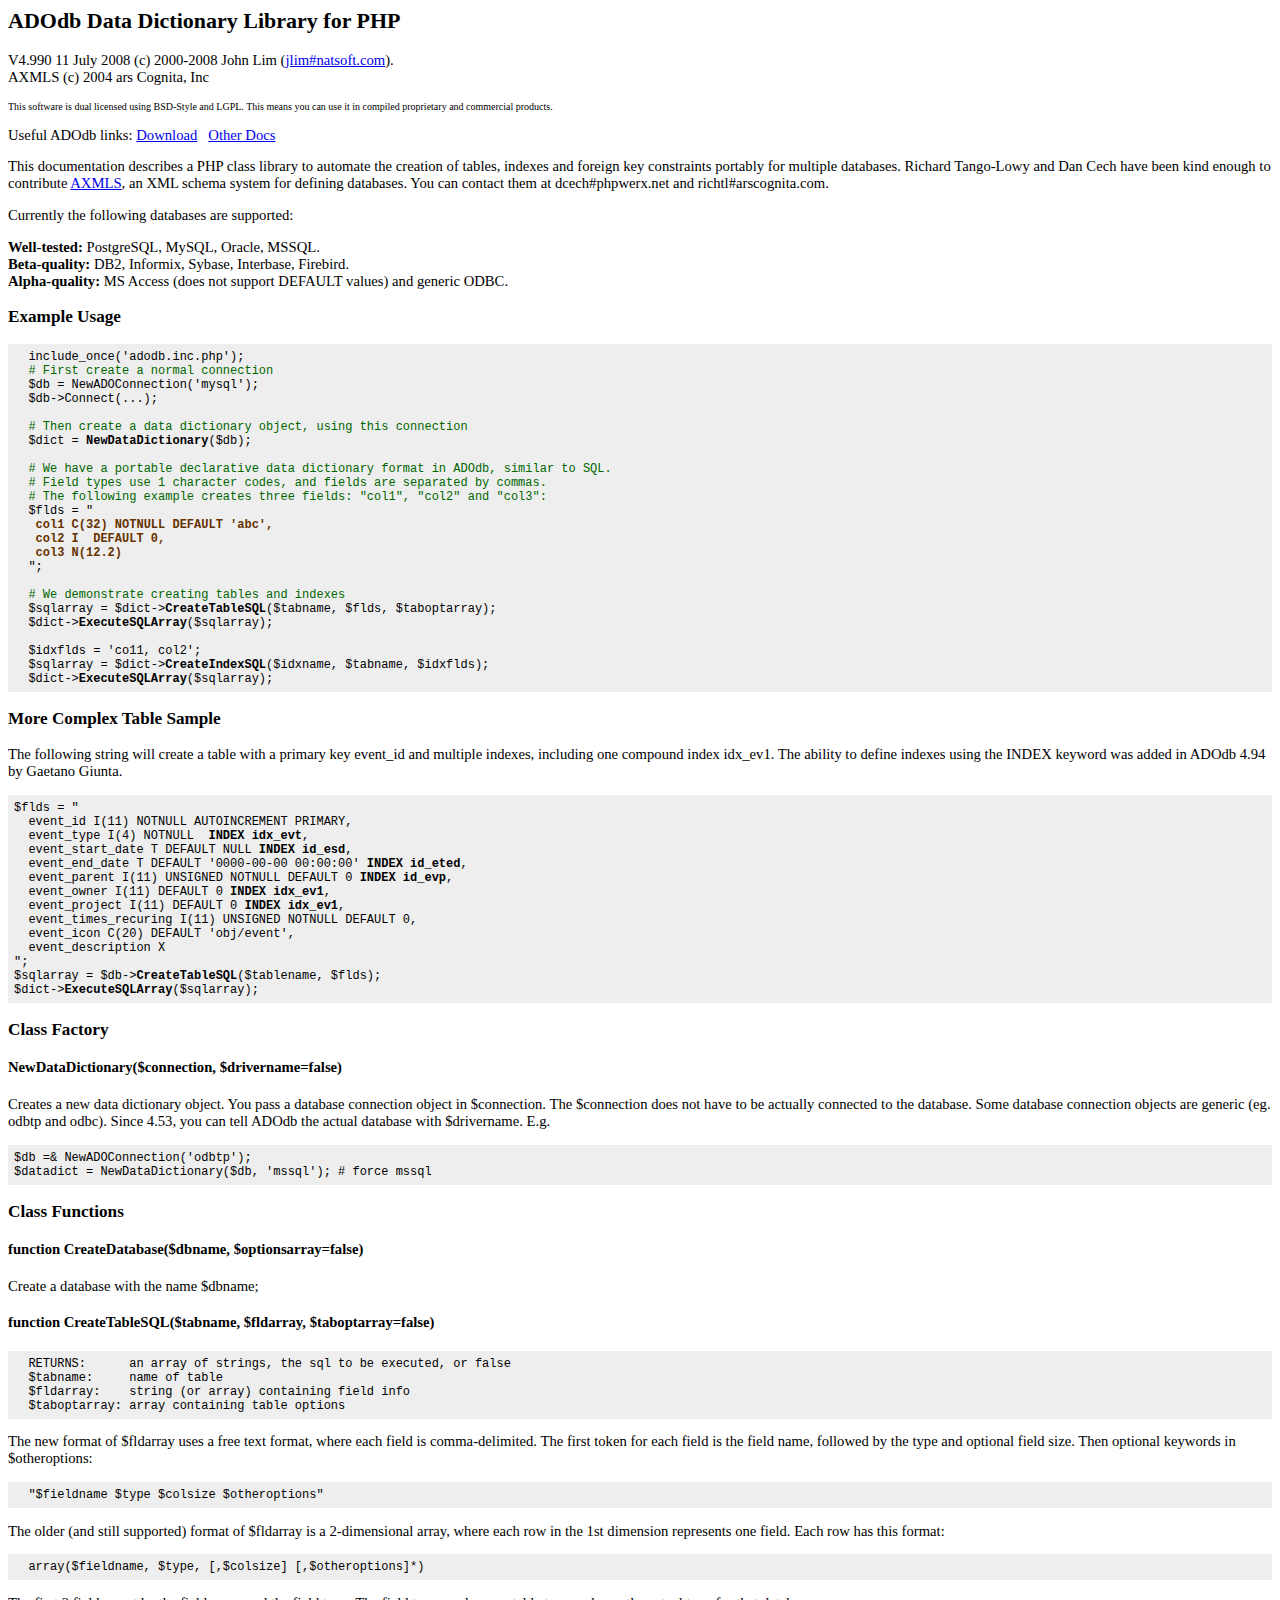
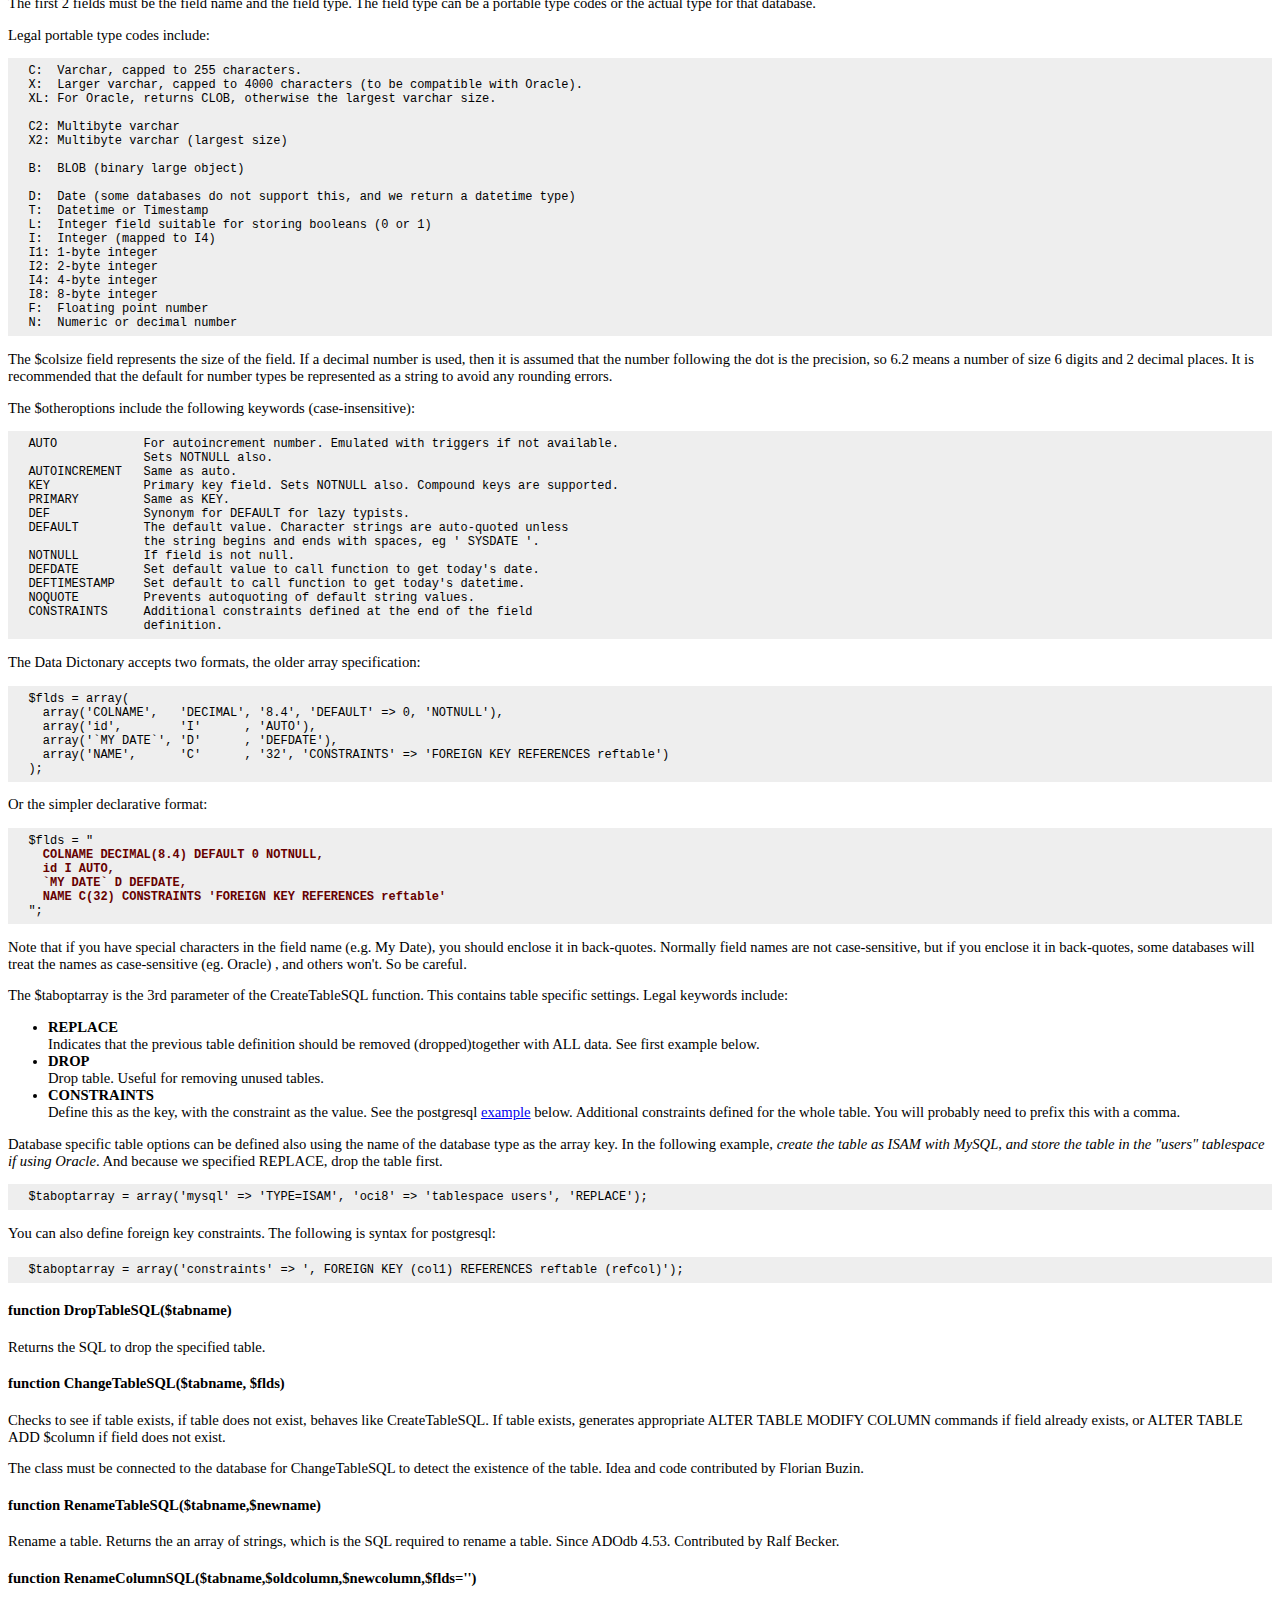
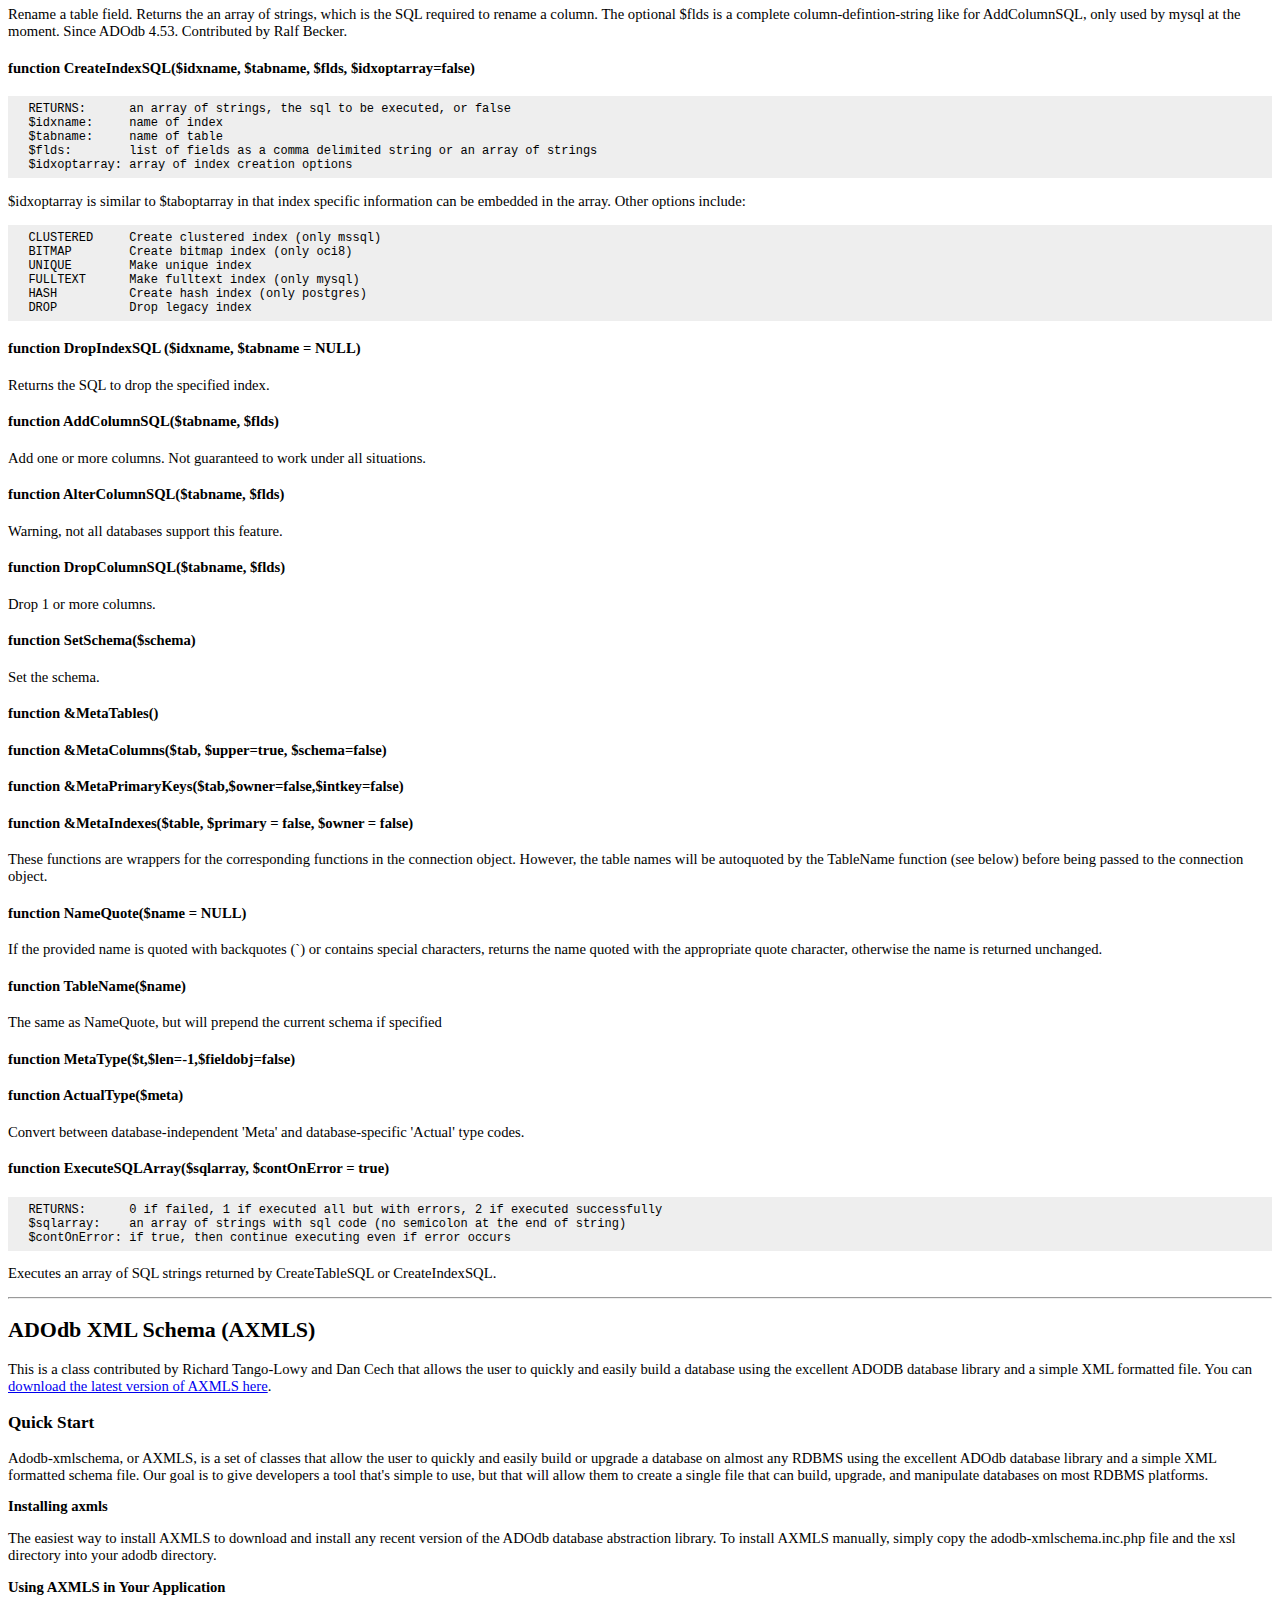
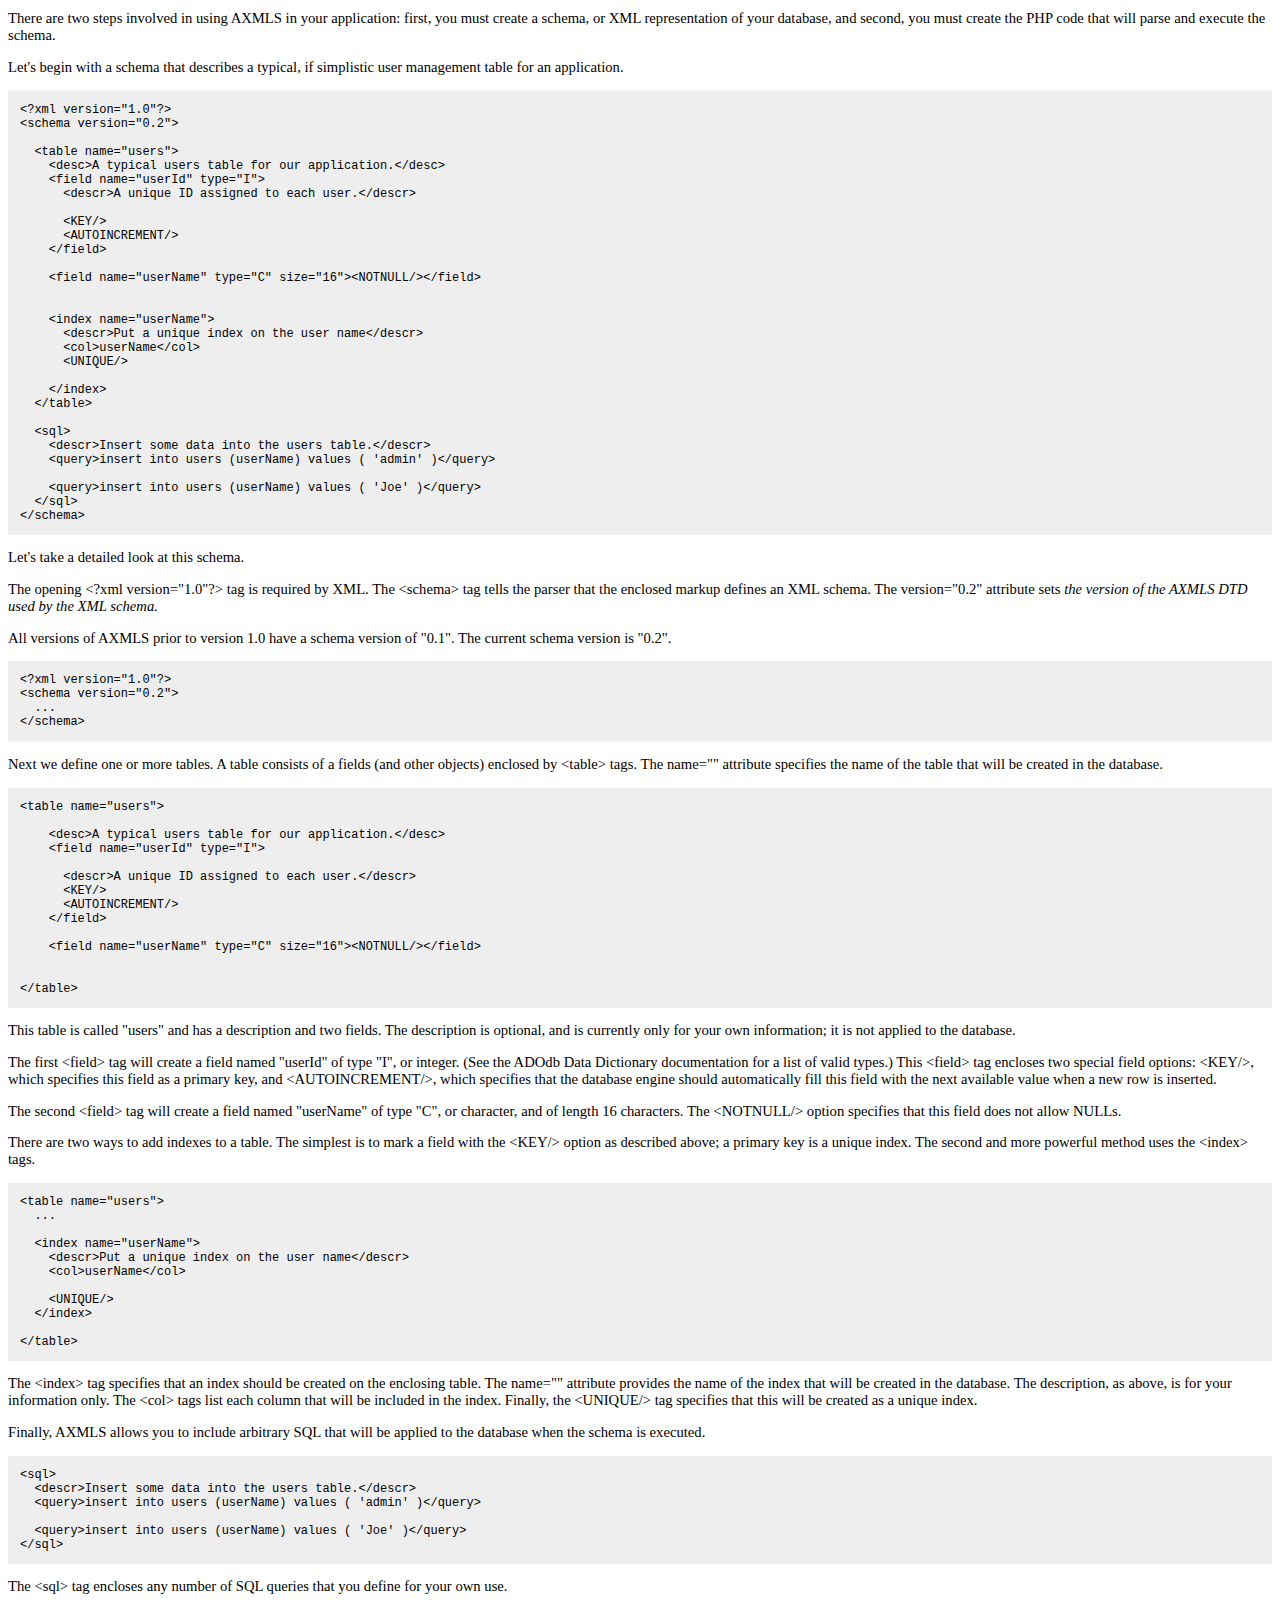
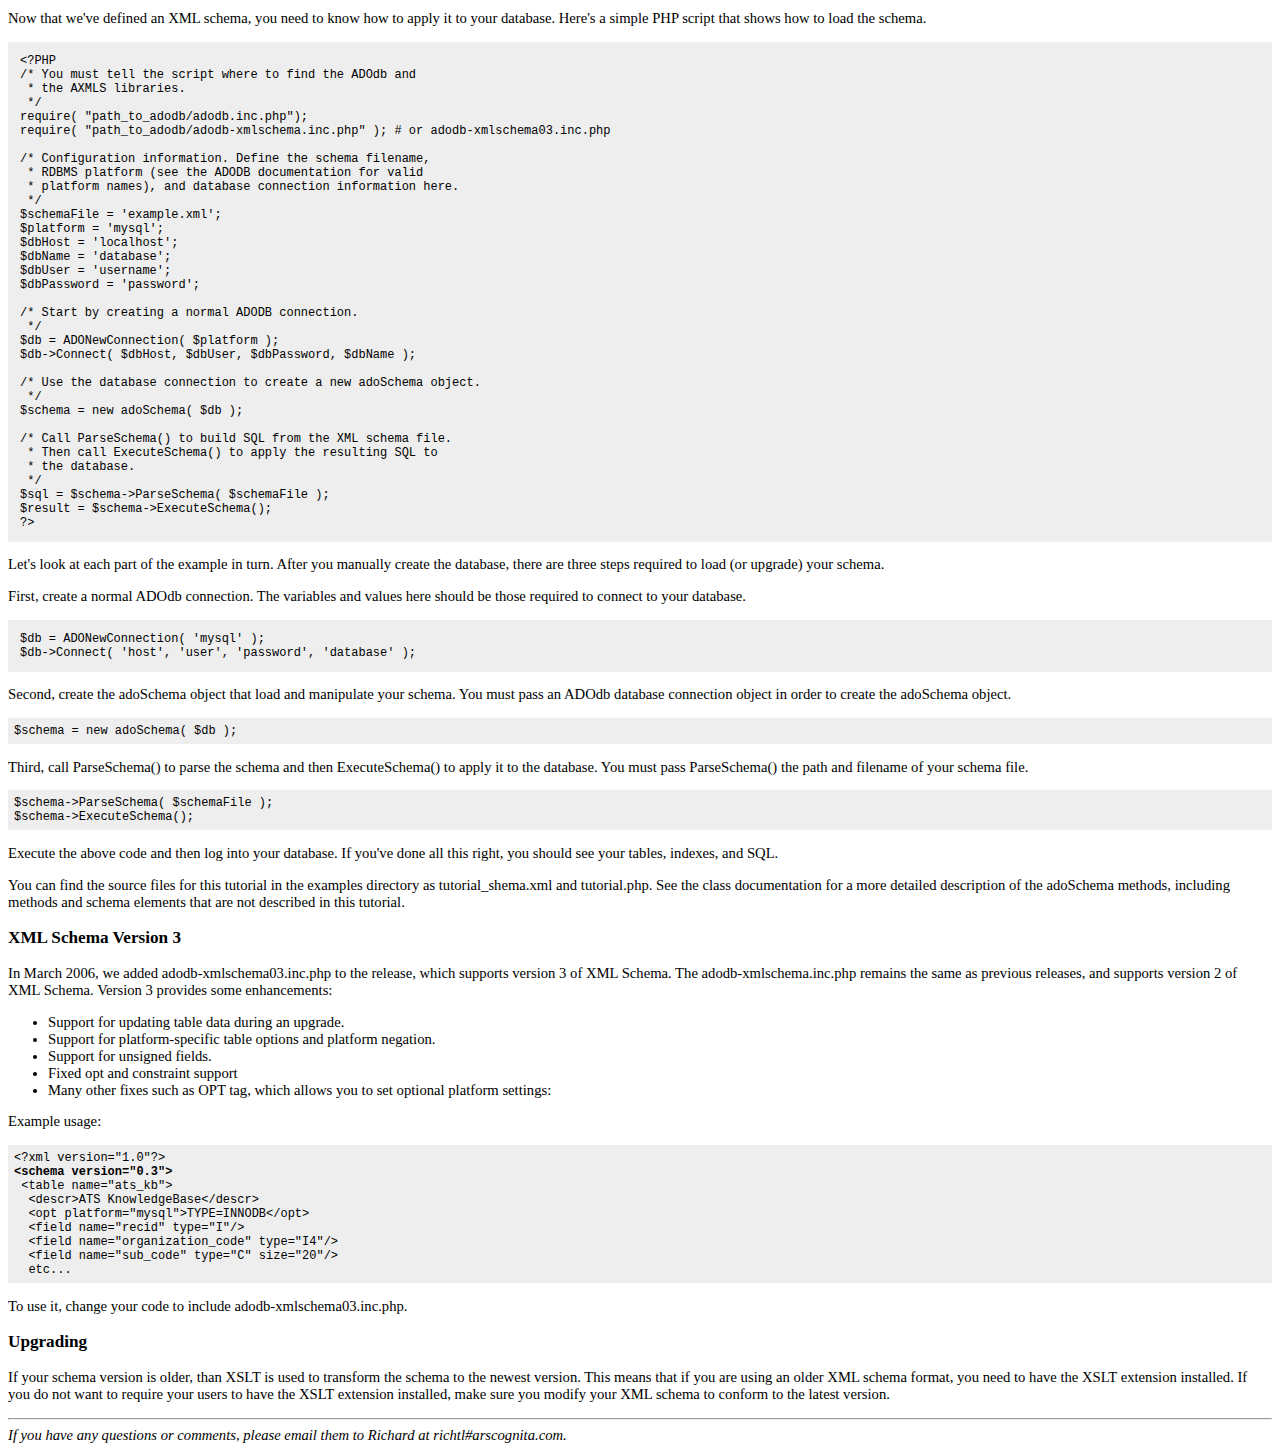
<file: draggableCal/adodb/docs/docs-datadict.htm>
<!DOCTYPE HTML PUBLIC "-//W3C//DTD HTML 4.01 Transitional//EN">
<html>
<head>
  <title>ADOdb Data Dictionary Manual</title>
  <meta http-equiv="Content-Type"
 content="text/html; charset=iso-8859-1">
  <style type="text/css">
      body, td {
        /*font-family: Arial, Helvetica, sans-serif;*/
        font-size: 11pt;
      }
      pre {
        font-size: 9pt;
         background-color: #EEEEEE; padding: .5em; margin: 0px; 
      }
      .toplink {
        font-size: 8pt;
      }
    </style>
</head>
<body style="background-color: rgb(255, 255, 255);">
<h2>ADOdb Data Dictionary Library for PHP</h2>
<p>V4.990 11 July 2008 (c) 2000-2008 John Lim (<a
 href="mailto:jlim#natsoft.com">jlim#natsoft.com</a>).<br>
AXMLS (c) 2004 ars Cognita, Inc</p>
<p><font size="1">This software is dual licensed using BSD-Style and
LGPL. This means you can use it in compiled proprietary and commercial
products.</font></p>

<p>Useful ADOdb links: <a href="http://adodb.sourceforge.net/#download">Download</a>
&nbsp; <a href="http://adodb.sourceforge.net/#docs">Other Docs</a>
</p>
<p>This documentation describes a PHP class library to automate the
creation of tables, indexes and foreign key constraints portably for
multiple databases. Richard Tango-Lowy and Dan Cech have been kind
enough to contribute <a href="#xmlschema">AXMLS</a>, an XML schema
system for defining databases. You can contact them at
dcech#phpwerx.net and richtl#arscognita.com.</p>
<p>Currently the following databases are supported:</p>
<p> <b>Well-tested:</b> PostgreSQL, MySQL, Oracle, MSSQL.<br>
<b>Beta-quality:</b> DB2, Informix, Sybase, Interbase, Firebird.<br>
<b>Alpha-quality:</b> MS Access (does not support DEFAULT values) and
generic ODBC.
</p>
<h3>Example Usage</h3>
<pre>  include_once('adodb.inc.php');<br>  <font color="#006600"># First create a normal connection</font><br>  $db = NewADOConnection('mysql');<br>  $db-&gt;Connect(...);<br><br>  <font
 color="#006600"># Then create a data dictionary object, using this connection</font><br>  $dict = <strong>NewDataDictionary</strong>($db);<br><br>  <font
 color="#006600"># We have a portable declarative data dictionary format in ADOdb, similar to SQL.<br>  # Field types use 1 character codes, and fields are separated by commas.<br>  # The following example creates three fields: "col1", "col2" and "col3":</font><br>  $flds = " <br>  <font
 color="#663300"><strong> col1 C(32) NOTNULL DEFAULT 'abc',<br>   col2 I  DEFAULT 0,<br>   col3 N(12.2)</strong></font><br>  ";<br><br>  <font
 color="#006600"># We demonstrate creating tables and indexes</font><br>  $sqlarray = $dict-&gt;<strong>CreateTableSQL</strong>($tabname, $flds, $taboptarray);<br>  $dict-&gt;<strong>ExecuteSQLArray</strong>($sqlarray);<br><br>  $idxflds = 'co11, col2';<br>  $sqlarray = $dict-&gt;<strong>CreateIndexSQL</strong>($idxname, $tabname, $idxflds);<br>  $dict-&gt;<strong>ExecuteSQLArray</strong>($sqlarray);<br></pre>
<h3>More Complex Table Sample</h3>
<p>
The following string will create a table with a primary key event_id and multiple indexes, including one compound index idx_ev1. The ability to define indexes using the INDEX keyword was added in ADOdb 4.94 by Gaetano Giunta.
<pre>
$flds = "
  event_id I(11) NOTNULL AUTOINCREMENT PRIMARY,
  event_type I(4) NOTNULL  <b>INDEX idx_evt</b>,
  event_start_date T DEFAULT NULL <b>INDEX id_esd</b>,
  event_end_date T DEFAULT '0000-00-00 00:00:00' <b>INDEX id_eted</b>,
  event_parent I(11) UNSIGNED NOTNULL DEFAULT 0 <b>INDEX id_evp</b>,
  event_owner I(11) DEFAULT 0 <b>INDEX idx_ev1</b>,
  event_project I(11) DEFAULT 0 <b>INDEX idx_ev1</b>,
  event_times_recuring I(11) UNSIGNED NOTNULL DEFAULT 0,
  event_icon C(20) DEFAULT 'obj/event',
  event_description X
";
$sqlarray = $db-><b>CreateTableSQL</b>($tablename, $flds);
$dict-><b>ExecuteSQLArray</b>($sqlarray);
</pre>
<h3>Class Factory</h3>
<h4>NewDataDictionary($connection, $drivername=false)</h4>
<p>Creates a new data dictionary object. You pass a database connection object in $connection. The $connection does not have to be actually connected to the database. Some database connection objects are generic (eg. odbtp and odbc). Since 4.53, you can tell ADOdb  the actual database with $drivername. E.g.</p>
<pre>
$db =& NewADOConnection('odbtp');
$datadict = NewDataDictionary($db, 'mssql'); # force mssql
</pre>
<h3>Class Functions</h3>
<h4>function CreateDatabase($dbname, $optionsarray=false)</h4>
<p>Create a database with the name $dbname;</p>
<h4>function CreateTableSQL($tabname, $fldarray, $taboptarray=false)</h4>
<pre>  RETURNS:      an array of strings, the sql to be executed, or false<br>  $tabname:     name of table<br>  $fldarray:    string (or array) containing field info<br>  $taboptarray: array containing table options<br></pre>
<p>The new format of $fldarray uses a free text format, where each
field is comma-delimited.
The first token for each field is the field name, followed by the type
and optional
field size. Then optional keywords in $otheroptions:</p>
<pre>  "$fieldname $type $colsize $otheroptions"</pre>
<p>The older (and still supported) format of $fldarray is a
2-dimensional array, where each row in the 1st dimension represents one
field. Each row has this format:</p>
<pre>  array($fieldname, $type, [,$colsize] [,$otheroptions]*)</pre>
<p>The first 2 fields must be the field name and the field type. The
field type can be a portable type codes or the actual type for that
database.</p>
<p>Legal portable type codes include:</p>
<pre>  C:  Varchar, capped to 255 characters.<br>  X:  Larger varchar, capped to 4000 characters (to be compatible with Oracle). <br>  XL: For Oracle, returns CLOB, otherwise the largest varchar size.<br><br>  C2: Multibyte varchar<br>  X2: Multibyte varchar (largest size)<br><br>  B:  BLOB (binary large object)<br><br>  D:  Date (some databases do not support this, and we return a datetime type)<br>  T:  Datetime or Timestamp<br>  L:  Integer field suitable for storing booleans (0 or 1)<br>  I:  Integer (mapped to I4)<br>  I1: 1-byte integer<br>  I2: 2-byte integer<br>  I4: 4-byte integer<br>  I8: 8-byte integer<br>  F:  Floating point number<br>  N:  Numeric or decimal number<br></pre>
<p>The $colsize field represents the size of the field. If a decimal
number is used, then it is assumed that the number following the dot is
the precision, so 6.2 means a number of size 6 digits and 2 decimal
places. It is recommended that the default for number types be
represented as a string to avoid any rounding errors.</p>
<p>The $otheroptions include the following keywords (case-insensitive):</p>
<pre>  AUTO            For autoincrement number. Emulated with triggers if not available.<br>                  Sets NOTNULL also.<br>  AUTOINCREMENT   Same as auto.<br>  KEY             Primary key field. Sets NOTNULL also. Compound keys are supported.<br>  PRIMARY         Same as KEY.<br>  DEF             Synonym for DEFAULT for lazy typists.<br>  DEFAULT         The default value. Character strings are auto-quoted unless<br>                  the string begins and ends with spaces, eg ' SYSDATE '.<br>  NOTNULL         If field is not null.<br>  DEFDATE         Set default value to call function to get today's date.<br>  DEFTIMESTAMP    Set default to call function to get today's datetime.<br>  NOQUOTE         Prevents autoquoting of default string values.<br>  CONSTRAINTS     Additional constraints defined at the end of the field<br>                  definition.<br></pre>
<p>The Data Dictonary accepts two formats, the older array
specification:</p>
<pre>  $flds = array(<br>    array('COLNAME',   'DECIMAL', '8.4', 'DEFAULT' =&gt; 0, 'NOTNULL'),<br>    array('id',        'I'      , 'AUTO'),<br>    array('`MY DATE`', 'D'      , 'DEFDATE'),<br>    array('NAME',      'C'      , '32', 'CONSTRAINTS' =&gt; 'FOREIGN KEY REFERENCES reftable')<br>  );<br></pre>
<p>Or the simpler declarative format:</p>
<pre>  $flds = "<font color="#660000"><strong><br>    COLNAME DECIMAL(8.4) DEFAULT 0 NOTNULL,<br>    id I AUTO,<br>    `MY DATE` D DEFDATE,<br>    NAME C(32) CONSTRAINTS 'FOREIGN KEY REFERENCES reftable'</strong></font><br>  ";<br></pre>
<p>Note that if you have special characters in the field name (e.g. My
Date), you should enclose it in back-quotes. Normally field names are
not case-sensitive, but if you enclose it in back-quotes, some
databases will treat the names as case-sensitive (eg. Oracle) , and
others won't. So be careful.</p>
<p>The $taboptarray is the 3rd parameter of the CreateTableSQL
function. This contains table specific settings. Legal keywords include:</p>
<ul>
  <li><b>REPLACE</b><br>
Indicates that the previous table definition should be removed
(dropped)together with ALL data. See first example below. </li>
  <li><b>DROP</b><br>
Drop table. Useful for removing unused tables. </li>
  <li><b>CONSTRAINTS</b><br>
Define this as the key, with the constraint as the value. See the
postgresql <a href="#foreignkey">example</a> below. Additional constraints defined for the whole
table. You will probably need to prefix this with a comma. </li>
</ul>
<p>Database specific table options can be defined also using the name
of the database type as the array key. In the following example, <em>create
the table as ISAM with MySQL, and store the table in the "users"
tablespace if using Oracle</em>. And because we specified REPLACE, drop
the table first.</p>
<pre>  $taboptarray = array('mysql' =&gt; 'TYPE=ISAM', 'oci8' =&gt; 'tablespace users', 'REPLACE');</pre>
<p><a name=foreignkey></a>You can also define foreign key constraints. The following is syntax
for postgresql:
</p>
<pre>  $taboptarray = array('constraints' =&gt; ', FOREIGN KEY (col1) REFERENCES reftable (refcol)');</pre>
<h4>function DropTableSQL($tabname)</h4>
<p>Returns the SQL to drop the specified table.</p>
<h4>function ChangeTableSQL($tabname, $flds)</h4>
<p>Checks to see if table exists, if table does not exist, behaves like
CreateTableSQL. If table exists, generates appropriate ALTER TABLE
MODIFY COLUMN commands if field already exists, or ALTER TABLE ADD
$column if field does not exist.</p>
<p>The class must be connected to the database for ChangeTableSQL to
detect the existence of the table. Idea and code contributed by Florian
Buzin.</p>
<h4>function RenameTableSQL($tabname,$newname)</h4>
<p>Rename a table.  Returns the an array of strings, which is the SQL required to rename a table. Since ADOdb 4.53. Contributed by Ralf Becker.</p>
<h4> function RenameColumnSQL($tabname,$oldcolumn,$newcolumn,$flds='')</h4>
<p>Rename a table field. Returns the an array of strings, which is the SQL required to rename a column. The optional $flds is a complete column-defintion-string like for AddColumnSQL, only used by mysql at the moment. Since ADOdb 4.53. Contributed by Ralf Becker.</p>
<h4>function CreateIndexSQL($idxname, $tabname, $flds,
$idxoptarray=false)</h4>
<pre>  RETURNS:      an array of strings, the sql to be executed, or false<br>  $idxname:     name of index<br>  $tabname:     name of table<br>  $flds:        list of fields as a comma delimited string or an array of strings<br>  $idxoptarray: array of index creation options<br></pre>
<p>$idxoptarray is similar to $taboptarray in that index specific
information can be embedded in the array. Other options include:</p>
<pre>  CLUSTERED     Create clustered index (only mssql)<br>  BITMAP        Create bitmap index (only oci8)<br>  UNIQUE        Make unique index<br>  FULLTEXT      Make fulltext index (only mysql)<br>  HASH          Create hash index (only postgres)<br>  DROP          Drop legacy index<br></pre>
<h4>function DropIndexSQL ($idxname, $tabname = NULL)</h4>
<p>Returns the SQL to drop the specified index.</p>
<h4>function AddColumnSQL($tabname, $flds)</h4>
<p>Add one or more columns. Not guaranteed to work under all situations.</p>
<h4>function AlterColumnSQL($tabname, $flds)</h4>
<p>Warning, not all databases support this feature.</p>
<h4>function DropColumnSQL($tabname, $flds)</h4>
<p>Drop 1 or more columns.</p>
<h4>function SetSchema($schema)</h4>
<p>Set the schema.</p>
<h4>function &amp;MetaTables()</h4>
<h4>function &amp;MetaColumns($tab, $upper=true, $schema=false)</h4>
<h4>function &amp;MetaPrimaryKeys($tab,$owner=false,$intkey=false)</h4>
<h4>function &amp;MetaIndexes($table, $primary = false, $owner = false)</h4>
<p>These functions are wrappers for the corresponding functions in the
connection object. However, the table names will be autoquoted by the
TableName function (see below) before being passed to the connection
object.</p>
<h4>function NameQuote($name = NULL)</h4>
<p>If the provided name is quoted with backquotes (`) or contains
special characters, returns the name quoted with the appropriate quote
character, otherwise the name is returned unchanged.</p>
<h4>function TableName($name)</h4>
<p>The same as NameQuote, but will prepend the current schema if
specified</p>
<h4>function MetaType($t,$len=-1,$fieldobj=false)</h4>
<h4>function ActualType($meta)</h4>
<p>Convert between database-independent 'Meta' and database-specific
'Actual' type codes.</p>
<h4>function ExecuteSQLArray($sqlarray, $contOnError = true)</h4>
<pre>  RETURNS:      0 if failed, 1 if executed all but with errors, 2 if executed successfully<br>  $sqlarray:    an array of strings with sql code (no semicolon at the end of string)<br>  $contOnError: if true, then continue executing even if error occurs<br></pre>
<p>Executes an array of SQL strings returned by CreateTableSQL or
CreateIndexSQL.</p>
<hr />
<a name="xmlschema"></a>
<h2>ADOdb XML Schema (AXMLS)</h2>
<p>This is a class contributed by Richard Tango-Lowy and Dan Cech that
allows the user to quickly
and easily build a database using the excellent ADODB database library
and a simple XML formatted file.
You can <a href="http://sourceforge.net/projects/adodb-xmlschema/">download
the latest version of AXMLS here</a>.</p>
<h3>Quick Start</h3>
<p>Adodb-xmlschema, or AXMLS, is a set of classes that allow the user
to quickly and easily build or upgrade a database on almost any RDBMS
using the excellent ADOdb database library and a simple XML formatted
schema file. Our goal is to give developers a tool that's simple to
use, but that will allow them to create a single file that can build,
upgrade, and manipulate databases on most RDBMS platforms.</p>
<span style="font-weight: bold;"> Installing axmls</span>
<p>The easiest way to install AXMLS to download and install any recent
version of the ADOdb database abstraction library. To install AXMLS
manually, simply copy the adodb-xmlschema.inc.php file and the xsl
directory into your adodb directory.</p>
<span style="font-weight: bold;"> Using AXMLS in Your Application</span>
<p>There are two steps involved in using AXMLS in your application:
first, you must create a schema, or XML representation of your
database, and second, you must create the PHP code that will parse and
execute the schema.</p>
<p>Let's begin with a schema that describes a typical, if simplistic
user management table for an application.</p>
<pre class="listing"><pre>&lt;?xml version="1.0"?&gt;<br>&lt;schema version="0.2"&gt;<br><br>  &lt;table name="users"&gt;<br>    &lt;desc&gt;A typical users table for our application.&lt;/desc&gt;<br>    &lt;field name="userId" type="I"&gt;<br>      &lt;descr&gt;A unique ID assigned to each user.&lt;/descr&gt;<br><br>      &lt;KEY/&gt;<br>      &lt;AUTOINCREMENT/&gt;<br>    &lt;/field&gt;<br>    <br>    &lt;field name="userName" type="C" size="16"&gt;&lt;NOTNULL/&gt;&lt;/field&gt;<br><br>    <br>    &lt;index name="userName"&gt;<br>      &lt;descr&gt;Put a unique index on the user name&lt;/descr&gt;<br>      &lt;col&gt;userName&lt;/col&gt;<br>      &lt;UNIQUE/&gt;<br><br>    &lt;/index&gt;<br>  &lt;/table&gt;<br>  <br>  &lt;sql&gt;<br>    &lt;descr&gt;Insert some data into the users table.&lt;/descr&gt;<br>    &lt;query&gt;insert into users (userName) values ( 'admin' )&lt;/query&gt;<br><br>    &lt;query&gt;insert into users (userName) values ( 'Joe' )&lt;/query&gt;<br>  &lt;/sql&gt;<br>&lt;/schema&gt;			<br></pre></pre>
<p>Let's take a detailed look at this schema.</p>
<p>The opening &lt;?xml version="1.0"?&gt; tag is required by XML. The
&lt;schema&gt; tag tells the parser that the enclosed markup defines an
XML schema. The version="0.2" attribute sets <em>the version of the
AXMLS DTD used by the XML schema.</em> </p>
<p>All versions of AXMLS prior to version 1.0 have a schema version of
"0.1". The current schema version is "0.2".</p>
<pre class="listing"><pre>&lt;?xml version="1.0"?&gt;<br>&lt;schema version="0.2"&gt;<br>  ...<br>&lt;/schema&gt;<br></pre></pre>
<p>Next we define one or more tables. A table consists of a fields (and
other objects) enclosed by &lt;table&gt; tags. The name="" attribute
specifies the name of the table that will be created in the database.</p>
<pre class="listing"><pre>&lt;table name="users"&gt;<br><br>    &lt;desc&gt;A typical users table for our application.&lt;/desc&gt;<br>    &lt;field name="userId" type="I"&gt;<br><br>      &lt;descr&gt;A unique ID assigned to each user.&lt;/descr&gt;<br>      &lt;KEY/&gt;<br>      &lt;AUTOINCREMENT/&gt;<br>    &lt;/field&gt;<br>    <br>    &lt;field name="userName" type="C" size="16"&gt;&lt;NOTNULL/&gt;&lt;/field&gt;<br><br>    <br>&lt;/table&gt;<br></pre></pre>
<p>This table is called "users" and has a description and two fields.
The description is optional, and is currently only for your own
information; it is not applied to the database.</p>
<p>The first &lt;field&gt; tag will create a field named "userId" of
type "I", or integer. (See the ADOdb Data Dictionary documentation for
a list of valid types.) This &lt;field&gt; tag encloses two special
field options: &lt;KEY/&gt;, which specifies this field as a primary
key, and &lt;AUTOINCREMENT/&gt;, which specifies that the database
engine should automatically fill this field with the next available
value when a new row is inserted.</p>
<p>The second &lt;field&gt; tag will create a field named "userName" of
type "C", or character, and of length 16 characters. The
&lt;NOTNULL/&gt; option specifies that this field does not allow NULLs.</p>
<p>There are two ways to add indexes to a table. The simplest is to
mark a field with the &lt;KEY/&gt; option as described above; a primary
key is a unique index. The second and more powerful method uses the
&lt;index&gt; tags.</p>
<pre class="listing"><pre>&lt;table name="users"&gt;<br>  ...<br>    <br>  &lt;index name="userName"&gt;<br>    &lt;descr&gt;Put a unique index on the user name&lt;/descr&gt;<br>    &lt;col&gt;userName&lt;/col&gt;<br><br>    &lt;UNIQUE/&gt;<br>  &lt;/index&gt;<br>    <br>&lt;/table&gt;<br></pre></pre>
<p>The &lt;index&gt; tag specifies that an index should be created on
the enclosing table. The name="" attribute provides the name of the
index that will be created in the database. The description, as above,
is for your information only. The &lt;col&gt; tags list each column
that will be included in the index. Finally, the &lt;UNIQUE/&gt; tag
specifies that this will be created as a unique index.</p>
<p>Finally, AXMLS allows you to include arbitrary SQL that will be
applied to the database when the schema is executed.</p>
<pre class="listing"><pre>&lt;sql&gt;<br>  &lt;descr&gt;Insert some data into the users table.&lt;/descr&gt;<br>  &lt;query&gt;insert into users (userName) values ( 'admin' )&lt;/query&gt;<br><br>  &lt;query&gt;insert into users (userName) values ( 'Joe' )&lt;/query&gt;<br>&lt;/sql&gt;<br></pre></pre>
<p>The &lt;sql&gt; tag encloses any number of SQL queries that you
define for your own use.</p>
<p>Now that we've defined an XML schema, you need to know how to apply
it to your database. Here's a simple PHP script that shows how to load
the schema.</p>
<pre class="listing"><pre>&lt;?PHP<br>/* You must tell the script where to find the ADOdb and<br> * the AXMLS libraries.<br> */
require( "path_to_adodb/adodb.inc.php");
require( "path_to_adodb/adodb-xmlschema.inc.php" ); # or adodb-xmlschema03.inc.php

/* Configuration information. Define the schema filename,<br> * RDBMS platform (see the ADODB documentation for valid<br> * platform names), and database connection information here.<br> */<br>$schemaFile = 'example.xml';<br>$platform = 'mysql';<br>$dbHost = 'localhost';<br>$dbName = 'database';<br>$dbUser = 'username';<br>$dbPassword = 'password';<br><br>/* Start by creating a normal ADODB connection.<br> */<br>$db = ADONewConnection( $platform );<br>$db-&gt;Connect( $dbHost, $dbUser, $dbPassword, $dbName );<br><br>/* Use the database connection to create a new adoSchema object.<br> */<br>$schema = new adoSchema( $db );<br><br>/* Call ParseSchema() to build SQL from the XML schema file.<br> * Then call ExecuteSchema() to apply the resulting SQL to <br> * the database.<br> */<br>$sql = $schema-&gt;ParseSchema( $schemaFile );<br>$result = $schema-&gt;ExecuteSchema();<br>?&gt;<br></pre></pre>
<p>Let's look at each part of the example in turn. After you manually
create the database, there are three steps required to load (or
upgrade) your schema.</p>
<p>First, create a normal ADOdb connection. The variables and values
here should be those required to connect to your database.</p>
<pre class="listing"><pre>$db = ADONewConnection( 'mysql' );<br>$db-&gt;Connect( 'host', 'user', 'password', 'database' );<br></pre></pre>
<p>Second, create the adoSchema object that load and manipulate your
schema. You must pass an ADOdb database connection object in order to
create the adoSchema object.</p>
<pre class="listing">$schema = new adoSchema( $db );<br></pre>
<p>Third, call ParseSchema() to parse the schema and then
ExecuteSchema() to apply it to the database. You must pass
ParseSchema() the path and filename of your schema file.</p>
<pre class="listing">$schema-&gt;ParseSchema( $schemaFile ); <br>$schema-&gt;ExecuteSchema();</pre>
<p>Execute the above code and then log into your database. If you've
done all this right, you should see your tables, indexes, and SQL.</p>
<p>You can find the source files for this tutorial in the examples
directory as tutorial_shema.xml and tutorial.php. See the class
documentation for a more detailed description of the adoSchema methods,
including methods and schema elements that are not described in this
tutorial.</p>
<h3>XML Schema Version 3</h3>
<p>In March 2006, we added adodb-xmlschema03.inc.php to the release, which supports version 3 of XML Schema. 
The adodb-xmlschema.inc.php remains the same as previous releases, and supports version 2 of XML Schema. 
Version 3 provides some enhancements:

<ul>
     <li> Support for updating table data during an upgrade.
     <li> Support for platform-specific table options and platform negation.
     <li> Support for unsigned fields.
     <li> Fixed opt and constraint support
     <li> Many other fixes such as OPT tag, which allows you to set optional platform settings:
</ul>

<p>Example usage:
<pre>&lt;?xml version="1.0"?>
<b>&lt;schema version="0.3"></b>
 &lt;table name="ats_kb">
  &lt;descr>ATS KnowledgeBase&lt;/descr>
  &lt;opt platform="mysql">TYPE=INNODB&lt;/opt>
  &lt;field name="recid" type="I"/>
  &lt;field name="organization_code" type="I4"/> 
  &lt;field name="sub_code" type="C" size="20"/>
  etc...
</pre>
<p>To use it, change your code to include adodb-xmlschema03.inc.php.

<h3>Upgrading</h3>
<p>
If your schema version is older, than XSLT is used to transform the
schema to the newest version. This means that if you are using an older
XML schema format, you need to have the XSLT extension installed.
If you do not want to require your users to have the XSLT extension
installed, make sure you modify your XML schema to conform to the
latest version.
<hr />
<address>If you have any questions or comments, please email them to
Richard at richtl#arscognita.com.
</address>
</body>
</html>
</file>
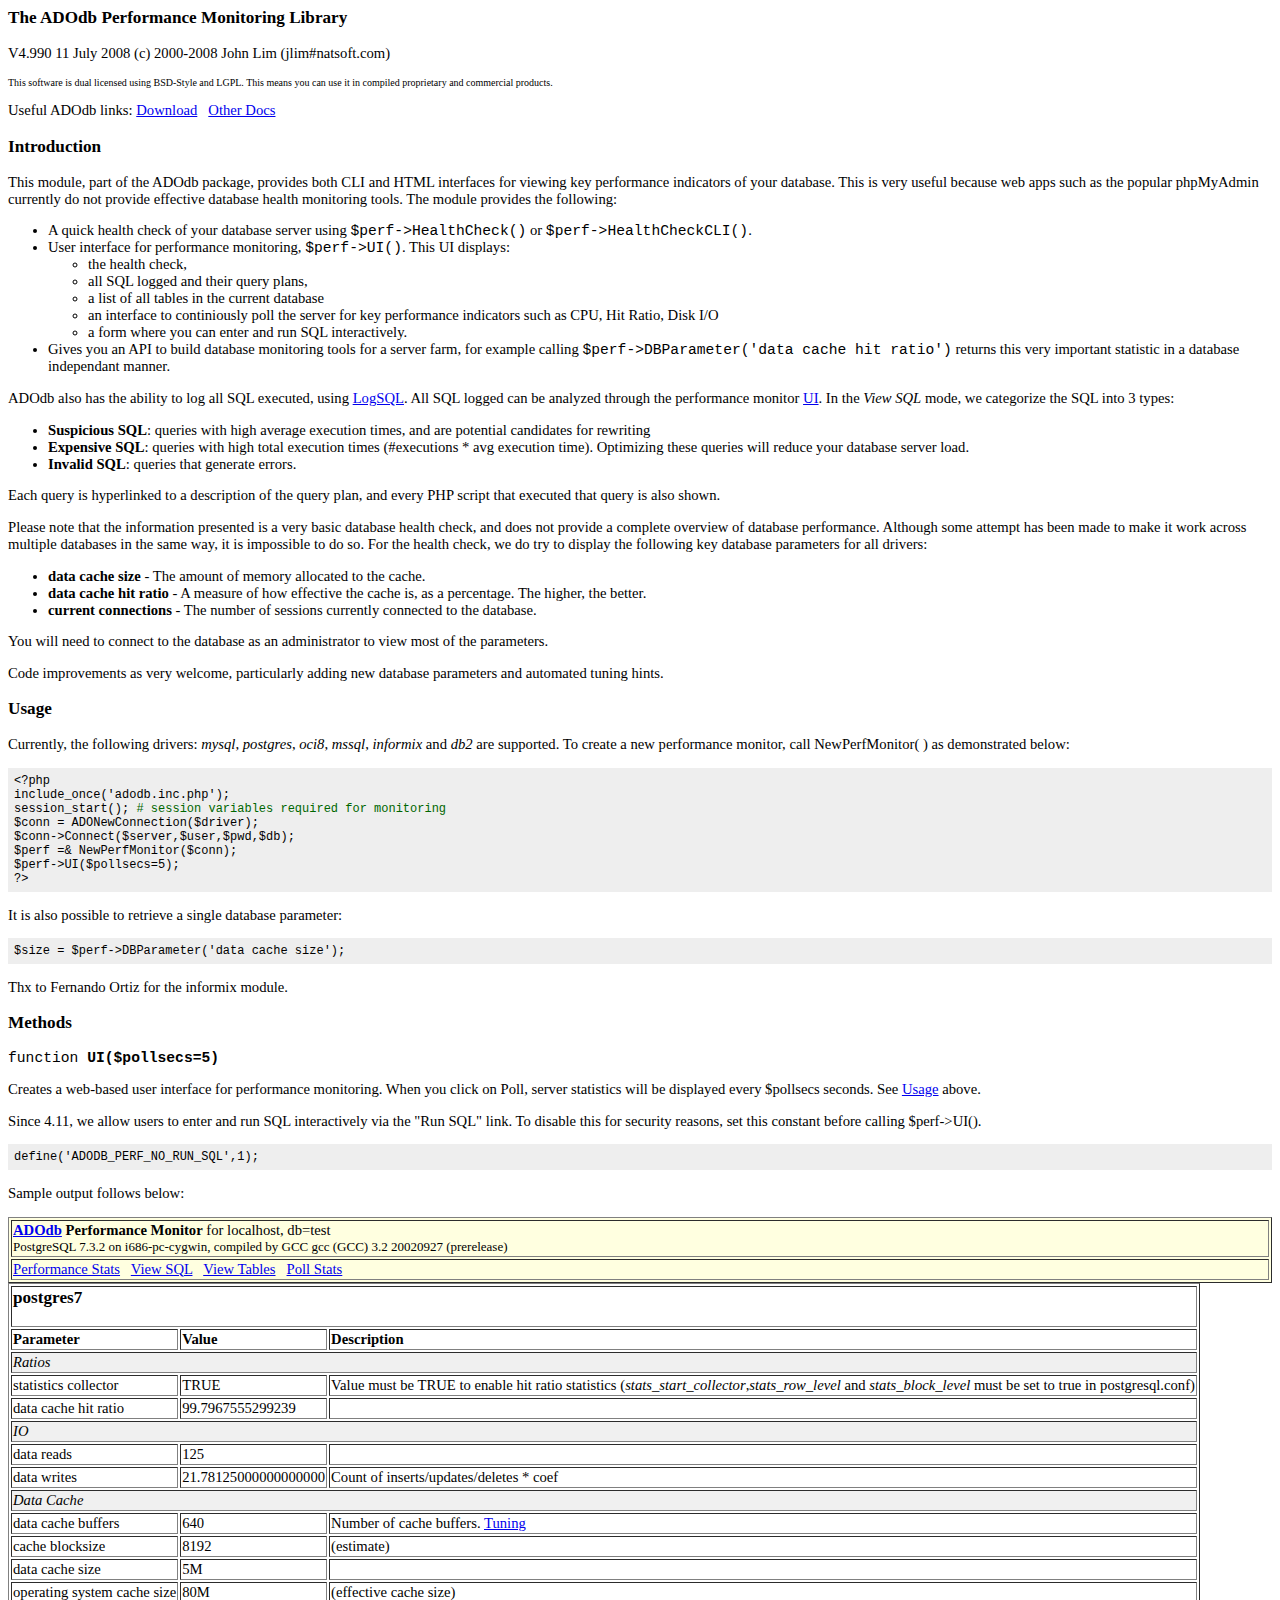
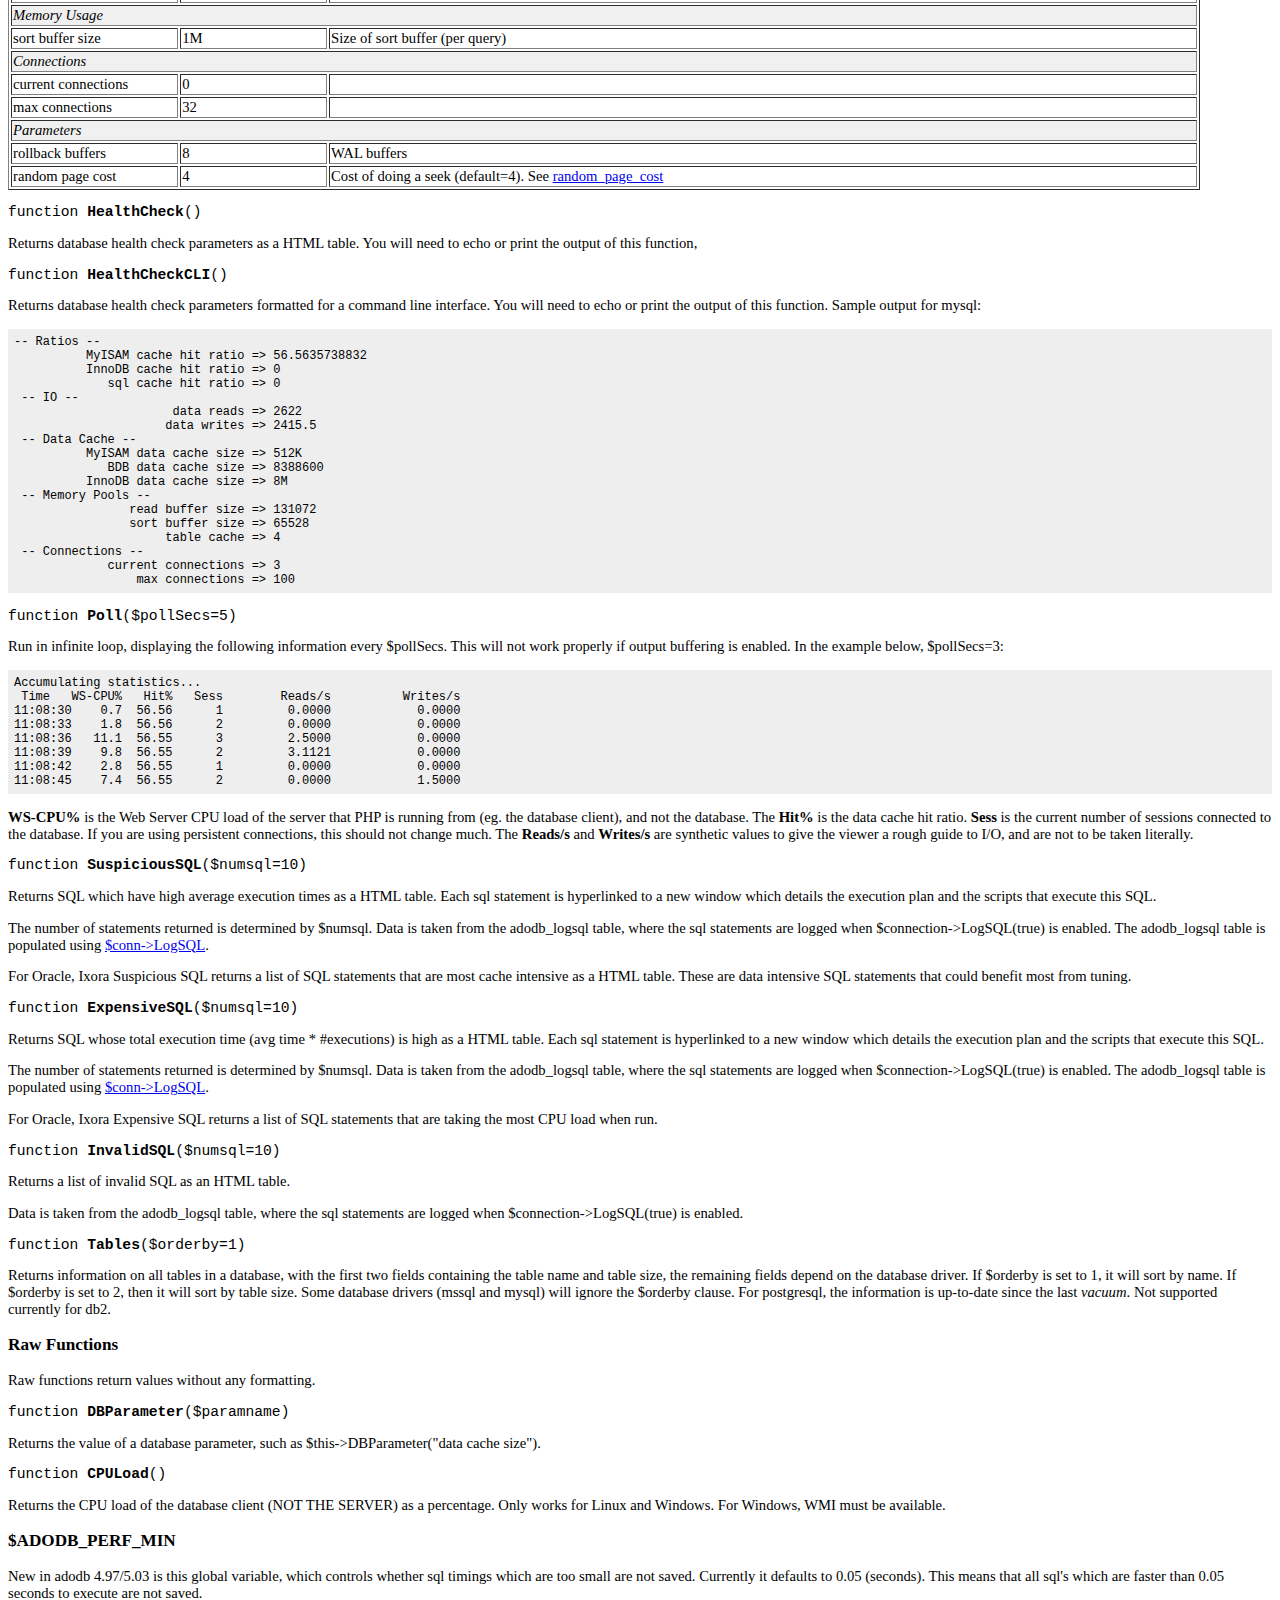
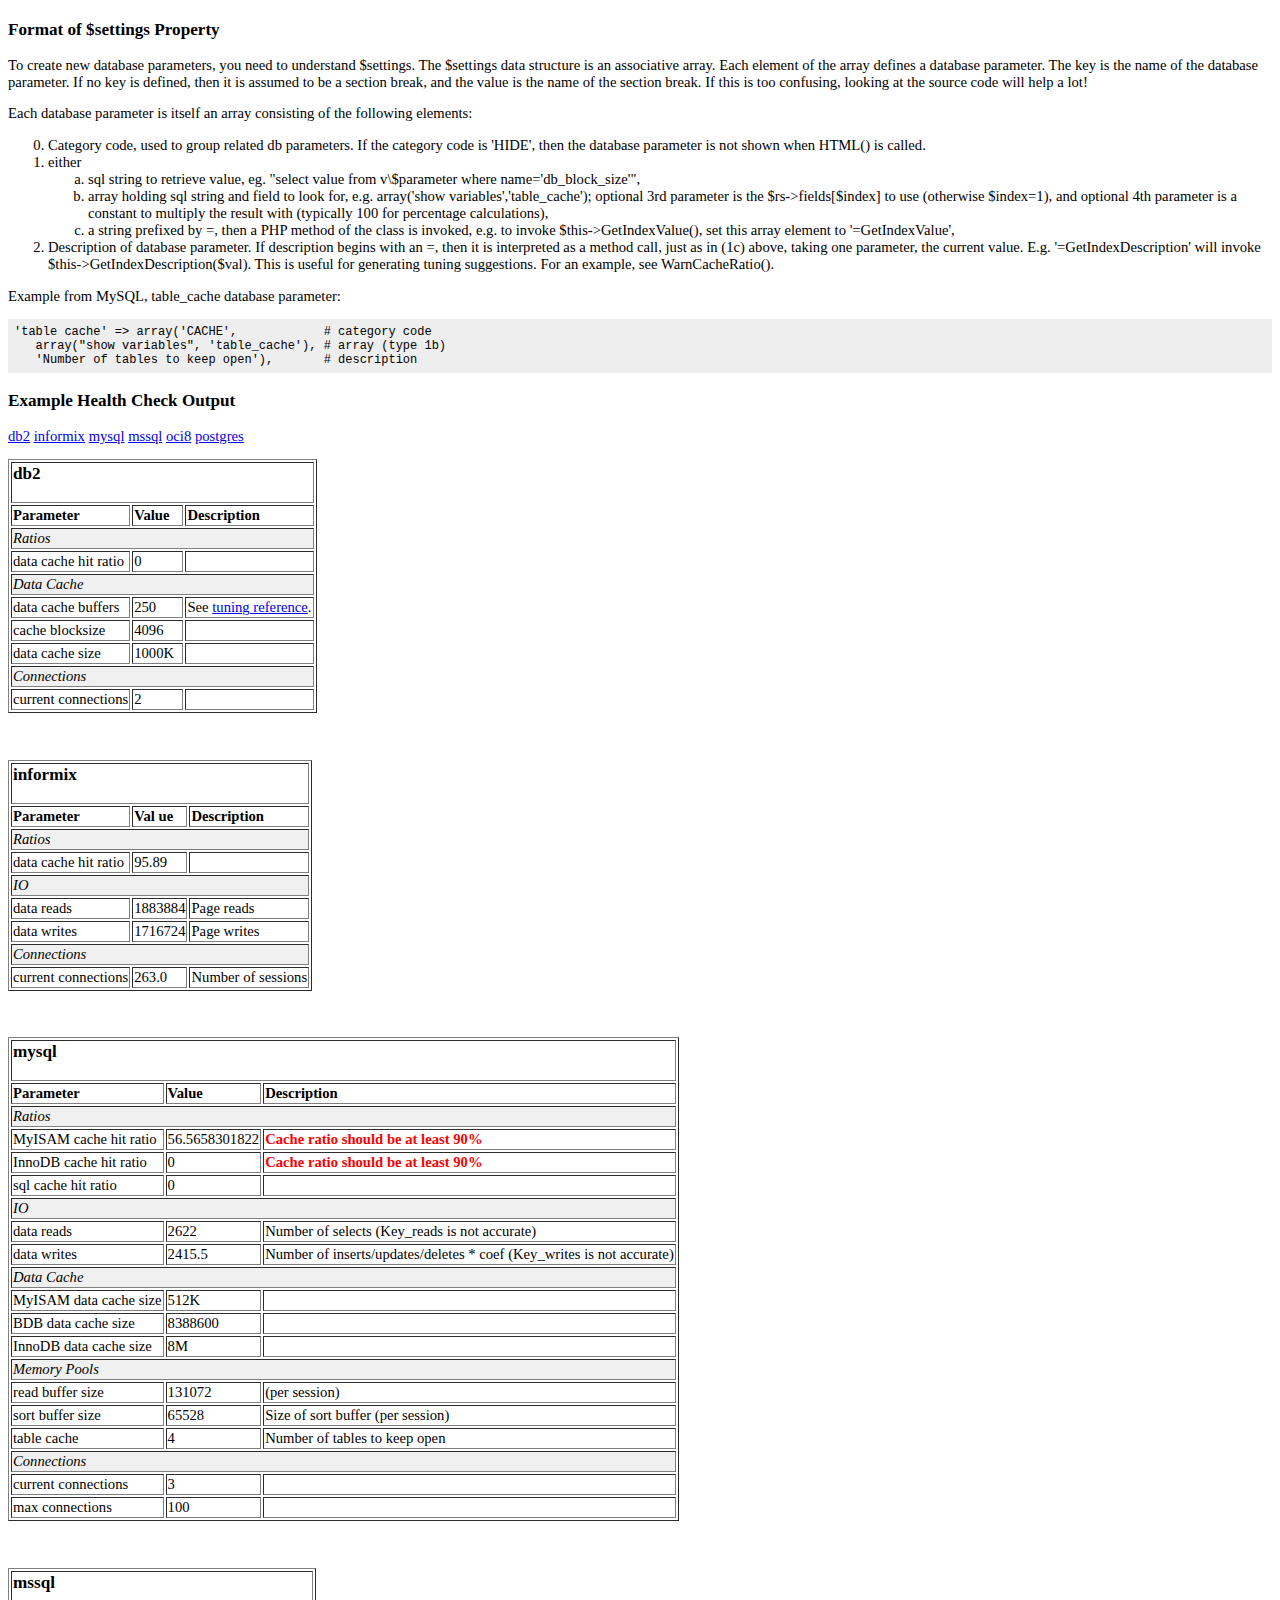
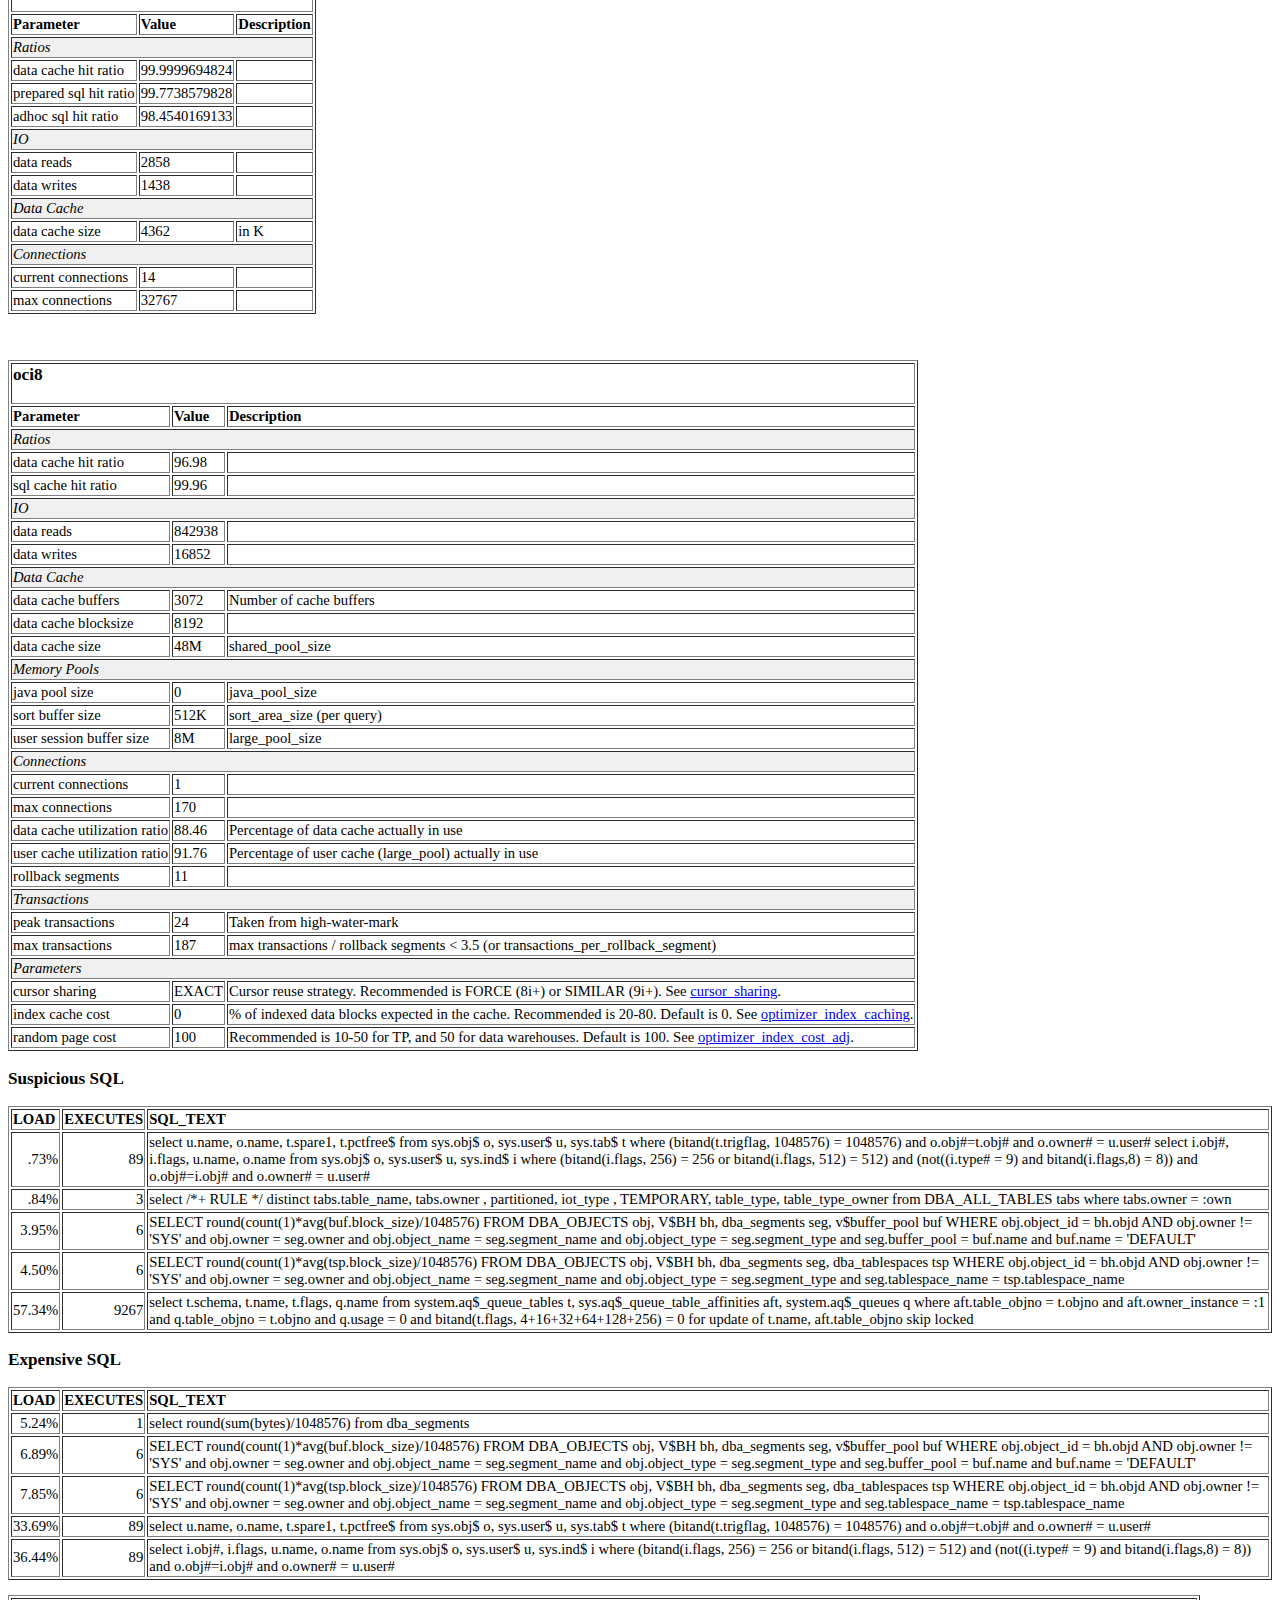
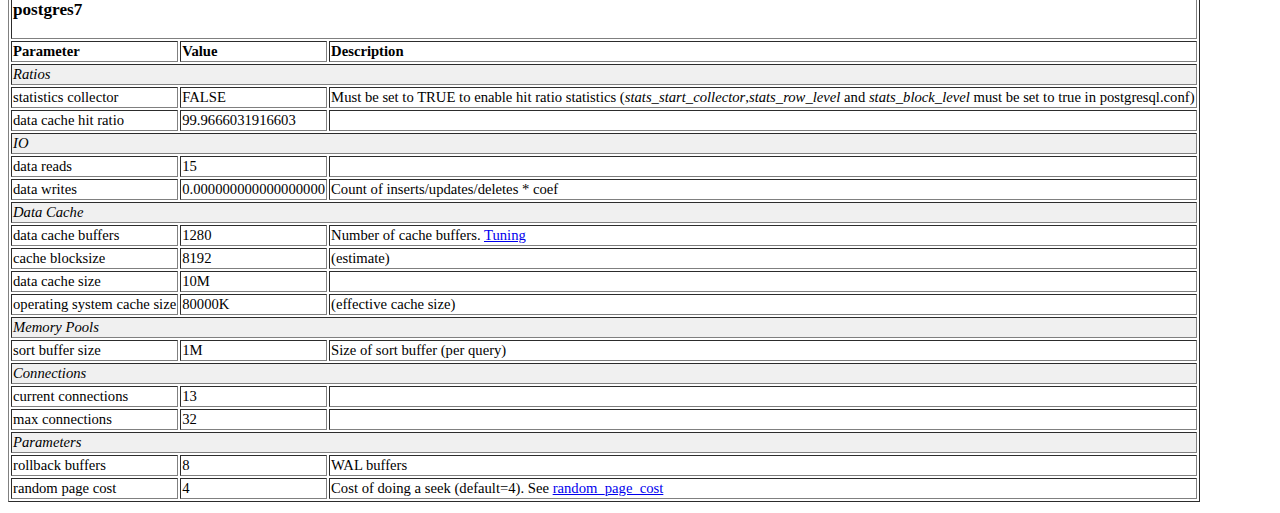
<file: draggableCal/adodb/docs/docs-perf.htm>
<!DOCTYPE HTML PUBLIC "-//W3C//DTD HTML 4.01 Transitional//EN">
<html>
<head>
  <title>ADOdb Performance Monitoring Library</title>
  <style type="text/css">
body, td {
/*font-family: Arial, Helvetica, sans-serif;*/
font-size: 11pt;
}
pre {
font-size: 9pt;
background-color: #EEEEEE; padding: .5em; margin: 0px;
}
.toplink {
font-size: 8pt;
}
  </style>
</head>
<body>
<h3>The ADOdb Performance Monitoring Library</h3>
<p>V4.990 11 July 2008 (c) 2000-2008 John Lim (jlim#natsoft.com)</p>
<p><font size="1">This software is dual licensed using BSD-Style and
LGPL. This means you can use it in compiled proprietary and commercial
products.</font></p>
<p>Useful ADOdb links: <a href="http://adodb.sourceforge.net/#download">Download</a>
&nbsp; <a href="http://adodb.sourceforge.net/#docs">Other Docs</a>
</p>
<h3>Introduction</h3>
<p>This module, part of the ADOdb package, provides both CLI and HTML
interfaces for viewing key performance indicators of your database.
This is very useful because web apps such as the popular phpMyAdmin
currently do not provide effective database health monitoring tools.
The module provides the following: </p>
<ul>
  <li>A quick health check of your database server using <code>$perf-&gt;HealthCheck()</code>
or <code>$perf-&gt;HealthCheckCLI()</code>. </li>
  <li>User interface for performance monitoring, <code>$perf-&gt;UI()</code>.
This UI displays:
    <ul>
      <li>the health check, </li>
      <li>all SQL logged and their query plans, </li>
      <li>a list of all tables in the current database</li>
      <li>an interface to continiously poll the server for key
performance indicators such as CPU, Hit Ratio, Disk I/O</li>
      <li>a form where you can enter and run SQL interactively.</li>
    </ul>
  </li>
  <li>Gives you an API to build database monitoring tools for a server
farm, for example calling <code>$perf-&gt;DBParameter('data cache hit
ratio')</code> returns this very important statistic in a database
independant manner. </li>
</ul>
<p>ADOdb also has the ability to log all SQL executed, using <a
 href="docs-adodb.htm#logsql">LogSQL</a>. All SQL logged can be
analyzed through the performance monitor <a href="#ui">UI</a>. In the <i>View
SQL</i> mode, we categorize the SQL into 3 types:
</p>
<ul>
  <li><b>Suspicious SQL</b>: queries with high average execution times,
and are potential candidates for rewriting</li>
  <li><b>Expensive SQL</b>: queries with high total execution times
(#executions * avg execution time). Optimizing these queries will
reduce your database server load.</li>
  <li><b>Invalid SQL</b>: queries that generate errors.</li>
</ul>
<p>Each query is hyperlinked to a description of the query plan, and
every PHP script that executed that query is also shown.</p>
<p>Please note that the information presented is a very basic database
health check, and does not provide a complete overview of database
performance. Although some attempt has been made to make it work across
multiple databases in the same way, it is impossible to do so. For the
health check, we do try to display the following key database
parameters for all drivers:</p>
<ul>
  <li><b>data cache size</b> - The amount of memory allocated to the
cache.</li>
  <li><b>data cache hit ratio</b> - A measure of how effective the
cache is, as a percentage. The higher, the better.</li>
  <li><b>current connections</b> - The number of sessions currently
connected to the database. </li>
</ul>
<p>You will need to connect to the database as an administrator to view
most of the parameters. </p>
<p>Code improvements as very welcome, particularly adding new database
parameters and automated tuning hints.</p>
<a name="usage"></a>
<h3>Usage</h3>
<p>Currently, the following drivers: <em>mysql</em>, <em>postgres</em>,
<em>oci8</em>, <em>mssql</em>, <i>informix</i> and <em>db2</em> are
supported. To create a new performance monitor, call NewPerfMonitor( )
as demonstrated below: </p>
<pre>&lt;?php<br>include_once('adodb.inc.php');<br>session_start(); <font
 color="#006600"># session variables required for monitoring</font><br>$conn = ADONewConnection($driver);<br>$conn-&gt;Connect($server,$user,$pwd,$db);<br>$perf =&amp; NewPerfMonitor($conn);<br>$perf-&gt;UI($pollsecs=5);<br>?&gt;<br></pre>
<p>It is also possible to retrieve a single database parameter:</p>
<pre>$size = $perf-&gt;DBParameter('data cache size');<br></pre>
<p>
Thx to Fernando Ortiz for the informix module. </p>
<h3>Methods</h3>
<a name="ui"></a>
<p><font face="Courier New, Courier, mono">function <b>UI($pollsecs=5)</b></font></p>
<p>Creates a web-based user interface for performance monitoring. When
you click on Poll, server statistics will be displayed every $pollsecs
seconds. See <a href="#usage">Usage</a> above. </p>
<p>Since 4.11, we allow users to enter and run SQL interactively via
the "Run SQL" link. To disable this for security reasons, set this
constant before calling $perf-&gt;UI(). </p>
<p> </p>
<pre>define('ADODB_PERF_NO_RUN_SQL',1);</pre>
<p>Sample output follows below:</p>
<table bgcolor="lightyellow" border="1" width="100%">
  <tbody>
    <tr>
      <td> <b><a href="http://php.weblogs.com/adodb?perf=1">ADOdb</a>
Performance Monitor</b> for localhost, db=test<br>
      <font size="-1">PostgreSQL 7.3.2 on i686-pc-cygwin, compiled by
GCC gcc (GCC) 3.2 20020927 (prerelease)</font></td>
    </tr>
    <tr>
      <td> <a href="#">Performance Stats</a> &nbsp; <a href="#">View
SQL</a> &nbsp; <a href="#">View Tables</a> &nbsp; <a href="#">Poll
Stats</a></td>
    </tr>
  </tbody>
</table>
<table bgcolor="white" border="1">
  <tbody>
    <tr>
      <td colspan="3">
      <h3>postgres7</h3>
      </td>
    </tr>
    <tr>
      <td><b>Parameter</b></td>
      <td><b>Value</b></td>
      <td><b>Description</b></td>
    </tr>
    <tr bgcolor="#f0f0f0">
      <td colspan="3"><i>Ratios</i> &nbsp;</td>
    </tr>
    <tr>
      <td>statistics collector</td>
      <td>TRUE</td>
      <td>Value must be TRUE to enable hit ratio statistics (<i>stats_start_collector</i>,<i>stats_row_level</i>
and <i>stats_block_level</i> must be set to true in postgresql.conf)</td>
    </tr>
    <tr>
      <td>data cache hit ratio</td>
      <td>99.7967555299239</td>
      <td>&nbsp;</td>
    </tr>
    <tr bgcolor="#f0f0f0">
      <td colspan="3"><i>IO</i> &nbsp;</td>
    </tr>
    <tr>
      <td>data reads</td>
      <td>125</td>
      <td>&nbsp; </td>
    </tr>
    <tr>
      <td>data writes</td>
      <td>21.78125000000000000</td>
      <td>Count of inserts/updates/deletes * coef</td>
    </tr>
    <tr bgcolor="#f0f0f0">
      <td colspan="3"><i>Data Cache</i> &nbsp;</td>
    </tr>
    <tr>
      <td>data cache buffers</td>
      <td>640</td>
      <td>Number of cache buffers. <a
 href="http://www.varlena.com/GeneralBits/Tidbits/perf.html#basic">Tuning</a></td>
    </tr>
    <tr>
      <td>cache blocksize</td>
      <td>8192</td>
      <td>(estimate)</td>
    </tr>
    <tr>
      <td>data cache size</td>
      <td>5M</td>
      <td>&nbsp;</td>
    </tr>
    <tr>
      <td>operating system cache size</td>
      <td>80M</td>
      <td>(effective cache size)</td>
    </tr>
    <tr bgcolor="#f0f0f0">
      <td colspan="3"><i>Memory Usage</i> &nbsp;</td>
    </tr>
    <tr>
      <td>sort buffer size</td>
      <td>1M</td>
      <td>Size of sort buffer (per query)</td>
    </tr>
    <tr bgcolor="#f0f0f0">
      <td colspan="3"><i>Connections</i> &nbsp;</td>
    </tr>
    <tr>
      <td>current connections</td>
      <td>0</td>
      <td>&nbsp;</td>
    </tr>
    <tr>
      <td>max connections</td>
      <td>32</td>
      <td>&nbsp;</td>
    </tr>
    <tr bgcolor="#f0f0f0">
      <td colspan="3"><i>Parameters</i> &nbsp;</td>
    </tr>
    <tr>
      <td>rollback buffers</td>
      <td>8</td>
      <td>WAL buffers</td>
    </tr>
    <tr>
      <td>random page cost</td>
      <td>4</td>
      <td>Cost of doing a seek (default=4). See <a
 href="http://www.varlena.com/GeneralBits/Tidbits/perf.html#less">random_page_cost</a></td>
    </tr>
  </tbody>
</table>
<p><font face="Courier New, Courier, mono">function <b>HealthCheck</b>()</font></p>
<p>Returns database health check parameters as a HTML table. You will
need to echo or print the output of this function,</p>
<p><font face="Courier New, Courier, mono">function <b>HealthCheckCLI</b>()</font></p>
<p>Returns database health check parameters formatted for a command
line interface. You will need to echo or print the output of this
function. Sample output for mysql:</p>
<pre>-- Ratios -- <br>          MyISAM cache hit ratio =&gt; 56.5635738832 <br>          InnoDB cache hit ratio =&gt; 0 <br>             sql cache hit ratio =&gt; 0 <br> -- IO -- <br>                      data reads =&gt; 2622 <br>                     data writes =&gt; 2415.5 <br> -- Data Cache -- <br>          MyISAM data cache size =&gt; 512K <br>             BDB data cache size =&gt; 8388600<br>          InnoDB data cache size =&gt; 8M<br> -- Memory Pools -- <br>                read buffer size =&gt; 131072 <br>                sort buffer size =&gt; 65528 <br>                     table cache =&gt; 4 <br> -- Connections -- <br>             current connections =&gt; 3<br>                 max connections =&gt; 100</pre>
<p><font face="Courier New, Courier, mono">function <b>Poll</b>($pollSecs=5)
</font> </p>
<p> Run in infinite loop, displaying the following information every
$pollSecs. This will not work properly if output buffering is enabled.
In the example below, $pollSecs=3:
</p>
<pre>Accumulating statistics...<br> Time   WS-CPU%   Hit%   Sess        Reads/s          Writes/s<br>11:08:30    0.7  56.56      1         0.0000            0.0000<br>11:08:33    1.8  56.56      2         0.0000            0.0000<br>11:08:36   11.1  56.55      3         2.5000            0.0000<br>11:08:39    9.8  56.55      2         3.1121            0.0000<br>11:08:42    2.8  56.55      1         0.0000            0.0000<br>11:08:45    7.4  56.55      2         0.0000            1.5000<br></pre>
<p><b>WS-CPU%</b> is the Web Server CPU load of the server that PHP is
running from (eg. the database client), and not the database. The <b>Hit%</b>
is the data cache hit ratio. <b>Sess</b> is the current number of
sessions connected to the database. If you are using persistent
connections, this should not change much. The <b>Reads/s</b> and <b>Writes/s</b>
are synthetic values to give the viewer a rough guide to I/O, and are
not to be taken literally. </p>
<p><font face="Courier New, Courier, mono">function <b>SuspiciousSQL</b>($numsql=10)</font></p>
<p>Returns SQL which have high average execution times as a HTML table.
Each sql statement
is hyperlinked to a new window which details the execution plan and the
scripts that execute this SQL.
</p>
<p> The number of statements returned is determined by $numsql. Data is
taken from the adodb_logsql table, where the sql statements are logged
when
$connection-&gt;LogSQL(true) is enabled. The adodb_logsql table is
populated using <a href="docs-adodb.htm#logsql">$conn-&gt;LogSQL</a>.
</p>
<p>For Oracle, Ixora Suspicious SQL returns a list of SQL statements
that are most cache intensive as a HTML table. These are data intensive
SQL statements that could benefit most from tuning. </p>
<p><font face="Courier New, Courier, mono">function <b>ExpensiveSQL</b>($numsql=10)</font></p>
<p>Returns SQL whose total execution time (avg time * #executions) is
high as a HTML table. Each sql statement
is hyperlinked to a new window which details the execution plan and the
scripts that execute this SQL.
</p>
<p> The number of statements returned is determined by $numsql. Data is
taken from the adodb_logsql table, where the sql statements are logged
when
$connection-&gt;LogSQL(true) is enabled. The adodb_logsql table is
populated using <a href="docs-adodb.htm#logsql">$conn-&gt;LogSQL</a>.
</p>
<p>For Oracle, Ixora Expensive SQL returns a list of SQL statements
that are taking the most CPU load when run.
</p>
<p><font face="Courier New, Courier, mono">function <b>InvalidSQL</b>($numsql=10)</font></p>
<p>Returns a list of invalid SQL as an HTML table.
</p>
<p>Data is taken from the adodb_logsql table, where the sql statements
are logged when
$connection-&gt;LogSQL(true) is enabled.
</p>
<p><font face="Courier New, Courier, mono">function <b>Tables</b>($orderby=1)</font></p>
<p>Returns information on all tables in a database, with the first two
fields containing the table name and table size, the remaining fields
depend on the database driver. If $orderby is set to 1, it will sort by
name. If $orderby is set to 2, then it will sort by table size. Some
database drivers (mssql and mysql) will ignore the $orderby clause. For
postgresql, the information is up-to-date since the last <i>vacuum</i>.
Not supported currently for db2.</p>
<h3>Raw Functions</h3>
<p>Raw functions return values without any formatting.</p>
<p><font face="Courier New, Courier, mono">function <b>DBParameter</b>($paramname)</font></p>
<p>Returns the value of a database parameter, such as
$this-&gt;DBParameter("data cache size").</p>
<p><font face="Courier New, Courier, mono">function <b>CPULoad</b>()</font></p>
<p>Returns the CPU load of the database client (NOT THE SERVER) as a
percentage. Only works for Linux and Windows. For Windows, WMI must be
available.</p>
<h3>$ADODB_PERF_MIN</h3>
<p>New in adodb 4.97/5.03 is this global variable, which controls whether sql timings which are too small are not saved. Currently it defaults 
to 0.05 (seconds). This means that all sql's which are faster than 0.05 seconds to execute are not saved.
<h3>Format of $settings Property</h3>
<p> To create new database parameters, you need to understand
$settings. The $settings data structure is an associative array. Each
element of the array defines a database parameter. The key is the name
of the database parameter. If no key is defined, then it is assumed to
be a section break, and the value is the name of the section break. If
this is too confusing, looking at the source code will help a lot!</p>
<p> Each database parameter is itself an array consisting of the
following elements:</p>
<ol start="0">
  <li> Category code, used to group related db parameters. If the
category code is 'HIDE', then
the database parameter is not shown when HTML() is called. <br>
  </li>
  <li> either
    <ol type="a">
      <li>sql string to retrieve value, eg. "select value from
v\$parameter where name='db_block_size'", </li>
      <li>array holding sql string and field to look for, e.g.
array('show variables','table_cache'); optional 3rd parameter is the
$rs-&gt;fields[$index] to use (otherwise $index=1), and optional 4th
parameter is a constant to multiply the result with (typically 100 for
percentage calculations),</li>
      <li>a string prefixed by =, then a PHP method of the class is
invoked, e.g. to invoke $this-&gt;GetIndexValue(), set this array
element to '=GetIndexValue', <br>
      </li>
    </ol>
  </li>
  <li> Description of database parameter. If description begins with an
=, then it is interpreted as a method call, just as in (1c) above,
taking one parameter, the current value. E.g. '=GetIndexDescription'
will invoke $this-&gt;GetIndexDescription($val). This is useful for
generating tuning suggestions. For an example, see WarnCacheRatio().</li>
</ol>
<p>Example from MySQL, table_cache database parameter:</p>
<pre>'table cache' =&gt; array('CACHE',            # category code<br>   array("show variables", 'table_cache'), # array (type 1b)<br>   'Number of tables to keep open'),       # description</pre>
<h3>Example Health Check Output</h3>
<p><a href="#db2">db2</a> <a href="#informix">informix</a> <a
 href="#mysql">mysql</a> <a href="#mssql">mssql</a> <a href="#oci8">oci8</a>
<a href="#postgres">postgres</a></p>
<p><a name="db2"></a></p>
<table bgcolor="white" border="1">
  <tbody>
    <tr>
      <td colspan="3">
      <h3>db2</h3>
      </td>
    </tr>
    <tr>
      <td><b>Parameter</b></td>
      <td><b>Value</b></td>
      <td><b>Description</b></td>
    </tr>
    <tr bgcolor="#f0f0f0">
      <td colspan="3"><i>Ratios</i> &nbsp;</td>
    </tr>
    <tr bgcolor="#ffffff">
      <td>data cache hit ratio</td>
      <td>0 &nbsp; </td>
      <td>&nbsp;</td>
    </tr>
    <tr bgcolor="#f0f0f0">
      <td colspan="3"><i>Data Cache</i></td>
    </tr>
    <tr bgcolor="#ffffff">
      <td>data cache buffers</td>
      <td>250 &nbsp; </td>
      <td>See <a
 href="http://www7b.boulder.ibm.com/dmdd/library/techarticle/anshum/0107anshum.html#bufferpoolsize">tuning
reference</a>.</td>
    </tr>
    <tr bgcolor="#ffffff">
      <td>cache blocksize</td>
      <td>4096 &nbsp; </td>
      <td>&nbsp;</td>
    </tr>
    <tr bgcolor="#ffffff">
      <td>data cache size</td>
      <td>1000K &nbsp; </td>
      <td>&nbsp;</td>
    </tr>
    <tr bgcolor="#f0f0f0">
      <td colspan="3"><i>Connections</i></td>
    </tr>
    <tr bgcolor="#ffffff">
      <td>current connections</td>
      <td>2 &nbsp; </td>
      <td>&nbsp;</td>
    </tr>
  </tbody>
</table>
<p>&nbsp;</p>
<p><a name="informix"></a>
<table bgcolor="white" border="1">
  <tbody>
    <tr>
      <td colspan="3">
      <h3>informix</h3>
      </td>
    </tr>
    <tr>
      <td><b>Parameter</b></td>
      <td><b>Val
ue</b></td>
      <td><b>Description</b></td>
    </tr>
    <tr bgcolor="#f0f0f0">
      <td colspan="3"><i>Ratios</i> &nbsp;</td>
    </tr>
    <tr>
      <td>data cache hit
ratio</td>
      <td>95.89</td>
      <td>&nbsp;</td>
    </tr>
    <tr bgcolor="#f0f0f0">
      <td colspan="3"><i>IO</i> &nbsp;</td>
    </tr>
    <tr>
      <td>data
reads</td>
      <td>1883884</td>
      <td>Page reads</td>
    </tr>
    <tr>
      <td>data writes</td>
      <td>1716724</td>
      <td>Page writes</td>
    </tr>
    <tr bgcolor="#f0f0f0">
      <td colspan="3"><i>Connections</i>
&nbsp;</td>
    </tr>
    <tr>
      <td>current connections</td>
      <td>263.0</td>
      <td>Number of
sessions</td>
    </tr>
  </tbody>
</table>
</p>
<p>&nbsp;</p>
<p><a name="mysql" id="mysql"></a></p>
<table bgcolor="white" border="1">
  <tbody>
    <tr>
      <td colspan="3">
      <h3>mysql</h3>
      </td>
    </tr>
    <tr>
      <td><b>Parameter</b></td>
      <td><b>Value</b></td>
      <td><b>Description</b></td>
    </tr>
    <tr bgcolor="#f0f0f0">
      <td colspan="3"><i>Ratios</i> &nbsp;</td>
    </tr>
    <tr>
      <td>MyISAM cache hit ratio</td>
      <td>56.5658301822</td>
      <td><font color="red"><b>Cache ratio should be at least 90%</b></font></td>
    </tr>
    <tr>
      <td>InnoDB cache hit ratio</td>
      <td>0</td>
      <td><font color="red"><b>Cache ratio should be at least 90%</b></font></td>
    </tr>
    <tr>
      <td>sql cache hit ratio</td>
      <td>0</td>
      <td>&nbsp;</td>
    </tr>
    <tr bgcolor="#f0f0f0">
      <td colspan="3"><i>IO</i> &nbsp;</td>
    </tr>
    <tr>
      <td>data reads</td>
      <td>2622</td>
      <td>Number of selects (Key_reads is not accurate)</td>
    </tr>
    <tr>
      <td>data writes</td>
      <td>2415.5</td>
      <td>Number of inserts/updates/deletes * coef (Key_writes is not
accurate)</td>
    </tr>
    <tr bgcolor="#f0f0f0">
      <td colspan="3"><i>Data Cache</i> &nbsp;</td>
    </tr>
    <tr>
      <td>MyISAM data cache size</td>
      <td>512K</td>
      <td>&nbsp;</td>
    </tr>
    <tr>
      <td>BDB data cache size</td>
      <td>8388600</td>
      <td>&nbsp;</td>
    </tr>
    <tr>
      <td>InnoDB data cache size</td>
      <td>8M</td>
      <td>&nbsp;</td>
    </tr>
    <tr bgcolor="#f0f0f0">
      <td colspan="3"><i>Memory Pools</i> &nbsp;</td>
    </tr>
    <tr>
      <td>read buffer size</td>
      <td>131072</td>
      <td>(per session)</td>
    </tr>
    <tr>
      <td>sort buffer size</td>
      <td>65528</td>
      <td>Size of sort buffer (per session)</td>
    </tr>
    <tr>
      <td>table cache</td>
      <td>4</td>
      <td>Number of tables to keep open</td>
    </tr>
    <tr bgcolor="#f0f0f0">
      <td colspan="3"><i>Connections</i> &nbsp;</td>
    </tr>
    <tr>
      <td>current connections</td>
      <td>3</td>
      <td>&nbsp;</td>
    </tr>
    <tr>
      <td>max connections</td>
      <td>100</td>
      <td>&nbsp;</td>
    </tr>
  </tbody>
</table>
<p>&nbsp;</p>
<p><a name="mssql" id="mssql"></a></p>
<table bgcolor="white" border="1">
  <tbody>
    <tr>
      <td colspan="3">
      <h3>mssql</h3>
      </td>
    </tr>
    <tr>
      <td><b>Parameter</b></td>
      <td><b>Value</b></td>
      <td><b>Description</b></td>
    </tr>
    <tr bgcolor="#f0f0f0">
      <td colspan="3"><i>Ratios</i> &nbsp;</td>
    </tr>
    <tr>
      <td>data cache hit ratio</td>
      <td>99.9999694824</td>
      <td>&nbsp;</td>
    </tr>
    <tr>
      <td>prepared sql hit ratio</td>
      <td>99.7738579828</td>
      <td>&nbsp;</td>
    </tr>
    <tr>
      <td>adhoc sql hit ratio</td>
      <td>98.4540169133</td>
      <td>&nbsp;</td>
    </tr>
    <tr bgcolor="#f0f0f0">
      <td colspan="3"><i>IO</i> &nbsp;</td>
    </tr>
    <tr>
      <td>data reads</td>
      <td>2858</td>
      <td>&nbsp; </td>
    </tr>
    <tr>
      <td>data writes</td>
      <td>1438</td>
      <td>&nbsp; </td>
    </tr>
    <tr bgcolor="#f0f0f0">
      <td colspan="3"><i>Data Cache</i> &nbsp;</td>
    </tr>
    <tr>
      <td>data cache size</td>
      <td>4362</td>
      <td>in K</td>
    </tr>
    <tr bgcolor="#f0f0f0">
      <td colspan="3"><i>Connections</i> &nbsp;</td>
    </tr>
    <tr>
      <td>current connections</td>
      <td>14</td>
      <td>&nbsp;</td>
    </tr>
    <tr>
      <td>max connections</td>
      <td>32767</td>
      <td>&nbsp;</td>
    </tr>
  </tbody>
</table>
<p>&nbsp;</p>
<p><a name="oci8" id="oci8"></a></p>
<table bgcolor="white" border="1">
  <tbody>
    <tr>
      <td colspan="3">
      <h3>oci8</h3>
      </td>
    </tr>
    <tr>
      <td><b>Parameter</b></td>
      <td><b>Value</b></td>
      <td><b>Description</b></td>
    </tr>
    <tr bgcolor="#f0f0f0">
      <td colspan="3"><i>Ratios</i> &nbsp;</td>
    </tr>
    <tr>
      <td>data cache hit ratio</td>
      <td>96.98</td>
      <td>&nbsp;</td>
    </tr>
    <tr>
      <td>sql cache hit ratio</td>
      <td>99.96</td>
      <td>&nbsp;</td>
    </tr>
    <tr bgcolor="#f0f0f0">
      <td colspan="3"><i>IO</i> &nbsp;</td>
    </tr>
    <tr>
      <td>data reads</td>
      <td>842938</td>
      <td>&nbsp; </td>
    </tr>
    <tr>
      <td>data writes</td>
      <td>16852</td>
      <td>&nbsp; </td>
    </tr>
    <tr bgcolor="#f0f0f0">
      <td colspan="3"><i>Data Cache</i> &nbsp;</td>
    </tr>
    <tr>
      <td>data cache buffers</td>
      <td>3072</td>
      <td>Number of cache buffers</td>
    </tr>
    <tr>
      <td>data cache blocksize</td>
      <td>8192</td>
      <td>&nbsp;</td>
    </tr>
    <tr>
      <td>data cache size</td>
      <td>48M</td>
      <td>shared_pool_size</td>
    </tr>
    <tr bgcolor="#f0f0f0">
      <td colspan="3"><i>Memory Pools</i> &nbsp;</td>
    </tr>
    <tr>
      <td>java pool size</td>
      <td>0</td>
      <td>java_pool_size</td>
    </tr>
    <tr>
      <td>sort buffer size</td>
      <td>512K</td>
      <td>sort_area_size (per query)</td>
    </tr>
    <tr>
      <td>user session buffer size</td>
      <td>8M</td>
      <td>large_pool_size</td>
    </tr>
    <tr bgcolor="#f0f0f0">
      <td colspan="3"><i>Connections</i> &nbsp;</td>
    </tr>
    <tr>
      <td>current connections</td>
      <td>1</td>
      <td>&nbsp;</td>
    </tr>
    <tr>
      <td>max connections</td>
      <td>170</td>
      <td>&nbsp;</td>
    </tr>
    <tr>
      <td>data cache utilization ratio</td>
      <td>88.46</td>
      <td>Percentage of data cache actually in use</td>
    </tr>
    <tr>
      <td>user cache utilization ratio</td>
      <td>91.76</td>
      <td>Percentage of user cache (large_pool) actually in use</td>
    </tr>
    <tr>
      <td>rollback segments</td>
      <td>11</td>
      <td>&nbsp;</td>
    </tr>
    <tr bgcolor="#f0f0f0">
      <td colspan="3"><i>Transactions</i> &nbsp;</td>
    </tr>
    <tr>
      <td>peak transactions</td>
      <td>24</td>
      <td>Taken from high-water-mark</td>
    </tr>
    <tr>
      <td>max transactions</td>
      <td>187</td>
      <td>max transactions / rollback segments &lt; 3.5 (or
transactions_per_rollback_segment)</td>
    </tr>
    <tr bgcolor="#f0f0f0">
      <td colspan="3"><i>Parameters</i> &nbsp;</td>
    </tr>
    <tr>
      <td>cursor sharing</td>
      <td>EXACT</td>
      <td>Cursor reuse strategy. Recommended is FORCE (8i+) or SIMILAR
(9i+). See <a
 href="http://www.praetoriate.com/oracle_tips_cursor_sharing.htm">cursor_sharing</a>.</td>
    </tr>
    <tr>
      <td>index cache cost</td>
      <td>0</td>
      <td>% of indexed data blocks expected in the cache. Recommended
is 20-80. Default is 0. See <a
 href="http://www.dba-oracle.com/oracle_tips_cbo_part1.htm">optimizer_index_caching</a>.</td>
    </tr>
    <tr>
      <td>random page cost</td>
      <td>100</td>
      <td>Recommended is 10-50 for TP, and 50 for data warehouses.
Default is 100. See <a
 href="http://www.dba-oracle.com/oracle_tips_cost_adj.htm">optimizer_index_cost_adj</a>.
      </td>
    </tr>
  </tbody>
</table>
<h3>Suspicious SQL</h3>
<table bgcolor="white" border="1">
  <tbody>
    <tr>
      <td><b>LOAD</b></td>
      <td><b>EXECUTES</b></td>
      <td><b>SQL_TEXT</b></td>
    </tr>
    <tr>
      <td align="right"> .73%</td>
      <td align="right">89</td>
      <td>select u.name, o.name, t.spare1, t.pctfree$ from sys.obj$ o,
sys.user$ u, sys.tab$ t where (bitand(t.trigflag, 1048576) = 1048576)
and o.obj#=t.obj# and o.owner# = u.user# select i.obj#, i.flags,
u.name, o.name from sys.obj$ o, sys.user$ u, sys.ind$ i where
(bitand(i.flags, 256) = 256 or bitand(i.flags, 512) = 512) and
(not((i.type# = 9) and bitand(i.flags,8) = 8)) and o.obj#=i.obj# and
o.owner# = u.user# </td>
    </tr>
    <tr>
      <td align="right"> .84%</td>
      <td align="right">3</td>
      <td>select /*+ RULE */ distinct tabs.table_name, tabs.owner ,
partitioned, iot_type , TEMPORARY, table_type, table_type_owner from
DBA_ALL_TABLES tabs where tabs.owner = :own </td>
    </tr>
    <tr>
      <td align="right"> 3.95%</td>
      <td align="right">6</td>
      <td>SELECT round(count(1)*avg(buf.block_size)/1048576) FROM
DBA_OBJECTS obj, V$BH bh, dba_segments seg, v$buffer_pool buf WHERE
obj.object_id = bh.objd AND obj.owner != 'SYS' and obj.owner =
seg.owner and obj.object_name = seg.segment_name and obj.object_type =
seg.segment_type and seg.buffer_pool = buf.name and buf.name =
'DEFAULT' </td>
    </tr>
    <tr>
      <td align="right"> 4.50%</td>
      <td align="right">6</td>
      <td>SELECT round(count(1)*avg(tsp.block_size)/1048576) FROM
DBA_OBJECTS obj, V$BH bh, dba_segments seg, dba_tablespaces tsp WHERE
obj.object_id = bh.objd AND obj.owner != 'SYS' and obj.owner =
seg.owner and obj.object_name = seg.segment_name and obj.object_type =
seg.segment_type and seg.tablespace_name = tsp.tablespace_name </td>
    </tr>
    <tr>
      <td align="right">57.34%</td>
      <td align="right">9267</td>
      <td>select t.schema, t.name, t.flags, q.name from
system.aq$_queue_tables t, sys.aq$_queue_table_affinities aft,
system.aq$_queues q where aft.table_objno = t.objno and
aft.owner_instance = :1 and q.table_objno = t.objno and q.usage = 0 and
bitand(t.flags, 4+16+32+64+128+256) = 0 for update of t.name,
aft.table_objno skip locked </td>
    </tr>
  </tbody>
</table>
<h3>Expensive SQL</h3>
<table bgcolor="white" border="1">
  <tbody>
    <tr>
      <td><b>LOAD</b></td>
      <td><b>EXECUTES</b></td>
      <td><b>SQL_TEXT</b></td>
    </tr>
    <tr>
      <td align="right"> 5.24%</td>
      <td align="right">1</td>
      <td>select round(sum(bytes)/1048576) from dba_segments </td>
    </tr>
    <tr>
      <td align="right"> 6.89%</td>
      <td align="right">6</td>
      <td>SELECT round(count(1)*avg(buf.block_size)/1048576) FROM
DBA_OBJECTS obj, V$BH bh, dba_segments seg, v$buffer_pool buf WHERE
obj.object_id = bh.objd AND obj.owner != 'SYS' and obj.owner =
seg.owner and obj.object_name = seg.segment_name and obj.object_type =
seg.segment_type and seg.buffer_pool = buf.name and buf.name =
'DEFAULT' </td>
    </tr>
    <tr>
      <td align="right"> 7.85%</td>
      <td align="right">6</td>
      <td>SELECT round(count(1)*avg(tsp.block_size)/1048576) FROM
DBA_OBJECTS obj, V$BH bh, dba_segments seg, dba_tablespaces tsp WHERE
obj.object_id = bh.objd AND obj.owner != 'SYS' and obj.owner =
seg.owner and obj.object_name = seg.segment_name and obj.object_type =
seg.segment_type and seg.tablespace_name = tsp.tablespace_name </td>
    </tr>
    <tr>
      <td align="right">33.69%</td>
      <td align="right">89</td>
      <td>select u.name, o.name, t.spare1, t.pctfree$ from sys.obj$ o,
sys.user$ u, sys.tab$ t where (bitand(t.trigflag, 1048576) = 1048576)
and o.obj#=t.obj# and o.owner# = u.user# </td>
    </tr>
    <tr>
      <td align="right">36.44%</td>
      <td align="right">89</td>
      <td>select i.obj#, i.flags, u.name, o.name from sys.obj$ o,
sys.user$ u, sys.ind$ i where (bitand(i.flags, 256) = 256 or
bitand(i.flags, 512) = 512) and (not((i.type# = 9) and
bitand(i.flags,8) = 8)) and o.obj#=i.obj# and o.owner# = u.user# </td>
    </tr>
  </tbody>
</table>
<p><a name="postgres" id="postgres"></a></p>
<table bgcolor="white" border="1">
  <tbody>
    <tr>
      <td colspan="3">
      <h3>postgres7</h3>
      </td>
    </tr>
    <tr>
      <td><b>Parameter</b></td>
      <td><b>Value</b></td>
      <td><b>Description</b></td>
    </tr>
    <tr bgcolor="#f0f0f0">
      <td colspan="3"><i>Ratios</i> &nbsp;</td>
    </tr>
    <tr>
      <td>statistics collector</td>
      <td>FALSE</td>
      <td>Must be set to TRUE to enable hit ratio statistics (<i>stats_start_collector</i>,<i>stats_row_level</i>
and <i>stats_block_level</i> must be set to true in postgresql.conf)</td>
    </tr>
    <tr>
      <td>data cache hit ratio</td>
      <td>99.9666031916603</td>
      <td>&nbsp;</td>
    </tr>
    <tr bgcolor="#f0f0f0">
      <td colspan="3"><i>IO</i> &nbsp;</td>
    </tr>
    <tr>
      <td>data reads</td>
      <td>15</td>
      <td>&nbsp; </td>
    </tr>
    <tr>
      <td>data writes</td>
      <td>0.000000000000000000</td>
      <td>Count of inserts/updates/deletes * coef</td>
    </tr>
    <tr bgcolor="#f0f0f0">
      <td colspan="3"><i>Data Cache</i> &nbsp;</td>
    </tr>
    <tr>
      <td>data cache buffers</td>
      <td>1280</td>
      <td>Number of cache buffers. <a
 href="http://www.varlena.com/GeneralBits/Tidbits/perf.html#basic">Tuning</a></td>
    </tr>
    <tr>
      <td>cache blocksize</td>
      <td>8192</td>
      <td>(estimate)</td>
    </tr>
    <tr>
      <td>data cache size</td>
      <td>10M</td>
      <td>&nbsp;</td>
    </tr>
    <tr>
      <td>operating system cache size</td>
      <td>80000K</td>
      <td>(effective cache size)</td>
    </tr>
    <tr bgcolor="#f0f0f0">
      <td colspan="3"><i>Memory Pools</i> &nbsp;</td>
    </tr>
    <tr>
      <td>sort buffer size</td>
      <td>1M</td>
      <td>Size of sort buffer (per query)</td>
    </tr>
    <tr bgcolor="#f0f0f0">
      <td colspan="3"><i>Connections</i> &nbsp;</td>
    </tr>
    <tr>
      <td>current connections</td>
      <td>13</td>
      <td>&nbsp;</td>
    </tr>
    <tr>
      <td>max connections</td>
      <td>32</td>
      <td>&nbsp;</td>
    </tr>
    <tr bgcolor="#f0f0f0">
      <td colspan="3"><i>Parameters</i> &nbsp;</td>
    </tr>
    <tr>
      <td>rollback buffers</td>
      <td>8</td>
      <td>WAL buffers</td>
    </tr>
    <tr>
      <td>random page cost</td>
      <td>4</td>
      <td>Cost of doing a seek (default=4). See <a
 href="http://www.varlena.com/GeneralBits/Tidbits/perf.html#less">random_page_cost</a></td>
    </tr>
  </tbody>
</table>
</body>
</html>
</file>
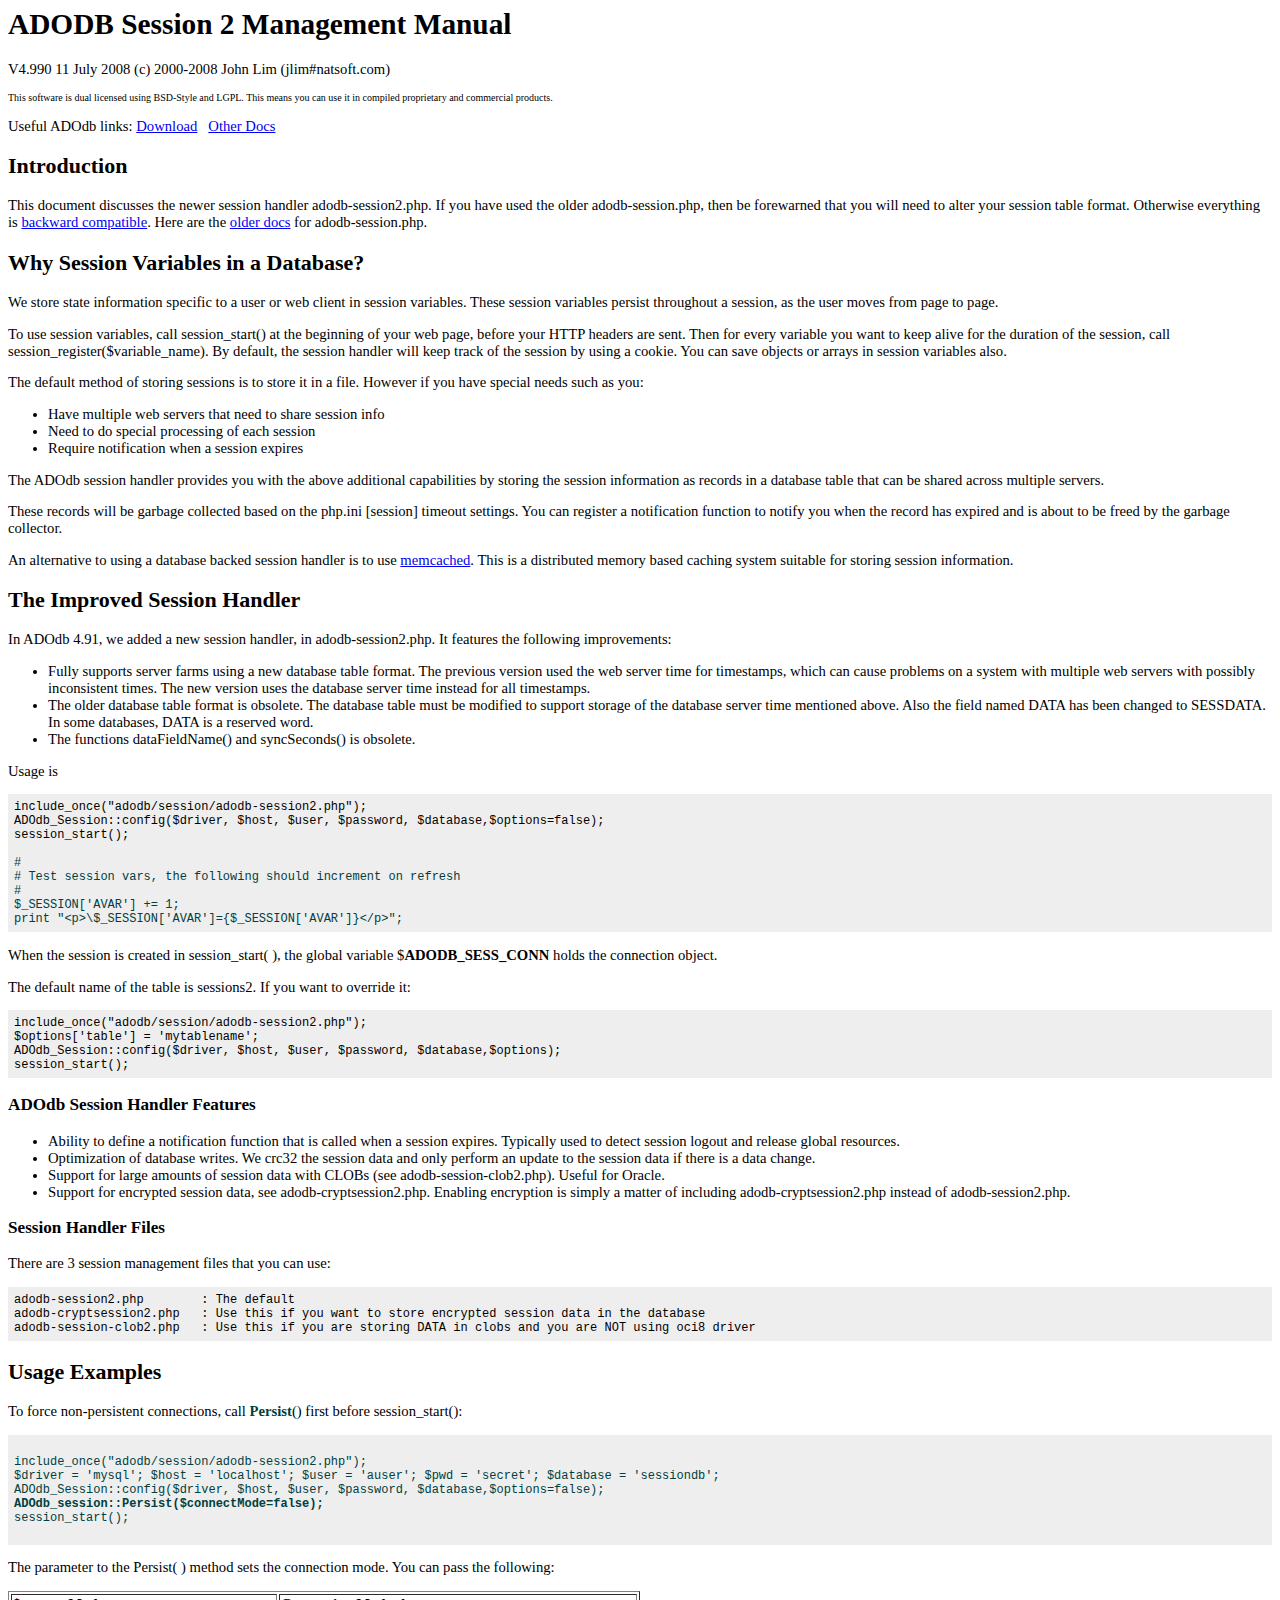
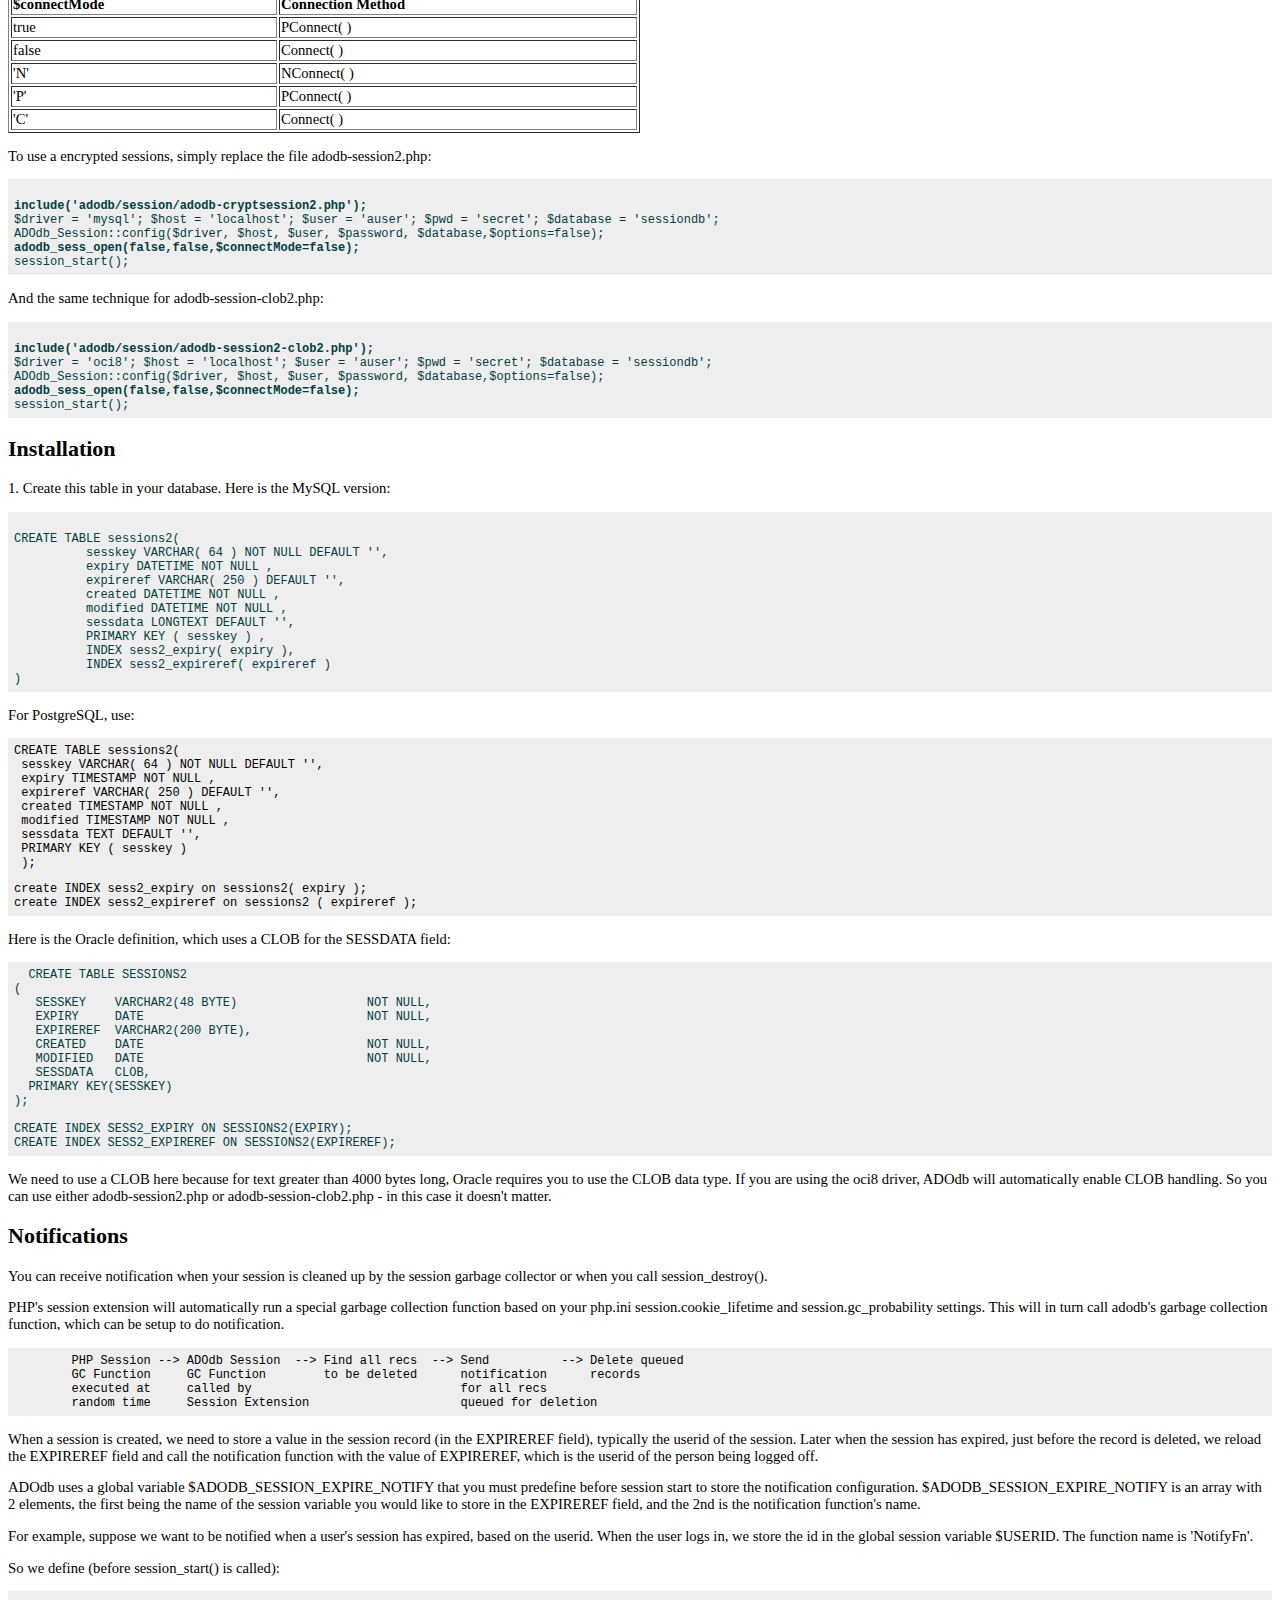
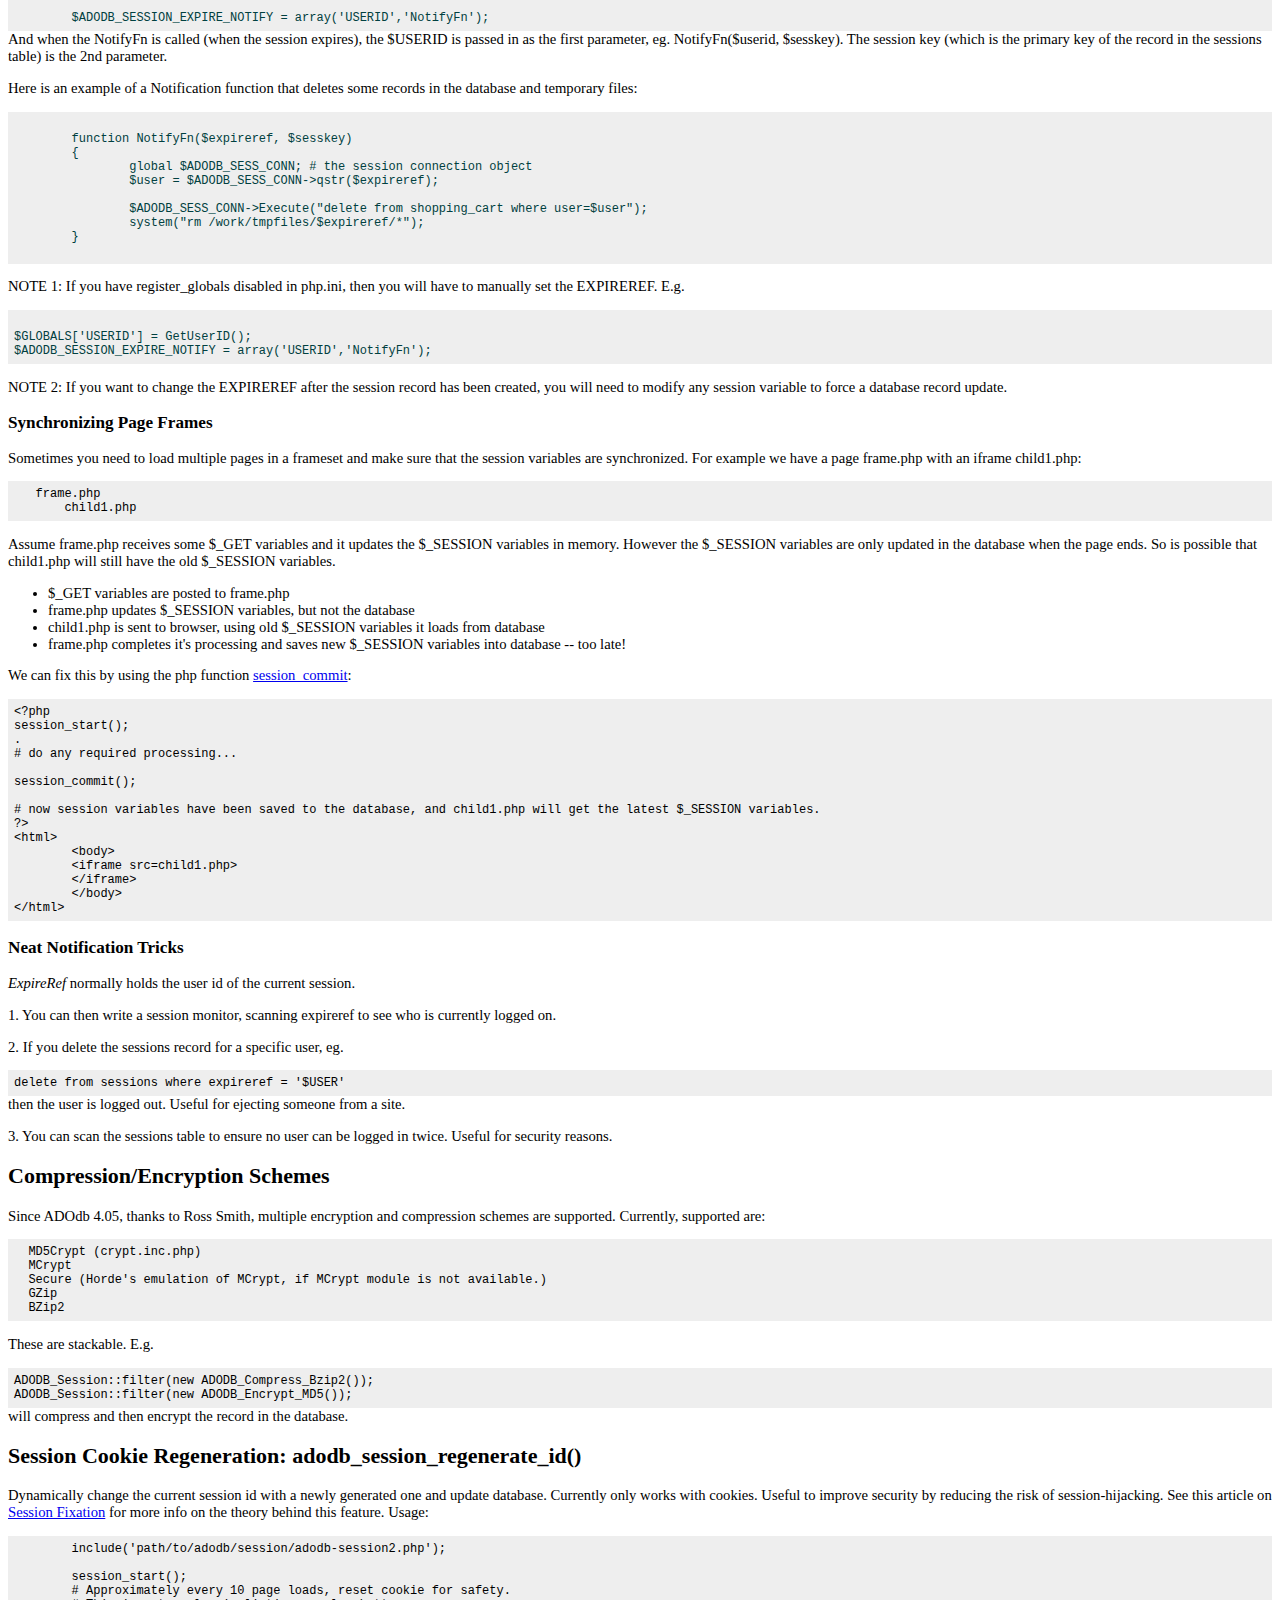
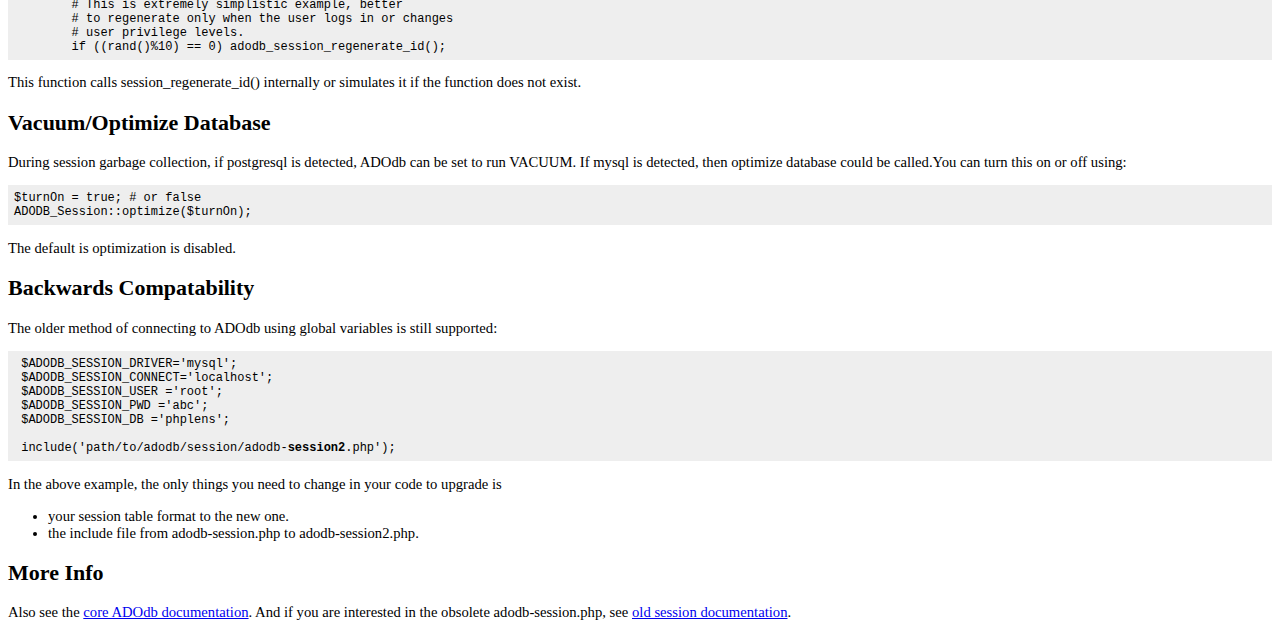
<file: draggableCal/adodb/docs/docs-session.htm>
<!DOCTYPE HTML PUBLIC "-//W3C//DTD HTML 4.01 Transitional//EN">
<html>
<head>
  <title>ADODB Session Management Manual</title>
  <meta http-equiv="Content-Type"
 content="text/html; charset=iso-8859-1">
  <style type="text/css">
body, td {
/*font-family: Arial, Helvetica, sans-serif;*/
font-size: 11pt;
}
pre {
font-size: 9pt;
background-color: #EEEEEE; padding: .5em; margin: 0px;
}
.toplink {
font-size: 8pt;
}
  </style>
</head>
<body style="background-color: rgb(255, 255, 255);">
<h1>ADODB Session 2 Management Manual</h1>
<p>
V4.990 11 July 2008 (c) 2000-2008 John Lim (jlim#natsoft.com)
</p>
<p> <font size="1">This software is dual licensed using BSD-Style and
LGPL. This means you can use it in compiled proprietary and commercial
products. </font>
<p>Useful ADOdb links: <a href="http://adodb.sourceforge.net/#download">Download</a>
&nbsp; <a href="http://adodb.sourceforge.net/#docs">Other Docs</a>
</p>
<h2>Introduction</h2>
<p> This document discusses the newer session handler adodb-session2.php. If
  you have used the older adodb-session.php, then be forewarned that you will
  need to alter your session table format. Otherwise everything is <a href="#compat">backward
  compatible</a>.
  Here are the <a href="docs-session.old.htm">older
    docs</a> for
  adodb-session.php.</p>
<h2>Why Session Variables in a Database? </h2>
<p>We store state information specific to a user or web
    client in session variables. These session variables persist throughout a
session, as the user moves from page to page. </p>
<p>To use session variables, call session_start() at the beginning of
your web page, before your HTTP headers are sent. Then for every
variable you want to keep alive for the duration of the session, call
session_register($variable_name). By default, the session handler will
keep track of the session by using a cookie. You can save objects or
arrays in session variables also.
</p>
<p>The default method of storing sessions is to store it in a file.
However if you have special needs such as you:
</p>
<ul>
  <li>Have multiple web servers that need to share session info</li>
  <li>Need to do special processing of each session</li>
  <li>Require notification when a session expires</li>
</ul>
<p>The ADOdb session handler provides you with the above
additional capabilities by storing the session information as records
in a database table that can be shared across multiple servers. </p>
<p>These records will be garbage collected based on the php.ini [session] timeout settings. 
You can register a notification function to notify you when the record has expired and 
is about to be freed by the garbage collector.</p>
<p>An alternative to using a database backed session handler is to use <a href="http://www.danga.com/memcached/">memcached</a>.
  This is a distributed memory based caching system suitable for storing session
  information.
  </p>
<h2> The Improved Session Handler</h2>
<p>In ADOdb 4.91, we added a new session handler, in adodb-session2.php.
It features the following improvements:
<ul>
<li>Fully supports server farms using a new database table format. The
  previous version used the web server time for timestamps, which can cause problems
  on a system with multiple web servers with possibly inconsistent
  times. The new version uses the database server time instead for all timestamps.
<li>The older database table format is obsolete. The database table must be modified
  to support storage of the database server time mentioned above. Also the field
  named DATA has been changed to SESSDATA. In some databases, DATA is a reserved
  word.
<li>The functions dataFieldName() and syncSeconds() is obsolete.
</ul>

<p>Usage is 

<pre>
include_once("adodb/session/adodb-session2.php");
ADOdb_Session::config($driver, $host, $user, $password, $database,$options=false);
session_start();

<font
 color="#004040">#<br># Test session vars, the following should increment on refresh<br>#<br>$_SESSION['AVAR'] += 1;<br>print "&lt;p&gt;\$_SESSION['AVAR']={$_SESSION['AVAR']}&lt;/p&gt;";</font>
</pre>

<p>When the session is created in session_start( ), the global variable $<b>ADODB_SESS_CONN</b> holds
the connection object.
<p>The default name of the table is sessions2. If you want to override it:
  
<pre>
include_once("adodb/session/adodb-session2.php");
$options['table'] = 'mytablename';
ADOdb_Session::config($driver, $host, $user, $password, $database,$options);
session_start();
</pre>


<h3>ADOdb Session Handler Features</h3>
<ul>
  <li>Ability to define a notification function that is called when a
session expires. Typically
used to detect session logout and release global resources. </li>
  <li>Optimization of database writes. We crc32 the session data and
only perform an update
to the session data if there is a data change. </li>
  <li>Support for large amounts of session data with CLOBs (see
adodb-session-clob2.php). Useful
for Oracle. </li>
  <li>Support for encrypted session data, see
adodb-cryptsession2.php. Enabling encryption is simply a matter of
including adodb-cryptsession2.php instead of adodb-session2.php. </li>
</ul>
<h3>Session Handler Files </h3>
<p>There are 3 session management files that you can use:
</p>
<pre>adodb-session2.php        : The default<br>adodb-cryptsession2.php   : Use this if you want to store encrypted session data in the database<br>adodb-session-clob2.php   : Use this if you are storing DATA in clobs and you are NOT using oci8 driver</pre>
<h2><strong>Usage Examples</strong></h2>
<p>To force non-persistent connections, call <font color="#004040"><b>Persist</b></font>() first before session_start():

 
<pre>
 <font color="#004040">
include_once("adodb/session/adodb-session2.php");
$driver = 'mysql'; $host = 'localhost'; $user = 'auser'; $pwd = 'secret'; $database = 'sessiondb';
ADOdb_Session::config($driver, $host, $user, $password, $database,$options=false);<b><br>ADOdb_session::Persist($connectMode=false);</b>
session_start();<br> </font>
</pre>
<p> The parameter to the Persist( ) method sets the connection mode. You can
  pass the following:</p>
<table width="50%" border="1">
  <tr>
    <td><b>$connectMode</b></td>
    <td><b>Connection Method</b></td>
  </tr>
  <tr>
    <td>true</td>
    <td><p>PConnect( )</p></td>
  </tr>
  <tr>
    <td>false</td>
    <td>Connect( )</td>
  </tr>
  <tr>
    <td>'N'</td>
    <td>NConnect( )</td>
  </tr>
  <tr>
    <td>'P'</td>
    <td>PConnect( )</td>
  </tr>
  <tr>
    <td>'C'</td>
    <td>Connect( )</td>
  </tr>
</table>
<p>To use a encrypted sessions, simply replace the file adodb-session2.php:</p>
 <pre> <font
 color="#004040"><b><br>include('adodb/session/adodb-cryptsession2.php');</b><br>$driver = 'mysql'; $host = 'localhost'; $user = 'auser'; $pwd = 'secret'; $database = 'sessiondb';
ADOdb_Session::config($driver, $host, $user, $password, $database,$options=false);<b><br>adodb_sess_open(false,false,$connectMode=false);</b>
session_start();<br></font></pre>
 <p>And the same technique for adodb-session-clob2.php:</p>
 <pre>  <font
 color="#004040"><br><b>include('adodb/session/adodb-session2-clob2.php');</b><br>$driver = 'oci8'; $host = 'localhost'; $user = 'auser'; $pwd = 'secret'; $database = 'sessiondb';
ADOdb_Session::config($driver, $host, $user, $password, $database,$options=false);<b><br>adodb_sess_open(false,false,$connectMode=false);</b>
session_start();</font></pre>
 <h2>Installation</h2>
<p>1. Create this table in your database. Here is the MySQL version:
<pre> <a
 name="sessiontab"></a> <font color="#004040">
CREATE TABLE sessions2(
	  sesskey VARCHAR( 64 ) NOT NULL DEFAULT '',
  	  expiry DATETIME NOT NULL ,
	  expireref VARCHAR( 250 ) DEFAULT '',
	  created DATETIME NOT NULL ,
	  modified DATETIME NOT NULL ,
	  sessdata LONGTEXT DEFAULT '',
	  PRIMARY KEY ( sesskey ) ,
	  INDEX sess2_expiry( expiry ),
	  INDEX sess2_expireref( expireref )
)</font></pre>

 <p> For PostgreSQL, use:
 <pre>CREATE TABLE sessions2(
 sesskey VARCHAR( 64 ) NOT NULL DEFAULT '',
 expiry TIMESTAMP NOT NULL ,
 expireref VARCHAR( 250 ) DEFAULT '',
 created TIMESTAMP NOT NULL ,
 modified TIMESTAMP NOT NULL ,
 sessdata TEXT DEFAULT '',
 PRIMARY KEY ( sesskey )
 );
</pre>
 <pre>create INDEX sess2_expiry on sessions2( expiry );
create INDEX sess2_expireref on sessions2 ( expireref );</pre>
 <p>Here is the Oracle definition, which uses a CLOB for the SESSDATA field:
 <pre>
  <font
 color="#004040">CREATE TABLE SESSIONS2<br>(<br>   SESSKEY    VARCHAR2(48 BYTE)                  NOT NULL,<br>   EXPIRY     DATE                               NOT NULL,<br>   EXPIREREF  VARCHAR2(200 BYTE),<br>   CREATED    DATE                               NOT NULL,<br>   MODIFIED   DATE                               NOT NULL,<br>   SESSDATA   CLOB,<br>  PRIMARY KEY(SESSKEY)<br>);
<br>CREATE INDEX SESS2_EXPIRY ON SESSIONS2(EXPIRY);
CREATE INDEX SESS2_EXPIREREF ON SESSIONS2(EXPIREREF);</font></pre>
<p> We need to use a CLOB here because for text greater than 4000 bytes long,
  Oracle requires you to use the CLOB data type. If you are using the oci8 driver,
  ADOdb will automatically enable CLOB handling. So you can use either adodb-session2.php
  or adodb-session-clob2.php - in this case it doesn't matter. <br>    
<h2>Notifications</h2>
<p>You can receive notification when your session is cleaned up by the session garbage collector or
when you call session_destroy().
<p>PHP's session extension will automatically run a special garbage collection function based on
your php.ini session.cookie_lifetime and session.gc_probability settings. This will in turn call
adodb's garbage collection function, which can be setup to do notification.
<p>
<pre>
	PHP Session --> ADOdb Session  --> Find all recs  --> Send          --> Delete queued
	GC Function     GC Function        to be deleted      notification      records
	executed at     called by                             for all recs
	random time     Session Extension                     queued for deletion
</pre>
<p>When a session is created, we need to store a value in the session record (in the EXPIREREF field), typically 
the userid of the session. Later when the session has expired,  just before the record is deleted,
we reload the EXPIREREF field and call the notification function with the value of EXPIREREF, which 
is the userid of the person being logged off.
<p>ADOdb uses a global variable $ADODB_SESSION_EXPIRE_NOTIFY that you must predefine before session
start to store the notification configuration. 
$ADODB_SESSION_EXPIRE_NOTIFY is an array with 2 elements, the
first being the name of the session variable you would like to store in
the EXPIREREF field, and the 2nd is the notification function's name. </p>
<p>For example, suppose we want to be notified when a user's session has expired,
based on the userid. When the user logs in, we store the id in the global session variable
$USERID. The function name is 'NotifyFn'. 
<p>
So we define (before session_start() is called): </p>
<pre> <font color="#004040">
	$ADODB_SESSION_EXPIRE_NOTIFY = array('USERID','NotifyFn');
</font></pre>
And when the NotifyFn is called (when the session expires), the
$USERID is passed in as the first parameter, eg. NotifyFn($userid, $sesskey). The
session key (which is the primary key of the record in the sessions
table) is the 2nd parameter.
<p> Here is an example of a Notification function that deletes some
records in the database and temporary files: </p>
<pre><font color="#004040">
	function NotifyFn($expireref, $sesskey)
	{
		global $ADODB_SESS_CONN; # the session connection object
		$user = $ADODB_SESS_CONN-&gt;qstr($expireref);
		
		$ADODB_SESS_CONN-&gt;Execute("delete from shopping_cart where user=$user");          
		system("rm /work/tmpfiles/$expireref/*");
	}</font>  
			  </pre>
<p> NOTE 1: If you have register_globals disabled in php.ini, then you
will have to manually set the EXPIREREF. E.g. </p>
<pre> <font color="#004040">
$GLOBALS['USERID'] = GetUserID();
$ADODB_SESSION_EXPIRE_NOTIFY = array('USERID','NotifyFn');</font>
</pre>
<p> NOTE 2: If you want to change the EXPIREREF after the session
record has been created, you will need to modify any session variable
to force a database record update.
</p>
<h3>Synchronizing Page Frames</h3>
<p>Sometimes you need to load multiple pages in a frameset and make sure that the session variables are synchronized. 
For example we have a page frame.php with an iframe child1.php:
<pre>
   frame.php
       child1.php
</pre>
<p>Assume frame.php receives some $_GET variables and it updates the $_SESSION variables in memory. However the $_SESSION variables are only
updated in the database when the page ends. So is possible that child1.php
will still have the old $_SESSION variables.
<ul>
<li>   $_GET variables are posted to frame.php
<li>   frame.php updates $_SESSION variables, but not the database
<li>   child1.php is sent to browser, using old $_SESSION variables it loads from database
<li>    frame.php completes it's processing and saves new $_SESSION variables into database -- too late!
</ul>
   <p>We can fix this by using the php function <a href=http://php.net/session_commit>session_commit</a>:
<pre>
&lt;?php
session_start();
.
# do any required processing...

session_commit();

# now session variables have been saved to the database, and child1.php will get the latest $_SESSION variables.
?>
&lt;html>
	&lt;body>
	&lt;iframe src=child1.php>
	&lt;/iframe>
	&lt;/body>
&lt;/html>
</pre>
<h3>Neat Notification Tricks</h3>
<p><i>ExpireRef</i> normally holds the user id of the current session.
</p>
<p>1. You can then write a session monitor, scanning expireref to see
who is currently logged on.
</p>
<p>2. If you delete the sessions record for a specific user, eg.
</p>
<pre>delete from sessions where expireref = '$USER'<br></pre>
then the user is logged out. Useful for ejecting someone from a
site.
<p>3. You can scan the sessions table to ensure no user
can be logged in twice. Useful for security reasons.
</p>
<h2>Compression/Encryption Schemes</h2>
Since ADOdb 4.05, thanks to Ross Smith, multiple encryption and
compression schemes are supported. Currently, supported are:
<p>
<pre>  MD5Crypt (crypt.inc.php)<br>  MCrypt<br>  Secure (Horde's emulation of MCrypt, if MCrypt module is not available.)<br>  GZip<br>  BZip2<br></pre>
<p>These are stackable. E.g.
<pre>ADODB_Session::filter(new ADODB_Compress_Bzip2());<br>ADODB_Session::filter(new ADODB_Encrypt_MD5());<br></pre>
will compress and then encrypt the record in the database.
<h2>Session Cookie Regeneration: adodb_session_regenerate_id()</h2>
<p>Dynamically change the current session id with a newly generated one and update
  database. Currently only works with cookies. Useful to improve security by
  reducing the risk of session-hijacking. See this article on <a href=http://shiflett.org/articles/security-corner-feb2004>Session
  Fixation</a> for more info 
on the theory behind this feature. Usage:<pre>
	include('path/to/adodb/session/adodb-session2.php');
	
	session_start();
	# Approximately every 10 page loads, reset cookie for safety.
	# This is extremely simplistic example, better 
	# to regenerate only when the user logs in or changes
	# user privilege levels.
	if ((rand()%10) == 0) adodb_session_regenerate_id(); 
</pre>
<p>This function calls session_regenerate_id() internally or simulates it if the function does not exist.
<h2>Vacuum/Optimize Database</h2>
<p>During session garbage collection, if postgresql is detected,
  ADOdb can be set to run VACUUM. If mysql is detected, then optimize database
  could be called.You can turn this on or off using:</p>
<pre>$turnOn = true; # or false
ADODB_Session::optimize($turnOn);
</pre>
<p>The default  is optimization is disabled.</p>
<h2><a name=compat></a>Backwards Compatability </h2>
<p>The older method of connecting to ADOdb using global variables is still supported:</p>
<pre> $ADODB_SESSION_DRIVER='mysql';
 $ADODB_SESSION_CONNECT='localhost';
 $ADODB_SESSION_USER ='root';
 $ADODB_SESSION_PWD ='abc';
 $ADODB_SESSION_DB ='phplens';
 
 include('path/to/adodb/session/adodb-<strong>session2</strong>.php'); </pre>
<p>In the above example, the only things you need to change in your code to upgrade
  is </p>
<ul>
  <li>your session table format to the new one.</li>
  <li>the include file from adodb-session.php to adodb-session2.php. </li>
</ul>
<h2>More Info</h2>
<p>Also see the <a href="docs-adodb.htm">core ADOdb documentation</a>. And if
  you are interested in the obsolete adodb-session.php, see <a href="docs-session.old.htm">old
    session documentation</a>. </p>
</body>
</html>
</file>
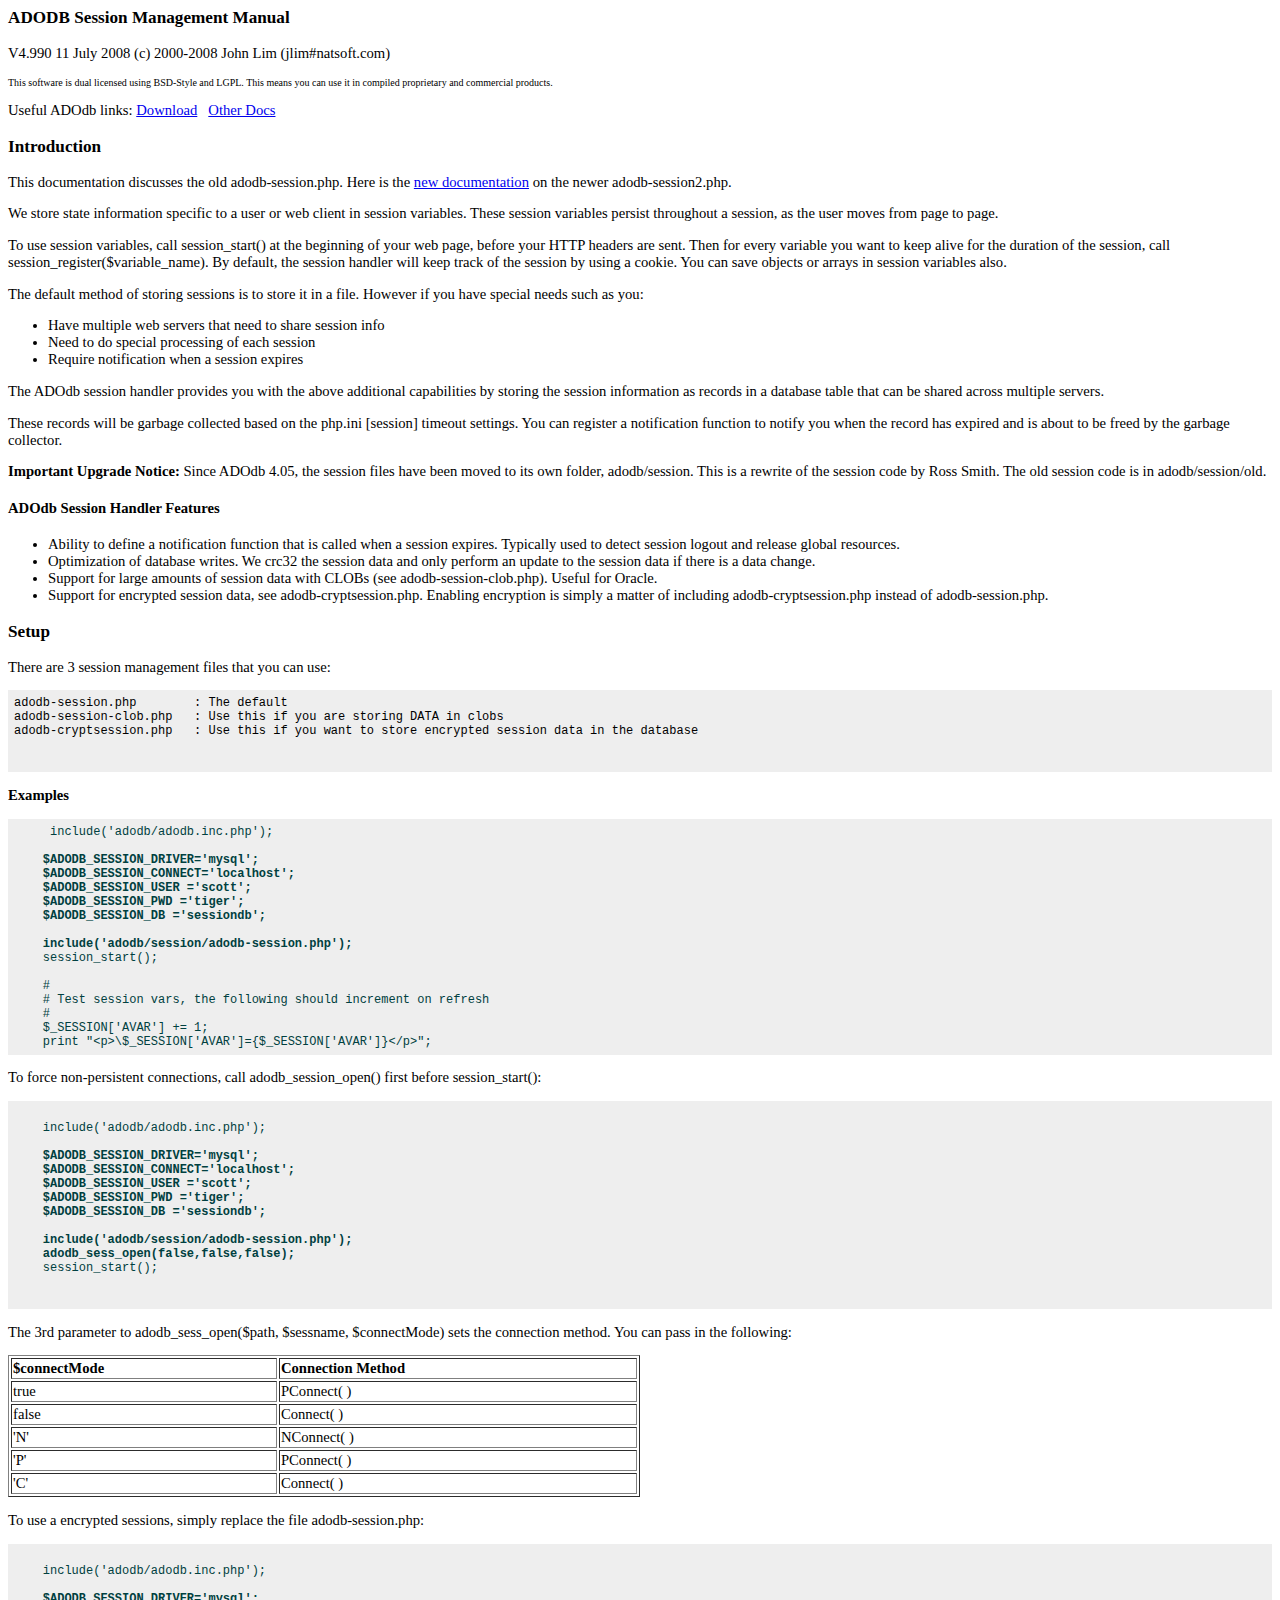
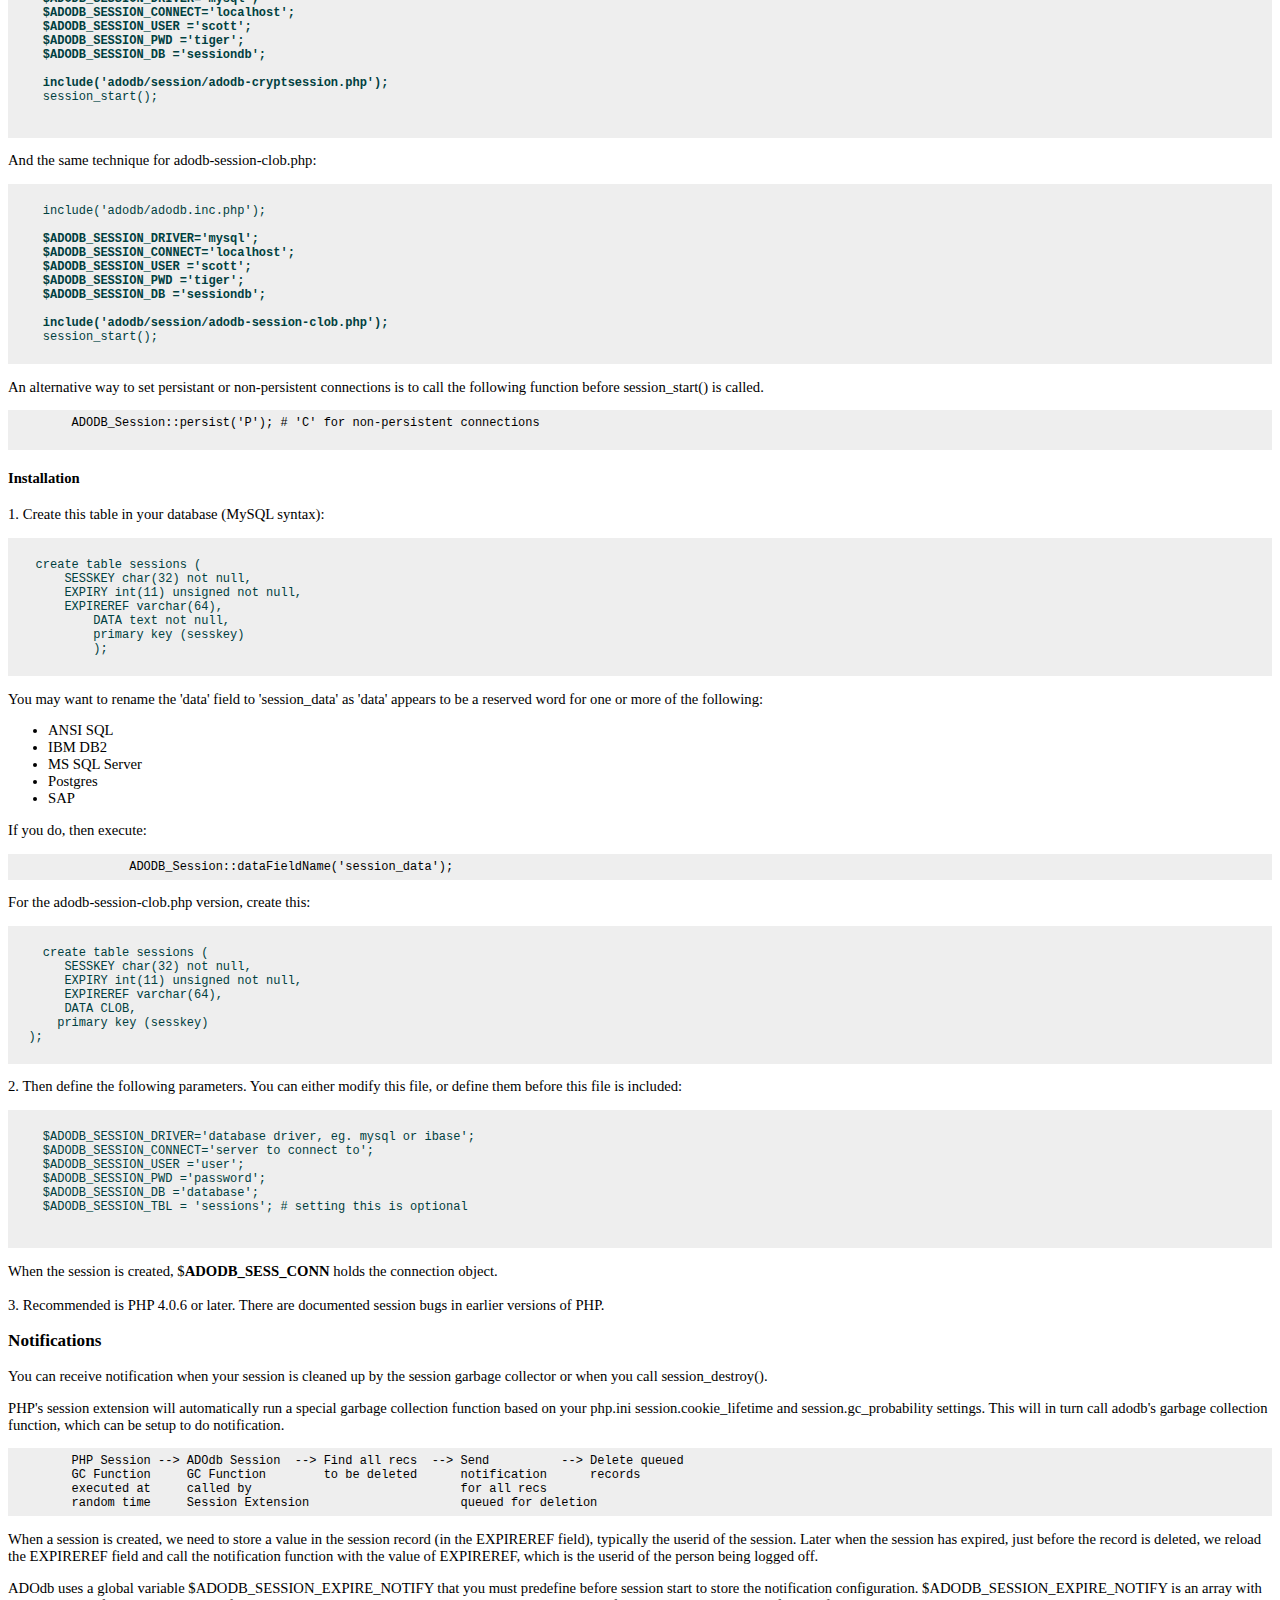
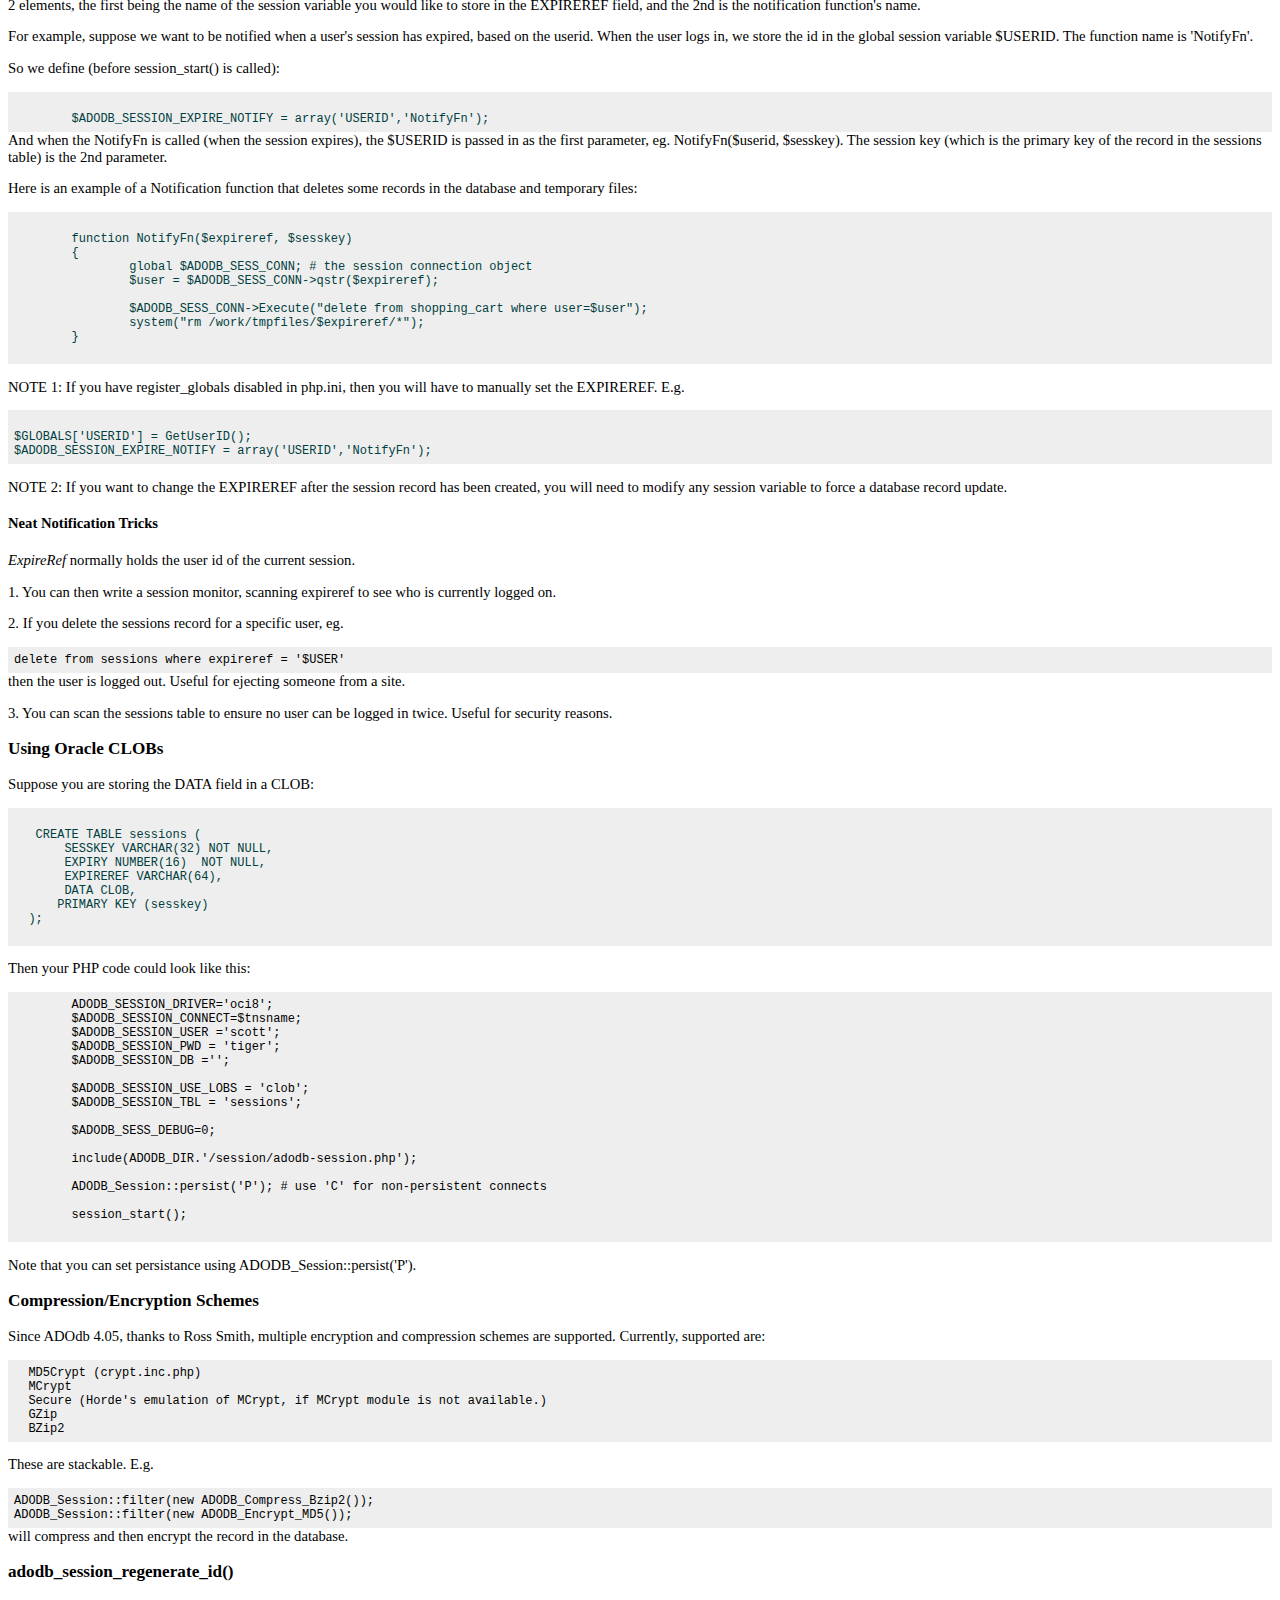
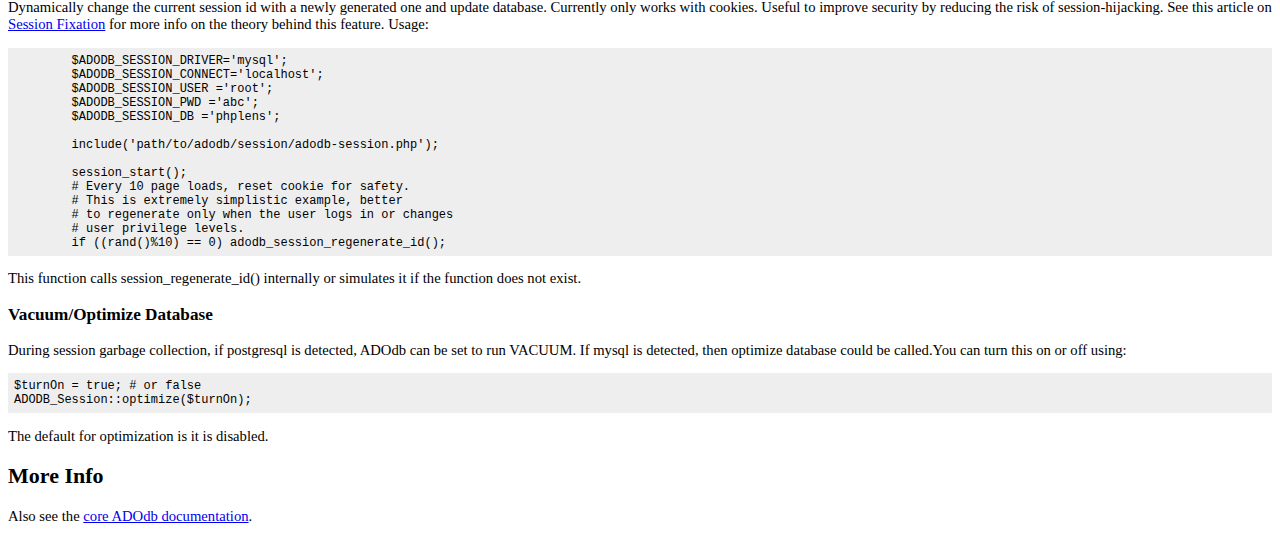
<file: draggableCal/adodb/docs/docs-session.old.htm>
<!DOCTYPE HTML PUBLIC "-//W3C//DTD HTML 4.01 Transitional//EN">
<html>
<head>
  <title>ADODB Old Session Management Manual</title>
  <meta http-equiv="Content-Type"
 content="text/html; charset=iso-8859-1">
  <style type="text/css">
body, td {
/*font-family: Arial, Helvetica, sans-serif;*/
font-size: 11pt;
}
pre {
font-size: 9pt;
background-color: #EEEEEE; padding: .5em; margin: 0px;
}
.toplink {
font-size: 8pt;
}
  </style>
</head>
<body style="background-color: rgb(255, 255, 255);">
<h3>ADODB Session Management Manual</h3>
<p>
V4.990 11 July 2008 (c) 2000-2008 John Lim (jlim#natsoft.com)
</p>
<p> <font size="1">This software is dual licensed using BSD-Style and
LGPL. This means you can use it in compiled proprietary and commercial
products. </font>
<p>Useful ADOdb links: <a href="http://adodb.sourceforge.net/#download">Download</a>
&nbsp; <a href="http://adodb.sourceforge.net/#docs">Other Docs</a>
</p>
<h3>Introduction</h3>
<p>This documentation discusses the old adodb-session.php. 
Here is the <a href=docs-session.htm>new documentation</a> on the newer adodb-session2.php.
<p> We store state information specific to a user or web client in
session variables. These session variables persist throughout a
session, as the user moves from page to page. </p>
<p>To use session variables, call session_start() at the beginning of
your web page, before your HTTP headers are sent. Then for every
variable you want to keep alive for the duration of the session, call
session_register($variable_name). By default, the session handler will
keep track of the session by using a cookie. You can save objects or
arrays in session variables also.
</p>
<p>The default method of storing sessions is to store it in a file.
However if you have special needs such as you:
</p>
<ul>
  <li>Have multiple web servers that need to share session info</li>
  <li>Need to do special processing of each session</li>
  <li>Require notification when a session expires</li>
</ul>
<p>The ADOdb session handler provides you with the above
additional capabilities by storing the session information as records
in a database table that can be shared across multiple servers. </p>
<p>These records will be garbage collected based on the php.ini [session] timeout settings. 
You can register a notification function to notify you when the record has expired and 
is about to be freed by the garbage collector.</p>
<p><b>Important Upgrade Notice:</b> Since ADOdb 4.05, the session files
have been moved to its own folder, adodb/session. This is a rewrite
of the session code by Ross Smith. The old session code is in
adodb/session/old. </p>
<h4>ADOdb Session Handler Features</h4>
<ul>
  <li>Ability to define a notification function that is called when a
session expires. Typically
used to detect session logout and release global resources. </li>
  <li>Optimization of database writes. We crc32 the session data and
only perform an update
to the session data if there is a data change. </li>
  <li>Support for large amounts of session data with CLOBs (see
adodb-session-clob.php). Useful
for Oracle. </li>
  <li>Support for encrypted session data, see
adodb-cryptsession.php. Enabling encryption is simply a matter of
including adodb-cryptsession.php instead of adodb-session.php. </li>
</ul>
<h3>Setup</h3>
<p>There are 3 session management files that you can use:
</p>
<pre>adodb-session.php        : The default<br>adodb-session-clob.php   : Use this if you are storing DATA in clobs<br>adodb-cryptsession.php   : Use this if you want to store encrypted session data in the database<br><br>
</pre>
<p><strong>Examples</strong>
<p><pre>
 <font
 color="#004040">    include('adodb/adodb.inc.php');<br>    <br><b>    $ADODB_SESSION_DRIVER='mysql';<br>    $ADODB_SESSION_CONNECT='localhost';<br>    $ADODB_SESSION_USER ='scott';<br>    $ADODB_SESSION_PWD ='tiger';<br>    $ADODB_SESSION_DB ='sessiondb';</b><br>    <br>    <b>include('adodb/session/adodb-session.php');</b><br>    session_start();<br>    <br>    #<br>    # Test session vars, the following should increment on refresh<br>    #<br>    $_SESSION['AVAR'] += 1;<br>    print "&lt;p&gt;\$_SESSION['AVAR']={$_SESSION['AVAR']}&lt;/p&gt;";<br></font></pre>
 
<p>To force non-persistent connections, call adodb_session_open() first before session_start():
<p>
 <pre>
 <font color="#004040"><br>    include('adodb/adodb.inc.php');<br>    <br><b>    $ADODB_SESSION_DRIVER='mysql';<br>    $ADODB_SESSION_CONNECT='localhost';<br>    $ADODB_SESSION_USER ='scott';<br>    $ADODB_SESSION_PWD ='tiger';<br>    $ADODB_SESSION_DB ='sessiondb';</b><br>    <br>    <b>include('adodb/session/adodb-session.php');<br>    adodb_sess_open(false,false,false);</b><br>    session_start();<br> </font>
 </pre>
<p> The 3rd parameter to adodb_sess_open($path, $sessname, $connectMode)  sets the connection method. You can pass in the following:</p>
<table width="50%" border="1">
  <tr>
    <td><b>$connectMode</b></td>
    <td><b>Connection Method</b></td>
  </tr>
  <tr>
    <td>true</td>
    <td><p>PConnect( )</p></td>
  </tr>
  <tr>
    <td>false</td>
    <td>Connect( )</td>
  </tr>
  <tr>
    <td>'N'</td>
    <td>NConnect( )</td>
  </tr>
  <tr>
    <td>'P'</td>
    <td>PConnect( )</td>
  </tr>
  <tr>
    <td>'C'</td>
    <td>Connect( )</td>
  </tr>
</table>
<p>To use a encrypted sessions, simply replace the file adodb-session.php:</p>
 <pre> <font
 color="#004040"><br>    include('adodb/adodb.inc.php');<br>    <br><b>    $ADODB_SESSION_DRIVER='mysql';<br>    $ADODB_SESSION_CONNECT='localhost';<br>    $ADODB_SESSION_USER ='scott';<br>    $ADODB_SESSION_PWD ='tiger';<br>    $ADODB_SESSION_DB ='sessiondb';<br>    <br>    include('adodb/session/adodb-cryptsession.php');</b><br>    session_start();</font><br>
 </pre>
 <p>And the same technique for adodb-session-clob.php:</p>
 <pre>  <font
 color="#004040"><br>    include('adodb/adodb.inc.php');<br>    <br><b>    $ADODB_SESSION_DRIVER='mysql';<br>    $ADODB_SESSION_CONNECT='localhost';<br>    $ADODB_SESSION_USER ='scott';<br>    $ADODB_SESSION_PWD ='tiger';<br>    $ADODB_SESSION_DB ='sessiondb';<br>    <br>    include('adodb/session/adodb-session-clob.php');</b><br>    session_start();</font>
 </pre>
 <p>An alternative way to set persistant or non-persistent connections is to call the following function before session_start() is called.
 <pre>
 	ADODB_Session::persist('P'); # 'C' for non-persistent connections
 </pre>
 <h4>Installation</h4>
<p>1. Create this table in your database (MySQL syntax):
<p><pre> <a
 name="sessiontab"></a> <font color="#004040">
   create table sessions (
       SESSKEY char(32) not null,
       EXPIRY int(11) unsigned not null,
       EXPIREREF varchar(64),
	   DATA text not null,
	   primary key (sesskey)
	   );</font>
 </pre>

 <p>You may want to rename the 'data' field to 'session_data' as
	'data' appears to be a reserved word for one or more of the following:
	<ul>
	<li>	ANSI SQL
	<li>	IBM DB2
	<li>	MS SQL Server
	<li>	Postgres
	<li>	SAP
		</ul>
<p>
	If you do, then execute:
<pre>
		ADODB_Session::dataFieldName('session_data');
</pre>
 <p> For the adodb-session-clob.php version, create this:
<p>  <pre>
    <font
 color="#004040"><br>    create table sessions (<br>       SESSKEY char(32) not null,<br>       EXPIRY int(11) unsigned not null,<br>       EXPIREREF varchar(64),<br>       DATA CLOB,<br>      primary key (sesskey)<br>  );</font>
 </pre>
 <p>2. Then define the following parameters. You can either modify this file, or define them before this file is included:
 <pre>      <font
 color="#004040"><br>    $ADODB_SESSION_DRIVER='database driver, eg. mysql or ibase';<br>    $ADODB_SESSION_CONNECT='server to connect to';<br>    $ADODB_SESSION_USER ='user';<br>    $ADODB_SESSION_PWD ='password';<br>    $ADODB_SESSION_DB ='database';<br>    $ADODB_SESSION_TBL = 'sessions'; # setting this is optional<br>	</font>
 </pre><p>
     When the session is created, $<b>ADODB_SESS_CONN</b> holds the connection object.<br>    <br>  3. Recommended is PHP 4.0.6 or later. There are documented session bugs in earlier versions of PHP.
<h3>Notifications</h3>
<p>You can receive notification when your session is cleaned up by the session garbage collector or
when you call session_destroy().
<p>PHP's session extension will automatically run a special garbage collection function based on
your php.ini session.cookie_lifetime and session.gc_probability settings. This will in turn call
adodb's garbage collection function, which can be setup to do notification.
<p>
<pre>
	PHP Session --> ADOdb Session  --> Find all recs  --> Send          --> Delete queued
	GC Function     GC Function        to be deleted      notification      records
	executed at     called by                             for all recs
	random time     Session Extension                     queued for deletion
</pre>
<p>When a session is created, we need to store a value in the session record (in the EXPIREREF field), typically 
the userid of the session. Later when the session has expired,  just before the record is deleted,
we reload the EXPIREREF field and call the notification function with the value of EXPIREREF, which 
is the userid of the person being logged off.
<p>ADOdb uses a global variable $ADODB_SESSION_EXPIRE_NOTIFY that you must predefine before session
start to store the notification configuration. 
$ADODB_SESSION_EXPIRE_NOTIFY is an array with 2 elements, the
first being the name of the session variable you would like to store in
the EXPIREREF field, and the 2nd is the notification function's name. </p>
<p>For example, suppose we want to be notified when a user's session has expired,
based on the userid. When the user logs in, we store the id in the global session variable
$USERID. The function name is 'NotifyFn'. 
<p>
So we define (before session_start() is called): </p>
<pre> <font color="#004040">
	$ADODB_SESSION_EXPIRE_NOTIFY = array('USERID','NotifyFn');
</font></pre>
And when the NotifyFn is called (when the session expires), the
$USERID is passed in as the first parameter, eg. NotifyFn($userid, $sesskey). The
session key (which is the primary key of the record in the sessions
table) is the 2nd parameter.
<p> Here is an example of a Notification function that deletes some
records in the database and temporary files: </p>
<pre><font color="#004040">
	function NotifyFn($expireref, $sesskey)
	{
		global $ADODB_SESS_CONN; # the session connection object
		$user = $ADODB_SESS_CONN-&gt;qstr($expireref);
		
		$ADODB_SESS_CONN-&gt;Execute("delete from shopping_cart where user=$user");          
		system("rm /work/tmpfiles/$expireref/*");
	}</font>  
			  </pre>
<p> NOTE 1: If you have register_globals disabled in php.ini, then you
will have to manually set the EXPIREREF. E.g. </p>
<pre> <font color="#004040">
$GLOBALS['USERID'] = GetUserID();
$ADODB_SESSION_EXPIRE_NOTIFY = array('USERID','NotifyFn');</font>
</pre>
<p> NOTE 2: If you want to change the EXPIREREF after the session
record has been created, you will need to modify any session variable
to force a database record update.
</p>
<h4>Neat Notification Tricks</h4>
<p><i>ExpireRef</i> normally holds the user id of the current session.
</p>
<p>1. You can then write a session monitor, scanning expireref to see
who is currently logged on.
</p>
<p>2. If you delete the sessions record for a specific user, eg.
</p>
<pre>delete from sessions where expireref = '$USER'<br></pre>
then the user is logged out. Useful for ejecting someone from a
site.
<p>3. You can scan the sessions table to ensure no user
can be logged in twice. Useful for security reasons.
</p>
<h3>Using Oracle CLOBs</h3>
<p>Suppose you are storing the DATA field in a CLOB:
 <pre><font color="#004040">
   CREATE TABLE sessions (
       SESSKEY VARCHAR(32) NOT NULL,
       EXPIRY NUMBER(16)  NOT NULL,
       EXPIREREF VARCHAR(64),
       DATA CLOB,
      PRIMARY KEY (sesskey)
  );</font>
 </pre> 
 <p>Then your PHP code could look like this:
	 <pre>
	ADODB_SESSION_DRIVER='oci8';
	$ADODB_SESSION_CONNECT=$tnsname;
	$ADODB_SESSION_USER ='scott';
	$ADODB_SESSION_PWD = 'tiger';
	$ADODB_SESSION_DB ='';
	
	$ADODB_SESSION_USE_LOBS = 'clob';
	$ADODB_SESSION_TBL = 'sessions';
	
	$ADODB_SESS_DEBUG=0;
	
	include(ADODB_DIR.'/session/adodb-session.php');
	
	ADODB_Session::persist('P'); # use 'C' for non-persistent connects
	
	session_start();
 </pre>
 <p>Note that you can set persistance using ADODB_Session::persist('P').
 
<h3>Compression/Encryption Schemes</h3>
Since ADOdb 4.05, thanks to Ross Smith, multiple encryption and
compression schemes are supported. Currently, supported are:
<p>
<pre>  MD5Crypt (crypt.inc.php)<br>  MCrypt<br>  Secure (Horde's emulation of MCrypt, if MCrypt module is not available.)<br>  GZip<br>  BZip2<br></pre>
<p>These are stackable. E.g.
<p><pre>ADODB_Session::filter(new ADODB_Compress_Bzip2());<br>ADODB_Session::filter(new ADODB_Encrypt_MD5());<br></pre>
will compress and then encrypt the record in the database.
<h3>adodb_session_regenerate_id()</h3>
<p>Dynamically change the current session id with a newly generated one and update database. Currently only
works with cookies. Useful to improve security by reducing the risk of session-hijacking.
See this article on <a href=http://shiflett.org/articles/security-corner-feb2004>Session Fixation</a> for more info 
on the theory behind this feature. Usage:
<pre>
	$ADODB_SESSION_DRIVER='mysql';
	$ADODB_SESSION_CONNECT='localhost';
	$ADODB_SESSION_USER ='root';
	$ADODB_SESSION_PWD ='abc';
	$ADODB_SESSION_DB ='phplens';
	
	include('path/to/adodb/session/adodb-session.php');
	
	session_start();
	# Every 10 page loads, reset cookie for safety.
	# This is extremely simplistic example, better 
	# to regenerate only when the user logs in or changes
	# user privilege levels.
	if ((rand()%10) == 0) adodb_session_regenerate_id(); 
</pre>
<p>This function calls session_regenerate_id() internally or simulates it if the function does not exist.
<h3>Vacuum/Optimize Database</h3>
<p>During session garbage collection, if postgresql is detected,
  ADOdb can be set to run VACUUM. If mysql is detected, then optimize database
  could be called.You can turn this on or off using:</p>
<pre>$turnOn = true; # or false
ADODB_Session::optimize($turnOn);
</pre>
<p>The default for optimization is it is disabled.</p>
<h2>More Info</h2>
<p>Also see the <a href="docs-adodb.htm">core ADOdb documentation</a>.
</p>
</body>
</html>
</file>
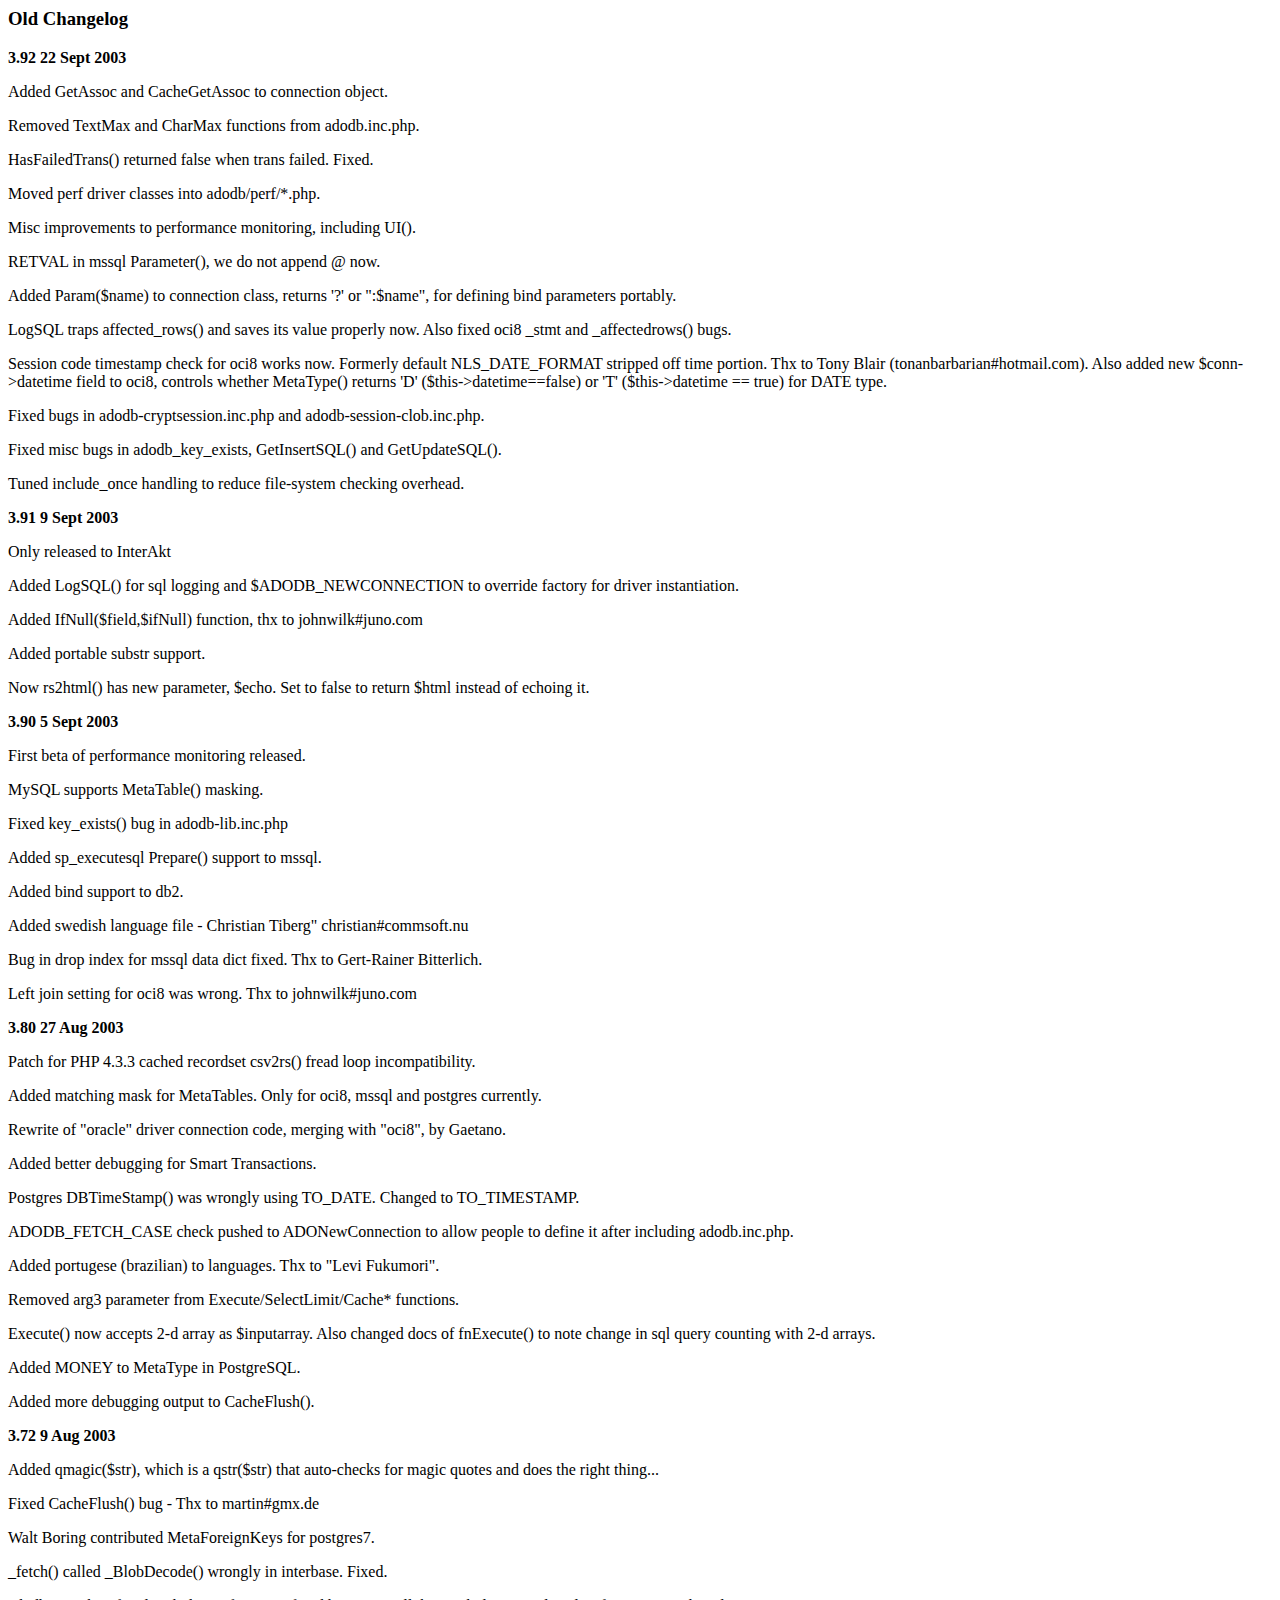
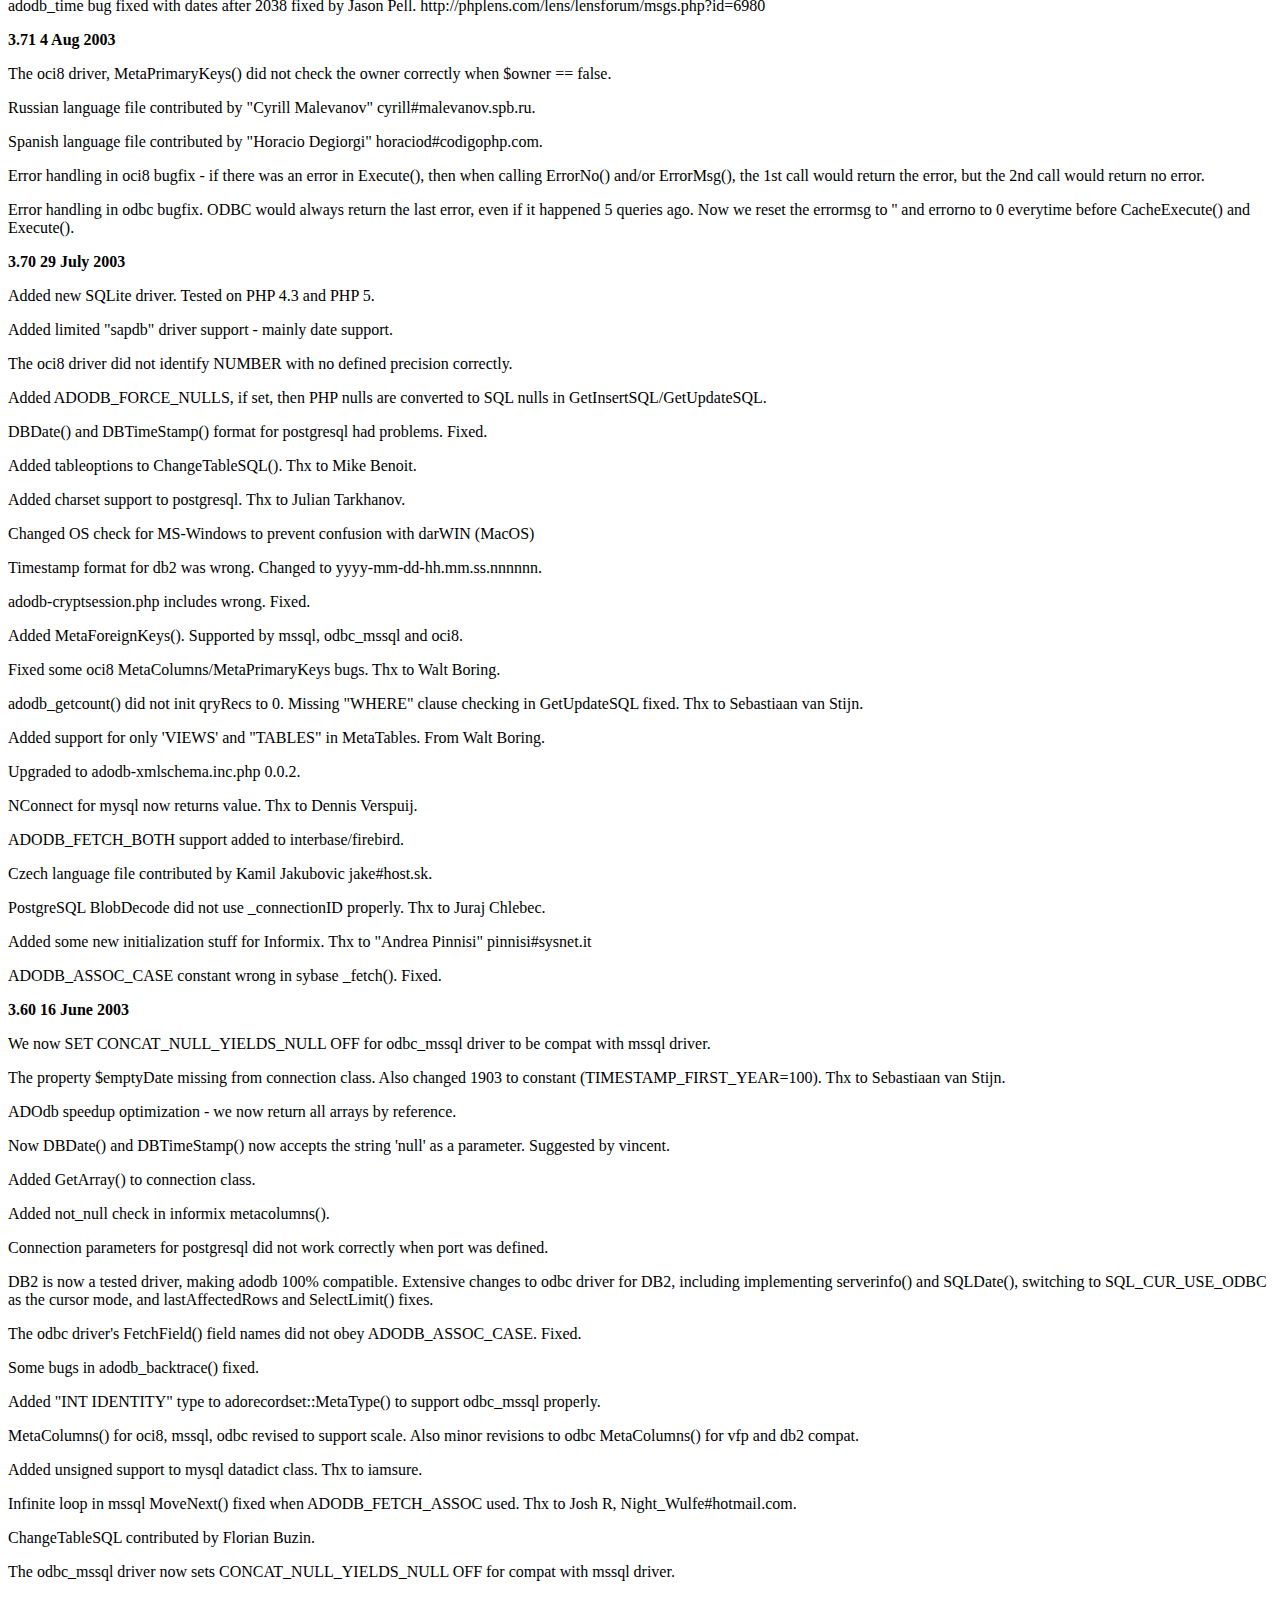
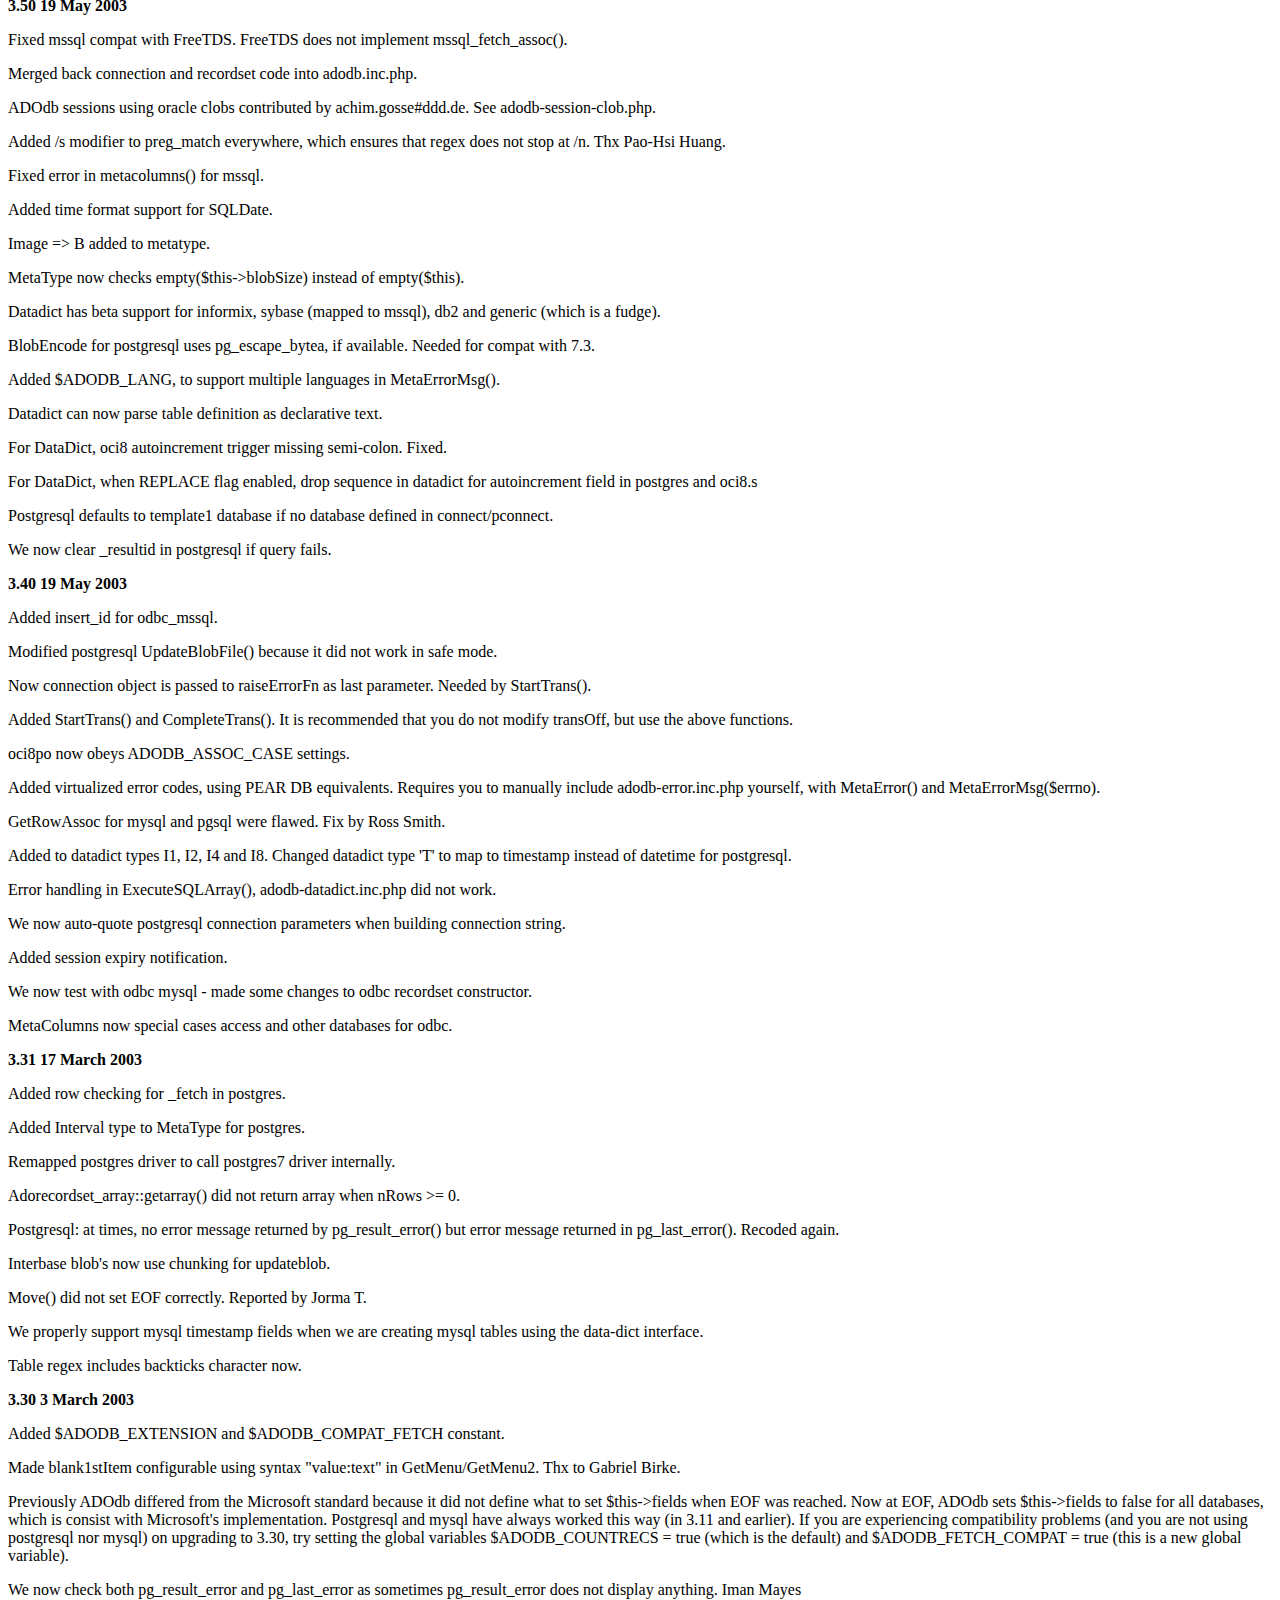
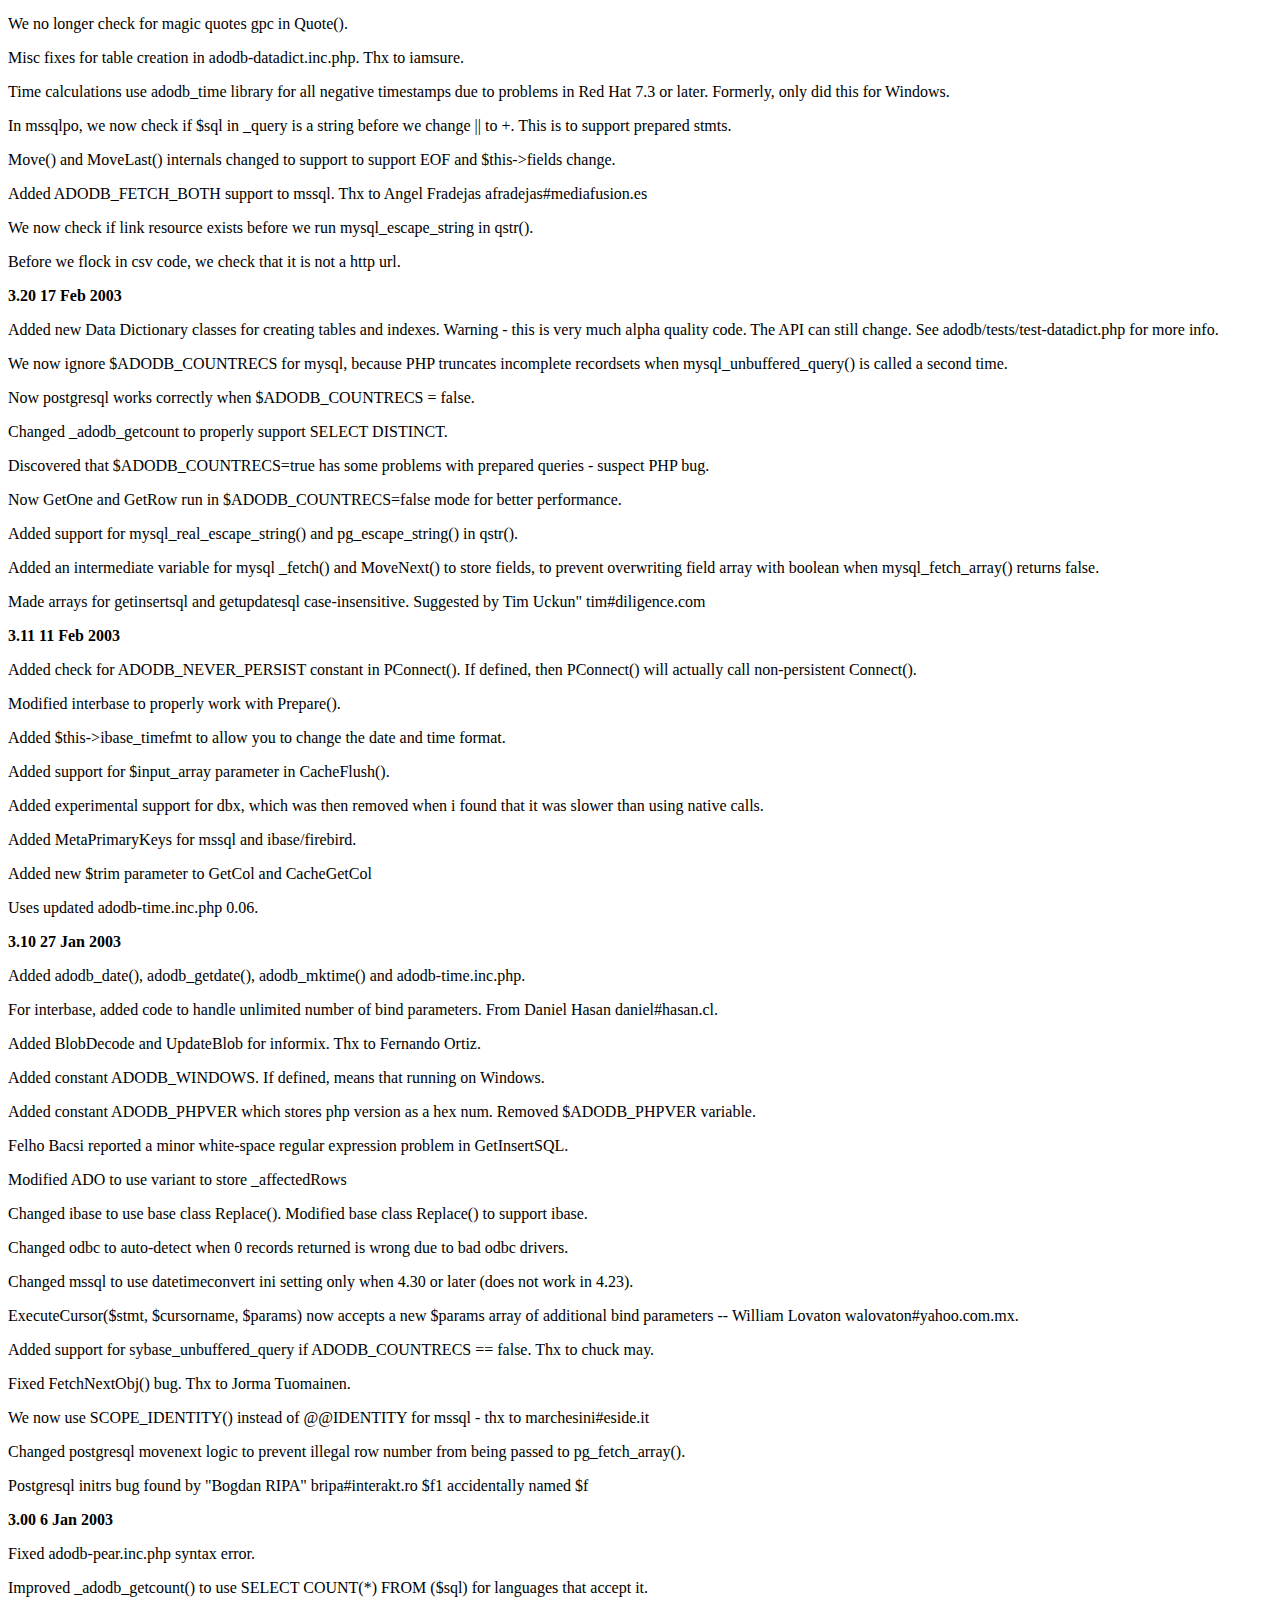
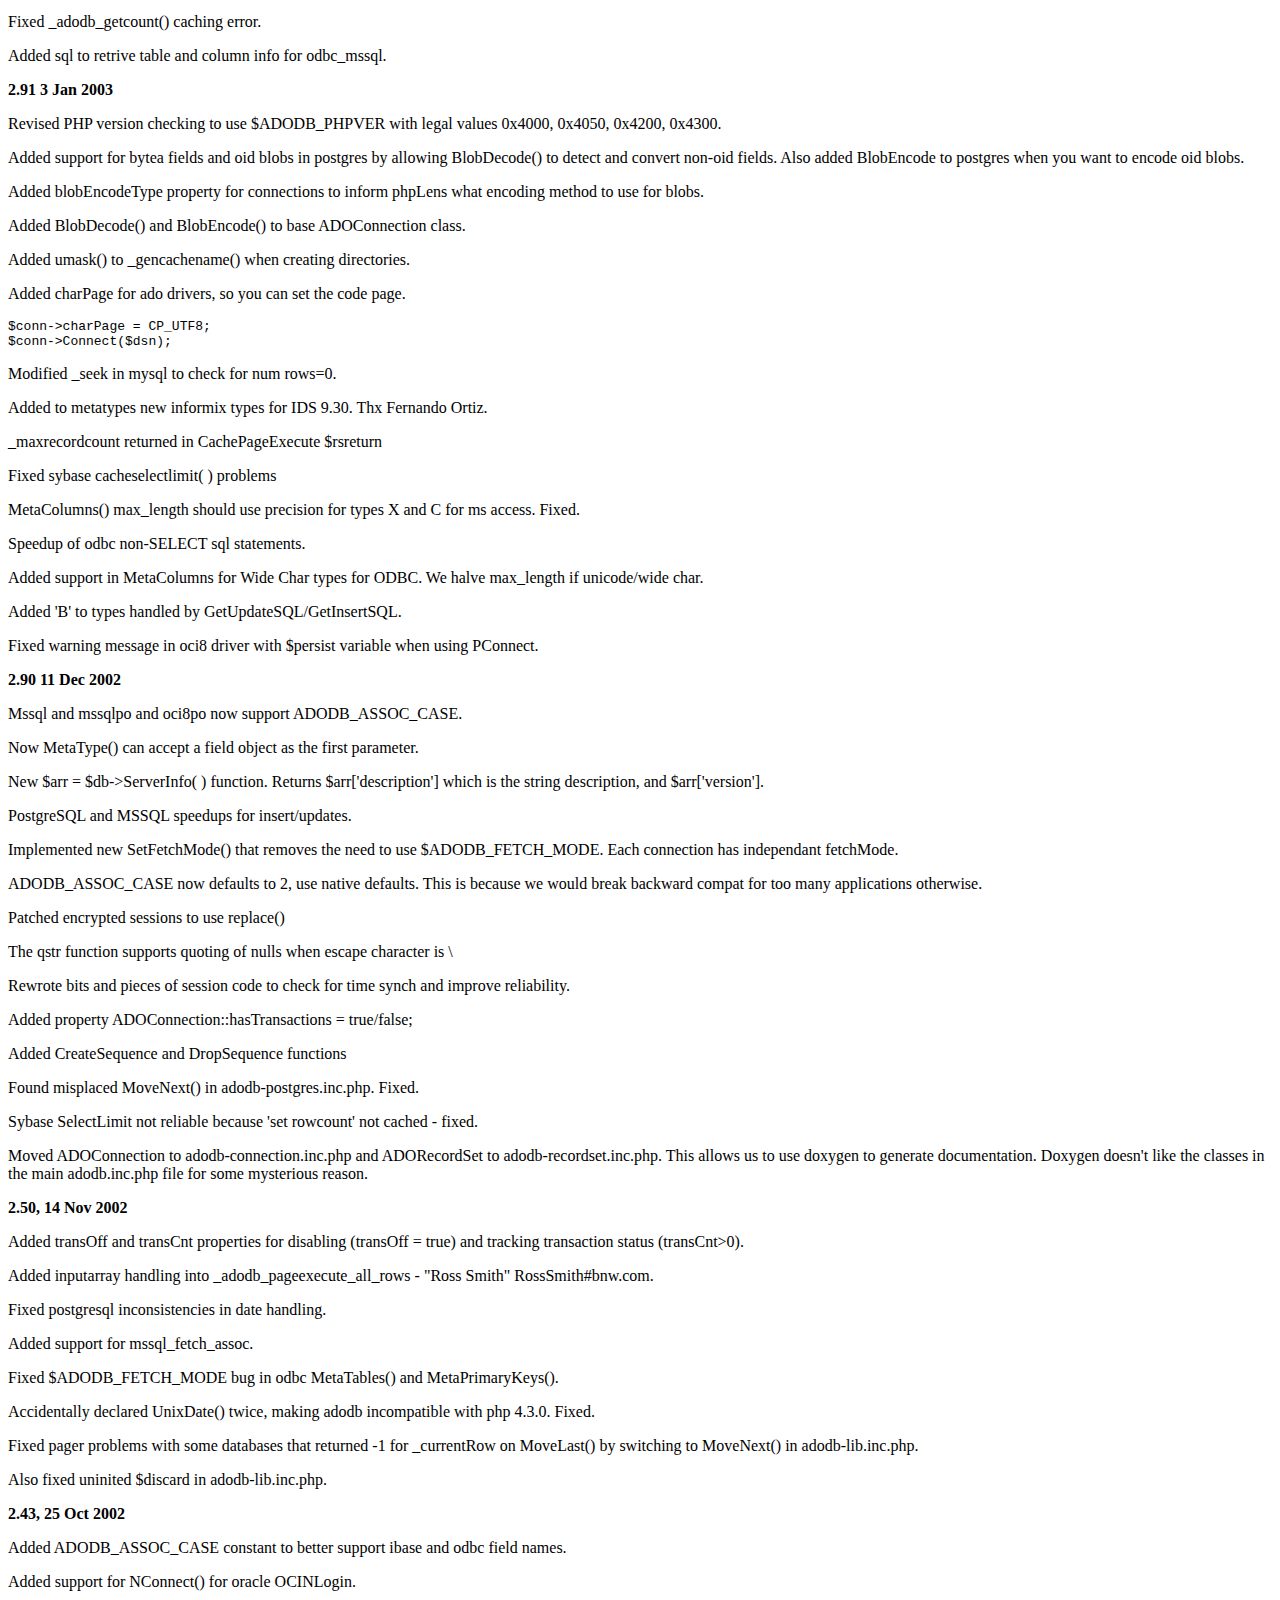
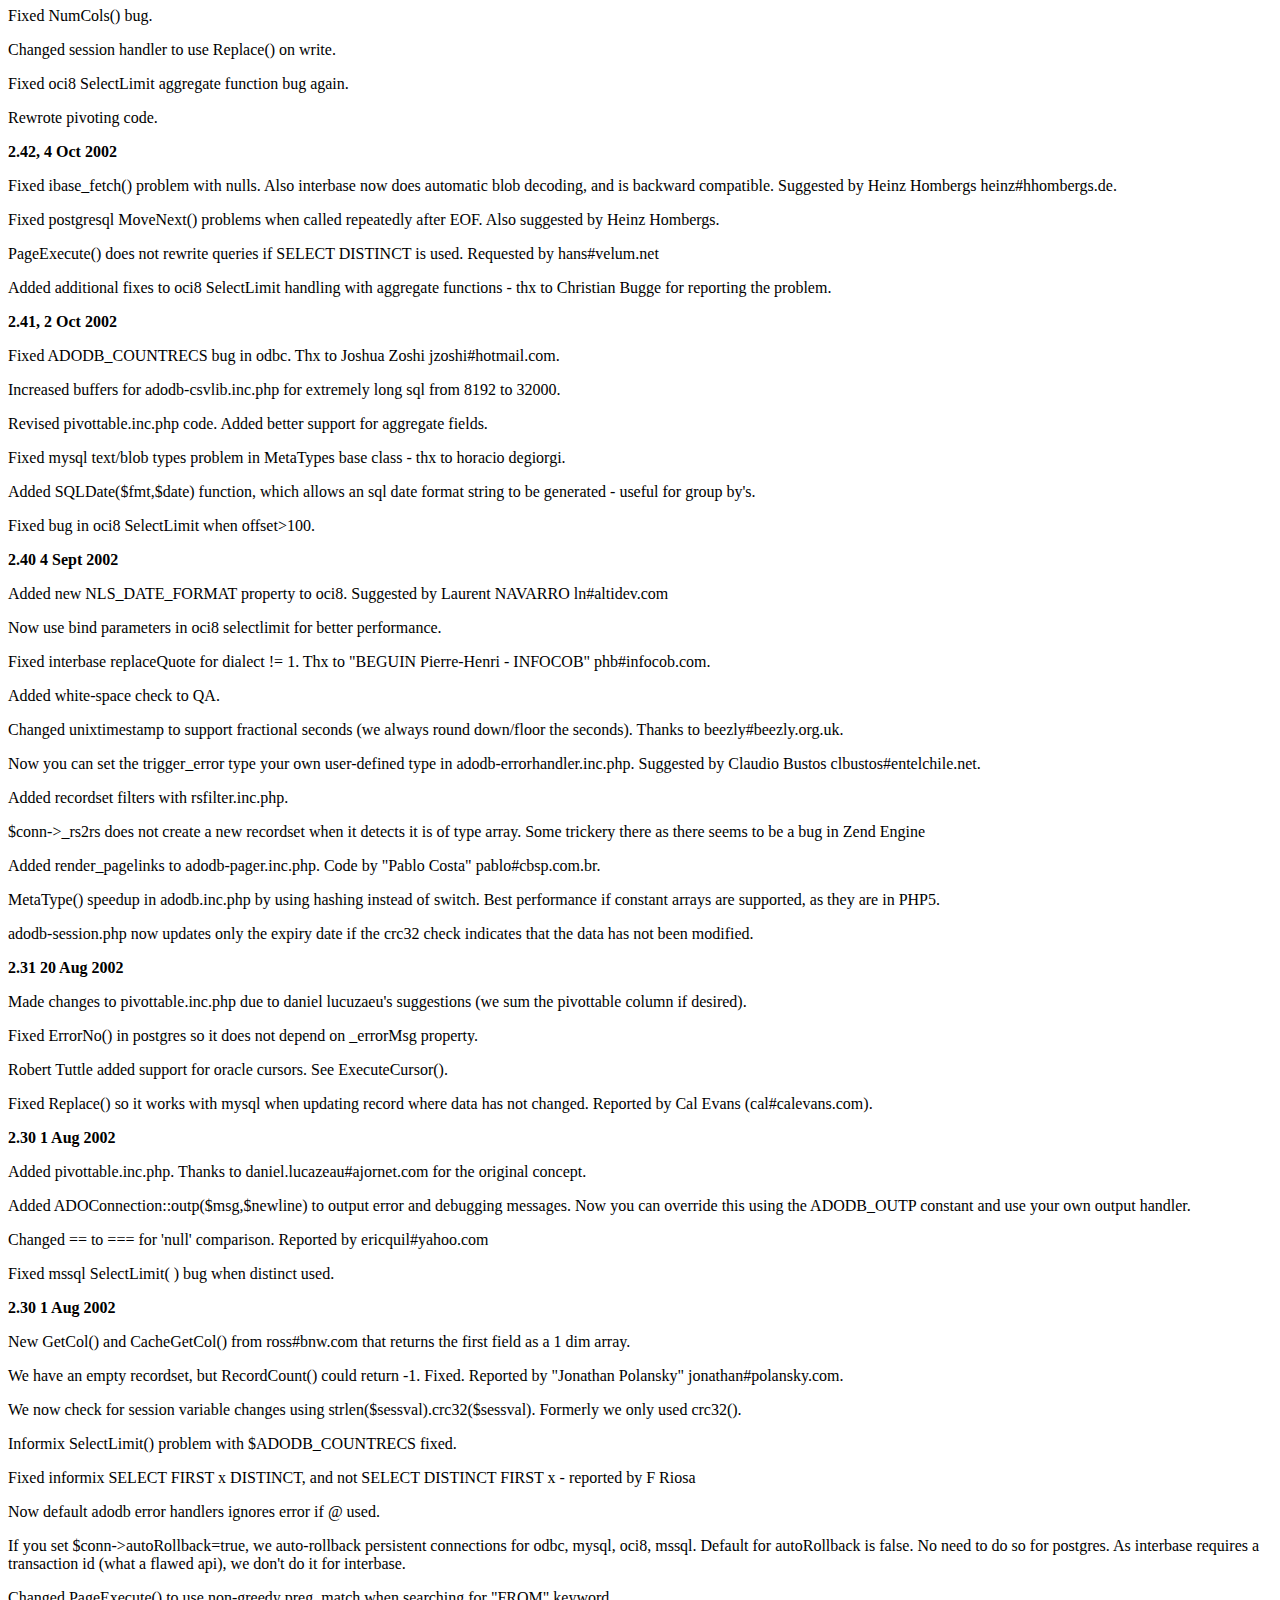
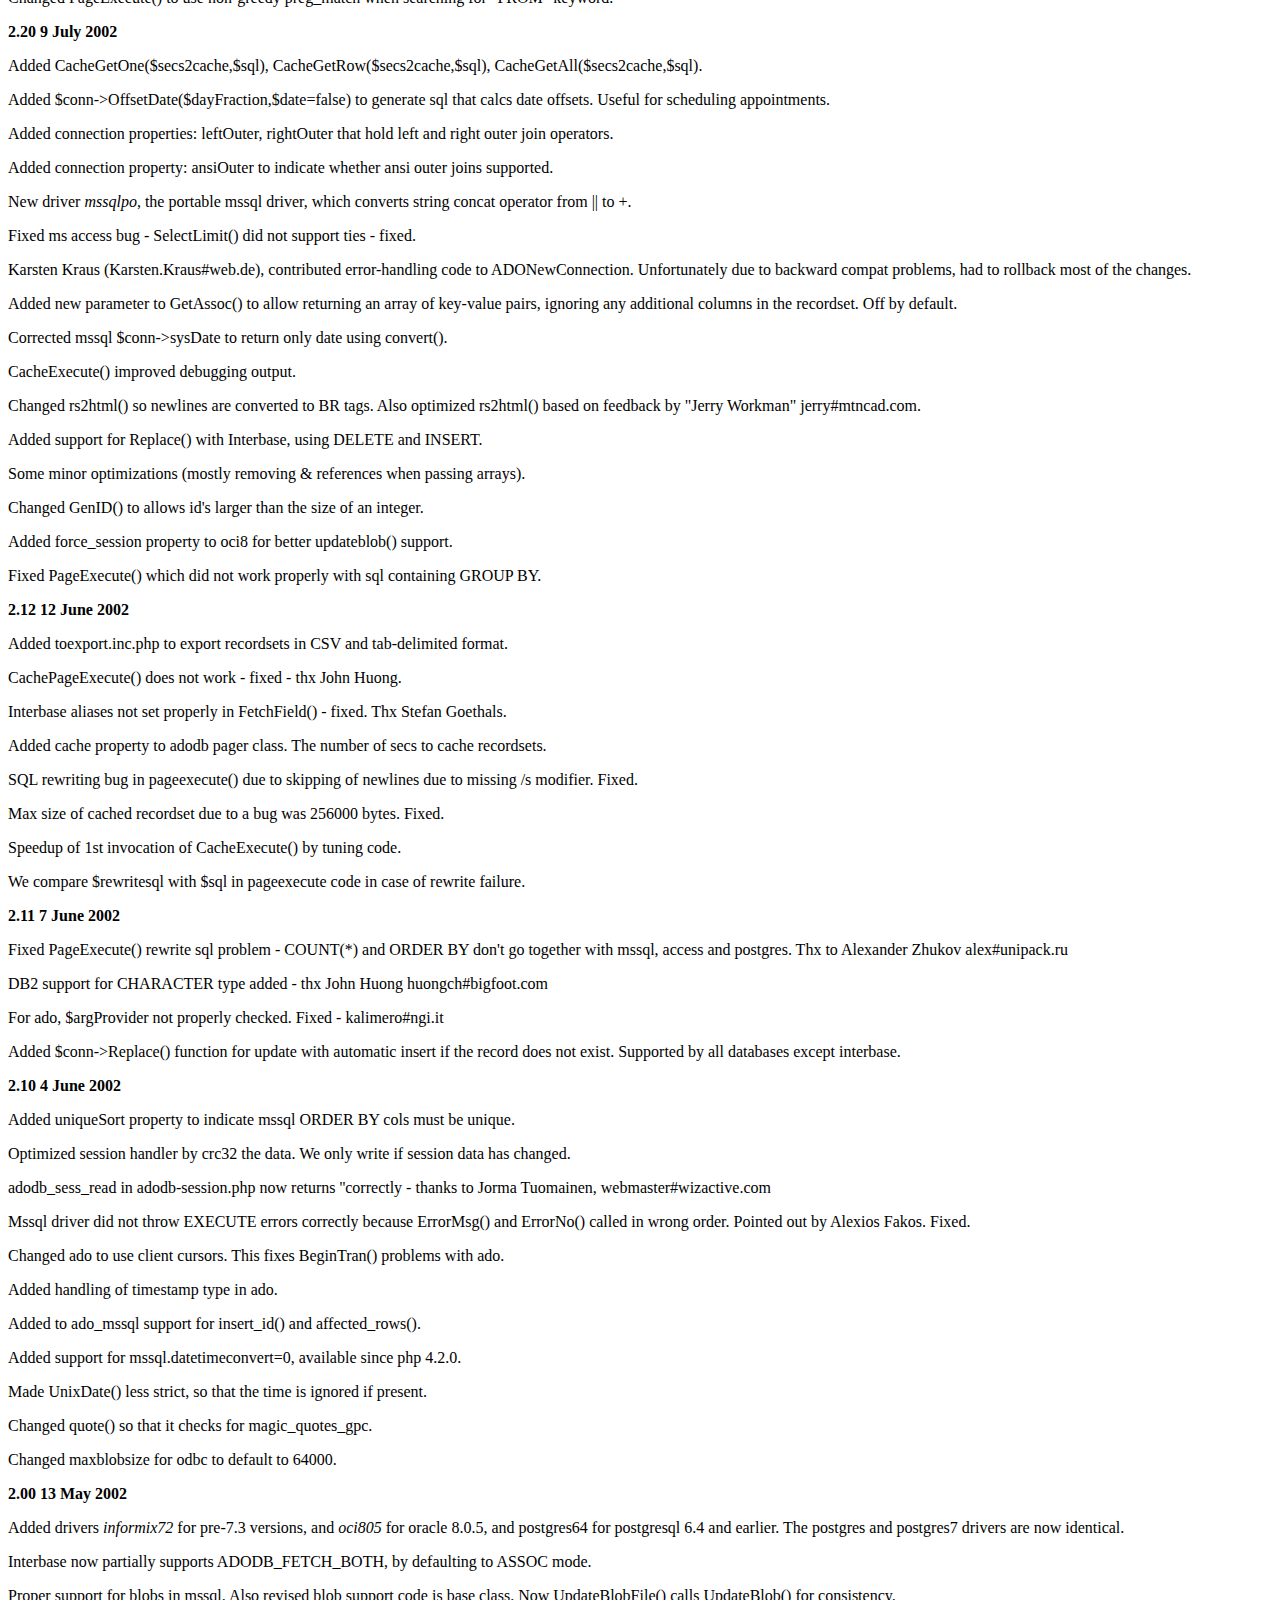
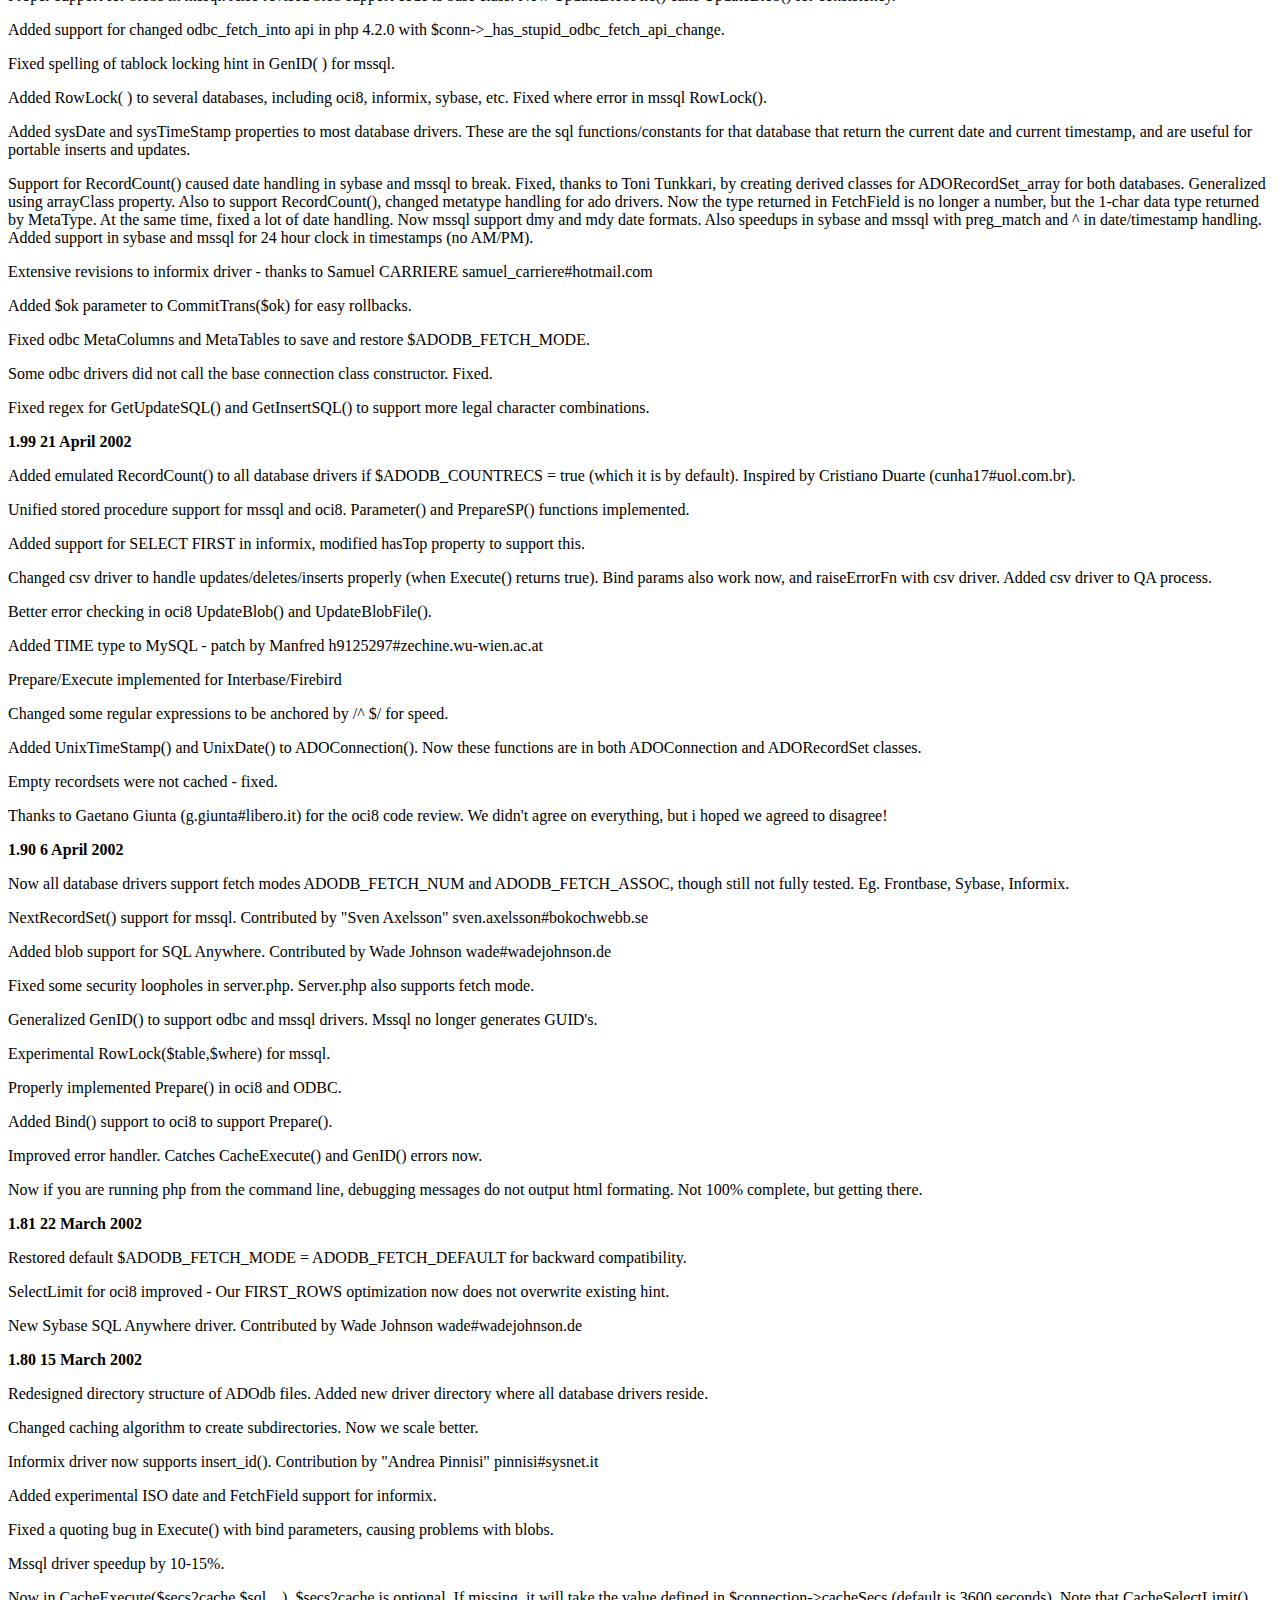
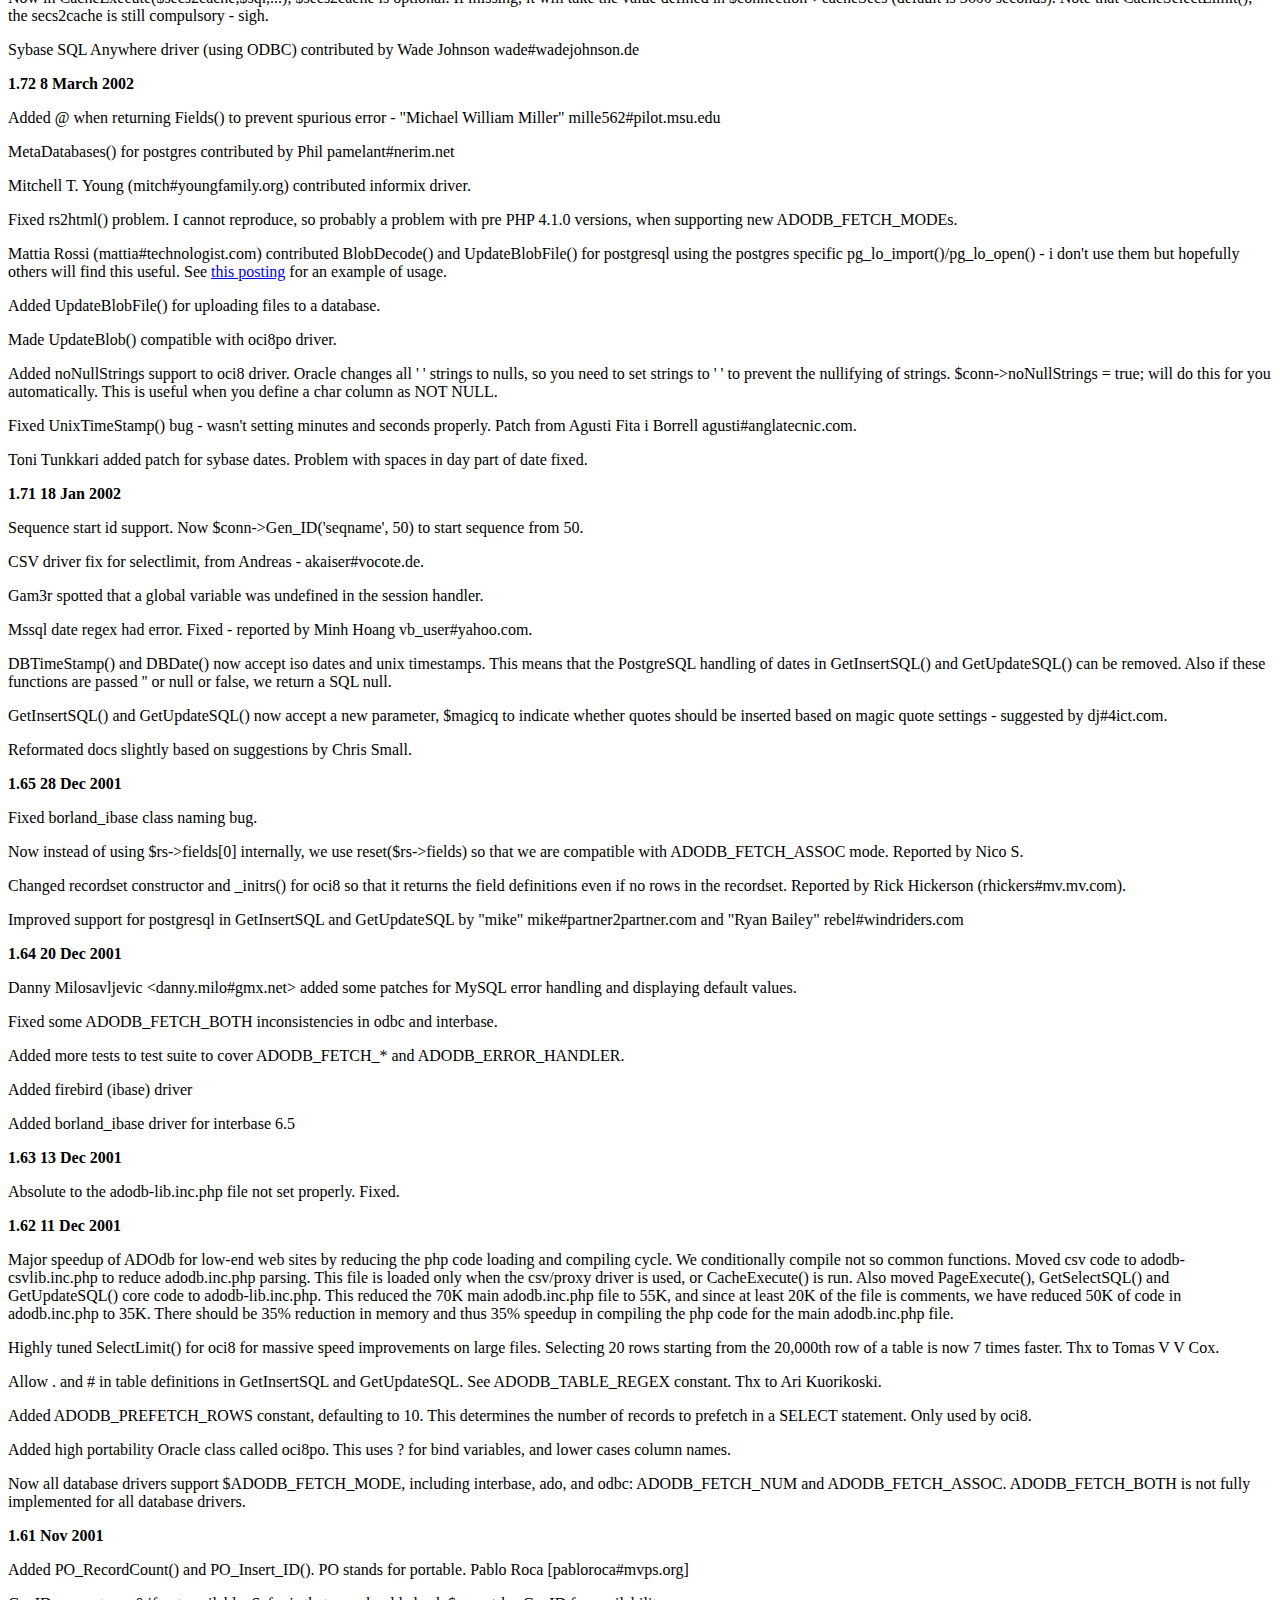
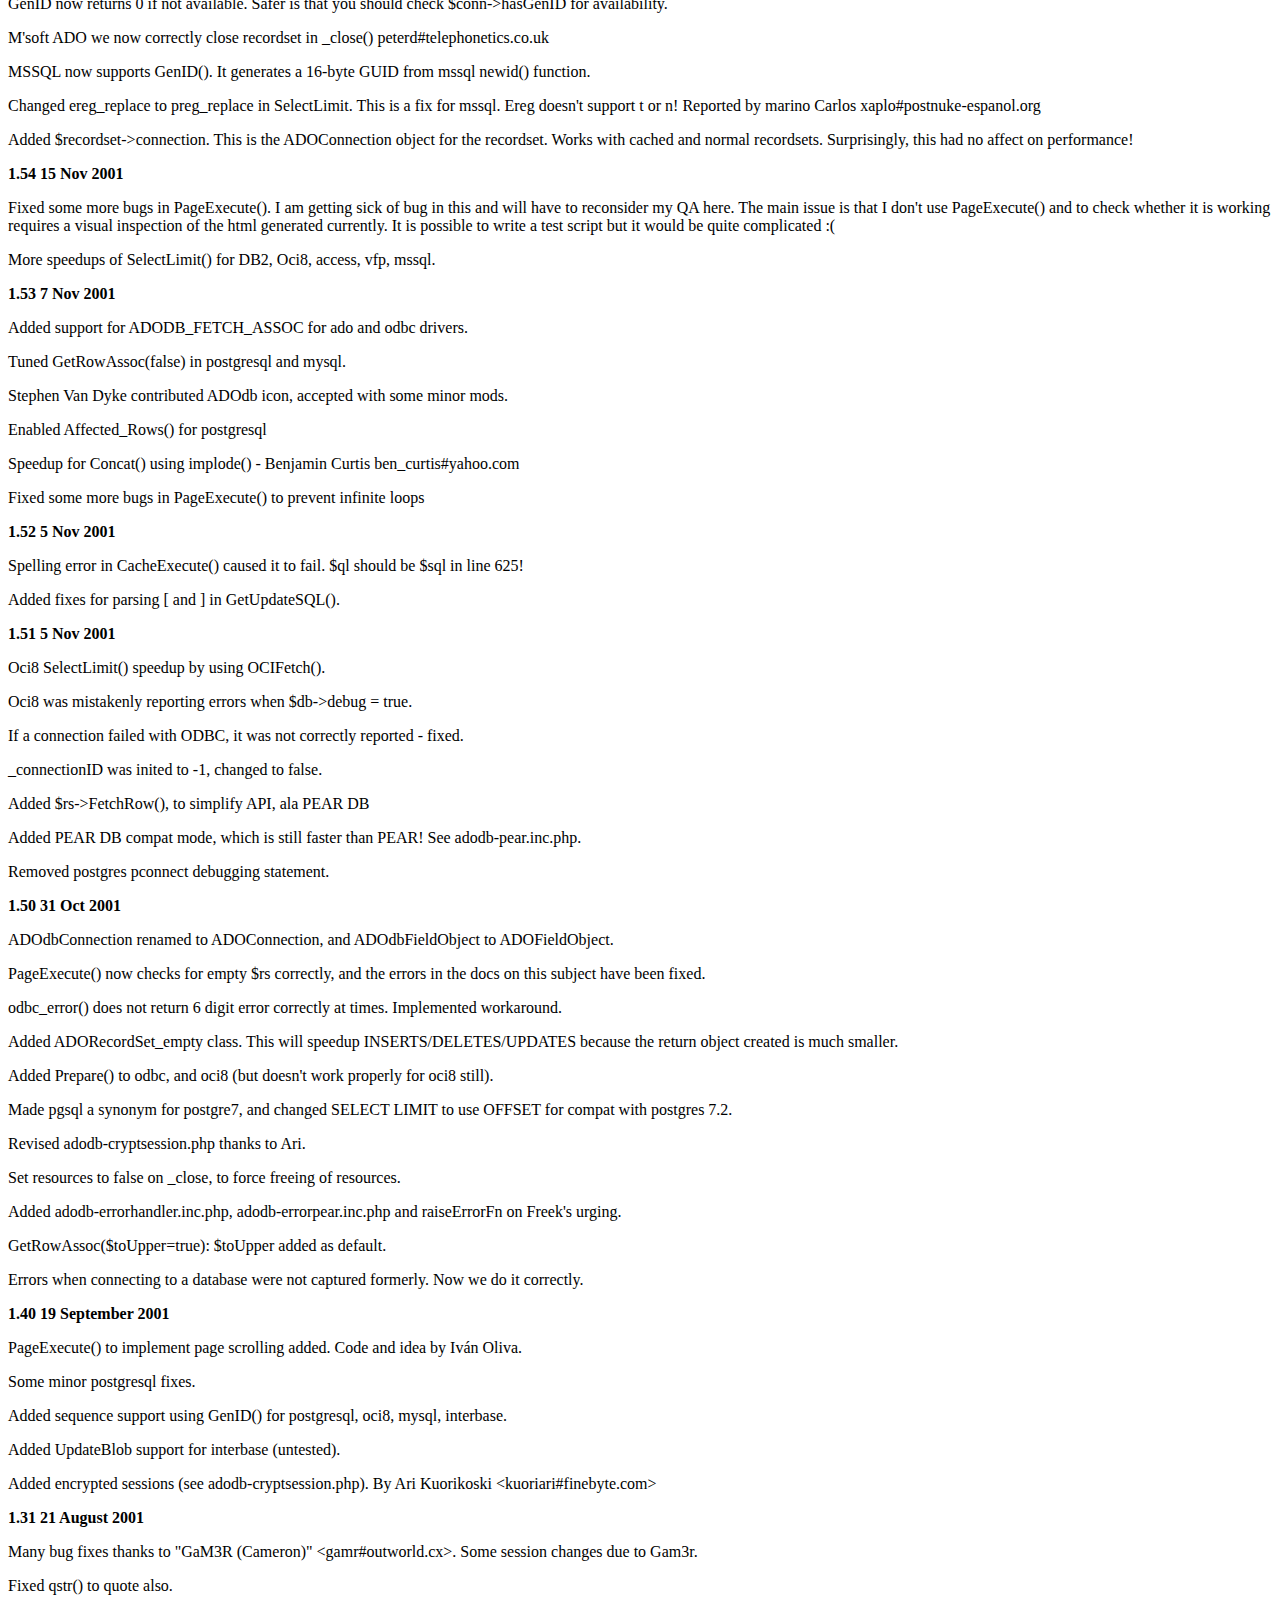
<file: draggableCal/adodb/docs/old-changelog.htm>
<html><title>Old Changelog: ADOdb</title><body>
<h3>Old Changelog</h3>

</p><p><b>3.92 22 Sept 2003</b> 
</p><p>Added GetAssoc and CacheGetAssoc to connection object.
</p><p>Removed TextMax and CharMax functions from adodb.inc.php. 
</p><p>HasFailedTrans() returned false when trans failed. Fixed. 
</p><p>Moved perf driver classes into adodb/perf/*.php. 
</p><p>Misc improvements to performance monitoring, including UI(). 
</p><p>RETVAL in mssql Parameter(), we do not append @ now. 
</p><p>Added Param($name) to connection class, returns '?' or ":$name", for defining 
  bind parameters portably. 
</p><p>LogSQL traps affected_rows() and saves its value properly now. Also fixed oci8 
  _stmt and _affectedrows() bugs. 
</p><p>Session code timestamp check for oci8 works now. Formerly default NLS_DATE_FORMAT 
  stripped off time portion. Thx to Tony Blair (tonanbarbarian#hotmail.com). Also 
  added new $conn-&gt;datetime field to oci8, controls whether MetaType() returns 
  'D' ($this-&gt;datetime==false) or 'T' ($this-&gt;datetime == true) for DATE type. 
</p><p>Fixed bugs in adodb-cryptsession.inc.php and adodb-session-clob.inc.php. 
</p><p>Fixed misc bugs in adodb_key_exists, GetInsertSQL() and GetUpdateSQL(). 
</p><p>Tuned include_once handling to reduce file-system checking overhead. 
</p><p><b>3.91 9 Sept 2003</b> 
</p><p>Only released to InterAkt 
</p><p>Added LogSQL() for sql logging and $ADODB_NEWCONNECTION to override factory 
  for driver instantiation. 
</p><p>Added IfNull($field,$ifNull) function, thx to johnwilk#juno.com 
</p><p>Added portable substr support. 
</p><p>Now rs2html() has new parameter, $echo. Set to false to return $html instead 
  of echoing it. 
</p><p><b>3.90 5 Sept 2003</b> 
</p><p>First beta of performance monitoring released. 
</p><p>MySQL supports MetaTable() masking. 
</p><p>Fixed key_exists() bug in adodb-lib.inc.php 
</p><p>Added sp_executesql Prepare() support to mssql. 
</p><p>Added bind support to db2. 
</p><p>Added swedish language file - Christian Tiberg" christian#commsoft.nu 
</p><p>Bug in drop index for mssql data dict fixed. Thx to Gert-Rainer Bitterlich. 
</p><p>Left join setting for oci8 was wrong. Thx to johnwilk#juno.com 
</p><p><b>3.80 27 Aug 2003</b> 
</p><p>Patch for PHP 4.3.3 cached recordset csv2rs() fread loop incompatibility. 
</p><p>Added matching mask for MetaTables. Only for oci8, mssql and postgres currently. 
</p><p>Rewrite of "oracle" driver connection code, merging with "oci8", by Gaetano. 
</p><p>Added better debugging for Smart Transactions. 
</p><p>Postgres DBTimeStamp() was wrongly using TO_DATE. Changed to TO_TIMESTAMP. 
</p><p>ADODB_FETCH_CASE check pushed to ADONewConnection to allow people to define 
  it after including adodb.inc.php. 
</p><p>Added portugese (brazilian) to languages. Thx to "Levi Fukumori". 
</p><p>Removed arg3 parameter from Execute/SelectLimit/Cache* functions. 
</p><p>Execute() now accepts 2-d array as $inputarray. Also changed docs of fnExecute() 
  to note change in sql query counting with 2-d arrays. 
</p><p>Added MONEY to MetaType in PostgreSQL. 
</p><p>Added more debugging output to CacheFlush(). 
</p><p><b>3.72 9 Aug 2003</b> 
</p><p>Added qmagic($str), which is a qstr($str) that auto-checks for magic quotes 
  and does the right thing... 
</p><p>Fixed CacheFlush() bug - Thx to martin#gmx.de 
</p><p>Walt Boring contributed MetaForeignKeys for postgres7. 
</p><p>_fetch() called _BlobDecode() wrongly in interbase. Fixed. 
</p><p>adodb_time bug fixed with dates after 2038 fixed by Jason Pell. http://phplens.com/lens/lensforum/msgs.php?id=6980 
</p><p><b>3.71 4 Aug 2003</b> 
</p><p>The oci8 driver, MetaPrimaryKeys() did not check the owner correctly when $owner 
  == false. 
</p><p>Russian language file contributed by "Cyrill Malevanov" cyrill#malevanov.spb.ru. 
</p><p>Spanish language file contributed by "Horacio Degiorgi" horaciod#codigophp.com. 
</p><p>Error handling in oci8 bugfix - if there was an error in Execute(), then when 
  calling ErrorNo() and/or ErrorMsg(), the 1st call would return the error, but 
  the 2nd call would return no error. 
</p><p>Error handling in odbc bugfix. ODBC would always return the last error, even 
  if it happened 5 queries ago. Now we reset the errormsg to '' and errorno to 
  0 everytime before CacheExecute() and Execute(). 
</p><p><b>3.70 29 July 2003</b> 
</p><p>Added new SQLite driver. Tested on PHP 4.3 and PHP 5. 
</p><p>Added limited "sapdb" driver support - mainly date support. 
</p><p>The oci8 driver did not identify NUMBER with no defined precision correctly. 
</p><p>Added ADODB_FORCE_NULLS, if set, then PHP nulls are converted to SQL nulls 
  in GetInsertSQL/GetUpdateSQL. 
</p><p>DBDate() and DBTimeStamp() format for postgresql had problems. Fixed. 
</p><p>Added tableoptions to ChangeTableSQL(). Thx to Mike Benoit. 
</p><p>Added charset support to postgresql. Thx to Julian Tarkhanov. 
</p><p>Changed OS check for MS-Windows to prevent confusion with darWIN (MacOS) 
</p><p>Timestamp format for db2 was wrong. Changed to yyyy-mm-dd-hh.mm.ss.nnnnnn. 
</p><p>adodb-cryptsession.php includes wrong. Fixed. 
</p><p>Added MetaForeignKeys(). Supported by mssql, odbc_mssql and oci8. 
</p><p>Fixed some oci8 MetaColumns/MetaPrimaryKeys bugs. Thx to Walt Boring. 
</p><p>adodb_getcount() did not init qryRecs to 0. Missing "WHERE" clause checking 
  in GetUpdateSQL fixed. Thx to Sebastiaan van Stijn. 
</p><p>Added support for only 'VIEWS' and "TABLES" in MetaTables. From Walt Boring. 
</p><p>Upgraded to adodb-xmlschema.inc.php 0.0.2. 
</p><p>NConnect for mysql now returns value. Thx to Dennis Verspuij. 
</p><p>ADODB_FETCH_BOTH support added to interbase/firebird. 
</p><p>Czech language file contributed by Kamil Jakubovic jake#host.sk. 
</p><p>PostgreSQL BlobDecode did not use _connectionID properly. Thx to Juraj Chlebec. 
</p><p>Added some new initialization stuff for Informix. Thx to "Andrea Pinnisi" pinnisi#sysnet.it 
</p><p>ADODB_ASSOC_CASE constant wrong in sybase _fetch(). Fixed. 
</p><p><b>3.60 16 June 2003</b> 
</p><p>We now SET CONCAT_NULL_YIELDS_NULL OFF for odbc_mssql driver to be compat with 
  mssql driver. 
</p><p>The property $emptyDate missing from connection class. Also changed 1903 to 
  constant (TIMESTAMP_FIRST_YEAR=100). Thx to Sebastiaan van Stijn. 
</p><p>ADOdb speedup optimization - we now return all arrays by reference. 
</p><p>Now DBDate() and DBTimeStamp() now accepts the string 'null' as a parameter. 
  Suggested by vincent. 
</p><p>Added GetArray() to connection class. 
</p><p>Added not_null check in informix metacolumns(). 
</p><p>Connection parameters for postgresql did not work correctly when port was defined. 
</p><p>DB2 is now a tested driver, making adodb 100% compatible. Extensive changes 
  to odbc driver for DB2, including implementing serverinfo() and SQLDate(), switching 
  to SQL_CUR_USE_ODBC as the cursor mode, and lastAffectedRows and SelectLimit() 
  fixes. 
</p><p>The odbc driver's FetchField() field names did not obey ADODB_ASSOC_CASE. Fixed. 
</p><p>Some bugs in adodb_backtrace() fixed. 
</p><p>Added "INT IDENTITY" type to adorecordset::MetaType() to support odbc_mssql 
  properly. 
</p><p>MetaColumns() for oci8, mssql, odbc revised to support scale. Also minor revisions 
  to odbc MetaColumns() for vfp and db2 compat. 
</p><p>Added unsigned support to mysql datadict class. Thx to iamsure. 
</p><p>Infinite loop in mssql MoveNext() fixed when ADODB_FETCH_ASSOC used. Thx to 
  Josh R, Night_Wulfe#hotmail.com. 
</p><p>ChangeTableSQL contributed by Florian Buzin. 
</p><p>The odbc_mssql driver now sets CONCAT_NULL_YIELDS_NULL OFF for compat with 
  mssql driver. 
</p>

<p><b>3.50 19 May 2003</b></p>
<p>Fixed mssql compat with FreeTDS. FreeTDS does not implement mssql_fetch_assoc(). 
<p>Merged back connection and recordset code into adodb.inc.php. 
<p>ADOdb sessions using oracle clobs contributed by achim.gosse#ddd.de. See adodb-session-clob.php. 
<p>Added /s modifier to preg_match everywhere, which ensures that regex does not 
  stop at /n. Thx Pao-Hsi Huang. 
<p>Fixed error in metacolumns() for mssql. 
<p>Added time format support for SQLDate. 
<p>Image => B added to metatype. 
<p>MetaType now checks empty($this->blobSize) instead of empty($this). 
<p>Datadict has beta support for informix, sybase (mapped to mssql), db2 and generic 
  (which is a fudge). 
<p>BlobEncode for postgresql uses pg_escape_bytea, if available. Needed for compat 
  with 7.3. 
<p>Added $ADODB_LANG, to support multiple languages in MetaErrorMsg(). 
<p>Datadict can now parse table definition as declarative text. 
<p>For DataDict, oci8 autoincrement trigger missing semi-colon. Fixed. 
<p>For DataDict, when REPLACE flag enabled, drop sequence in datadict for autoincrement 
  field in postgres and oci8.s 
<p>Postgresql defaults to template1 database if no database defined in connect/pconnect. 
<p>We now clear _resultid in postgresql if query fails. 
<p><b>3.40 19 May 2003</b></p>
<p>Added insert_id for odbc_mssql. 
<p>Modified postgresql UpdateBlobFile() because it did not work in safe mode. 
<p>Now connection object is passed to raiseErrorFn as last parameter. Needed by 
  StartTrans(). 
<p>Added StartTrans() and CompleteTrans(). It is recommended that you do not modify 
  transOff, but use the above functions. 
<p>oci8po now obeys ADODB_ASSOC_CASE settings. 
<p>Added virtualized error codes, using PEAR DB equivalents. Requires you to manually 
  include adodb-error.inc.php yourself, with MetaError() and MetaErrorMsg($errno). 
<p>GetRowAssoc for mysql and pgsql were flawed. Fix by Ross Smith. 
<p>Added to datadict types I1, I2, I4 and I8. Changed datadict type 'T' to map 
  to timestamp instead of datetime for postgresql. 
<p>Error handling in ExecuteSQLArray(), adodb-datadict.inc.php did not work. 
<p>We now auto-quote postgresql connection parameters when building connection 
  string. 
<p>Added session expiry notification. 
<p>We now test with odbc mysql - made some changes to odbc recordset constructor. 
<p>MetaColumns now special cases access and other databases for odbc. 
<p><b>3.31 17 March 2003</b></p>
<p>Added row checking for _fetch in postgres. 
<p>Added Interval type to MetaType for postgres. 
<p>Remapped postgres driver to call postgres7 driver internally. 
<p>Adorecordset_array::getarray() did not return array when nRows >= 0. 
<p>Postgresql: at times, no error message returned by pg_result_error() but error 
  message returned in pg_last_error(). Recoded again. 
<p>Interbase blob's now use chunking for updateblob. 
<p>Move() did not set EOF correctly. Reported by Jorma T. 
<p>We properly support mysql timestamp fields when we are creating mysql tables 
  using the data-dict interface. 
<p>Table regex includes backticks character now. 
<p><b>3.30 3 March 2003</b></p>
<p>Added $ADODB_EXTENSION and $ADODB_COMPAT_FETCH constant. 
<p>Made blank1stItem configurable using syntax "value:text" in GetMenu/GetMenu2. 
  Thx to Gabriel Birke. 
<p>Previously ADOdb differed from the Microsoft standard because it did not define 
  what to set $this->fields when EOF was reached. Now at EOF, ADOdb sets $this->fields 
  to false for all databases, which is consist with Microsoft's implementation. 
  Postgresql and mysql have always worked this way (in 3.11 and earlier). If you 
  are experiencing compatibility problems (and you are not using postgresql nor 
  mysql) on upgrading to 3.30, try setting the global variables $ADODB_COUNTRECS 
  = true (which is the default) and $ADODB_FETCH_COMPAT = true (this is a new 
  global variable). 
<p>We now check both pg_result_error and pg_last_error as sometimes pg_result_error 
  does not display anything. Iman Mayes 
<p> We no longer check for magic quotes gpc in Quote(). 
<p> Misc fixes for table creation in adodb-datadict.inc.php. Thx to iamsure. 
<p> Time calculations use adodb_time library for all negative timestamps due to 
  problems in Red Hat 7.3 or later. Formerly, only did this for Windows. 
<p> In mssqlpo, we now check if $sql in _query is a string before we change || 
  to +. This is to support prepared stmts. 
<p> Move() and MoveLast() internals changed to support to support EOF and $this->fields 
  change. 
<p> Added ADODB_FETCH_BOTH support to mssql. Thx to Angel Fradejas afradejas#mediafusion.es 
<p> We now check if link resource exists before we run mysql_escape_string in 
  qstr(). 
<p> Before we flock in csv code, we check that it is not a http url. 
<p><b>3.20 17 Feb 2003</b></p>
<p>Added new Data Dictionary classes for creating tables and indexes. Warning 
  - this is very much alpha quality code. The API can still change. See adodb/tests/test-datadict.php 
  for more info. 
<p>We now ignore $ADODB_COUNTRECS for mysql, because PHP truncates incomplete 
  recordsets when mysql_unbuffered_query() is called a second time. 
<p>Now postgresql works correctly when $ADODB_COUNTRECS = false. 
<p>Changed _adodb_getcount to properly support SELECT DISTINCT. 
<p>Discovered that $ADODB_COUNTRECS=true has some problems with prepared queries 
  - suspect PHP bug. 
<p>Now GetOne and GetRow run in $ADODB_COUNTRECS=false mode for better performance. 
<p>Added support for mysql_real_escape_string() and pg_escape_string() in qstr(). 
<p>Added an intermediate variable for mysql _fetch() and MoveNext() to store fields, 
  to prevent overwriting field array with boolean when mysql_fetch_array() returns 
  false. 
<p>Made arrays for getinsertsql and getupdatesql case-insensitive. Suggested by 
  Tim Uckun" tim#diligence.com 
<p><b>3.11 11 Feb 2003</b></p>
<p>Added check for ADODB_NEVER_PERSIST constant in PConnect(). If defined, then 
  PConnect() will actually call non-persistent Connect(). 
<p>Modified interbase to properly work with Prepare(). 
<p>Added $this->ibase_timefmt to allow you to change the date and time format. 
<p>Added support for $input_array parameter in CacheFlush(). 
<p>Added experimental support for dbx, which was then removed when i found that 
  it was slower than using native calls. 
<p>Added MetaPrimaryKeys for mssql and ibase/firebird. 
<p>Added new $trim parameter to GetCol and CacheGetCol 
<p>Uses updated adodb-time.inc.php 0.06. 
<p><b>3.10 27 Jan 2003</b> 
<p>Added adodb_date(), adodb_getdate(), adodb_mktime() and adodb-time.inc.php. 
<p>For interbase, added code to handle unlimited number of bind parameters. From 
  Daniel Hasan daniel#hasan.cl. 
<p>Added BlobDecode and UpdateBlob for informix. Thx to Fernando Ortiz. 
<p>Added constant ADODB_WINDOWS. If defined, means that running on Windows. 
<p>Added constant ADODB_PHPVER which stores php version as a hex num. Removed 
  $ADODB_PHPVER variable. 
<p>Felho Bacsi reported a minor white-space regular expression problem in GetInsertSQL. 
<p>Modified ADO to use variant to store _affectedRows 
<p>Changed ibase to use base class Replace(). Modified base class Replace() to 
  support ibase. 
<p>Changed odbc to auto-detect when 0 records returned is wrong due to bad odbc 
  drivers. 
<p>Changed mssql to use datetimeconvert ini setting only when 4.30 or later (does 
  not work in 4.23). 
<p>ExecuteCursor($stmt, $cursorname, $params) now accepts a new $params array 
  of additional bind parameters -- William Lovaton walovaton#yahoo.com.mx. 
<p>Added support for sybase_unbuffered_query if ADODB_COUNTRECS == false. Thx 
  to chuck may. 
<p>Fixed FetchNextObj() bug. Thx to Jorma Tuomainen. 
<p>We now use SCOPE_IDENTITY() instead of @@IDENTITY for mssql - thx to marchesini#eside.it 
<p>Changed postgresql movenext logic to prevent illegal row number from being 
  passed to pg_fetch_array(). 
<p>Postgresql initrs bug found by "Bogdan RIPA" bripa#interakt.ro $f1 accidentally 
  named $f 
<p><b>3.00 6 Jan 2003</b> 
<p>Fixed adodb-pear.inc.php syntax error. 
<p>Improved _adodb_getcount() to use SELECT COUNT(*) FROM ($sql) for languages 
  that accept it. 
<p>Fixed _adodb_getcount() caching error. 
<p>Added sql to retrive table and column info for odbc_mssql. 
<p><strong>2.91 3 Jan 2003</strong> 
<p>Revised PHP version checking to use $ADODB_PHPVER with legal values 0x4000, 
  0x4050, 0x4200, 0x4300. 
<p>Added support for bytea fields and oid blobs in postgres by allowing BlobDecode() 
  to detect and convert non-oid fields. Also added BlobEncode to postgres when 
  you want to encode oid blobs. 
<p>Added blobEncodeType property for connections to inform phpLens what encoding 
  method to use for blobs. 
<p>Added BlobDecode() and BlobEncode() to base ADOConnection class. 
<p>Added umask() to _gencachename() when creating directories. 
<p>Added charPage for ado drivers, so you can set the code page. 
<pre>
$conn->charPage = CP_UTF8;
$conn->Connect($dsn);
</pre>
<p>Modified _seek in mysql to check for num rows=0. 
<p>Added to metatypes new informix types for IDS 9.30. Thx Fernando Ortiz. 
<p>_maxrecordcount returned in CachePageExecute $rsreturn 
<p>Fixed sybase cacheselectlimit( ) problems 
<p>MetaColumns() max_length should use precision for types X and C for ms access. 
  Fixed. 
<p>Speedup of odbc non-SELECT sql statements. 
<p>Added support in MetaColumns for Wide Char types for ODBC. We halve max_length 
  if unicode/wide char. 
<p>Added 'B' to types handled by GetUpdateSQL/GetInsertSQL. 
<p>Fixed warning message in oci8 driver with $persist variable when using PConnect. 
<p><b>2.90 11 Dec 2002</b> 
<p>Mssql and mssqlpo and oci8po now support ADODB_ASSOC_CASE. 
<p>Now MetaType() can accept a field object as the first parameter. 
<p>New $arr = $db-&gt;ServerInfo( ) function. Returns $arr['description'] which 
  is the string description, and $arr['version']. 
<p>PostgreSQL and MSSQL speedups for insert/updates. 
<p> Implemented new SetFetchMode() that removes the need to use $ADODB_FETCH_MODE. 
  Each connection has independant fetchMode. 
<p>ADODB_ASSOC_CASE now defaults to 2, use native defaults. This is because we 
  would break backward compat for too many applications otherwise. 
<p>Patched encrypted sessions to use replace() 
<p>The qstr function supports quoting of nulls when escape character is \ 
<p>Rewrote bits and pieces of session code to check for time synch and improve 
  reliability. 
<p>Added property ADOConnection::hasTransactions = true/false; 
<p>Added CreateSequence and DropSequence functions 
<p>Found misplaced MoveNext() in adodb-postgres.inc.php. Fixed. 
<p>Sybase SelectLimit not reliable because 'set rowcount' not cached - fixed. 
<p>Moved ADOConnection to adodb-connection.inc.php and ADORecordSet to adodb-recordset.inc.php. 
  This allows us to use doxygen to generate documentation. Doxygen doesn't like 
  the classes in the main adodb.inc.php file for some mysterious reason. 
<p><b>2.50, 14 Nov 2002</b> 
<p>Added transOff and transCnt properties for disabling (transOff = true) and 
  tracking transaction status (transCnt>0). 
<p>Added inputarray handling into _adodb_pageexecute_all_rows - "Ross Smith" RossSmith#bnw.com. 
<p>Fixed postgresql inconsistencies in date handling. 
<p>Added support for mssql_fetch_assoc. 
<p>Fixed $ADODB_FETCH_MODE bug in odbc MetaTables() and MetaPrimaryKeys(). 
<p>Accidentally declared UnixDate() twice, making adodb incompatible with php 
  4.3.0. Fixed. 
<p>Fixed pager problems with some databases that returned -1 for _currentRow on 
  MoveLast() by switching to MoveNext() in adodb-lib.inc.php. 
<p>Also fixed uninited $discard in adodb-lib.inc.php. 
<p><b>2.43, 25 Oct 2002</b></p>
Added ADODB_ASSOC_CASE constant to better support ibase and odbc field names. 
<p>Added support for NConnect() for oracle OCINLogin. 
<p>Fixed NumCols() bug. 
<p>Changed session handler to use Replace() on write. 
<p>Fixed oci8 SelectLimit aggregate function bug again. 
<p>Rewrote pivoting code. 
<p><b>2.42, 4 Oct 2002</b></p>
<p>Fixed ibase_fetch() problem with nulls. Also interbase now does automatic blob 
  decoding, and is backward compatible. Suggested by Heinz Hombergs heinz#hhombergs.de. 
<p>Fixed postgresql MoveNext() problems when called repeatedly after EOF. Also 
  suggested by Heinz Hombergs. 
<p>PageExecute() does not rewrite queries if SELECT DISTINCT is used. Requested 
  by hans#velum.net 
<p>Added additional fixes to oci8 SelectLimit handling with aggregate functions 
  - thx to Christian Bugge for reporting the problem. 
<p><b>2.41, 2 Oct 2002</b></p>
<p>Fixed ADODB_COUNTRECS bug in odbc. Thx to Joshua Zoshi jzoshi#hotmail.com. 
<p>Increased buffers for adodb-csvlib.inc.php for extremely long sql from 8192 
  to 32000. 
<p>Revised pivottable.inc.php code. Added better support for aggregate fields. 
<p>Fixed mysql text/blob types problem in MetaTypes base class - thx to horacio 
  degiorgi. 
<p>Added SQLDate($fmt,$date) function, which allows an sql date format string 
  to be generated - useful for group by's. 
<p>Fixed bug in oci8 SelectLimit when offset>100. 
<p><b>2.40 4 Sept 2002</b></p>
<p>Added new NLS_DATE_FORMAT property to oci8. Suggested by Laurent NAVARRO ln#altidev.com 
<p>Now use bind parameters in oci8 selectlimit for better performance. 
<p>Fixed interbase replaceQuote for dialect != 1. Thx to "BEGUIN Pierre-Henri 
  - INFOCOB" phb#infocob.com. 
<p>Added white-space check to QA. 
<p>Changed unixtimestamp to support fractional seconds (we always round down/floor 
  the seconds). Thanks to beezly#beezly.org.uk. 
<p>Now you can set the trigger_error type your own user-defined type in adodb-errorhandler.inc.php. 
  Suggested by Claudio Bustos clbustos#entelchile.net. 
<p>Added recordset filters with rsfilter.inc.php. 
<p>$conn->_rs2rs does not create a new recordset when it detects it is of type 
  array. Some trickery there as there seems to be a bug in Zend Engine 
<p>Added render_pagelinks to adodb-pager.inc.php. Code by "Pablo Costa" pablo#cbsp.com.br. 
<p>MetaType() speedup in adodb.inc.php by using hashing instead of switch. Best 
  performance if constant arrays are supported, as they are in PHP5. 
<p>adodb-session.php now updates only the expiry date if the crc32 check indicates 
  that the data has not been modified. 
<p><b>2.31 20 Aug 2002</b></p>
<p>Made changes to pivottable.inc.php due to daniel lucuzaeu's suggestions (we sum the pivottable column if desired).
<p>Fixed ErrorNo() in postgres so it does not depend on _errorMsg property.
<p>Robert Tuttle added support for oracle cursors. See ExecuteCursor().
<p>Fixed Replace() so it works with mysql when updating record where data has not changed. Reported by
Cal Evans (cal#calevans.com).
<p><b>2.30 1 Aug 2002</b></p>
<p>Added pivottable.inc.php. Thanks to daniel.lucazeau#ajornet.com for the original 
  concept.
<p>Added ADOConnection::outp($msg,$newline) to output error and debugging messages. Now 
you can override this using the ADODB_OUTP constant and use your own output handler.
<p>Changed == to === for 'null' comparison. Reported by ericquil#yahoo.com 
<p>Fixed mssql SelectLimit( ) bug when distinct used.
<p><b>2.30 1 Aug 2002</b></p>
<p>New GetCol() and CacheGetCol() from ross#bnw.com that returns the first field as a 1 dim array.
<p>We have an empty recordset, but RecordCount() could return -1. Fixed. Reported by  "Jonathan Polansky" jonathan#polansky.com.
<p>We now check for session variable changes using strlen($sessval).crc32($sessval). 
Formerly we only used crc32().
<p>Informix SelectLimit() problem with $ADODB_COUNTRECS fixed.
<p>Fixed informix SELECT FIRST x DISTINCT, and not SELECT DISTINCT FIRST x - reported by F Riosa
<p>Now default adodb error handlers ignores error if @ used.
<p>If you set $conn->autoRollback=true, we auto-rollback persistent connections for odbc, mysql, oci8, mssql. 
Default for autoRollback is false. No need to do so for postgres. 
As interbase requires a transaction id (what a flawed api), we don't do it for interbase.
<p>Changed PageExecute() to use non-greedy preg_match when searching for "FROM" keyword.
<p><b>2.20 9 July 2002</b></p>
<p>Added CacheGetOne($secs2cache,$sql), CacheGetRow($secs2cache,$sql), CacheGetAll($secs2cache,$sql).
<p>Added $conn->OffsetDate($dayFraction,$date=false) to generate sql that calcs 
  date offsets. Useful for scheduling appointments.
<p>Added connection properties: leftOuter, rightOuter that hold left and right 
  outer join operators.
<p>Added connection property: ansiOuter to indicate whether ansi outer joins supported.
<p>New driver <i>mssqlpo</i>, the portable mssql driver, which converts string 
  concat operator from || to +.
<p>Fixed ms access bug - SelectLimit() did not support ties - fixed.
<p>Karsten Kraus (Karsten.Kraus#web.de), contributed error-handling code to ADONewConnection. 
  Unfortunately due to backward compat problems, had to rollback most of the changes.
<p>Added new parameter to GetAssoc() to allow returning an array of key-value pairs, 
ignoring any additional columns in the recordset. Off by default.
<p>Corrected mssql $conn->sysDate to return only date using convert().
<p>CacheExecute() improved debugging output.
<p>Changed rs2html() so newlines are converted to BR tags. Also optimized rs2html() based
on feedback by "Jerry Workman" jerry#mtncad.com.
<p>Added support for Replace() with Interbase, using DELETE and INSERT.
<p>Some minor optimizations (mostly removing & references when passing arrays).
<p>Changed  GenID() to allows id's larger than the size of an integer.
<p>Added force_session property to oci8 for better updateblob() support.
<p>Fixed PageExecute() which did not work properly with sql containing GROUP BY.
<p><b>2.12 12 June 2002</b></p>
<p>Added toexport.inc.php to export recordsets in CSV and tab-delimited format.
<p>CachePageExecute() does not work - fixed - thx John Huong.
<p>Interbase aliases not set properly in FetchField() - fixed. Thx Stefan Goethals.
<p>Added cache property to adodb pager class. The number of secs to cache recordsets.
<p>SQL rewriting bug in pageexecute() due to skipping of newlines due to missing /s modifier. Fixed.
<p>Max size of cached recordset due to a bug was 256000 bytes. Fixed.
<p>Speedup of 1st invocation of CacheExecute() by tuning code.
<p>We compare $rewritesql with $sql in pageexecute code in case of rewrite failure.
<p><b>2.11 7 June 2002</b></p>
<p>Fixed PageExecute() rewrite sql problem - COUNT(*) and ORDER BY don't go together with
	mssql, access and postgres. Thx to Alexander Zhukov alex#unipack.ru
<p>DB2 support for CHARACTER type added - thx John Huong huongch#bigfoot.com
<p>For ado, $argProvider not properly checked. Fixed - kalimero#ngi.it
<p>Added $conn->Replace() function for update with automatic insert if the record does not exist. 
	Supported by all databases except interbase.
<p><b>2.10 4 June 2002</b></p>
<p>Added uniqueSort property to indicate mssql ORDER BY cols must be unique.
<p>Optimized session handler by crc32 the data. We only write if session data has changed.
<p>adodb_sess_read in adodb-session.php now returns ''correctly - thanks to Jorma Tuomainen, webmaster#wizactive.com
<p>Mssql driver did not throw EXECUTE errors correctly because ErrorMsg() and ErrorNo() called in wrong order. 
Pointed out by Alexios Fakos. Fixed.
<p>Changed ado to use client cursors. This fixes BeginTran() problems with ado.
<p>Added handling of timestamp type in ado.
<p>Added to ado_mssql support for insert_id() and affected_rows().
<p>Added support for mssql.datetimeconvert=0, available since php 4.2.0.
<p>Made UnixDate() less strict, so that the time is ignored if present.
<p>Changed quote() so that it checks for magic_quotes_gpc.
<p>Changed maxblobsize for odbc to default to 64000.
<p><b>2.00 13 May 2002</b></p>
<p>Added drivers <i>informix72</i> for pre-7.3 versions, and <i>oci805</i> for 
  oracle 8.0.5, and postgres64 for postgresql 6.4 and earlier. The postgres and postgres7 drivers
  are now identical.
<p>Interbase now partially supports ADODB_FETCH_BOTH, by defaulting to ASSOC mode.
<p>Proper support for blobs in mssql. Also revised blob support code 
is base class. Now UpdateBlobFile() calls UpdateBlob() for consistency.
<p>Added support for changed odbc_fetch_into api in php 4.2.0 
with $conn-&gt;_has_stupid_odbc_fetch_api_change.
<p>Fixed spelling of tablock locking hint in GenID( ) for mssql. 
<p>Added RowLock( ) to several databases, including oci8, informix, sybase, etc. 
  Fixed where error in mssql RowLock().
<p>Added sysDate and sysTimeStamp properties to most database drivers. These are the sql
functions/constants for that database that return the current date and current timestamp, and 
are useful for portable inserts and updates.
<p>Support for RecordCount() caused date handling in sybase and mssql to break. 
Fixed, thanks to Toni Tunkkari, by creating derived classes for ADORecordSet_array for
both databases. Generalized using arrayClass property. Also to support RecordCount(), 
changed metatype handling for ado drivers. Now the type returned in FetchField 
  is no longer a number, but the 1-char data type returned by MetaType.
  At the same time, fixed a lot of date handling. Now mssql support dmy and mdy date formats. 
Also speedups in sybase and mssql with preg_match and ^ in date/timestamp handling.
Added support in sybase and mssql for 24 hour clock in timestamps (no AM/PM).
<p>Extensive revisions to informix driver - thanks to Samuel CARRIERE samuel_carriere#hotmail.com 
<p>Added $ok parameter to CommitTrans($ok) for easy rollbacks.
<p>Fixed odbc MetaColumns and MetaTables to save and restore $ADODB_FETCH_MODE.
<p>Some odbc drivers did not call the base connection class constructor. Fixed.
<p>Fixed regex for GetUpdateSQL() and GetInsertSQL() to support more legal character combinations.

<p><b>1.99 21 April 2002</b></p>
<p>Added emulated RecordCount() to all database drivers if $ADODB_COUNTRECS = true 
  (which it is by default). Inspired by Cristiano Duarte (cunha17#uol.com.br). 
<p>Unified stored procedure support for mssql and oci8. Parameter() and PrepareSP() 
  functions implemented. 
<p>Added support for SELECT FIRST in informix, modified hasTop property to support 
  this. 
<p>Changed csv driver to handle updates/deletes/inserts properly (when Execute() returns true).
Bind params also work now, and raiseErrorFn with csv driver. Added csv driver to QA process. 
<p>Better error checking in oci8 UpdateBlob() and UpdateBlobFile().
<p>Added TIME type to MySQL - patch by Manfred h9125297#zechine.wu-wien.ac.at
<p>Prepare/Execute implemented for Interbase/Firebird 
<p>Changed some regular expressions to be anchored by /^ $/ for speed.
<p>Added UnixTimeStamp() and UnixDate() to ADOConnection(). Now these functions 
  are in both ADOConnection and ADORecordSet classes.
<p>Empty recordsets were not cached - fixed.
<p>Thanks to Gaetano Giunta (g.giunta#libero.it) for the oci8 code review. We 
  didn't agree on everything, but i hoped we agreed to disagree! 
<p><b>1.90 6 April 2002</b></p>
<p>Now all database drivers support fetch modes ADODB_FETCH_NUM and ADODB_FETCH_ASSOC, though
	still not fully tested. Eg. Frontbase, Sybase, Informix.
<p>NextRecordSet() support for mssql. Contributed by "Sven Axelsson" sven.axelsson#bokochwebb.se
<p>Added blob support for SQL Anywhere. Contributed by Wade Johnson wade#wadejohnson.de
<p>Fixed some security loopholes in server.php. Server.php also supports fetch mode.
<p>Generalized GenID() to support odbc and mssql drivers. Mssql no longer generates GUID's.
<p>Experimental RowLock($table,$where) for mssql.
<p>Properly implemented Prepare() in oci8 and ODBC.
<p>Added Bind() support to oci8 to support Prepare().
<p>Improved error handler. Catches CacheExecute() and GenID() errors now.
<p>Now if you are running php from the command line, debugging messages do not output html formating.
Not 100% complete, but getting there.
<p><b>1.81 22 March 2002</b></p>
<p>Restored default $ADODB_FETCH_MODE = ADODB_FETCH_DEFAULT for backward compatibility.
<p>SelectLimit for oci8 improved - Our FIRST_ROWS optimization now does not overwrite existing hint.
<p>New Sybase SQL Anywhere driver. Contributed by Wade Johnson wade#wadejohnson.de
<p><b>1.80 15 March 2002</b></p>
<p>Redesigned directory structure of ADOdb files. Added new driver directory where
all database drivers reside.
<p>Changed caching algorithm to create subdirectories. Now we scale better.
<p>Informix driver now supports insert_id(). Contribution by "Andrea Pinnisi" pinnisi#sysnet.it
<p>Added experimental ISO date and FetchField support for informix.
<p>Fixed a quoting bug in Execute() with bind parameters, causing problems with blobs.
<p>Mssql driver speedup by 10-15%.
<p>Now in CacheExecute($secs2cache,$sql,...), $secs2cache is optional. If missing, it will
take the value defined in $connection->cacheSecs (default is 3600 seconds). Note that
CacheSelectLimit(), the secs2cache is still compulsory - sigh.
<p>Sybase SQL Anywhere driver (using ODBC) contributed by Wade Johnson wade#wadejohnson.de
<p><b>1.72 8 March 2002</b></p>
<p>Added @ when returning Fields() to prevent spurious error - "Michael William Miller" mille562#pilot.msu.edu
<p>MetaDatabases() for postgres contributed by Phil pamelant#nerim.net
 <p>Mitchell T. Young (mitch#youngfamily.org) contributed informix driver.
 <p>Fixed rs2html() problem. I cannot reproduce, so probably a problem with pre PHP 4.1.0 versions,
  when supporting new ADODB_FETCH_MODEs.
 <p>Mattia Rossi (mattia#technologist.com) contributed BlobDecode() and UpdateBlobFile() for postgresql
 using the postgres specific pg_lo_import()/pg_lo_open() - i don't use them but hopefully others will
 find this useful. See <a href="http://phplens.com/lens/lensforum/msgs.php?id=1262">this posting</a>
 for an example of usage.
 <p>Added UpdateBlobFile() for uploading files to a database.
 <p>Made UpdateBlob() compatible with oci8po driver.
 <p>Added noNullStrings support to oci8 driver. Oracle changes all ' ' strings to nulls,
  so you need to set strings to ' ' to prevent the nullifying of strings. $conn->noNullStrings = true;
  will do this for you automatically. This is useful when you define a char column as NOT NULL.
  <p>Fixed UnixTimeStamp() bug - wasn't setting minutes and seconds properly. Patch from Agusti Fita i Borrell agusti#anglatecnic.com.
  <p>Toni Tunkkari added patch for sybase dates. Problem with spaces in day part of date fixed.
 <p><b>1.71 18 Jan 2002</b></p>
 <p>Sequence start id support. Now $conn->Gen_ID('seqname', 50) to start sequence from 50.
 <p>CSV driver fix for selectlimit, from Andreas - akaiser#vocote.de.
<P>Gam3r spotted that a global variable was undefined in the session handler. 
<p>Mssql date regex had error. Fixed - reported by Minh Hoang vb_user#yahoo.com.
<p>DBTimeStamp() and DBDate() now accept iso dates and unix timestamps. This means
that the PostgreSQL handling of dates in GetInsertSQL() and GetUpdateSQL() can
be removed. Also if these functions are passed '' or null or false, we return a SQL null.
<p>GetInsertSQL() and GetUpdateSQL() now accept a new parameter, $magicq to 
indicate whether quotes should be inserted based on magic quote settings - suggested by
dj#4ict.com.
<p>Reformated docs slightly based on suggestions by Chris Small.
 <p><b>1.65 28 Dec 2001</b></p>
 <p>Fixed borland_ibase class naming bug.
 <p>Now instead of using $rs->fields[0] internally, we use reset($rs->fields) so 
 that we are compatible with ADODB_FETCH_ASSOC mode. Reported by Nico S.
 <p>Changed recordset constructor and _initrs() for oci8 so that it returns the field definitions even
 if no rows in the recordset. Reported by Rick Hickerson (rhickers#mv.mv.com).
 <p>Improved support for postgresql in GetInsertSQL and GetUpdateSQL by
  "mike" mike#partner2partner.com  and "Ryan Bailey" rebel#windriders.com
 <p><b>1.64 20 Dec 2001</b></p>
<p>Danny Milosavljevic &lt;danny.milo#gmx.net> added some patches for MySQL error handling
and displaying default values.
<p>Fixed some ADODB_FETCH_BOTH inconsistencies in odbc and interbase.
<p>Added more tests to test suite to cover ADODB_FETCH_* and ADODB_ERROR_HANDLER.
<p>Added firebird (ibase) driver
<p>Added borland_ibase driver for interbase 6.5
<p><b>1.63 13 Dec 2001</b></p>
Absolute to the adodb-lib.inc.php file not set properly. Fixed.<p>

<p><b>1.62 11 Dec 2001</b></p>
<p>Major speedup of ADOdb for low-end web sites by reducing the php code loading and compiling
cycle. We conditionally compile not so common functions. 
Moved csv code to adodb-csvlib.inc.php to reduce adodb.inc.php parsing. This file
is loaded only when the csv/proxy driver is used, or CacheExecute() is run.
Also moved PageExecute(), GetSelectSQL() and GetUpdateSQL() core code to adodb-lib.inc.php.
This reduced the 70K main adodb.inc.php file to 55K, and since at least 20K of the file
is comments, we have reduced 50K of code in adodb.inc.php to 35K. There
 should be 35% reduction in memory and thus 35% speedup in compiling the php code for the
main adodb.inc.php file.
<p>Highly tuned SelectLimit() for oci8 for massive speed improvements on large files. 
Selecting 20 rows starting from the 20,000th row of a table is now 7 times faster. 
Thx to Tomas V V Cox.
<p>Allow . and # in table definitions in GetInsertSQL and GetUpdateSQL.
 See ADODB_TABLE_REGEX constant. Thx to Ari Kuorikoski.
<p>Added ADODB_PREFETCH_ROWS constant, defaulting to 10. This determines the number
of records to prefetch in a SELECT statement. Only used by oci8.</p>
<p>Added high portability Oracle class called oci8po. This uses ? for bind variables, and 
lower cases column names.</p>
<p>Now all database drivers support $ADODB_FETCH_MODE, including interbase, ado, and odbc:
ADODB_FETCH_NUM and ADODB_FETCH_ASSOC. ADODB_FETCH_BOTH is not fully implemented for all 
database drivers.
<p><b>1.61 Nov 2001</b></p>
<p>Added PO_RecordCount() and PO_Insert_ID(). PO stands for portable. Pablo Roca 
  [pabloroca#mvps.org]</p>
<p>GenID now returns 0 if not available. Safer is that you should check $conn->hasGenID 
  for availability.</p>
<p>M'soft ADO we now correctly close recordset in _close() peterd#telephonetics.co.uk</p>
<p>MSSQL now supports GenID(). It generates a 16-byte GUID from mssql newid() 
  function.</p>
<p>Changed ereg_replace to preg_replace in SelectLimit. This is a fix for mssql. 
  Ereg doesn't support t or n! Reported by marino Carlos xaplo#postnuke-espanol.org</p>
<p>Added $recordset->connection. This is the ADOConnection object for the recordset. 
Works with cached and normal recordsets. Surprisingly, this had no affect on performance!</p>
<p><b>1.54 15 Nov 2001</b></p>
Fixed some more bugs in PageExecute().  I am getting sick of bug in this and will have to 
reconsider my QA here. The main issue is that I don't use PageExecute() and 
to check whether it is working requires a visual inspection of the html generated currently.
It is possible to write a test script but it would be quite complicated :(
<p> More speedups of SelectLimit() for DB2, Oci8, access, vfp, mssql.
<p>

<p><b>1.53 7 Nov 2001</b></p>
Added support for ADODB_FETCH_ASSOC for ado and odbc drivers.<p>
Tuned GetRowAssoc(false) in postgresql and mysql.<p>
Stephen Van Dyke contributed ADOdb icon, accepted with some minor mods.<p>
Enabled Affected_Rows() for postgresql<p>
Speedup for Concat() using implode() - Benjamin Curtis ben_curtis#yahoo.com<p>
Fixed some more bugs in PageExecute() to prevent infinite loops<p>
<p><b>1.52 5 Nov 2001</b></p>
Spelling error in CacheExecute() caused it to fail. $ql should be $sql in line 625!<p>
Added fixes for parsing [ and ] in GetUpdateSQL().
<p><b>1.51 5 Nov 2001</b></p>
<p>Oci8 SelectLimit() speedup by using OCIFetch().
<p>Oci8 was mistakenly reporting errors when $db->debug = true.
<p>If a connection failed with ODBC, it was not correctly reported - fixed.
<p>_connectionID was inited to -1, changed to false.
<p>Added $rs->FetchRow(), to simplify API, ala PEAR DB
<p>Added PEAR DB compat mode, which is still faster than PEAR! See adodb-pear.inc.php.
<p>Removed postgres pconnect debugging statement.
<p><b>1.50 31 Oct 2001</b></p>
<p>ADOdbConnection renamed to ADOConnection, and ADOdbFieldObject to ADOFieldObject.
<p>PageExecute() now checks for empty $rs correctly, and the errors in the docs on this subject have been fixed.
<p>odbc_error() does not return 6 digit error correctly at times. Implemented workaround.
<p>Added ADORecordSet_empty class. This will speedup INSERTS/DELETES/UPDATES because the return
object created is much smaller.
<p>Added Prepare() to odbc, and oci8 (but doesn't work properly for oci8 still).
<p>Made pgsql a synonym for postgre7, and changed SELECT LIMIT to use OFFSET for compat with 
postgres 7.2.
<p>Revised adodb-cryptsession.php thanks to Ari.
<p>Set resources to false on _close, to force freeing of resources.
<p>Added adodb-errorhandler.inc.php, adodb-errorpear.inc.php and raiseErrorFn on Freek's urging.
<p>GetRowAssoc($toUpper=true): $toUpper added as default.
<p>Errors when connecting to a database were not captured formerly. Now we do it correctly.
<p><b>1.40 19 September 2001</b></p>
<p>PageExecute() to implement page scrolling added. Code and idea by Iv&aacute;n Oliva.</p>
<p>Some minor postgresql fixes.</p>
<p>Added sequence support using GenID() for postgresql, oci8, mysql, interbase.</p>
<p>Added UpdateBlob support for interbase (untested).</p>
<p>Added encrypted sessions (see adodb-cryptsession.php). By Ari Kuorikoski &lt;kuoriari#finebyte.com></p>
<p><b>1.31 21 August 2001</b></p>
<p>Many bug fixes thanks to "GaM3R (Cameron)" &lt;gamr#outworld.cx>. Some session changes due to Gam3r.
<p>Fixed qstr() to quote  also.
<p>rs2html() now pretty printed.
<p>Jonathan Younger jyounger#unilab.com contributed the great idea GetUpdateSQL() and GetInsertSQL() which
generates SQL to update and insert into a table from a recordset. Modify the recordset fields
array, then can this function to generate the SQL (the SQL is not executed).
<p>"Nicola Fankhauser" &lt;nicola.fankhauser#couniq.com> found some bugs in date handling for mssql.</p>
<p>Added minimal Oracle support for LOBs. Still under development.</p>
Added $ADODB_FETCH_MODE so you can control whether recordsets return arrays which are
numeric, associative or both. This is a global variable you set. Currently only MySQL, Oci8, Postgres
drivers support this.
<p>PostgreSQL properly closes recordsets now. Reported by several people.
<p>
Added UpdateBlob() for Oracle. A hack to make it easier to save blobs.
<p>
Oracle timestamps did not display properly. Fixed.
<p><b>1.20 6 June 2001</b></p>
<p>Now Oracle can connect using tnsnames.ora or server and service name</p>
<p>Extensive Oci8 speed optimizations. 
Oci8 code revised to support variable binding, and /*+ FIRST_ROWS */ hint.</p>
<p>Worked around some 4.0.6 bugs in odbc_fetch_into().</p>
<p>Paolo S. Asioli paolo.asioli#libero.it suggested GetRowAssoc().</p>
<p>Escape quotes for oracle wrongly set to '. Now '' is used.</p>
<p>Variable binding now works in ODBC also.</p>
<p>Jumped to version 1.20 because I don't like 13 :-)</p>
<p><b>1.12 6 June 2001</b></p>
<p>Changed $ADODB_DIR to ADODB_DIR constant to plug a security loophole.</p>
<p>Changed _close() to close persistent connections also. Prevents connection leaks.</p>
<p>Major revision of oracle and oci8 drivers. 
Added OCI_RETURN_NULLS and OCI_RETURN_LOBS to OCIFetchInto(). BLOB, CLOB and VARCHAR2 recognition
in MetaType() improved. MetaColumns() returns columns in correct sort order.</p>
<p>Interbase timestamp input format was wrong. Fixed.</p>
<p><b>1.11 20 May 2001</b></p>
<p>Improved file locking for Windows.</p>
<p>Probabilistic flushing of cache to avoid avalanche updates when cache timeouts.</p>
<p>Cached recordset timestamp not saved in some scenarios. Fixed.</p>
<p><b>1.10 19 May 2001</b></p>
<p>Added caching. CacheExecute() and CacheSelectLimit().
<p>Added csv driver. See <a href="http://php.weblogs.com/adodb_csv">http://php.weblogs.com/ADODB_csv</a>. 
<p>Fixed SelectLimit(), SELECT TOP not working under certain circumstances.
<p>Added better Frontbase support of MetaTypes() by Frank M. Kromann.
<p><b>1.01 24 April 2001</b></p>
<p>Fixed SelectLimit bug.  not quoted properly.
<p>SelectLimit: SELECT TOP -1 * FROM TABLE not support by Microsoft. Fixed.</p>
<p>GetMenu improved by glen.davies#cce.ac.nz to support multiple hilited items<p>
<p>FetchNextObject() did not work with only 1 record returned. Fixed bug reported by $tim#orotech.net</p>
<p>Fixed mysql field max_length problem. Fix suggested by Jim Nicholson (jnich#att.com)</p>
<p><b>1.00 16 April 2001</b></p>
<p>Given some brilliant suggestions on how to simplify ADOdb by akul. You no longer need to
setup $ADODB_DIR yourself, and ADOLoadCode() is automatically called by ADONewConnection(), 
simplifying the startup code.</p>
<p>FetchNextObject() added. Suggested by Jakub Marecek. This makes FetchObject() obsolete, as
this is more flexible and powerful.</p>
<p>Misc fixes to SelectLimit() to support Access (top must follow distinct) and Fields() 
in the array recordset. From Reinhard Balling.</p>
<p><b>0.96 27 Mar 2001</b></p>
<p>ADOConnection Close() did not return a value correctly. Thanks to akul#otamedia.com.</p>
<p>When the horrible magic_quotes is enabled, back-slash () is changed to double-backslash (\).
This doesn't make sense for Microsoft/Sybase databases. We fix this in qstr().</p>
<p>Fixed Sybase date problem in UnixDate() thanks to Toni Tunkkari. Also fixed MSSQL problem
in UnixDate() - thanks to milhouse31#hotmail.com.</p>
<p>MoveNext() moved to leaf classes for speed in MySQL/PostgreSQL. 10-15% speedup.</p>
<p>Added null handling in bindInputArray in Execute() -- Ron Baldwin suggestion.</p>
<p>Fixed some option tags. Thanks to john#jrmstudios.com.</p>
<p><b>0.95 13 Mar 2001</b></p>
<p>Added postgres7 database driver which supports LIMIT and other version 7 stuff in the future.</p>
<p>Added SelectLimit to ADOConnection to simulate PostgreSQL's "select * from table limit 10 offset 3".
Added helper function GetArrayLimit() to ADORecordSet.</p>
<p>Fixed mysql metacolumns bug. Thanks to Freek Dijkstra (phpeverywhere#macfreek.com).</p>
<p>Also many PostgreSQL changes by Freek. He almost rewrote the whole PostgreSQL driver!</p>
<p>Added fix to input parameters in Execute for non-strings by Ron Baldwin.</p>
<p>Added new metatype, X for TeXt. Formerly, metatype B for Blob also included
text fields. Now 'B' is for binary/image data. 'X' for textual data.</p>
<p>Fixed $this->GetArray() in GetRows().</p>
<p>Oracle and OCI8: 1st parameter is always blank -- now warns if it is filled.</p>
<p>Now <i>hasLimit</i> and <i>hasTop</i> added to indicate whether 
SELECT * FROM TABLE LIMIT 10 or SELECT TOP 10 * FROM TABLE are supported.</p>
<p><b>0.94 04 Feb 2001</b></p>
<p>Added ADORecordSet::GetRows() for compatibility with Microsoft ADO. Synonym for GetArray().</p>
<p>Added new metatype 'R' to represent autoincrement numbers.</p>
<p>Added ADORecordSet.FetchObject() to return a row as an object.</p>
<p>Finally got a Linux box to test PostgreSql. Many fixes.</p>
<p>Fixed copyright misspellings in 0.93.</p>
<p>Fixed mssql MetaColumns type bug.</p>
<p>Worked around odbc bug in PHP4 for sessions.</p>
<p>Fixed many documentation bugs (affected_rows, metadatabases, qstr).</p>
<p>Fixed MySQL timestamp format (removed comma).</p>
<p>Interbase driver did not call ibase_pconnect(). Fixed.</p>
<p><b>0.93 18 Jan 2002</b></p>
<p>Fixed GetMenu bug.</p>
<p>Simplified Interbase commit and rollback.</p>
<p>Default behaviour on closing a connection is now to rollback all active transactions.</p>
<p>Added field object handling for array recordset for future XML compatibility.</p>
<p>Added arr2html() to convert array to html table.</p>
<p><b>0.92 2 Jan 2002</b></p>
<p>Interbase Commit and Rollback should be working again.</p>
<p>Changed initialisation of ADORecordSet. This is internal and should not affect users. We
are doing this to support cached recordsets in the future.</p>

<p>Implemented ADORecordSet_array class. This allows you to simulate a database recordset
with an array.</p>
<p>Added UnixDate() and UnixTimeStamp() to ADORecordSet.</p>
<p><b>0.91 21 Dec 2000</b></p>
<p>Fixed ODBC so ErrorMsg() is working.</p>
<p>Worked around ADO unrecognised null (0x1) value problem in COM.</p>
<p>Added Sybase support for FetchField() type</p>
<p>Removed debugging code and unneeded html from various files</p>
<p>Changed to javadoc style comments to adodb.inc.php.</p>
<p>Added maxsql as synonym for mysqlt</p>
<p>Now ODBC downloads first 8K of blob by default
<p><b>0.90 15 Nov 2000</b></p>
<p>Lots of testing of Microsoft ADO. Should be more stable now.</p>
<p>Added $ADODB_COUNTREC. Set to false for high speed selects.</p>
<p>Added Sybase support. Contributed by Toni Tunkkari (toni.tunkkari#finebyte.com). Bug in Sybase 
  API: GetFields is unable to determine date types.</p>
<p>Changed behaviour of RecordSet.GetMenu() to support size parameter (listbox) properly.</p>
<p>Added emptyDate and emptyTimeStamp to RecordSet class that defines how to represent 
  empty dates.</p>
<p>Added MetaColumns($table) that returns an array of ADOFieldObject's listing 
  the columns of a table.</p>
<p>Added transaction support for PostgresSQL -- thanks to "Eric G. Werk" egw#netguide.dk.</p>
<p>Added adodb-session.php for session support.</p>
<p><b>0.80 30 Nov 2000</b></p>
<p>Added support for charSet for interbase. Implemented MetaTables for most databases. 
  PostgreSQL more extensively tested.</p>
<p><b>0.71 22 Nov 2000</b></p>
<p>Switched from using require_once to include/include_once for backward compatability with PHP 4.02 and earlier.</p>
<p><b>0.70 15 Nov 2000</b></p>
<p>Calls by reference have been removed (call_time_pass_reference=Off) to ensure compatibility with future versions of PHP, 
except in Oracle 7 driver due to a bug in php_oracle.dll.</p>
<p>PostgreSQL database driver contributed by Alberto Cerezal (acerezalp#dbnet.es). 
</p>
<p>Oci8 driver for Oracle 8 contributed by George Fourlanos (fou#infomap.gr).</p>
<p>Added <i>mysqlt</i> database driver to support MySQL 3.23 which has transaction 
 support. </p>
<p>Oracle default date format (DD-MON-YY) did not match ADOdb default date format (which is YYYY-MM-DD). Use ALTER SESSION to force the default date.</p>
<p>Error message checking is now included in test suite.</p>
<p>MoveNext() did not check EOF properly -- fixed.</p>
<p><b>0.60 Nov 8 2000</b></p>
<p>Fixed some constructor bugs in ODBC and ADO. Added ErrorNo function to ADOConnection 
 class. </p>
<p><b>0.51 Oct 18 2000</b></p>
<p>Fixed some interbase bugs.</p>
<p><b>0.50 Oct 16 2000</b></p>
<p>Interbase commit/rollback changed to be compatible with PHP 4.03. </p>
<p>CommitTrans( ) will now return true if transactions not supported. </p>
<p>Conversely RollbackTrans( ) will return false if transactions not supported. 
</p>
<p><b>0.46 Oct 12</b></p>
Many Oracle compatibility issues fixed. 
<p><b>0.40 Sept 26</b></p>
<p>Many bug fixes</p>
<p>Now Code for BeginTrans, CommitTrans and RollbackTrans is working. So is the Affected_Rows
and Insert_ID. Added above functions to test.php.</p>
<p>ADO type handling was busted in 0.30. Fixed.</p>
<p>Generalised Move( ) so it works will all databases, including ODBC.</p>
<p><b>0.30 Sept 18</b></p>
<p>Renamed ADOLoadDB to ADOLoadCode. This is clearer.</p>
<p>Added BeginTrans, CommitTrans and RollbackTrans functions.</p>
<p>Added Affected_Rows() and Insert_ID(), _affectedrows() and _insertID(), ListTables(), 
 ListDatabases(), ListColumns().</p>
<p>Need to add New_ID() and hasInsertID and hasAffectedRows, autoCommit </p>
<p><b>0.20 Sept 12</b></p>
<p>Added support for Microsoft's ADO.</p>
<p>Added new field to ADORecordSet -- canSeek</p>
<p>Added new parameter to _fetch($ignore_fields = false). Setting to true will 
 not update fields array for faster performance.</p>
<p>Added new field to ADORecordSet/ADOConnection -- dataProvider to indicate whether 
 a class is derived from odbc or ado.</p>
<p>Changed class ODBCFieldObject to ADOFieldObject -- not documented currently.</p>
<p>Added benchmark.php and testdatabases.inc.php to the test suite.</p>
<p>Added to ADORecordSet FastForward( ) for future high speed scrolling. Not documented.</p>
<p>Realised that ADO's Move( ) uses relative positioning. ADOdb uses absolute. 
</p>
<p><b>0.10 Sept 9 2000</b></p>
<p>First release</p>
</body></html>
</file>
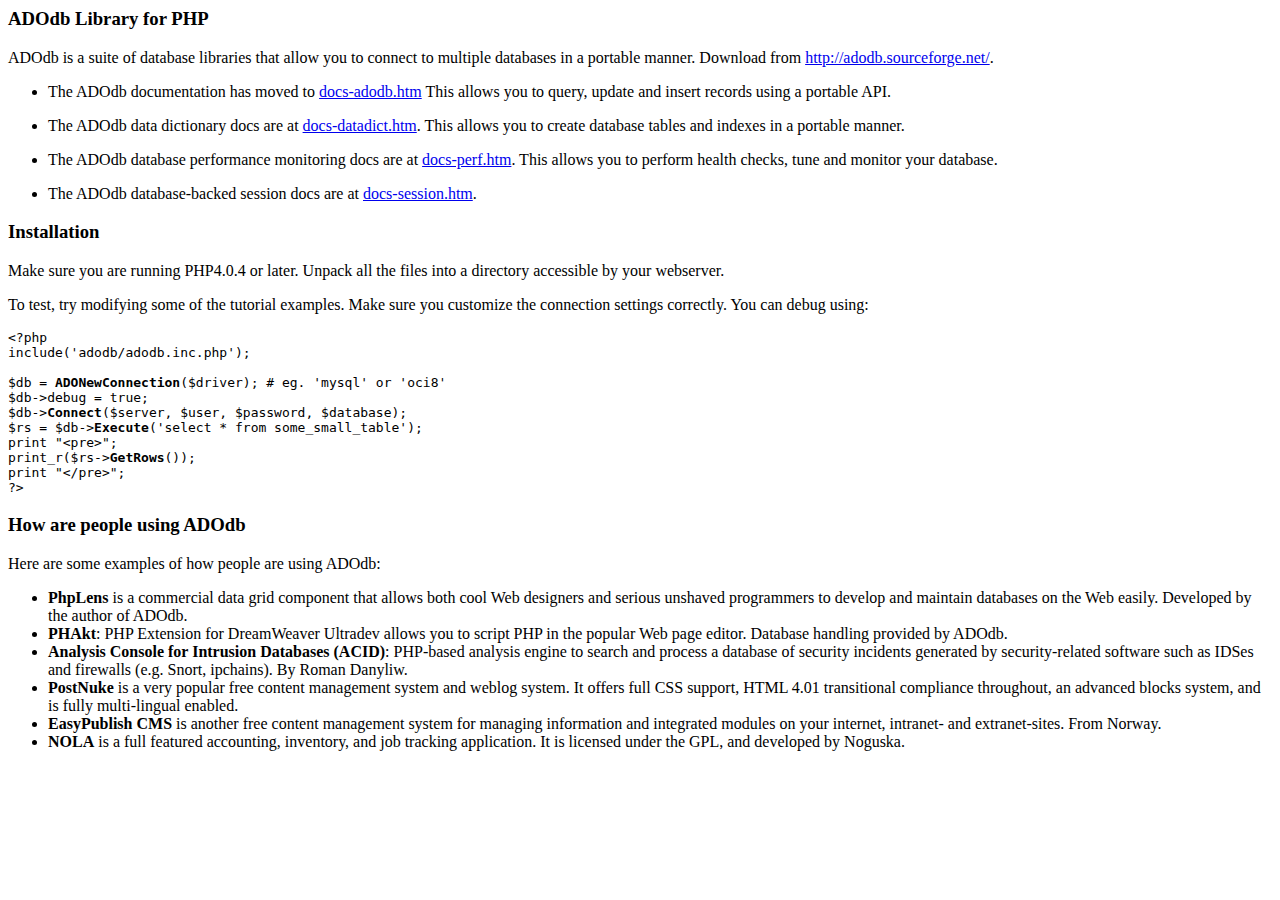
<file: draggableCal/adodb/docs/readme.htm>
<html>
<head>
<title>ADODB Manual</title>
<meta http-equiv="Content-Type" content="text/html; charset=iso-8859-1">
<XSTYLE
	body,td {font-family:Arial,Helvetica,sans-serif;font-size:11pt}
	pre {font-size:9pt}
	.toplink {font-size:8pt}
	/>
</head>	
<body bgcolor="#FFFFFF">

<h3>ADOdb Library for PHP</h3>
<p>ADOdb is a suite of database libraries that allow you to connect to multiple 
	databases in a portable manner. Download from <a href=http://adodb.sourceforge.net/>http://adodb.sourceforge.net/</a>.
<ul><li>The ADOdb documentation has moved to <a href=docs-adodb.htm>docs-adodb.htm</a> 
	This allows you to query, update and insert records using a portable API.
<p><li>The ADOdb data dictionary docs are at <a href=docs-datadict.htm>docs-datadict.htm</a>. 
	This allows you to create database tables and indexes in a portable manner.
<p><li>The ADOdb database performance monitoring docs are at <a href=docs-perf.htm>docs-perf.htm</a>. 
	This allows you to perform health checks, tune and monitor your database.
<p><li>The ADOdb database-backed session docs are at <a href=docs-session.htm>docs-session.htm</a>. 
</ul>
<p>
<h3>Installation</h3>
Make sure you are running PHP4.0.4 or later. Unpack all the files into a directory accessible by your webserver.
<p>
To test, try modifying some of the tutorial examples. Make sure you customize the connection settings correctly. You can debug using:
<pre>
&lt;?php
include('adodb/adodb.inc.php');

$db = <b>ADONewConnection</b>($driver); # eg. 'mysql' or 'oci8' 
$db->debug = true;
$db-><b>Connect</b>($server, $user, $password, $database);
$rs = $db-><b>Execute</b>('select * from some_small_table');
print "&lt;pre>";
print_r($rs-><b>GetRows</b>());
print "&lt;/pre>";
?>
</pre>
<h3>How are people using ADOdb</h3>
Here are some examples of how people are using ADOdb: 
<ul>
	<li> <strong>PhpLens</strong> is a commercial data grid component that allows 
		both cool Web designers and serious unshaved programmers to develop and 
		maintain databases on the Web easily. Developed by the author of ADOdb. 
	</li>
	<li> <strong>PHAkt</strong>: PHP Extension for DreamWeaver Ultradev allows 
		you to script PHP in the popular Web page editor. Database handling provided 
		by ADOdb. </li>
	<li> <strong>Analysis Console for Intrusion Databases (ACID)</strong>: PHP-based 
		analysis engine to search and process a database of security incidents 
		generated by security-related software such as IDSes and firewalls (e.g. 
		Snort, ipchains). By Roman Danyliw. </li>
	<li> <strong>PostNuke</strong> is a very popular free content management system 
		and weblog system. It offers full CSS support, HTML 4.01 transitional 
		compliance throughout, an advanced blocks system, and is fully multi-lingual 
		enabled. </li>
	<li><strong> EasyPublish CMS</strong> is another free content management system 
		for managing information and integrated modules on your internet, intranet- 
		and extranet-sites. From Norway. </li>
	<li> <strong>NOLA</strong> is a full featured accounting, inventory, and job 
		tracking application. It is licensed under the GPL, and developed by Noguska. 
	</li>
</ul>
</body>
</html>
</file>
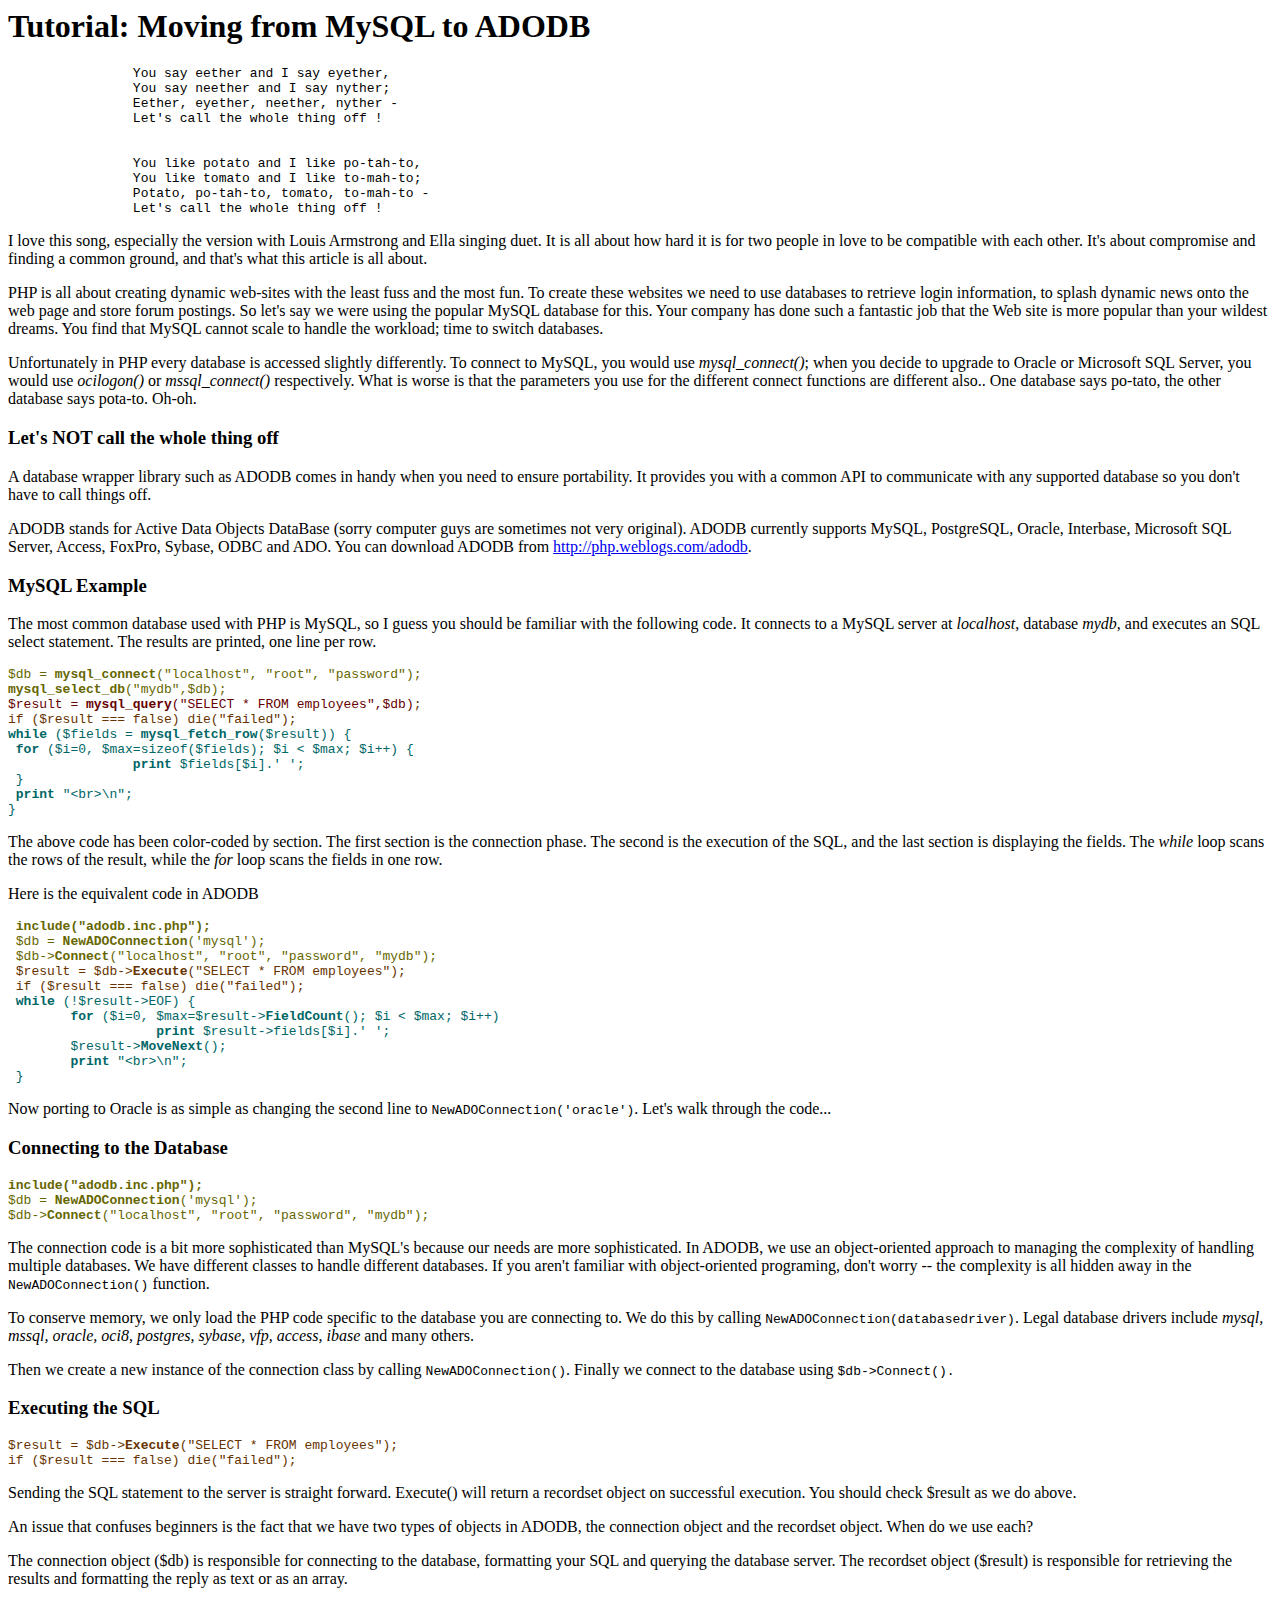
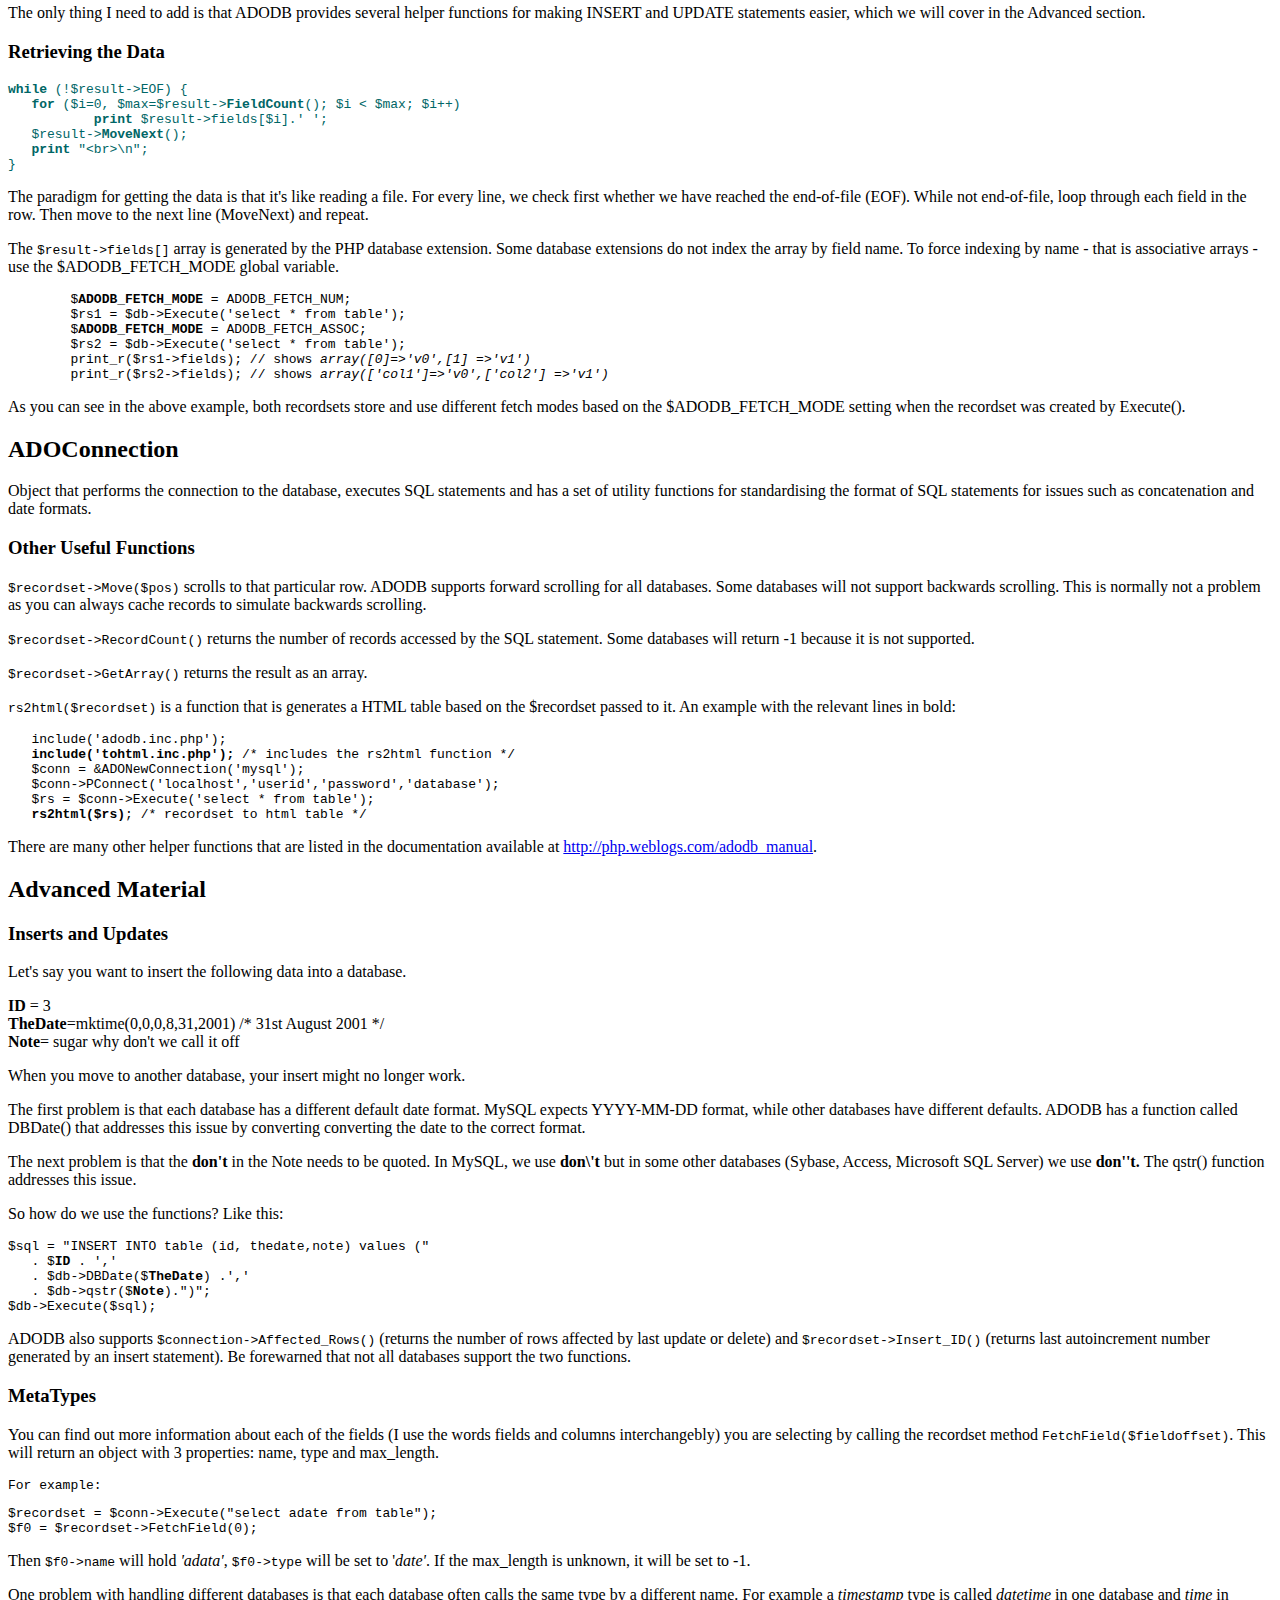
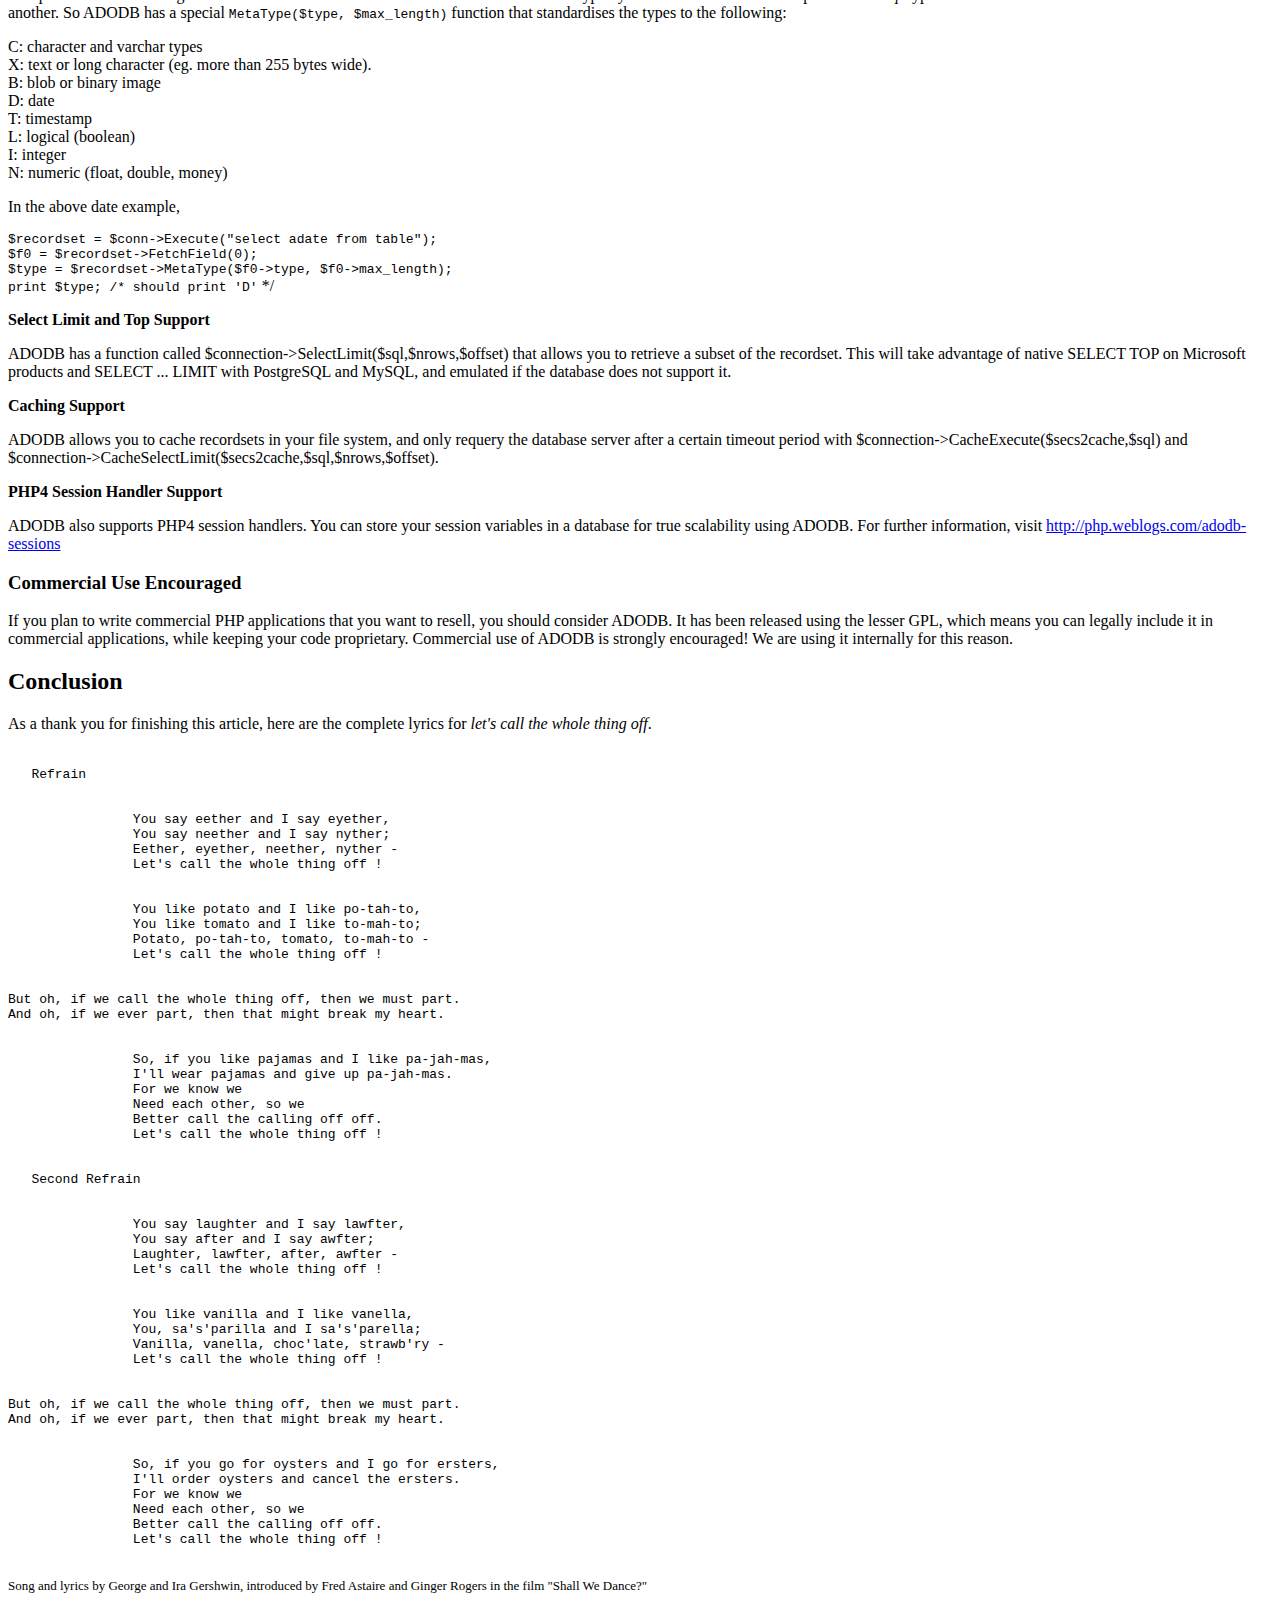
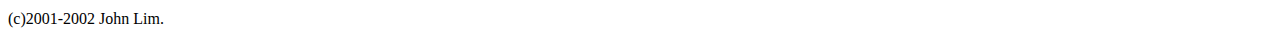
<file: draggableCal/adodb/docs/tute.htm>
<!DOCTYPE HTML PUBLIC "-//W3C//DTD HTML 4.0 Transitional//EN">

<html>
<head>
	<title>Tutorial: Moving from MySQL to ADODB</title>
</head>

<body bgcolor=white>
<h1>Tutorial: Moving from MySQL to ADODB</h1>

<pre>		You say eether and I say eyether, 
		You say neether and I say nyther; 
		Eether, eyether, neether, nyther - 
		Let's call the whole thing off ! 
<br>
		You like potato and I like po-tah-to, 
		You like tomato and I like to-mah-to; 
		Potato, po-tah-to, tomato, to-mah-to - 
		Let's call the whole thing off ! 
</pre>
<p>I love this song, especially the version with Louis Armstrong and Ella singing 
  duet. It is all about how hard it is for two people in love to be compatible 
  with each other. It's about compromise and finding a common ground, and that's 
  what this article is all about. 
<p>PHP is all about creating dynamic web-sites with the least fuss and the most 
  fun. To create these websites we need to use databases to retrieve login information, 
  to splash dynamic news onto the web page and store forum postings. So let's 
  say we were using the popular MySQL database for this. Your company has done 
  such a fantastic job that the Web site is more popular than your wildest dreams. 
  You find that MySQL cannot scale to handle the workload; time to switch databases. 
<p> Unfortunately in PHP every database is accessed slightly differently. To connect 
  to MySQL, you would use <i>mysql_connect()</i>; when you decide to upgrade to 
  Oracle or Microsoft SQL Server, you would use <i>ocilogon() </i>or <i>mssql_connect()</i> 
  respectively. What is worse is that the parameters you use for the different 
  connect functions are different also.. One database says po-tato, the other 
  database says pota-to. Oh-oh. 
<h3>Let's NOT call the whole thing off</h3>
<p>A database wrapper library such as ADODB comes in handy when you need to ensure portability. It provides 
  you with a common API to communicate with any supported database so you don't have to call things off. <p>

<p>ADODB stands for Active Data Objects DataBase (sorry computer guys are sometimes 
  not very original). ADODB currently supports MySQL, PostgreSQL, Oracle, Interbase, 
  Microsoft SQL Server, Access, FoxPro, Sybase, ODBC and ADO. You can download 
  ADODB from <a href=http://php.weblogs.com/adodb></a><a href="http://php.weblogs.com/adodb">http://php.weblogs.com/adodb</a>.
<h3>MySQL Example</h3>
<p>The most common database used with PHP is MySQL, so I guess you should be familiar 
  with the following code. It connects to a MySQL server at <i>localhost</i>, 
  database <i>mydb</i>, and executes an SQL select statement. The results are 
  printed, one line per row. 
<pre><font color="#666600">$db = <b>mysql_connect</b>(&quot;localhost&quot;, &quot;root&quot;, &quot;password&quot;);
<b>mysql_select_db</b>(&quot;mydb&quot;,$db);</font>
<font color="#660000">$result = <b>mysql_query</b>(&quot;SELECT * FROM employees&quot;,$db)</font><code><font color="#663300">;
if ($result === false) die(&quot;failed&quot;);</font></code> 
<font color="#006666"><b>while</b> ($fields =<b> mysql_fetch_row</b>($result)) &#123;
 <b>for</b> ($i=0, $max=sizeof($fields); $i &lt; $max; $i++) &#123;
		<b>print</b> $fields[$i].' ';
 &#125;
 <b>print</b> &quot;&lt;br&gt;\n&quot;;
&#125;</font> 
</pre>
<p>The above code has been color-coded by section. The first section is the connection 
  phase. The second is the execution of the SQL, and the last section is displaying 
  the fields. The <i>while</i> loop scans the rows of the result, while the <i>for</i> 
  loop scans the fields in one row.</p>
<p>Here is the equivalent code in ADODB</p>
<pre><b><font color="#666600"> include(&quot;adodb.inc.php&quot;);</font></b><font color="#666600">
 $db = <b>NewADOConnection</b>('mysql');
 $db-&gt;<b>Connect</b>(&quot;localhost&quot;, &quot;root&quot;, &quot;password&quot;, &quot;mydb&quot;);</font>
 <font color="#663300">$result = $db-&gt;<b>Execute</b>(&quot;SELECT * FROM employees&quot;);
 </font><font color="#663300"></font><code><font color="#663300">if ($result === false) die(&quot;failed&quot;)</font></code><code><font color="#663300">;</font></code>  
 <font color="#006666"><b>while</b> (!$result-&gt;EOF) &#123;
	<b>for</b> ($i=0, $max=$result-&gt;<b>FieldCount</b>(); $i &lt; $max; $i++)
		   <b>print</b> $result-&gt;fields[$i].' ';
	$result-&gt;<b>MoveNext</b>();
	<b>print</b> &quot;&lt;br&gt;\n&quot;;
 &#125;</font> </pre>
<p></p>
<p>Now porting to Oracle is as simple as changing the second line to <code>NewADOConnection('oracle')</code>. 
  Let's walk through the code...</p>
<h3>Connecting to the Database</h3>
<p></p>
<pre><b><font color="#666600">include(&quot;adodb.inc.php&quot;);</font></b><font color="#666600">
$db = <b>NewADOConnection</b>('mysql');
$db-&gt;<b>Connect</b>(&quot;localhost&quot;, &quot;root&quot;, &quot;password&quot;, &quot;mydb&quot;);</font></pre>
<p>The connection code is a bit more sophisticated than MySQL's because our needs 
  are more sophisticated. In ADODB, we use an object-oriented approach to managing 
  the complexity of handling multiple databases. We have different classes to 
  handle different databases. If you aren't familiar with object-oriented programing, 
  don't worry -- the complexity is all hidden away in the<code> NewADOConnection()</code> 
  function.</p>
<p>To conserve memory, we only load the PHP code specific to the database you 
  are connecting to. We do this by calling <code>NewADOConnection(databasedriver)</code>. 
  Legal database drivers include <i>mysql, mssql, oracle, oci8, postgres, sybase, 
  vfp, access, ibase </i>and many others.</p>
<p>Then we create a new instance of the connection class by calling <code>NewADOConnection()</code>. 
  Finally we connect to the database using <code>$db-&gt;Connect(). </code></p>
<h3>Executing the SQL</h3>
<p><code><font color="#663300">$result = $db-&gt;<b>Execute</b>(&quot;SELECT * 
  FROM employees&quot;);<br>
  if ($result === false) die(&quot;failed&quot;)</font></code><code><font color="#663300">;</font></code> 
  <br>
</p>
<p>Sending the SQL statement to the server is straight forward. Execute() will 
  return a recordset object on successful execution. You should check $result 
  as we do above.
<p>An issue that confuses beginners is the fact that we have two types of objects 
  in ADODB, the connection object and the recordset object. When do we use each?
<p>The connection object ($db) is responsible for connecting to the database, 
  formatting your SQL and querying the database server. The recordset object ($result) 
  is responsible for retrieving the results and formatting the reply as text or 
  as an array.
<p>The only thing I need to add is that ADODB provides several helper functions 
  for making INSERT and UPDATE statements easier, which we will cover in the Advanced 
  section. 
<h3>Retrieving the Data<br>
</h3>
<pre><font color="#006666"><b>while</b> (!$result-&gt;EOF) &#123;
   <b>for</b> ($i=0, $max=$result-&gt;<b>FieldCount</b>(); $i &lt; $max; $i++)
	   <b>print</b> $result-&gt;fields[$i].' ';
   $result-&gt;<b>MoveNext</b>();
   <b>print</b> &quot;&lt;br&gt;\n&quot;;
&#125;</font></pre>
<p>The paradigm for getting the data is that it's like reading a file. For every 
  line, we check first whether we have reached the end-of-file (EOF). While not 
  end-of-file, loop through each field in the row. Then move to the next line 
  (MoveNext) and repeat. 
<p>The <code>$result-&gt;fields[]</code> array is generated by the PHP database 
  extension. Some database extensions do not index the array by field name. 
  To force indexing by name - that is associative arrays - 
  use the $ADODB_FETCH_MODE global variable. 
<pre>
	$<b>ADODB_FETCH_MODE</b> = ADODB_FETCH_NUM;
	$rs1 = $db->Execute('select * from table');
	$<b>ADODB_FETCH_MODE</b> = ADODB_FETCH_ASSOC;
	$rs2 = $db->Execute('select * from table');
	print_r($rs1->fields); // shows <i>array([0]=>'v0',[1] =>'v1')</i>
	print_r($rs2->fields); // shows <i>array(['col1']=>'v0',['col2'] =>'v1')</i>
</pre>
<p>
As you can see in the above example, both recordsets store and use different fetch modes
based on the $ADODB_FETCH_MODE setting when the recordset was created by Execute().</p>
<h2>ADOConnection<a name="ADOConnection"></a></h2>
<p>Object that performs the connection to the database, executes SQL statements 
  and has a set of utility functions for standardising the format of SQL statements 
  for issues such as concatenation and date formats.</p>
  
<h3>Other Useful Functions</h3>
<p><code>$recordset-&gt;Move($pos)</code> scrolls to that particular row. ADODB supports forward 
  scrolling for all databases. Some databases will not support backwards scrolling. 
  This is normally not a problem as you can always cache records to simulate backwards 
  scrolling. 
<p><code>$recordset-&gt;RecordCount()</code> returns the number of records accessed by the 
  SQL statement. Some databases will return -1 because it is not supported. 
<p><code>$recordset-&gt;GetArray()</code> returns the result as an array. 
<p><code>rs2html($recordset)</code> is a function that is generates a HTML table based on the 
  $recordset passed to it. An example with the relevant lines in bold:
<pre>   include('adodb.inc.php'); 
   <b>include('tohtml.inc.php');</b> /* includes the rs2html function */
   $conn = &amp;ADONewConnection('mysql'); 
   $conn-&gt;PConnect('localhost','userid','password','database');
   $rs = $conn-&gt;Execute('select * from table');
  <b> rs2html($rs)</b>; /* recordset to html table */ </pre>
<p>There are many other helper functions that are listed in the documentation available at <a href="http://php.weblogs.com/adodb_manual"></a><a href="http://php.weblogs.com/adodb_manual">http://php.weblogs.com/adodb_manual</a>. 
<h2>Advanced Material</h2>
<h3>Inserts and Updates </h3>
<p>Let's say you want to insert the following data into a database. 
<p><b>ID</b> = 3<br>
  <b>TheDate</b>=mktime(0,0,0,8,31,2001) /* 31st August 2001 */<br>
  <b>Note</b>= sugar why don't we call it off 
<p>When you move to another database, your insert might no longer work.</p>
<p>The first problem is that each database has a different default date format. 
  MySQL expects YYYY-MM-DD format, while other databases have different defaults. 
  ADODB has a function called DBDate() that addresses this issue by converting 
  converting the date to the correct format.</p>
<p>The next problem is that the <b>don't</b> in the Note needs to be quoted. In 
  MySQL, we use <b>don\'t</b> but in some other databases (Sybase, Access, Microsoft 
  SQL Server) we use <b>don''t. </b>The qstr() function addresses this issue.</p>
<p>So how do we use the functions? Like this:</p>
<pre>$sql = &quot;INSERT INTO table (id, thedate,note) values (&quot; 
   . $<b>ID</b> . ','
   . $db-&gt;DBDate($<b>TheDate</b>) .','
   . $db-&gt;qstr($<b>Note</b>).&quot;)&quot;;
$db-&gt;Execute($sql);</pre>
<p>ADODB also supports <code>$connection-&gt;Affected_Rows()</code> (returns the 
  number of rows affected by last update or delete) and <code>$recordset-&gt;Insert_ID()</code> 
  (returns last autoincrement number generated by an insert statement). Be forewarned 
  that not all databases support the two functions.<br>
</p>
<h3>MetaTypes</h3>
<p>You can find out more information about each of the fields (I use the words 
  fields and columns interchangebly) you are selecting by calling the recordset 
  method <code>FetchField($fieldoffset)</code>. This will return an object with 
  3 properties: name, type and max_length. 
<pre>For example:</pre>
<pre>$recordset = $conn-&gt;Execute(&quot;select adate from table&quot;);<br>$f0 = $recordset-&gt;FetchField(0);
</pre>
<p>Then <code>$f0-&gt;name</code> will hold <i>'adata'</i>, <code>$f0-&gt;type</code> 
  will be set to '<i>date'</i>. If the max_length is unknown, it will be set to 
  -1. 
<p>One problem with handling different databases is that each database often calls 
  the same type by a different name. For example a <i>timestamp</i> type is called 
  <i>datetime</i> in one database and <i>time</i> in another. So ADODB has a special 
  <code>MetaType($type, $max_length)</code> function that standardises the types 
  to the following: 
<p>C: character and varchar types<br>
  X: text or long character (eg. more than 255 bytes wide).<br>
  B: blob or binary image<br>
  D: date<br>
  T: timestamp<br>
  L: logical (boolean)<br>
  I: integer<br>
  N: numeric (float, double, money) 
<p>In the above date example, 
<p><code>$recordset = $conn-&gt;Execute(&quot;select adate from table&quot;);<br>
  $f0 = $recordset-&gt;FetchField(0);<br>
  $type = $recordset-&gt;MetaType($f0-&gt;type, $f0-&gt;max_length);<br>
  print $type; /* should print 'D'</code> */
<p> 
<p><b>Select Limit and Top Support</b> 
<p>ADODB has a function called $connection->SelectLimit($sql,$nrows,$offset) that allows
you to retrieve a subset of the recordset. This will take advantage of native
SELECT TOP on Microsoft products and SELECT ... LIMIT with PostgreSQL and MySQL, and
emulated if the database does not support it.
<p><b>Caching Support</b> 
<p>ADODB allows you to cache recordsets in your file system, and only requery the database
server after a certain timeout period with $connection->CacheExecute($secs2cache,$sql) and 
$connection->CacheSelectLimit($secs2cache,$sql,$nrows,$offset).
<p><b>PHP4 Session Handler Support</b> 
<p>ADODB also supports PHP4 session handlers. You can store your session variables 
  in a database for true scalability using ADODB. For further information, visit 
  <a href="http://php.weblogs.com/adodb-sessions"></a><a href="http://php.weblogs.com/adodb-sessions">http://php.weblogs.com/adodb-sessions</a>
<h3>Commercial Use Encouraged</h3>
<p>If you plan to write commercial PHP applications that you want to resell, you should consider ADODB. It has been released using the lesser GPL, which means you can legally include it in commercial applications, while keeping your code proprietary. Commercial use of ADODB is strongly encouraged! We are using it internally for this reason.<p>

<h2>Conclusion</h2>
<p>As a thank you for finishing this article, here are the complete lyrics for 
  <i>let's call the whole thing off</i>.<br>
  <br>
<pre>
   Refrain 
<br>
		You say eether and I say eyether, 
		You say neether and I say nyther; 
		Eether, eyether, neether, nyther - 
		Let's call the whole thing off ! 
<br>
		You like potato and I like po-tah-to, 
		You like tomato and I like to-mah-to; 
		Potato, po-tah-to, tomato, to-mah-to - 
		Let's call the whole thing off ! 
<br>
But oh, if we call the whole thing off, then we must part. 
And oh, if we ever part, then that might break my heart. 
<br>
		So, if you like pajamas and I like pa-jah-mas, 
		I'll wear pajamas and give up pa-jah-mas. 
		For we know we 
		Need each other, so we 
		Better call the calling off off. 
		Let's call the whole thing off ! 
<br>
   Second Refrain 
<br>
		You say laughter and I say lawfter, 
		You say after and I say awfter; 
		Laughter, lawfter, after, awfter - 
		Let's call the whole thing off ! 
<br>
		You like vanilla and I like vanella, 
		You, sa's'parilla and I sa's'parella; 
		Vanilla, vanella, choc'late, strawb'ry - 
		Let's call the whole thing off ! 
<br>
But oh, if we call the whole thing off, then we must part. 
And oh, if we ever part, then that might break my heart. 
<br>
		So, if you go for oysters and I go for ersters, 
		I'll order oysters and cancel the ersters. 
		For we know we 
		Need each other, so we 
		Better call the calling off off. 
		Let's call the whole thing off ! 
  </pre>
<p><font size=2>Song and lyrics by George and Ira Gershwin, introduced by Fred Astaire and Ginger Rogers
in the film "Shall We Dance?"  </font><p>
<p>
(c)2001-2002 John Lim.

</body>
</html>
</file>
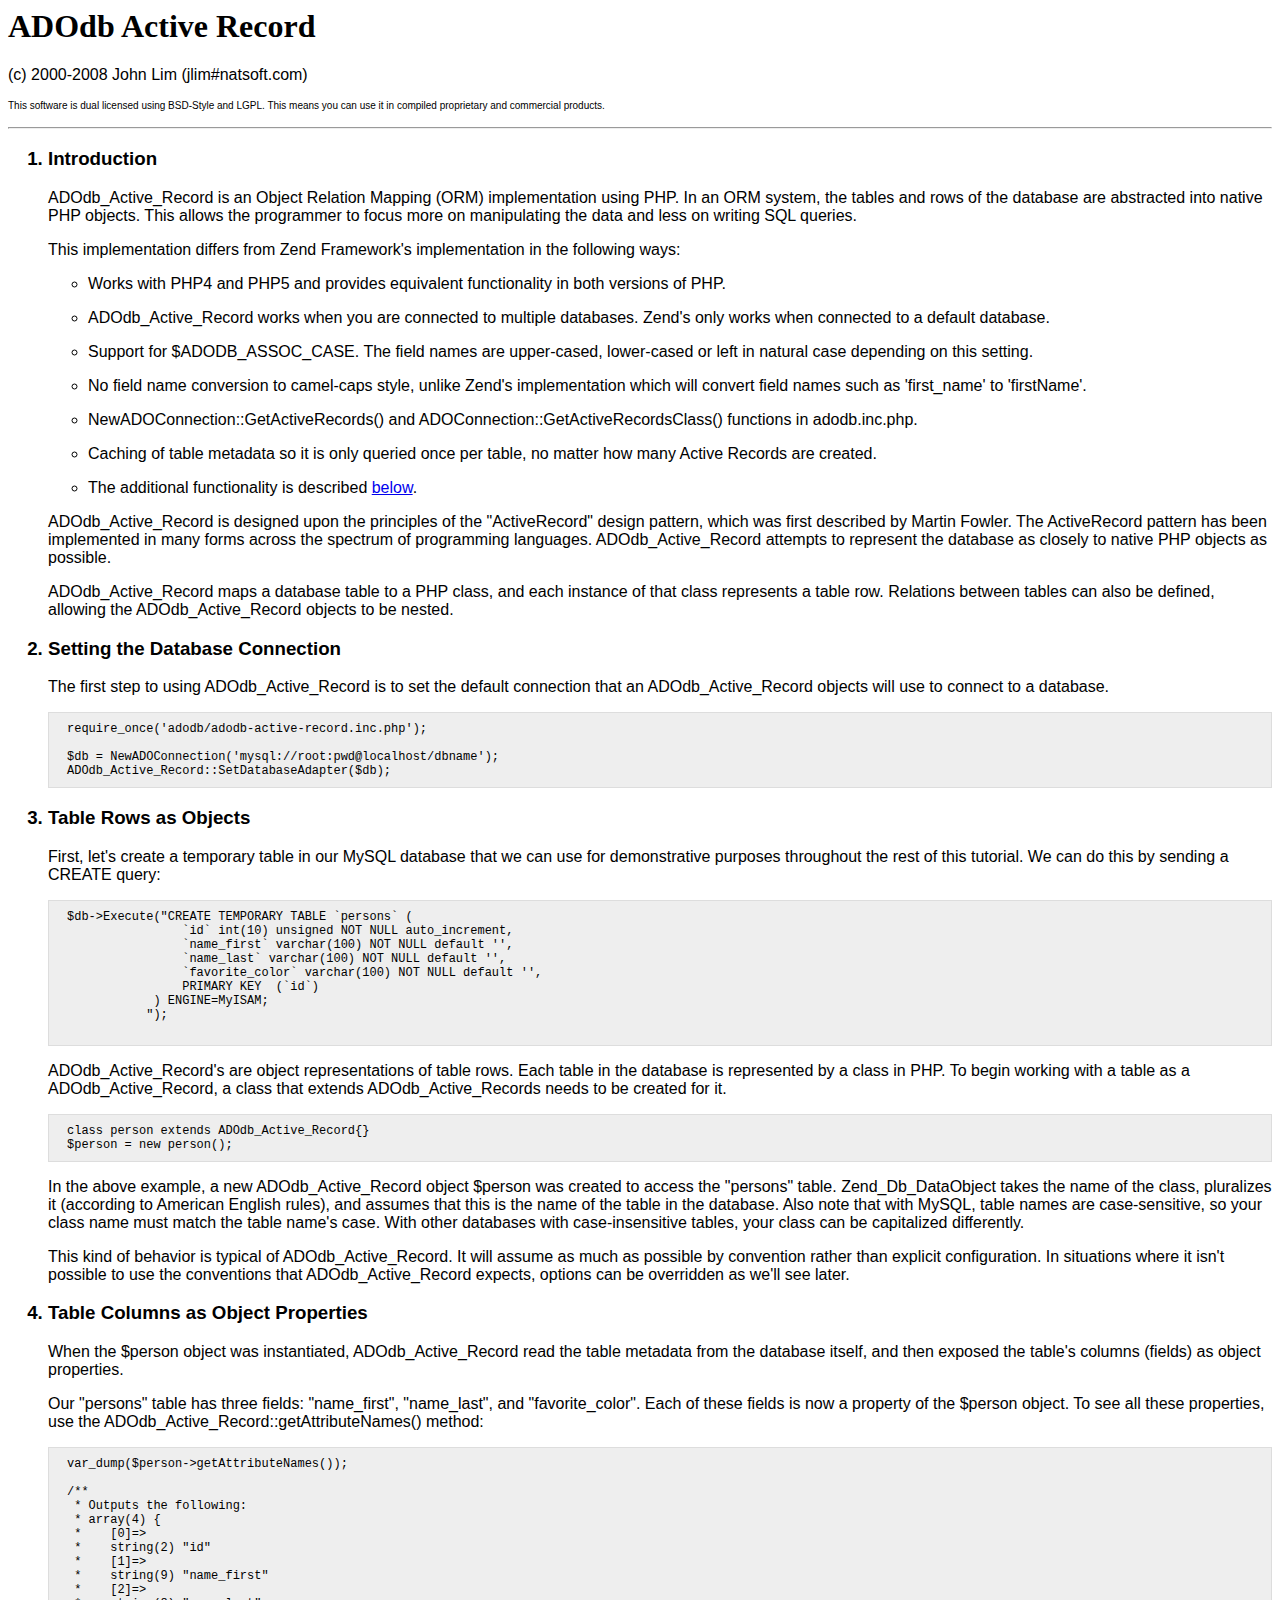
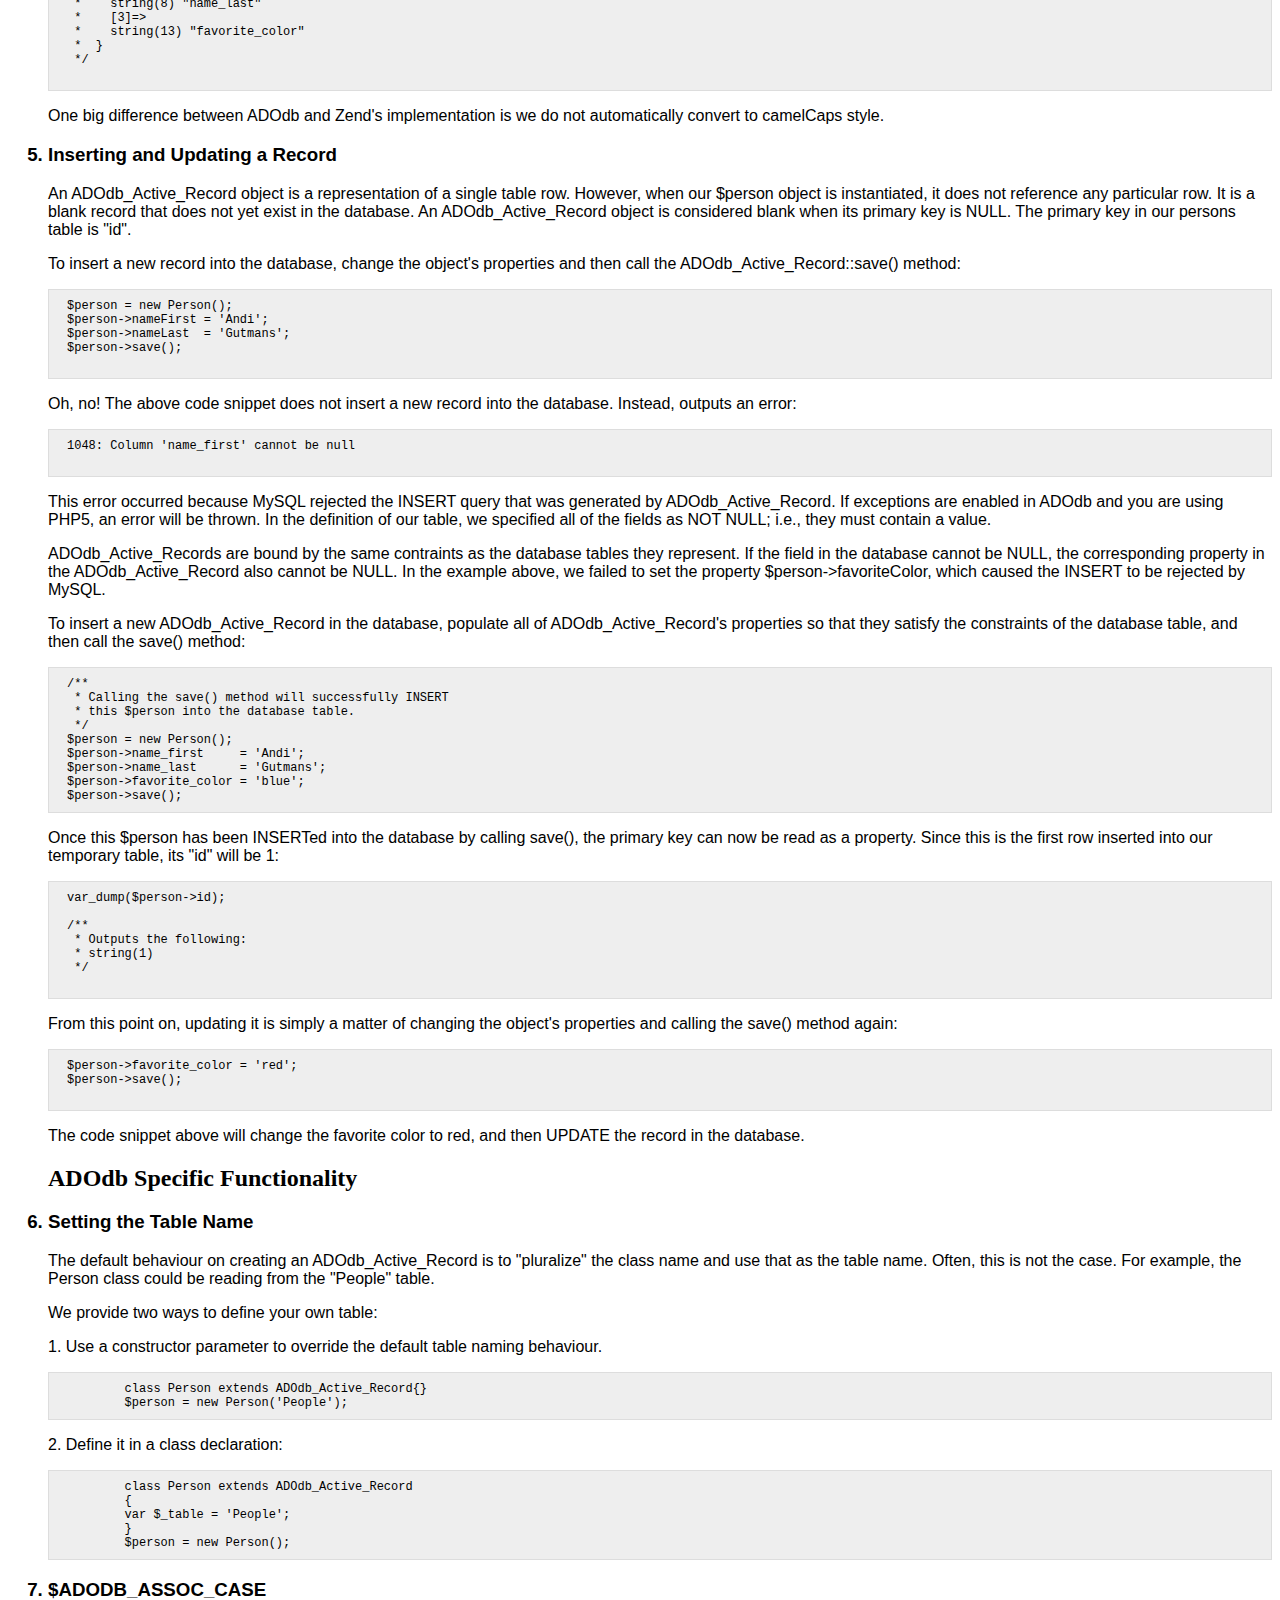
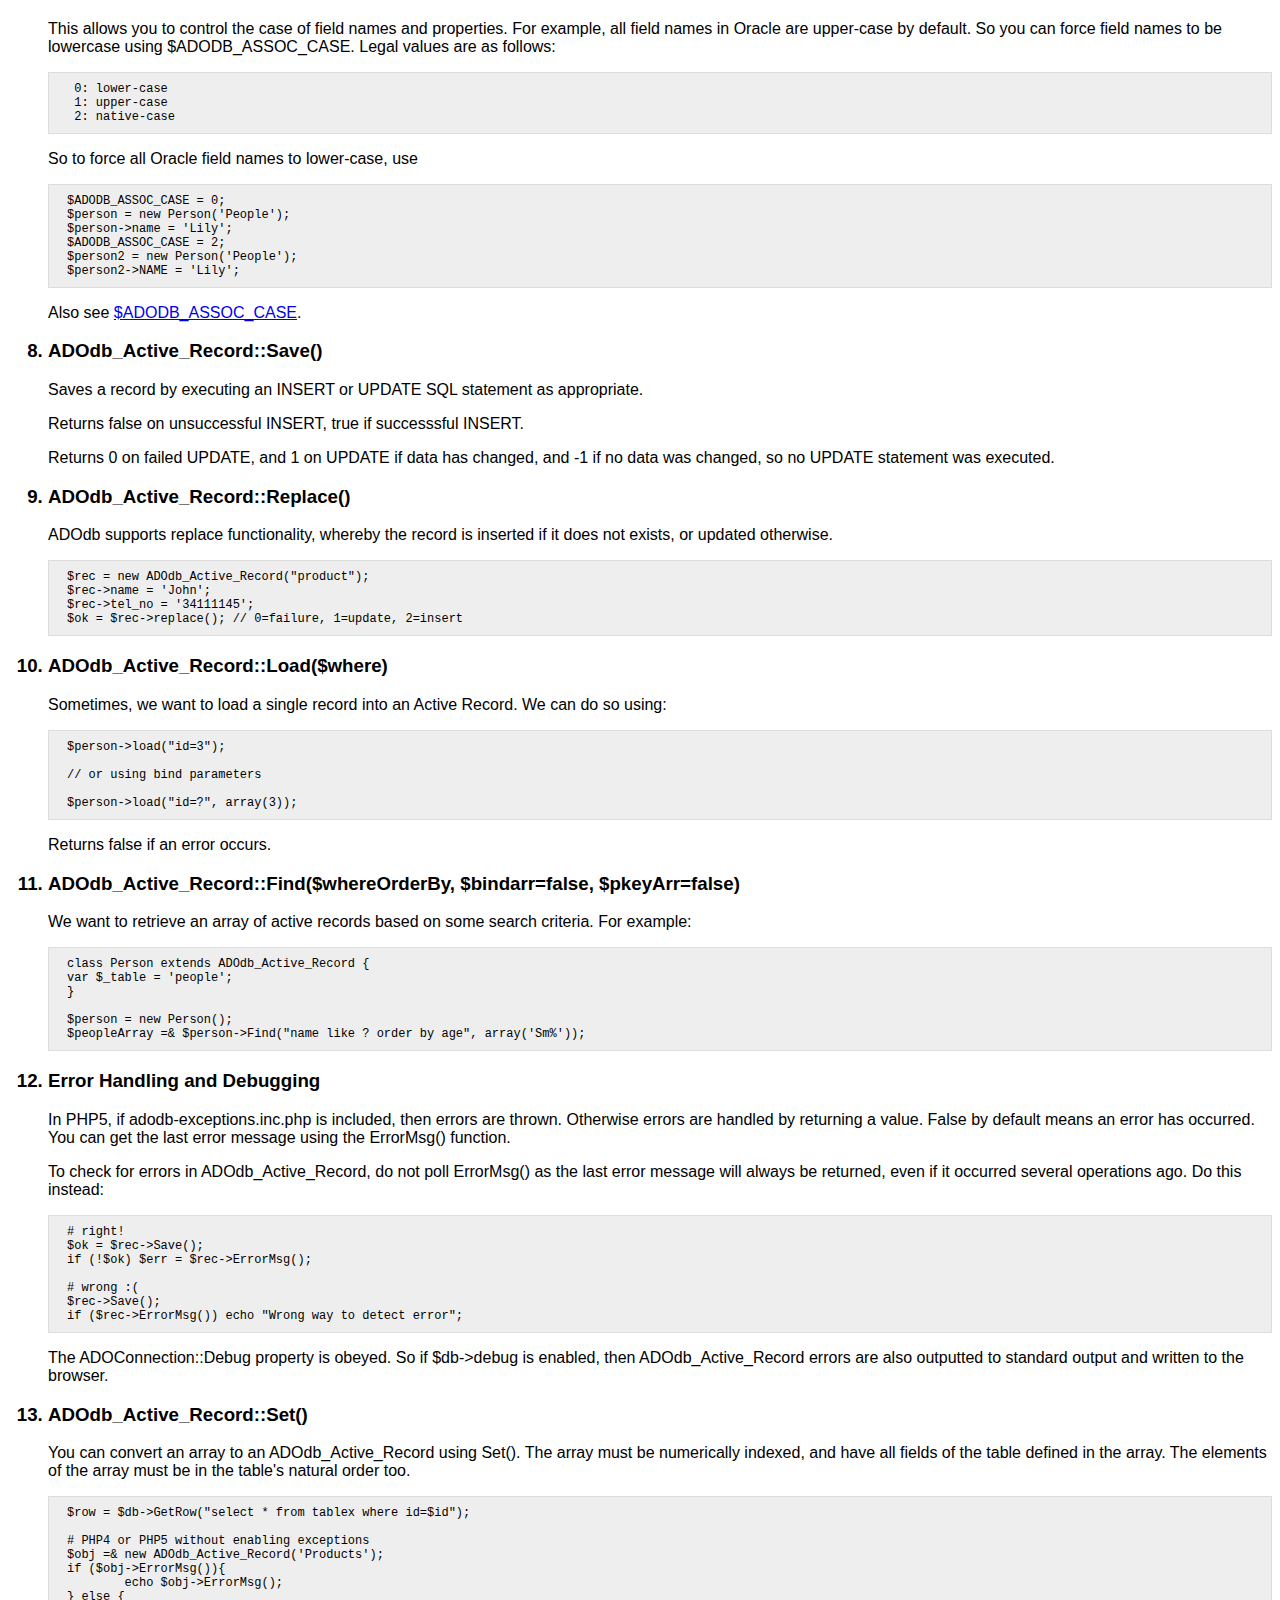
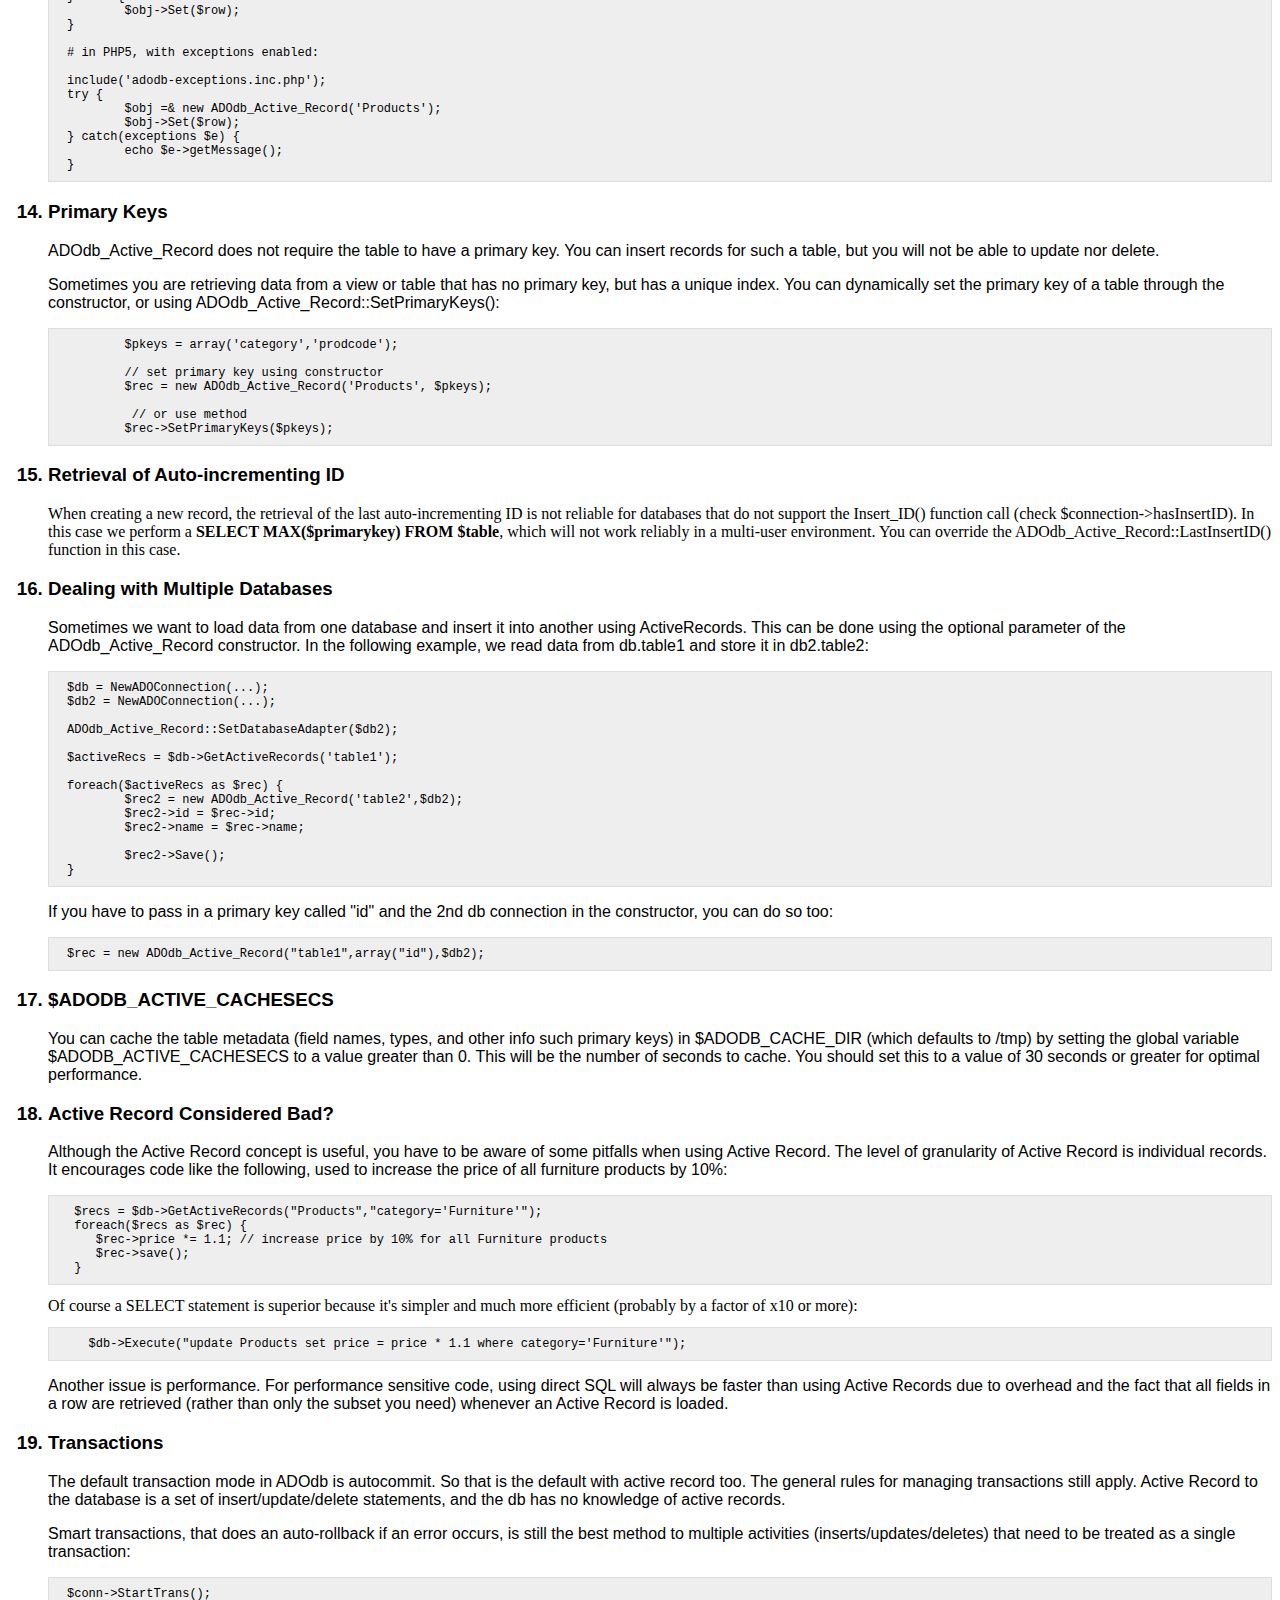
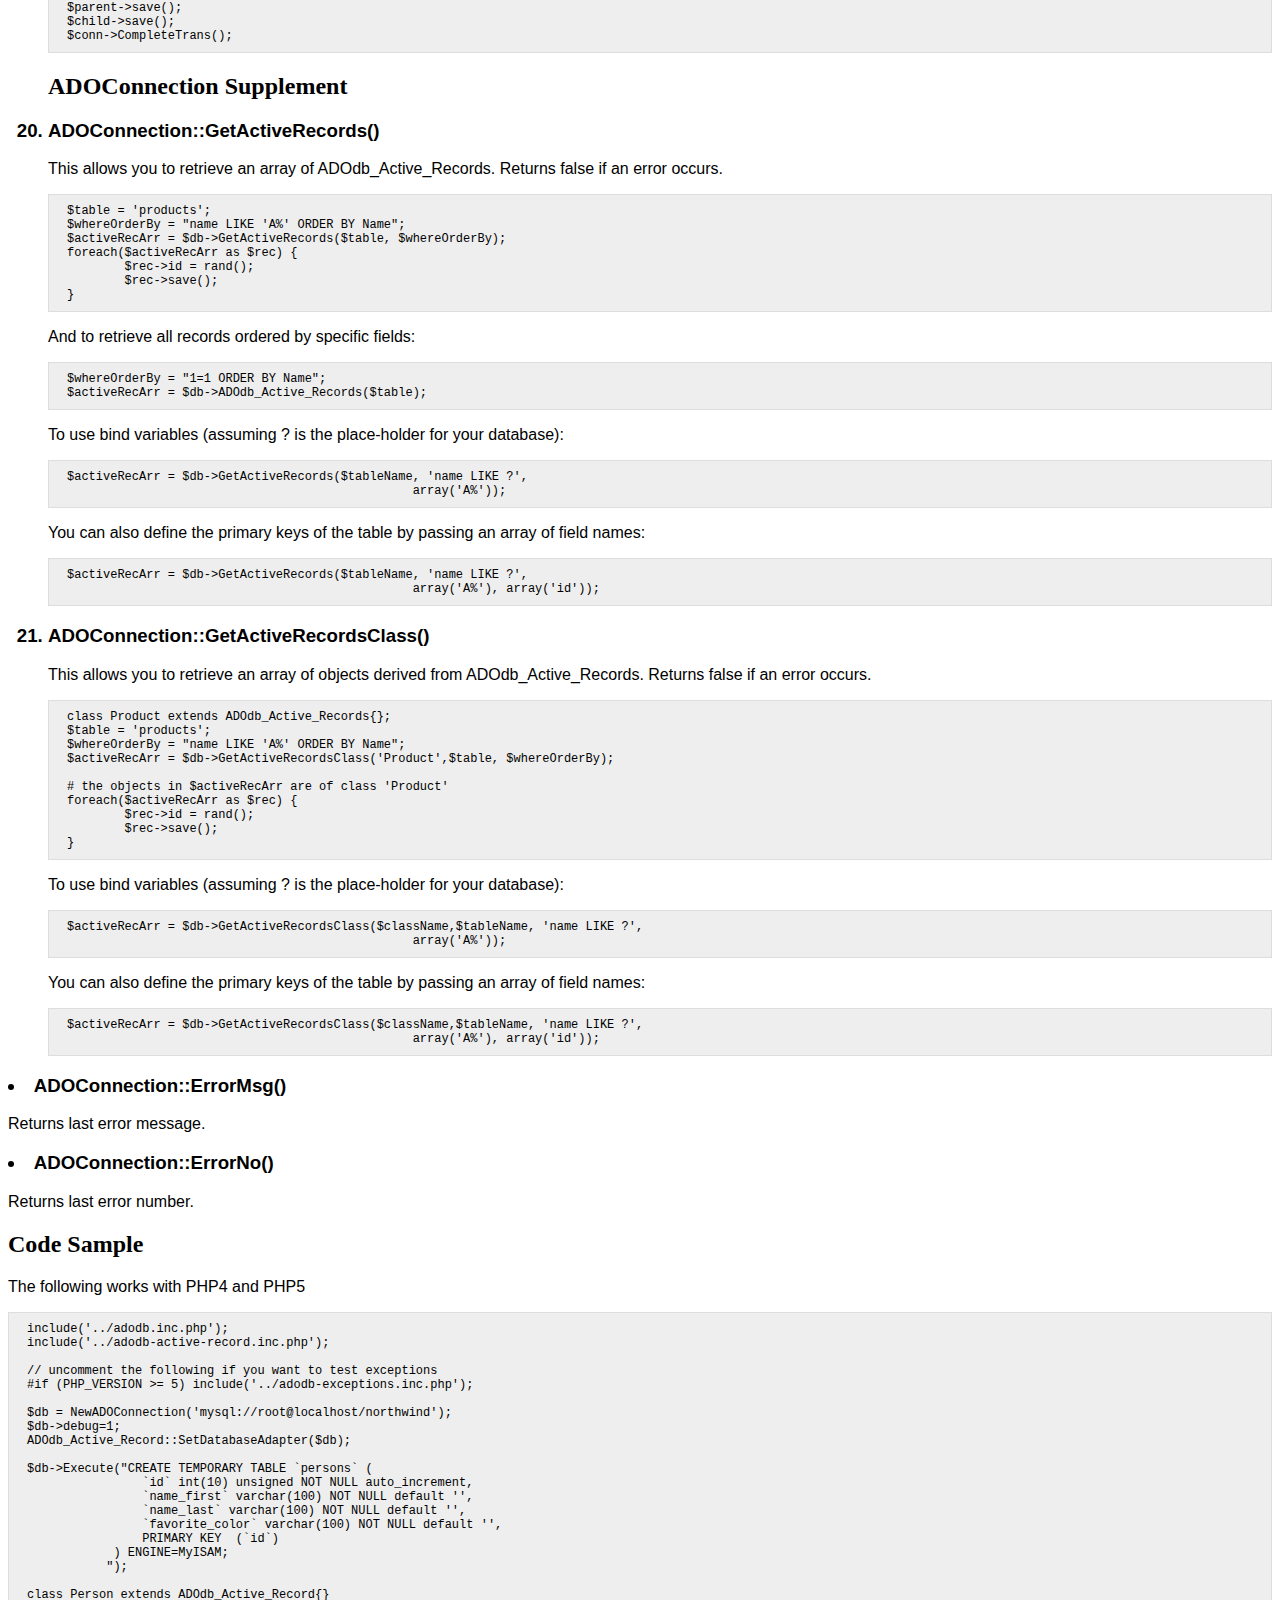
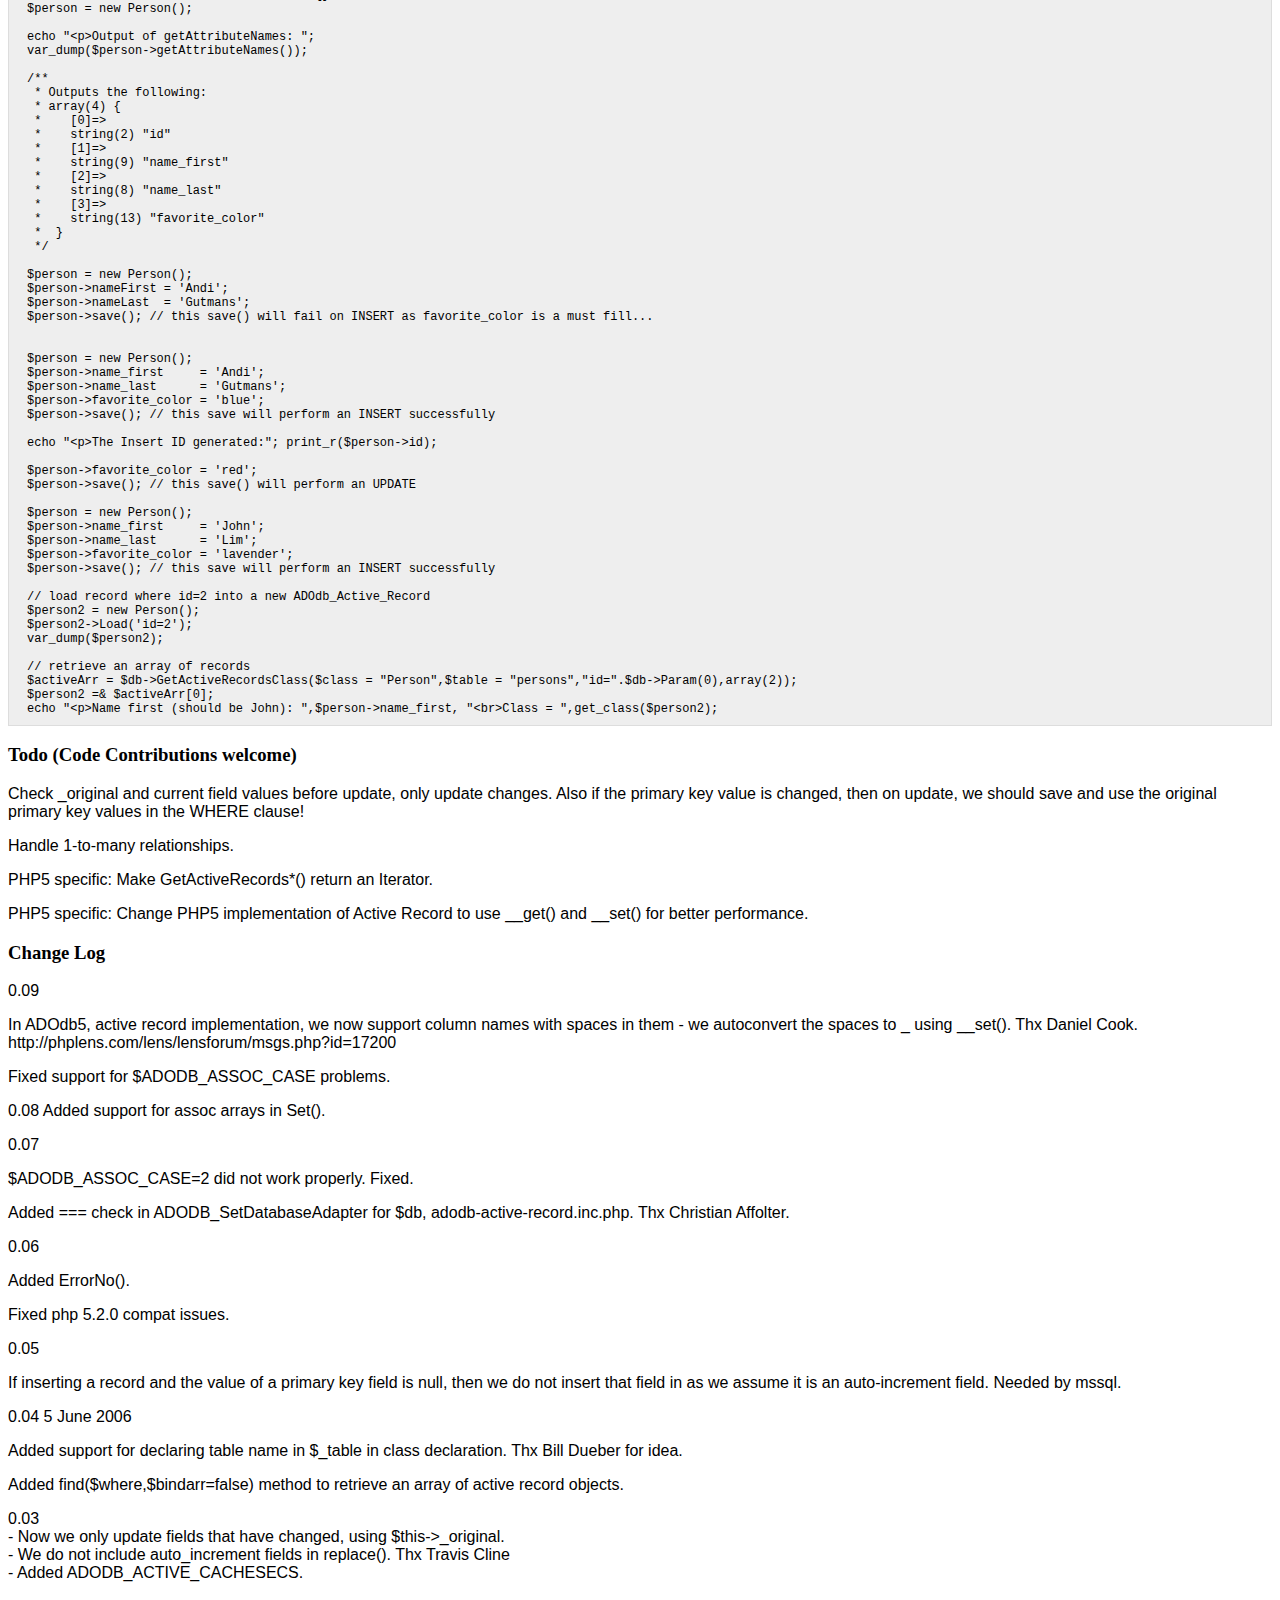
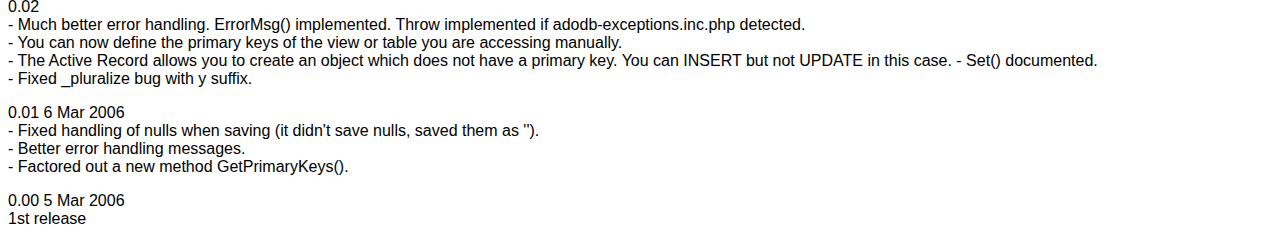
<file: sortable/adodb/docs/docs-active-record.htm>
<html>
<style>
pre {
  background-color: #eee;
  padding: 0.75em 1.5em;
  font-size: 12px;
  border: 1px solid #ddd;
}

li,p {
font-family: Arial, Helvetica, sans-serif ;
}
</style>
<title>ADOdb Active Record</title>
<body>
<h1>ADOdb Active Record</h1>
<p> (c) 2000-2008 John Lim (jlim#natsoft.com)</p>
<p><font size="1">This software is dual licensed using BSD-Style and LGPL. This 
  means you can use it in compiled proprietary and commercial products.</font></p>
<p><hr>
<ol>

<h3><li>Introduction</h3>
<p>
ADOdb_Active_Record is an Object Relation Mapping (ORM) implementation using PHP. In an ORM system, the tables and rows of the database are abstracted into native PHP objects. This allows the programmer to focus more on manipulating the data and less on writing SQL queries.
<p>
This implementation differs from Zend Framework's implementation in the following ways:
<ul>
<li>Works with PHP4 and PHP5 and provides equivalent functionality in both versions of PHP.<p>
<li>ADOdb_Active_Record works when you are connected to multiple databases. Zend's only works when connected to a default database.<p>
<li>Support for $ADODB_ASSOC_CASE. The field names are upper-cased, lower-cased or left in natural case depending on this setting.<p>
<li>No field name conversion to camel-caps style, unlike Zend's implementation which will convert field names such as 'first_name' to 'firstName'.<p>
<li>NewADOConnection::GetActiveRecords() and ADOConnection::GetActiveRecordsClass() functions in adodb.inc.php.<p>
<li>Caching of table metadata so it is only queried once per table, no matter how many Active Records are created.<p>
<li>The additional functionality is described <a href=#additional>below</a>. 
</ul>
<P>
ADOdb_Active_Record is designed upon the principles of the "ActiveRecord" design pattern, which was first described by Martin Fowler. The ActiveRecord pattern has been implemented in many forms across the spectrum of programming languages. ADOdb_Active_Record attempts to represent the database as closely to native PHP objects as possible.
<p>
ADOdb_Active_Record maps a database table to a PHP class, and each instance of that class represents a table row. Relations between tables can also be defined, allowing the ADOdb_Active_Record objects to be nested.
<p>

<h3><li>Setting the Database Connection</h3>
<p>
The first step to using  ADOdb_Active_Record is to set the default connection that an ADOdb_Active_Record objects will use to connect to a database. 

<pre>
require_once('adodb/adodb-active-record.inc.php');

$db = NewADOConnection('mysql://root:pwd@localhost/dbname');
ADOdb_Active_Record::SetDatabaseAdapter($db);
</pre>        

<h3><li>Table Rows as Objects</h3>
<p>
First, let's create a temporary table in our MySQL database that we can use for demonstrative purposes throughout the rest of this tutorial. We can do this by sending a CREATE query:

<pre>
$db->Execute("CREATE TEMPORARY TABLE `persons` (
                `id` int(10) unsigned NOT NULL auto_increment,
                `name_first` varchar(100) NOT NULL default '',
                `name_last` varchar(100) NOT NULL default '',
                `favorite_color` varchar(100) NOT NULL default '',
                PRIMARY KEY  (`id`)
            ) ENGINE=MyISAM;
           ");
 </pre>   
<p>
ADOdb_Active_Record's are object representations of table rows. Each table in the database is represented by a class in PHP. To begin working with a table as a ADOdb_Active_Record, a class that extends ADOdb_Active_Records needs to be created for it.

<pre>
class person extends ADOdb_Active_Record{}
$person = new person();
</pre>   

<p>
In the above example, a new ADOdb_Active_Record object $person was created to access the "persons" table. Zend_Db_DataObject takes the name of the class, pluralizes it (according to American English rules), and assumes that this is the name of the table in the database. Also note that with MySQL, table names are case-sensitive, so your class name must match the table name's case. With other databases with case-insensitive tables, your class can be capitalized differently.
<p>
This kind of behavior is typical of ADOdb_Active_Record. It will assume as much as possible by convention rather than explicit configuration. In situations where it isn't possible to use the conventions that ADOdb_Active_Record expects, options can be overridden as we'll see later.

<h3><li>Table Columns as Object Properties</h3>
<p>
When the $person object was instantiated, ADOdb_Active_Record read the table metadata from the database itself, and then exposed the table's columns (fields) as object properties.
<p>
Our "persons" table has three fields: "name_first", "name_last", and "favorite_color". Each of these fields is now a property of the $person object. To see all these properties, use the ADOdb_Active_Record::getAttributeNames() method:
<pre>
var_dump($person->getAttributeNames());

/**
 * Outputs the following:
 * array(4) {
 *    [0]=>
 *    string(2) "id"
 *    [1]=>
 *    string(9) "name_first"
 *    [2]=>
 *    string(8) "name_last"
 *    [3]=>
 *    string(13) "favorite_color"
 *  }
 */
    </pre>   
<p>
One big difference between ADOdb and Zend's implementation is we do not automatically convert to camelCaps style.
<p>
<h3><li>Inserting and Updating a Record</h3><p>

An ADOdb_Active_Record object is a representation of a single table row. However, when our $person object is instantiated, it does not reference any particular row. It is a blank record that does not yet exist in the database. An ADOdb_Active_Record object is considered blank when its primary key is NULL. The primary key in our persons table is "id".
<p>
To insert a new record into the database, change the object's properties and then call the ADOdb_Active_Record::save() method:
<pre>
$person = new Person();
$person->nameFirst = 'Andi';
$person->nameLast  = 'Gutmans';
$person->save();
 </pre>   
<p>
Oh, no! The above code snippet does not insert a new record into the database. Instead, outputs an error:
<pre>
1048: Column 'name_first' cannot be null
 </pre>   
<p>
This error occurred because MySQL rejected the INSERT query that was generated by ADOdb_Active_Record. If exceptions are enabled in ADOdb and you are using PHP5, an error will be thrown. In the definition of our table, we specified all of the fields as NOT NULL; i.e., they must contain a value.
<p>
ADOdb_Active_Records are bound by the same contraints as the database tables they represent. If the field in the database cannot be NULL, the corresponding property in the ADOdb_Active_Record also cannot be NULL. In the example above, we failed to set the property $person->favoriteColor, which caused the INSERT to be rejected by MySQL.
<p>
To insert a new ADOdb_Active_Record in the database, populate all of ADOdb_Active_Record's properties so that they satisfy the constraints of the database table, and then call the save() method:
<pre>
/**
 * Calling the save() method will successfully INSERT
 * this $person into the database table.
 */
$person = new Person();
$person->name_first     = 'Andi';
$person->name_last      = 'Gutmans';
$person->favorite_color = 'blue';
$person->save();
</pre>
<p>
Once this $person has been INSERTed into the database by calling save(), the primary key can now be read as a property. Since this is the first row inserted into our temporary table, its "id" will be 1:
<pre>
var_dump($person->id);

/**
 * Outputs the following:
 * string(1)
 */
 </pre>       
<p>
From this point on, updating it is simply a matter of changing the object's properties and calling the save() method again:

<pre>
$person->favorite_color = 'red';
$person->save();
   </pre>
<p>
The code snippet above will change the favorite color to red, and then UPDATE the record in the database.

<a name=additional>
<h2>ADOdb Specific Functionality</h2>
<h3><li>Setting the Table Name</h3>
<p>The default behaviour on creating an ADOdb_Active_Record is to "pluralize" the class name and
 use that as the table name. Often, this is not the case. For example, the Person class could be reading 
 from the "People" table. 
<p>We provide two ways to define your own table:
<p>1. Use a constructor parameter to override the default table naming behaviour.
<pre>
	class Person extends ADOdb_Active_Record{}
	$person = new Person('People');
</pre>
<p>2. Define it in a class declaration:
<pre>
	class Person extends ADOdb_Active_Record
	{
	var $_table = 'People';
	}
	$person = new Person();
</pre>

<h3><li>$ADODB_ASSOC_CASE</h3>
<p>This allows you to control the case of field names and properties. For example, all field names in Oracle are upper-case by default. So you 
can force field names to be lowercase using $ADODB_ASSOC_CASE. Legal values are as follows:
<pre>
 0: lower-case
 1: upper-case
 2: native-case
</pre>
<p>So to force all Oracle field names to lower-case, use
<pre>
$ADODB_ASSOC_CASE = 0;
$person = new Person('People');
$person->name = 'Lily';
$ADODB_ASSOC_CASE = 2;
$person2 = new Person('People');
$person2->NAME = 'Lily'; 
</pre>

<p>Also see <a href=http://phplens.com/adodb/reference.constants.adodb_assoc_case.html>$ADODB_ASSOC_CASE</a>.

<h3><li>ADOdb_Active_Record::Save()</h3>
<p>
Saves a record by executing an INSERT or UPDATE SQL statement as appropriate. 
<p>Returns false on  unsuccessful INSERT, true if successsful INSERT.
<p>Returns 0 on failed UPDATE, and 1 on UPDATE if data has changed, and -1 if no data was changed, so no UPDATE statement was executed.

<h3><li>ADOdb_Active_Record::Replace()</h3>
<p>
ADOdb supports replace functionality, whereby the record is inserted if it does not exists, or updated otherwise.
<pre>
$rec = new ADOdb_Active_Record("product");
$rec->name = 'John';
$rec->tel_no = '34111145';
$ok = $rec->replace(); // 0=failure, 1=update, 2=insert
</pre>


<h3><li>ADOdb_Active_Record::Load($where)</h3>
<p>Sometimes, we want to load a single record into an Active Record. We can do so using:
<pre>
$person->load("id=3");

// or using bind parameters

$person->load("id=?", array(3));
</pre>
<p>Returns false if an error occurs.

<h3><li>ADOdb_Active_Record::Find($whereOrderBy, $bindarr=false, $pkeyArr=false)</h3>
<p>We want to retrieve an array of active records based on some search criteria. For example:
<pre>
class Person extends ADOdb_Active_Record {
var $_table = 'people';
}

$person = new Person();
$peopleArray =& $person->Find("name like ? order by age", array('Sm%'));
</pre>

<h3><li>Error Handling and Debugging</h3>
<p>
In PHP5, if adodb-exceptions.inc.php is included, then errors are thrown. Otherwise errors are handled by returning a value. False by default means an error has occurred. You can get the last error message using the ErrorMsg() function. 
<p>
To check for errors in ADOdb_Active_Record, do not poll ErrorMsg() as the last error message will always be returned, even if it occurred several operations ago. Do this instead:
<pre>
# right!
$ok = $rec->Save();
if (!$ok) $err = $rec->ErrorMsg();

# wrong :(
$rec->Save();
if ($rec->ErrorMsg()) echo "Wrong way to detect error";
</pre>
<p>The ADOConnection::Debug property is obeyed. So
if $db->debug is enabled, then ADOdb_Active_Record errors are also outputted to standard output and written to the browser.

<h3><li>ADOdb_Active_Record::Set()</h3>
<p>You can convert an array to an ADOdb_Active_Record using Set(). The array must be numerically indexed, and have all fields of the table defined in the array. The elements of the array must be in the table's natural order too.
<pre>
$row = $db->GetRow("select * from tablex where id=$id");

# PHP4 or PHP5 without enabling exceptions
$obj =& new ADOdb_Active_Record('Products');
if ($obj->ErrorMsg()){
	echo $obj->ErrorMsg();
} else {
	$obj->Set($row);
}

# in PHP5, with exceptions enabled:

include('adodb-exceptions.inc.php');
try {
	$obj =& new ADOdb_Active_Record('Products');
	$obj->Set($row);
} catch(exceptions $e) {
	echo $e->getMessage();
}
</pre>
<p>
<h3><li>Primary Keys</h3>
<p>
ADOdb_Active_Record does not require the table to have a primary key. You can insert records for such a table, but you will not be able to update nor delete. 
<p>Sometimes you are retrieving data from a view or table that has no primary key, but has a unique index. You can dynamically set the primary key of a table through the constructor, or using ADOdb_Active_Record::SetPrimaryKeys():
<pre>
	$pkeys = array('category','prodcode');
	
	// set primary key using constructor
	$rec = new ADOdb_Active_Record('Products', $pkeys);
	
	 // or use method
	$rec->SetPrimaryKeys($pkeys);
</pre>


<h3><li>Retrieval of Auto-incrementing ID</h3>
When creating a new record, the retrieval of the last auto-incrementing ID is not reliable for databases that do not support the Insert_ID() function call (check $connection->hasInsertID). In this case we perform a <b>SELECT MAX($primarykey) FROM $table</b>, which will not work reliably in a multi-user environment. You can override the ADOdb_Active_Record::LastInsertID() function in this case.

<h3><li>Dealing with Multiple Databases</h3>
<p>
Sometimes we want to load  data from one database and insert it into another using ActiveRecords. This can be done using the optional parameter of the ADOdb_Active_Record constructor. In the following example, we read data from db.table1 and store it in db2.table2:
<pre>
$db = NewADOConnection(...);
$db2 = NewADOConnection(...);

ADOdb_Active_Record::SetDatabaseAdapter($db2);

$activeRecs = $db->GetActiveRecords('table1');

foreach($activeRecs as $rec) {
	$rec2 = new ADOdb_Active_Record('table2',$db2);
	$rec2->id = $rec->id;
	$rec2->name = $rec->name;
	
	$rec2->Save();
}
</pre>
<p>
If you have to pass in a primary key called "id" and the 2nd db connection in the constructor, you can do so too:
<pre>
$rec = new ADOdb_Active_Record("table1",array("id"),$db2);
</pre>

<h3><li>$ADODB_ACTIVE_CACHESECS</h3>
<p>You can cache the table metadata (field names, types, and other info such primary keys) in $ADODB_CACHE_DIR (which defaults to /tmp) by setting
the global variable $ADODB_ACTIVE_CACHESECS to a value greater than 0. This will be the number of seconds to cache.
 You should set this to a value of 30 seconds or greater for optimal performance.

<h3><li>Active Record Considered Bad?</h3>
<p>Although the Active Record concept is useful, you have to be aware of some pitfalls when using Active Record. The level of granularity of Active Record is individual records. It encourages code like the following, used to increase the price of all furniture products by 10%:
<pre>
 $recs = $db->GetActiveRecords("Products","category='Furniture'");
 foreach($recs as $rec) {
    $rec->price *= 1.1; // increase price by 10% for all Furniture products
    $rec->save();
 }
</pre>
Of course a SELECT statement is superior because it's simpler and much more efficient (probably by a factor of x10 or more):
<pre>
   $db->Execute("update Products set price = price * 1.1 where category='Furniture'");
</pre>
<p>Another issue is performance. For performance sensitive code, using direct SQL will always be faster than using Active Records due to overhead and the fact that all fields in a row are retrieved (rather than only the subset you need) whenever an Active Record is loaded.

<h3><li>Transactions</h3>
<p>
The default transaction mode in ADOdb is autocommit. So that is the default with active record too. 
The general rules for managing transactions still apply. Active Record to the database is a set of insert/update/delete statements, and the db has no knowledge of active records.
<p>
Smart transactions, that does an auto-rollback if an error occurs, is still the best method to multiple activities (inserts/updates/deletes) that need to be treated as a single transaction:
<pre>
$conn->StartTrans();
$parent->save();
$child->save();
$conn->CompleteTrans();
</pre>

<h2>ADOConnection Supplement</h2>

<h3><li>ADOConnection::GetActiveRecords()</h3>
<p>
This allows you to retrieve an array of ADOdb_Active_Records. Returns false if an error occurs.
<pre>
$table = 'products';
$whereOrderBy = "name LIKE 'A%' ORDER BY Name";
$activeRecArr = $db->GetActiveRecords($table, $whereOrderBy);
foreach($activeRecArr as $rec) {
	$rec->id = rand();
	$rec->save();
}
</pre>
<p>
And to retrieve all records ordered by specific fields:
<pre>
$whereOrderBy = "1=1 ORDER BY Name";
$activeRecArr = $db->ADOdb_Active_Records($table);
</pre>
<p>
To use bind variables (assuming ? is the place-holder for your database):
<pre>
$activeRecArr = $db->GetActiveRecords($tableName, 'name LIKE ?',
						array('A%'));
</pre>
<p>You can also define the primary keys of the table by passing an array of field names:
<pre>
$activeRecArr = $db->GetActiveRecords($tableName, 'name LIKE ?',
						array('A%'), array('id'));
</pre>

<h3><li>ADOConnection::GetActiveRecordsClass()</h3>
<p>
This allows you to retrieve an array of objects derived from ADOdb_Active_Records. Returns false if an error occurs.
<pre>
class Product extends ADOdb_Active_Records{};
$table = 'products';
$whereOrderBy = "name LIKE 'A%' ORDER BY Name";
$activeRecArr = $db->GetActiveRecordsClass('Product',$table, $whereOrderBy);

# the objects in $activeRecArr are of class 'Product'
foreach($activeRecArr as $rec) {
	$rec->id = rand();
	$rec->save();
}
</pre>
<p>
To use bind variables (assuming ? is the place-holder for your database):
<pre>
$activeRecArr = $db->GetActiveRecordsClass($className,$tableName, 'name LIKE ?',
						array('A%'));
</pre>
<p>You can also define the primary keys of the table by passing an array of field names:
<pre>
$activeRecArr = $db->GetActiveRecordsClass($className,$tableName, 'name LIKE ?',
						array('A%'), array('id'));
</pre>

</ol>

<h3><li>ADOConnection::ErrorMsg()</h3>
<p>Returns last error message.
<h3><li>ADOConnection::ErrorNo()</h3>
<p>Returns last error number.
<h2>Code Sample</h2>
<p>The following works with PHP4 and PHP5
<pre>
include('../adodb.inc.php');
include('../adodb-active-record.inc.php');

// uncomment the following if you want to test exceptions
#if (PHP_VERSION >= 5) include('../adodb-exceptions.inc.php');

$db = NewADOConnection('mysql://root@localhost/northwind');
$db->debug=1;
ADOdb_Active_Record::SetDatabaseAdapter($db);

$db->Execute("CREATE TEMPORARY TABLE `persons` (
                `id` int(10) unsigned NOT NULL auto_increment,
                `name_first` varchar(100) NOT NULL default '',
                `name_last` varchar(100) NOT NULL default '',
                `favorite_color` varchar(100) NOT NULL default '',
                PRIMARY KEY  (`id`)
            ) ENGINE=MyISAM;
           ");
		   
class Person extends ADOdb_Active_Record{}
$person = new Person();

echo "&lt;p>Output of getAttributeNames: ";
var_dump($person->getAttributeNames());

/**
 * Outputs the following:
 * array(4) {
 *    [0]=>
 *    string(2) "id"
 *    [1]=>
 *    string(9) "name_first"
 *    [2]=>
 *    string(8) "name_last"
 *    [3]=>
 *    string(13) "favorite_color"
 *  }
 */

$person = new Person();
$person->nameFirst = 'Andi';
$person->nameLast  = 'Gutmans';
$person->save(); // this save() will fail on INSERT as favorite_color is a must fill...


$person = new Person();
$person->name_first     = 'Andi';
$person->name_last      = 'Gutmans';
$person->favorite_color = 'blue';
$person->save(); // this save will perform an INSERT successfully

echo "&lt;p>The Insert ID generated:"; print_r($person->id);

$person->favorite_color = 'red';
$person->save(); // this save() will perform an UPDATE

$person = new Person();
$person->name_first     = 'John';
$person->name_last      = 'Lim';
$person->favorite_color = 'lavender';
$person->save(); // this save will perform an INSERT successfully

// load record where id=2 into a new ADOdb_Active_Record
$person2 = new Person();
$person2->Load('id=2');
var_dump($person2);

// retrieve an array of records
$activeArr = $db->GetActiveRecordsClass($class = "Person",$table = "persons","id=".$db->Param(0),array(2));
$person2 =& $activeArr[0];
echo "&lt;p>Name first (should be John): ",$person->name_first, "&lt;br>Class = ",get_class($person2);	
</pre>

 <h3>Todo (Code Contributions welcome)</h3>
 <p>Check _original and current field values before update, only update changes. Also if the primary key value is changed, then on update, we should save and use the original primary key values in the WHERE clause!
 <p>Handle 1-to-many relationships.
 <p>PHP5 specific:  Make GetActiveRecords*() return an Iterator.
 <p>PHP5 specific: Change PHP5 implementation of Active Record to use __get() and __set() for better performance.

<h3> Change Log</h3>
<p>0.09
<p>In ADOdb5, active record implementation, we now support column names with spaces in them - we autoconvert the spaces to _ using
 __set(). Thx Daniel Cook. http://phplens.com/lens/lensforum/msgs.php?id=17200
 <p>Fixed support for $ADODB_ASSOC_CASE problems.
 
<p>0.08
Added support for assoc arrays in Set().

<p>0.07
<p>$ADODB_ASSOC_CASE=2 did not work properly. Fixed.
<p>Added === check in ADODB_SetDatabaseAdapter for $db, adodb-active-record.inc.php. Thx Christian Affolter.

<p>0.06
<p>Added ErrorNo().
<p>Fixed php 5.2.0 compat issues.
 
<p>0.05
<p>If inserting a record and the value of a primary key field is null, then we do not insert that field in as
we assume it is an auto-increment field. Needed by mssql.

<p>0.04 5 June 2006 <br>
<p>Added support for declaring table name in $_table in class declaration. Thx Bill Dueber for idea.
<p>Added find($where,$bindarr=false) method to retrieve an array of active record objects.

<p>0.03 <br>
- Now we only update fields that have changed, using $this->_original.<br>
- We do not include auto_increment fields in replace(). Thx Travis Cline<br>
- Added ADODB_ACTIVE_CACHESECS.<br>

<p>0.02 <br>
- Much better error handling. ErrorMsg() implemented. Throw implemented if adodb-exceptions.inc.php detected.<br>
- You can now define the primary keys of the view or table you are accessing manually.<br>
- The Active Record allows you to create an object which does not have a primary key. You can INSERT but not UPDATE in this case.
- Set() documented.<br>
- Fixed _pluralize bug with y suffix.

<p>
 0.01 6 Mar 2006<br>
- Fixed handling of nulls when saving (it didn't save nulls, saved them as '').<br>
- Better error handling messages.<br>
- Factored out a new method GetPrimaryKeys().<br>
 <p>
 0.00 5 Mar 2006<br>
 1st release
</body>
</html>
</file>
